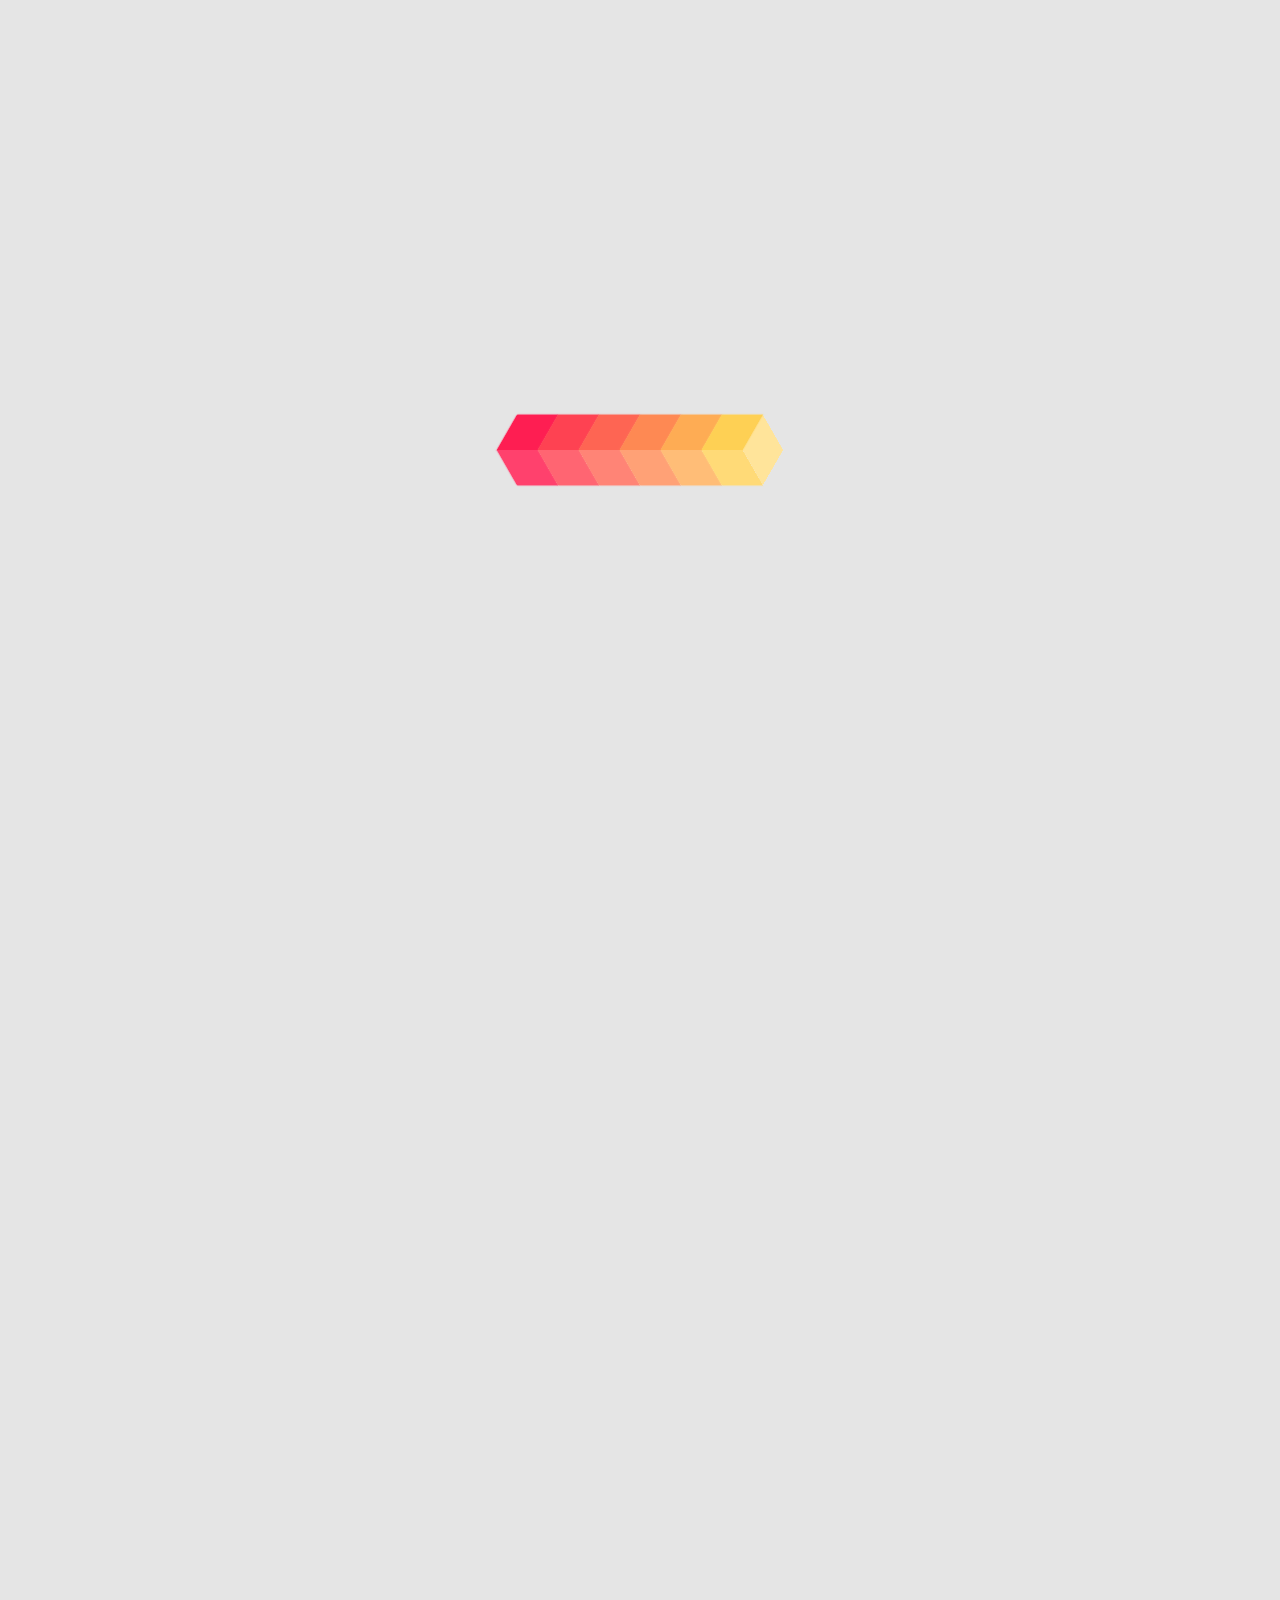
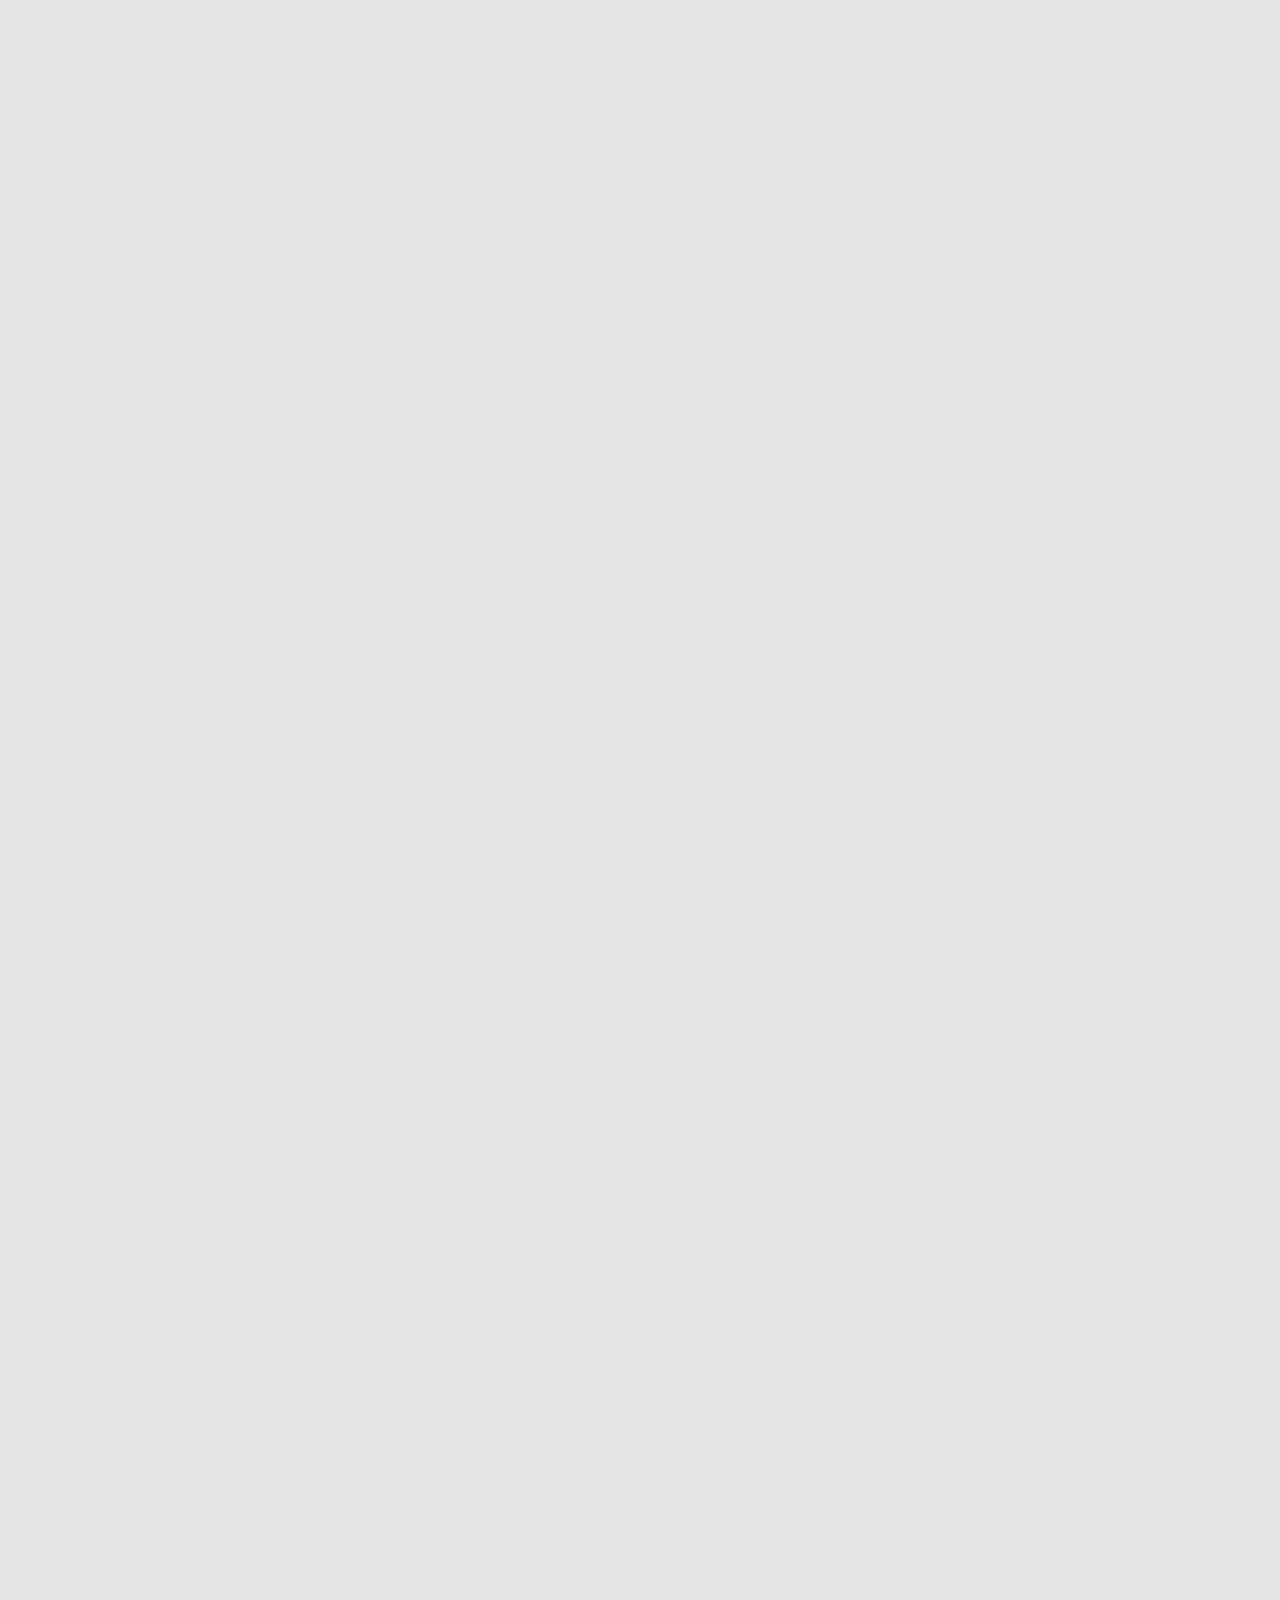
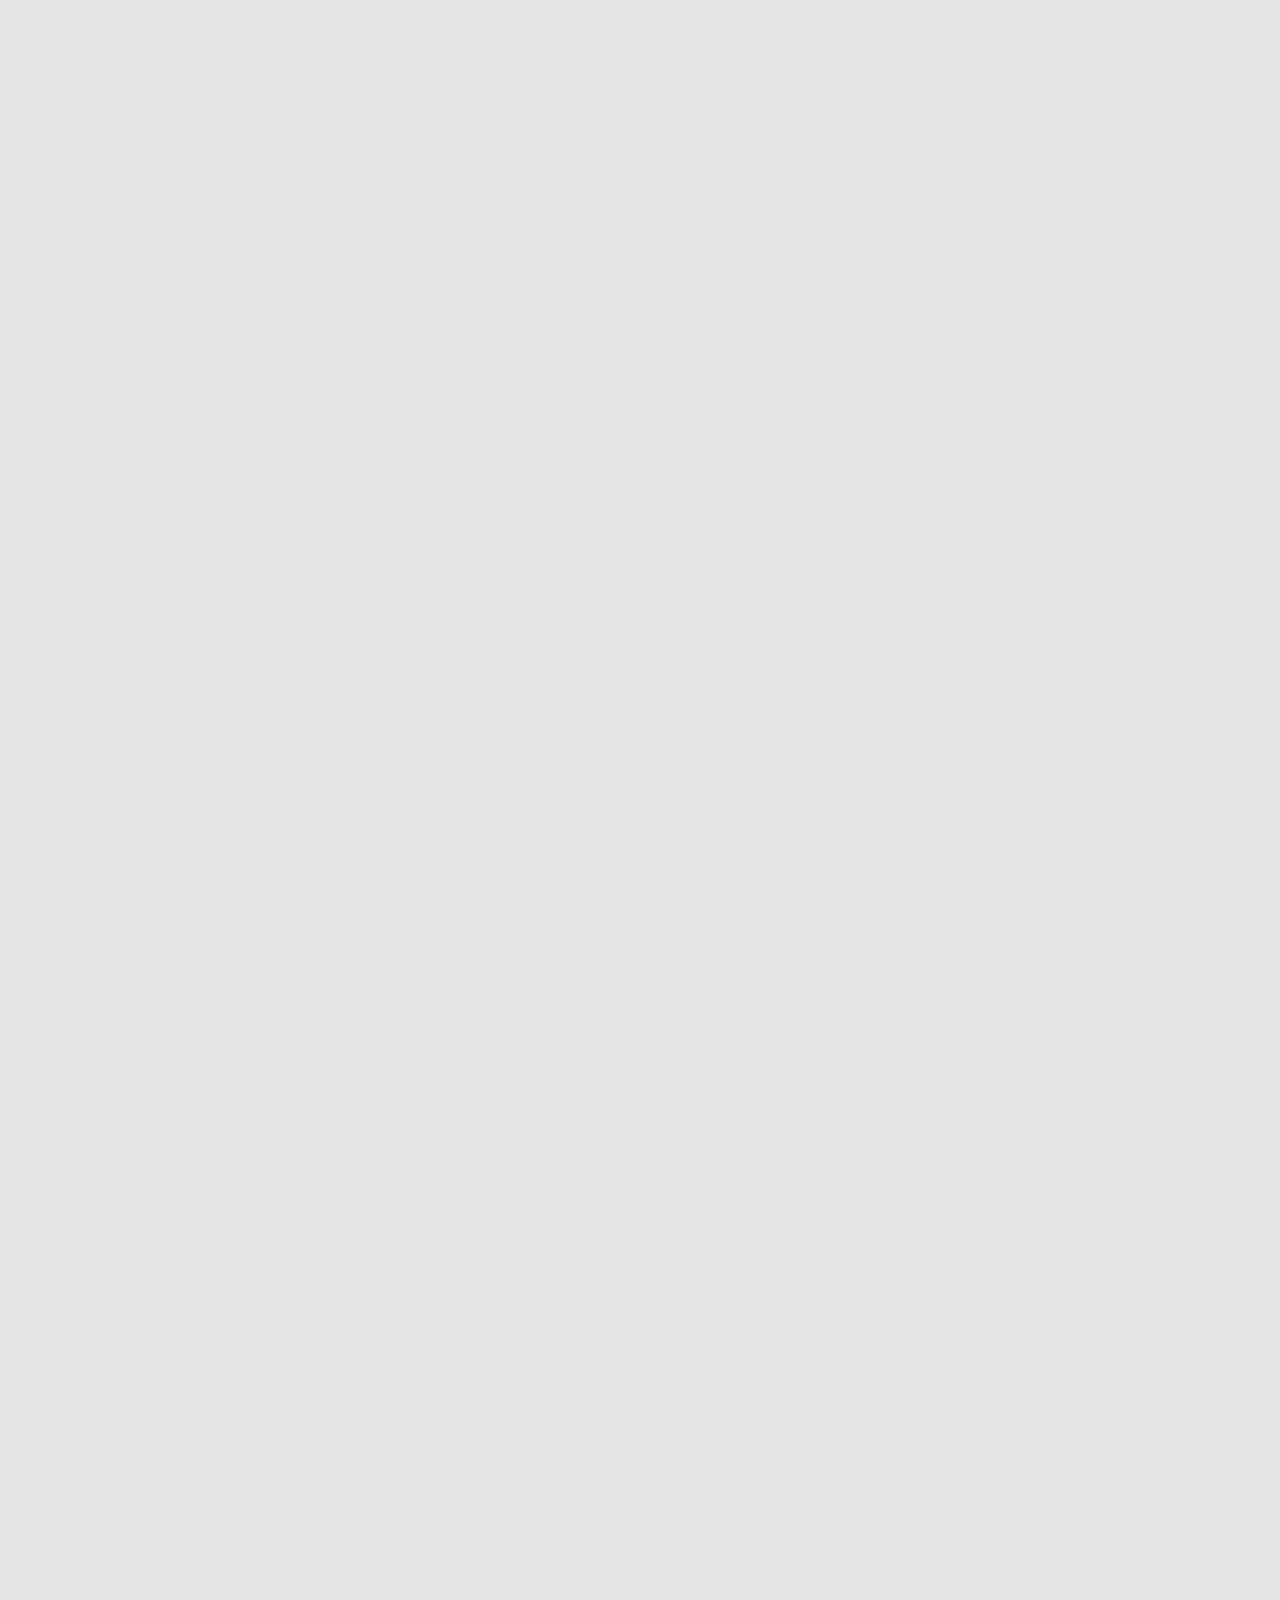
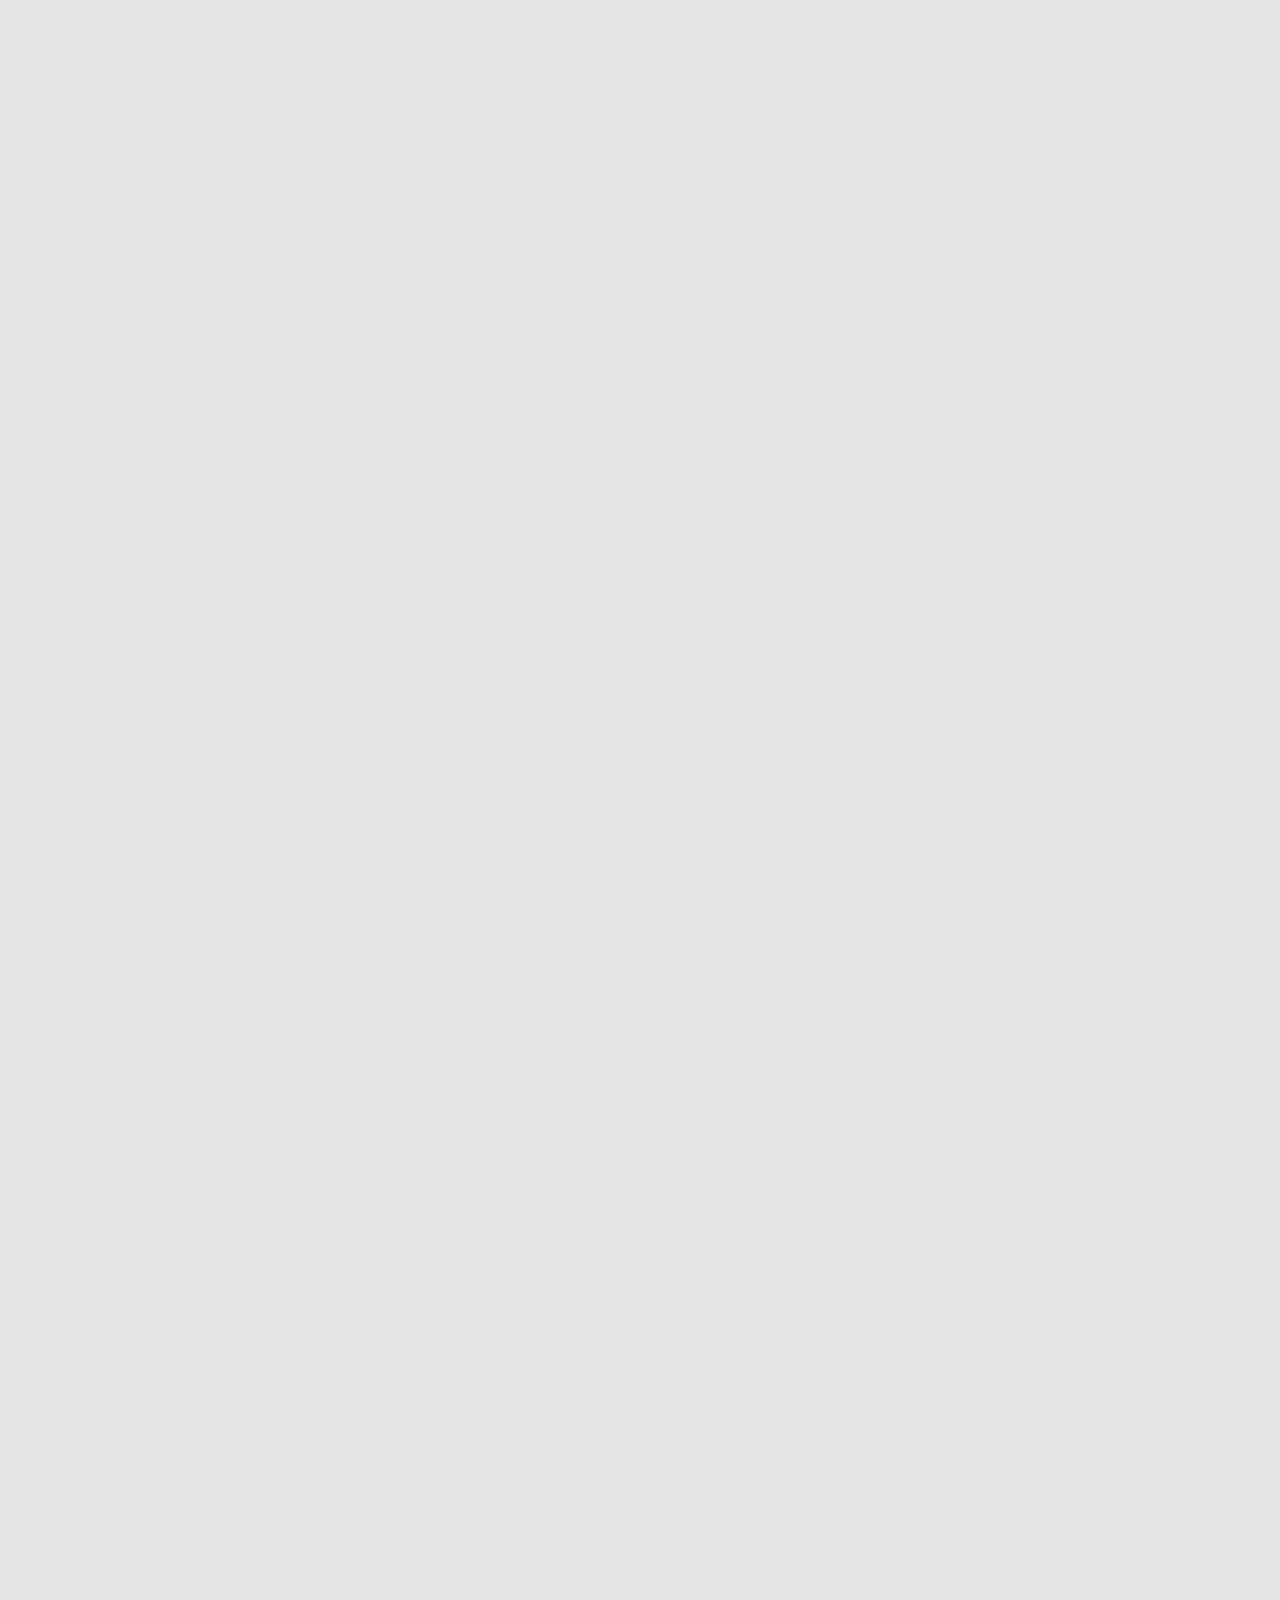
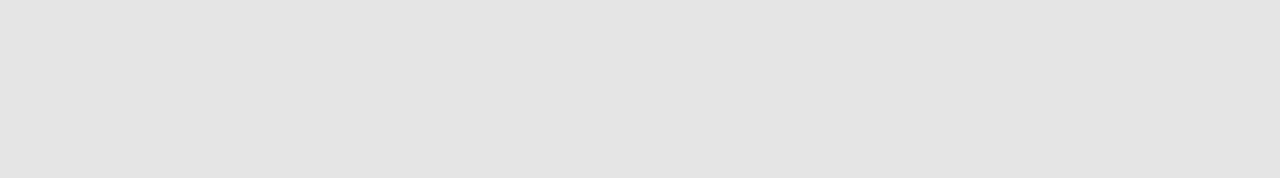
<file: index.html>
<!DOCTYPE html>
<html lang="en">

<head>
    <meta charset="UTF-8">
    <meta name="viewport" content="width=device-width, initial-scale=1.0">
    <title>Home</title>
    <link rel="stylesheet" href="./css/Home.css">
</head>

<body>

    <div id="loading">
        <div class="loop cubes">
            <div class="item cubes"></div>
            <div class="item cubes"></div>
            <div class="item cubes"></div>
            <div class="item cubes"></div>
            <div class="item cubes"></div>
            <div class="item cubes"></div>
        </div>
    </div>


    <header>
        <div class="container">
            <nav>
                <div class="nav--brand">
                    <a href="./index.html" class="site--brand">
                        <svg width="122" height="29" viewBox="0 0 122 29" xmlns="http://www.w3.org/2000/svg">
                            <g clip-path="url(#clip0_703_16)">
                                <path
                                    d="M1.90595 5.63978V11.2404C1.90595 12.1591 1.90595 13.191 0 13.191V14.7042V14.7246V16.1999C1.90595 16.1999 1.90595 17.2312 1.90595 18.1505V23.7505C1.90595 28.097 4.28734 28.4125 8.33667 28.4125V25.0321C6.43072 25.0321 5.71666 24.7515 5.71666 23.6671V18.1219C5.71666 16.8415 5.80457 15.5039 4.68683 14.6949C5.80457 13.8869 5.71666 12.5494 5.71666 11.2678V5.72378C5.71666 4.64053 6.43131 4.35878 8.33667 4.35878V0.977784C4.28734 0.977201 1.90595 1.29278 1.90595 5.63978ZM12.6216 5.45837C11.5804 6.33803 11.0601 7.60153 11.0601 9.2477V10.7265H8.88507V13.8164H11.0601V25.014H15.7864V13.8164H18.7144V10.7265H15.7864V9.67178C15.7864 9.13512 15.9443 8.72153 16.2601 8.43103C16.5759 8.14053 17.0274 7.99587 17.6129 7.99587C17.9005 7.99587 19.3699 8.00053 19.3699 8.00053V4.41478C19.3699 4.41478 16.7463 4.3862 16.3713 4.3862C15.2303 4.3862 13.6628 4.57753 12.6216 5.45837ZM21.4487 7.9877H26.1756V4.41478H21.4487V7.9877ZM21.4487 25.0146H26.1756V10.7265H21.4487V25.0146ZM37.8314 10.4622C36.9391 10.4622 36.1299 10.6629 35.4051 11.063C34.6803 11.4632 34.0715 12.0209 33.5787 12.7331L33.3975 10.7265H28.9774V25.014H33.6762V14.7415C33.9178 14.4773 34.2084 14.269 34.5475 14.1209C34.8866 13.9727 35.2747 13.8963 35.7119 13.8963C36.4092 13.8963 36.9367 14.066 37.2943 14.4044C37.652 14.7439 37.8314 15.3214 37.8314 16.141V25.0152H42.5439V16.1544C42.5439 14.1734 42.1277 12.7296 41.2964 11.8225C40.4645 10.9155 39.3091 10.4622 37.8314 10.4622ZM56.7964 17.9697C55.9089 17.2878 54.5442 16.7739 52.704 16.4309C51.533 16.2209 50.7538 15.9817 50.3687 15.7174C49.9829 15.4544 49.7898 15.1318 49.7898 14.7538C49.7898 14.3571 49.9572 14.0334 50.2915 13.7773C50.6258 13.5218 51.0397 13.3934 51.5324 13.3934C52.2016 13.3934 52.6873 13.5393 52.9893 13.8298C53.2913 14.1203 53.4426 14.5473 53.4426 15.1102H58.0158L58.0439 15.0314C58.1001 13.6828 57.5332 12.5867 56.3431 11.7368C55.153 10.8869 53.5538 10.4616 51.5462 10.4616C49.6402 10.4616 48.1302 10.9003 47.0143 11.7764C45.8989 12.6526 45.3415 13.719 45.3415 14.9772C45.3415 16.1654 45.7877 17.104 46.68 17.79C47.5722 18.4772 48.8969 18.983 50.6539 19.309C51.7693 19.5289 52.5383 19.7774 52.9612 20.0545C53.3846 20.3322 53.5957 20.6478 53.5957 20.9978C53.5957 21.4294 53.433 21.7631 53.1077 21.9947C52.7823 22.228 52.3039 22.3465 51.6718 22.3465C50.9099 22.3465 50.3214 22.1954 49.9082 21.8967C49.4943 21.598 49.2784 21.1092 49.2599 20.4314H44.9935L44.966 20.5101C44.9104 21.7258 45.4791 22.8265 46.674 23.8118C47.8683 24.7982 49.4925 25.2905 51.5468 25.2905C53.5269 25.2905 55.1183 24.8746 56.3221 24.0422C57.5266 23.2104 58.1282 22.1528 58.1282 20.8665C58.1282 19.6176 57.6839 18.6516 56.7964 17.9697ZM73.6198 19.0063H73.5361L71.0548 10.7276H68.0844L65.6306 19.0734H65.5469L63.8879 10.7276H59.5378L63.0931 25.0152H67.0677L69.5346 17.4359H69.6183L72.0727 25.0152H76.0604L79.602 10.7276H75.2519L73.6198 19.0063ZM87.6032 10.4621C85.3629 10.4535 83.64 11.1383 82.4367 12.5161C81.2317 13.8934 80.63 15.6696 80.63 17.8437V18.3459C80.63 20.3351 81.2927 21.9906 82.6161 23.3113C83.9408 24.6325 85.7146 25.2923 87.9363 25.2923C89.1354 25.2923 90.2579 25.1406 91.3038 24.8367C92.3492 24.5334 93.2026 24.153 93.8617 23.6951L92.7469 20.9745C91.9288 21.3011 91.2524 21.5292 90.7178 21.6616C90.1825 21.7946 89.4691 21.8605 88.5768 21.8605C87.6935 21.8605 86.9878 21.6249 86.4579 21.1541C85.9275 20.6816 85.6123 20.0814 85.5094 19.351L85.5381 19.2711H94.1541V16.9325C94.1541 14.9434 93.5728 13.3678 92.4114 12.2052C91.2512 11.0432 89.6473 10.4621 87.6032 10.4621ZM89.5552 16.4845H85.4975L85.4556 16.4192C85.5304 15.6527 85.7373 15.0408 86.077 14.5829C86.4155 14.1261 86.925 13.8969 87.6038 13.8969C88.273 13.8969 88.7646 14.0905 89.0821 14.4779C89.3979 14.8652 89.5564 15.4199 89.5564 16.1415L89.5552 16.4845ZM103.418 10.4621C101.177 10.4535 99.4557 11.1383 98.2513 12.5161C97.048 13.8934 96.4452 15.6696 96.4452 17.8437V18.3459C96.4452 20.3351 97.1078 21.9906 98.4325 23.3113C99.7577 24.6325 101.53 25.2923 103.751 25.2923C104.951 25.2923 106.074 25.1406 107.12 24.8367C108.166 24.5334 109.018 24.153 109.678 23.6951L108.563 20.9745C107.745 21.3011 107.069 21.5292 106.534 21.6616C105.998 21.7946 105.285 21.8605 104.393 21.8605C103.51 21.8605 102.804 21.6249 102.274 21.1541C101.743 20.6816 101.428 20.0814 101.325 19.351L101.353 19.2711H109.97V16.9325C109.97 14.9434 109.389 13.3678 108.227 12.2052C107.065 11.0432 105.463 10.4621 103.418 10.4621ZM105.369 16.4845H101.313L101.271 16.4192C101.346 15.6527 101.552 15.0408 101.891 14.5829C102.229 14.1261 102.739 13.8969 103.418 13.8969C104.087 13.8969 104.58 14.0905 104.897 14.4779C105.214 14.8652 105.371 15.4199 105.371 16.1415V16.4851H105.369V16.4845ZM119.652 21.3087C119.067 21.3087 118.615 21.164 118.299 20.8735C117.984 20.583 117.825 20.1683 117.825 19.6316V13.8415H120.277V10.7504H117.825V4.39203H113.099V10.7504H110.923V13.8415H113.099V20.0557C113.099 21.7019 113.619 22.9654 114.66 23.8462C115.7 24.7276 117.267 24.9184 118.41 24.9184C118.786 24.9184 121.409 24.8898 121.409 24.8898V21.304C121.409 21.304 119.941 21.3087 119.652 21.3087Z" />
                            </g>
                            <defs>
                                <clipPath id="clip0_703_16">
                                    <rect width="122" height="28" fill="white" transform="translate(0 0.5)" />
                                </clipPath>
                            </defs>
                        </svg>
                    </a>
                    <div id="humburger" class="humburger">
                        <span></span>
                        <span></span>
                        <span></span>
                    </div>
                </div>
                <div class="nav--bottom" id="nav--bottom">
                    <ul class="nav--bar">
                        <li class="nav--item"><a href="./index.html" class="nav--item__link">Home</a></li>
                        <li class="nav--item"><a href="./pages/About.html" class="nav--item__link">About us</a></li>
                        <li class="nav--item"><a href="./pages/What_We_do.html" class="nav--item__link">What We Do</a>
                        </li>
                        <li class="nav--item"><a href="./pages/Media.html" class="nav--item__link">Media</a></li>
                        <li class="nav--item"><a href="./pages/Contact_us.html" class="nav--item__link">Contact</a></li>
                    </ul>
                    <a href="./pages/Donation.html" class="nav--link">Donate</a>
                </div>
            </nav>
        </div>
    </header>


    <main>

        <!-- hero start -->

        <section id="hero">
            <div class="container">
                <div class="hero--wrapper">
                    <div class="hero--main">
                        <h1 class="hero--main__title">Save the environment today for a better tomorrow</h1>
                        <div class="hero--buttons">
                            <a href="./pages/What_We_do.html" class="hero--main__link">What we do</a>
                            <a href="#about" class="hero--main__link hero--play__video">

                                <svg width="24" height="25" viewBox="0 0 24 25" xmlns="http://www.w3.org/2000/svg">
                                    <g filter="url(#filter0_b_604_49)">
                                        <path
                                            d="M0 12.5C0 5.87258 5.37258 0.5 12 0.5C18.6274 0.5 24 5.87258 24 12.5C24 19.1274 18.6274 24.5 12 24.5C5.37258 24.5 0 19.1274 0 12.5Z" />
                                    </g>
                                    <path
                                        d="M8.99268 14.2144V10.68C8.99268 9.17335 8.99268 8.42001 9.48339 8.12962C9.97411 7.83922 10.6345 8.20177 11.9552 8.92688L14.9846 10.5901C16.3231 11.3249 16.9924 11.6924 17.0071 12.2668C17.0218 12.8412 16.3722 13.2424 15.0731 14.0448L12.0437 15.916C10.6936 16.7499 10.0185 17.1668 9.50559 16.8807C8.99268 16.5947 8.99268 15.8012 8.99268 14.2144Z" />
                                    <defs>
                                        <filter id="filter0_b_604_49" x="-80" y="-79.5" width="184" height="184"
                                            filterUnits="userSpaceOnUse" color-interpolation-filters="sRGB">
                                            <feFlood flood-opacity="0" result="BackgroundImageFix" />
                                            <feGaussianBlur in="BackgroundImageFix" stdDeviation="40" />
                                            <feComposite in2="SourceAlpha" operator="in"
                                                result="effect1_backgroundBlur_604_49" />
                                            <feBlend mode="normal" in="SourceGraphic"
                                                in2="effect1_backgroundBlur_604_49" result="shape" />
                                        </filter>
                                    </defs>
                                </svg>

                                <span>Play Video</span>
                            </a>
                        </div>
                    </div>
                    <div class="hero--lines">
                        <span class="hero--lines__text">23,800 trees planted</span>
                        <span class="hero--line"></span>
                        <span class="hero--lines__text">5840 donations collected</span>
                    </div>
                </div>
            </div>
        </section> 



        <section id="about">
            <div class="container">
                <div class="about--wrapper">
                    <div class="about--top">
                        <div class="about--top__main">
                            <h2 class="small__title">Know About us</h2>
                            <h3 class="about--big__title">We help nature smile and survive everywhere</h3>
                            <div class="about--text">
                                Lorem ipsum dolor sit amet, consectetur adipiscing elit. Suspendisse varius enim in eros
                                elementum tristique.
                                <br>
                                <br>
                                ‍Duis cursus, mi quis viverra ornare, eros dolor interdum nulla, ut commodo diam libero
                                vitae erat. Aenean faucibus nibh
                                et justo cursus id rutrum lorem imperdiet. Nunc ut sem vitae risus tristique posuere.
                            </div>
                            <a href="./pages/About.html" class="about--link">Learn more</a>
                        </div>
                        <div class="about--videos">

                            <img src="./images/Home/about--videos.png" alt="there is a hoppy family ">

                            <svg width="64" height="64" viewBox="0 0 24 25" xmlns="http://www.w3.org/2000/svg">
                                <g filter="url(#filter0_b_604_49)">
                                    <path
                                        d="M0 12.5C0 5.87258 5.37258 0.5 12 0.5C18.6274 0.5 24 5.87258 24 12.5C24 19.1274 18.6274 24.5 12 24.5C5.37258 24.5 0 19.1274 0 12.5Z" />
                                </g>
                                <path
                                    d="M8.99268 14.2144V10.68C8.99268 9.17335 8.99268 8.42001 9.48339 8.12962C9.97411 7.83922 10.6345 8.20177 11.9552 8.92688L14.9846 10.5901C16.3231 11.3249 16.9924 11.6924 17.0071 12.2668C17.0218 12.8412 16.3722 13.2424 15.0731 14.0448L12.0437 15.916C10.6936 16.7499 10.0185 17.1668 9.50559 16.8807C8.99268 16.5947 8.99268 15.8012 8.99268 14.2144Z" />
                                <defs>
                                    <filter id="filter0_b_604_49" x="-80" y="-79.5" width="184" height="184"
                                        filterUnits="userSpaceOnUse" color-interpolation-filters="sRGB">
                                        <feFlood flood-opacity="0" result="BackgroundImageFix" />
                                        <feGaussianBlur in="BackgroundImageFix" stdDeviation="40" />
                                        <feComposite in2="SourceAlpha" operator="in"
                                            result="effect1_backgroundBlur_604_49" />
                                        <feBlend mode="normal" in="SourceGraphic" in2="effect1_backgroundBlur_604_49"
                                            result="shape" />
                                    </filter>
                                </defs>
                            </svg>


                        </div>
                    </div>
                    <div class="about--bottom">
                        <div class="about--supporters"><span class="about--sup__text">Our Supporters</span>
                            <span class="about--sup__line"></span>
                        </div>
                        <div class="about--logoipsums">
                            <svg width="143" height="29" viewBox="0 0 143 29" xmlns="http://www.w3.org/2000/svg">
                                <g opacity="0.6">
                                    <path
                                        d="M21.3558 13.1385C20.9581 13.5388 20.6535 14.022 20.4638 14.5536C20.274 15.0852 20.2038 15.6521 20.2581 16.2139L20.2392 16.195C20.295 16.8564 20.2058 17.5219 19.978 18.1453C19.7502 18.7686 19.3891 19.3346 18.92 19.8039C18.451 20.2733 17.8852 20.6345 17.2622 20.8624C16.6391 21.0904 15.9739 21.1796 15.3129 21.1237L15.3318 21.1426C14.5411 21.069 13.7469 21.2412 13.0576 21.6356C12.3683 22.0301 11.8173 22.6277 11.4799 23.3469C11.1424 24.0661 11.0349 24.872 11.172 25.6545C11.3091 26.4371 11.6841 27.1584 12.2459 27.7199C12.8076 28.2815 13.5289 28.656 14.3112 28.7924C15.0935 28.9289 15.8989 28.8206 16.6174 28.4823C17.336 28.1441 17.9328 27.5923 18.3264 26.9023C18.7201 26.2123 18.8914 25.4176 18.8171 24.6265L18.8371 24.6454C18.7813 23.9841 18.8704 23.3185 19.0982 22.6952C19.3261 22.0719 19.6871 21.5058 20.1562 21.0365C20.6253 20.5672 21.191 20.206 21.8141 19.978C22.4371 19.7501 23.1023 19.6609 23.7633 19.7167L23.7434 19.6978C24.3893 19.7559 25.0394 19.65 25.6335 19.3898C26.2276 19.1296 26.7464 18.7236 27.1419 18.2094C27.5373 17.6951 27.7967 17.0893 27.8958 16.4481C27.995 15.8069 27.9308 15.1511 27.7091 14.5413C27.4874 13.9316 27.1155 13.3877 26.6278 12.96C26.1401 12.5323 25.5524 12.2348 24.9192 12.0949C24.2859 11.955 23.6276 11.9773 23.0052 12.1597C22.3829 12.3421 21.8166 12.6788 21.359 13.1385H21.3558Z" />
                                    <path
                                        d="M13.6137 18.6667L13.5938 18.6478C14.1556 18.7044 14.723 18.6354 15.2549 18.4458C15.7868 18.2562 16.2699 17.9507 16.6694 17.5513C17.0688 17.152 17.3745 16.6689 17.5645 16.1368C17.7544 15.6048 17.8238 15.0372 17.7676 14.4751L17.7875 14.494C17.7317 13.8326 17.8209 13.1671 18.0487 12.5438C18.2765 11.9204 18.6376 11.3544 19.1067 10.8851C19.5757 10.4158 20.1415 10.0545 20.7645 9.82658C21.3876 9.59863 22.0528 9.50945 22.7138 9.56528L22.6939 9.54638C23.4846 9.62068 24.2791 9.44911 24.9688 9.05509C25.6585 8.66106 26.21 8.06375 26.5479 7.34464C26.8859 6.62553 26.9939 5.81962 26.8572 5.03684C26.7205 4.25406 26.3458 3.53251 25.7842 2.97062C25.2226 2.40873 24.5014 2.03385 23.719 1.8971C22.9366 1.76036 22.1311 1.86842 21.4123 2.20654C20.6936 2.54466 20.0966 3.09638 19.7027 3.78644C19.3089 4.47651 19.1374 5.27132 19.2117 6.06248L19.1928 6.04253C19.2488 6.70391 19.1598 7.36955 18.932 7.99296C18.7042 8.61637 18.3432 9.18252 17.8741 9.65186C17.405 10.1212 16.8391 10.4824 16.216 10.7103C15.5929 10.9382 14.9276 11.0272 14.2665 10.9712L14.2854 10.9912C13.7236 10.9345 13.1562 11.0035 12.6243 11.1932C12.0924 11.3828 11.6093 11.6883 11.2098 12.0876C10.8104 12.4869 10.5047 12.9701 10.3147 13.5021C10.1248 14.0341 10.0554 14.6017 10.1116 15.1639L10.0927 15.145C10.1483 15.8063 10.0591 16.4718 9.83118 17.095C9.60328 17.7182 9.24222 18.2842 8.77319 18.7535C8.30416 19.2228 7.73844 19.584 7.11551 19.812C6.49258 20.04 5.82743 20.1293 5.16645 20.0737L5.18534 20.0926C4.39458 20.0183 3.60015 20.1899 2.91043 20.5839C2.2207 20.9779 1.66925 21.5752 1.3313 22.2943C0.993348 23.0134 0.885342 23.8193 1.02202 24.6021C1.15869 25.3849 1.53339 26.1064 2.09501 26.6683C2.65662 27.2302 3.37781 27.6051 4.16021 27.7419C4.94261 27.8786 5.74812 27.7705 6.46688 27.4324C7.18563 27.0943 7.78264 26.5426 8.17648 25.8525C8.57031 25.1625 8.74179 24.3676 8.66753 23.5765L8.68747 23.5954C8.63167 22.934 8.7208 22.2685 8.94864 21.6452C9.17647 21.0218 9.53753 20.4558 10.0066 19.9865C10.4757 19.5172 11.0415 19.1559 11.6645 18.928C12.2875 18.7 12.9527 18.6109 13.6137 18.6667Z" />
                                    <path
                                        d="M6.58015 16.5594C6.97793 16.1591 7.28247 15.6759 7.47205 15.1443C7.66163 14.6126 7.73156 14.0457 7.67686 13.4839L7.6968 13.5028C7.64096 12.8413 7.73013 12.1755 7.95809 11.552C8.18605 10.9286 8.54729 10.3624 9.0166 9.89303C9.48591 9.42369 10.052 9.0625 10.6752 8.83469C11.2985 8.60689 11.964 8.51796 12.6252 8.57411L12.6052 8.55521C13.3957 8.6293 14.1898 8.45764 14.8792 8.06364C15.5686 7.66965 16.1198 7.07248 16.4575 6.3536C16.7953 5.63471 16.9032 4.82909 16.7665 4.04661C16.6299 3.26412 16.2553 2.54285 15.6939 1.98116C15.1325 1.41947 14.4115 1.04471 13.6294 0.907975C12.8473 0.77124 12.0421 0.879191 11.3236 1.21711C10.605 1.55502 10.0082 2.10645 9.61437 2.79619C9.22057 3.48594 9.049 4.28043 9.12305 5.07131L9.10416 5.05241C9.15996 5.71375 9.07083 6.37932 8.84299 7.00264C8.61516 7.62596 8.2541 8.19203 7.78503 8.66133C7.31596 9.13064 6.75017 9.49187 6.12715 9.71982C5.50413 9.94776 4.8389 10.0369 4.17789 9.98111L4.19677 10C3.55089 9.94206 2.90084 10.0482 2.30685 10.3085C1.71286 10.5688 1.19416 10.9749 0.79881 11.4892C0.403458 12.0034 0.144249 12.6092 0.0452039 13.2504C-0.0538415 13.8916 0.0104804 14.5474 0.23221 15.1571C0.453939 15.7668 0.825902 16.3106 1.31363 16.7382C1.80136 17.1658 2.38907 17.4633 3.0223 17.6031C3.65553 17.7429 4.3138 17.7206 4.9361 17.5381C5.55841 17.3557 6.12461 17.019 6.58225 16.5594H6.58015Z" />
                                    <path d="M39.09 6.08663H42.2069V21.2623H39.09V6.08663Z" />
                                    <path
                                        d="M43.9722 16.0658C43.9678 14.9753 44.2871 13.9079 44.8895 12.999C45.4919 12.0901 46.3504 11.3806 47.3562 10.9602C48.362 10.5398 49.4699 10.4276 50.5395 10.6376C51.6092 10.8477 52.5924 11.3707 53.3647 12.1403C54.1371 12.9099 54.6637 13.8915 54.878 14.9608C55.0923 16.0301 54.9845 17.139 54.5684 18.147C54.1522 19.155 53.4465 20.0167 52.5404 20.6231C51.6344 21.2295 50.5689 21.5531 49.4788 21.5531C48.7553 21.5614 48.0373 21.4253 47.3669 21.1527C46.6965 20.8801 46.0872 20.4766 45.5745 19.9657C45.0618 19.4548 44.656 18.8468 44.3809 18.1772C44.1058 17.5076 43.9668 16.7898 43.9722 16.0658ZM51.8685 16.0658C51.8555 15.5958 51.7043 15.1399 51.4338 14.7554C51.1632 14.3708 50.7854 14.0746 50.3475 13.9036C49.9096 13.7327 49.4311 13.6948 48.9718 13.7945C48.5124 13.8942 48.0927 14.1272 47.7649 14.4643C47.4372 14.8014 47.2161 15.2276 47.1292 15.6898C47.0423 16.152 47.0935 16.6295 47.2764 17.0627C47.4593 17.4959 47.7657 17.8655 48.1575 18.1254C48.5492 18.3853 49.0088 18.5239 49.4788 18.5239C49.8007 18.5325 50.1209 18.4743 50.4192 18.3529C50.7175 18.2315 50.9874 18.0496 51.2119 17.8187C51.4365 17.5877 51.6107 17.3127 51.7237 17.0111C51.8367 16.7094 51.886 16.3875 51.8685 16.0658Z" />
                                    <path
                                        d="M67.4082 10.8684V20.7384C67.4082 24.2307 64.6858 25.707 61.9225 25.707C60.9496 25.7798 59.9754 25.5832 59.1068 25.1387C58.2382 24.6941 57.5087 24.0189 56.9983 23.187L59.6577 21.6487C59.8722 22.0824 60.214 22.4401 60.6373 22.6741C61.0606 22.9081 61.5453 23.0072 62.0264 22.9581C62.3339 23.0007 62.647 22.9736 62.9427 22.8788C63.2383 22.784 63.5088 22.6239 63.7342 22.4104C63.9596 22.1968 64.1342 21.9353 64.2449 21.6452C64.3557 21.355 64.3998 21.0437 64.3741 20.7342V19.7839C64.0091 20.2307 63.5445 20.5857 63.0176 20.8204C62.4907 21.0551 61.9161 21.1629 61.34 21.1353C59.9692 21.092 58.669 20.5168 57.7146 19.5313C56.7602 18.5459 56.2265 17.2275 56.2265 15.8553C56.2265 14.4831 56.7602 13.1648 57.7146 12.1793C58.669 11.1939 59.9692 10.6187 61.34 10.5754C61.9161 10.5477 62.4907 10.6556 63.0176 10.8903C63.5445 11.1249 64.0091 11.4799 64.3741 11.9268V10.8663L67.4082 10.8684ZM64.3752 15.8569C64.3961 15.3543 64.2662 14.857 64.0023 14.4289C63.7383 14.0008 63.3523 13.6615 62.894 13.4547C62.4357 13.2479 61.926 13.1831 61.4306 13.2686C60.9351 13.354 60.4766 13.5859 60.1139 13.9343C59.7513 14.2827 59.5012 14.7317 59.3958 15.2236C59.2904 15.7154 59.3345 16.2276 59.5225 16.6941C59.7105 17.1606 60.0337 17.5602 60.4506 17.8414C60.8674 18.1226 61.3589 18.2725 61.8616 18.2719C62.1891 18.2948 62.5178 18.2488 62.8264 18.1368C63.1351 18.0249 63.4169 17.8495 63.6536 17.622C63.8904 17.3945 64.077 17.1199 64.2012 16.8159C64.3255 16.5119 64.3847 16.1852 64.3752 15.8569Z" />
                                    <path
                                        d="M69.1734 16.0658C69.169 14.9753 69.4882 13.9079 70.0907 12.999C70.6931 12.0901 71.5516 11.3806 72.5574 10.9602C73.5632 10.5398 74.6711 10.4276 75.7407 10.6376C76.8103 10.8477 77.7936 11.3707 78.5659 12.1403C79.3382 12.9099 79.8649 13.8915 80.0792 14.9608C80.2934 16.0301 80.1857 17.139 79.7695 18.147C79.3534 19.155 78.6476 20.0167 77.7416 20.6231C76.8356 21.2295 75.77 21.5531 74.68 21.5531C73.9564 21.5614 73.2385 21.4253 72.5681 21.1527C71.8977 20.8801 71.2884 20.4766 70.7757 19.9657C70.263 19.4548 69.8572 18.8468 69.5821 18.1772C69.307 17.5076 69.168 16.7898 69.1734 16.0658ZM77.0697 16.0658C77.0567 15.5958 76.9055 15.1399 76.6349 14.7554C76.3644 14.3708 75.9866 14.0746 75.5487 13.9036C75.1108 13.7327 74.6323 13.6948 74.1729 13.7945C73.7136 13.8942 73.2938 14.1272 72.9661 14.4643C72.6384 14.8014 72.4172 15.2276 72.3303 15.6898C72.2435 16.152 72.2946 16.6295 72.4775 17.0627C72.6604 17.4959 72.9669 17.8655 73.3586 18.1254C73.7504 18.3853 74.21 18.5239 74.68 18.5239C75.0019 18.5325 75.3221 18.4743 75.6204 18.3529C75.9187 18.2315 76.1886 18.0496 76.4131 17.8187C76.6376 17.5877 76.8119 17.3127 76.9249 17.0111C77.0379 16.7094 77.0872 16.3875 77.0697 16.0658Z" />
                                    <path
                                        d="M81.6402 8.08269C81.6402 7.71262 81.7499 7.35086 81.9554 7.04316C82.1609 6.73546 82.4529 6.49564 82.7947 6.35402C83.1364 6.2124 83.5124 6.17534 83.8752 6.24754C84.238 6.31974 84.5712 6.49794 84.8328 6.75962C85.0943 7.0213 85.2724 7.3547 85.3446 7.71765C85.4167 8.08061 85.3797 8.45683 85.2382 8.79873C85.0966 9.14062 84.8569 9.43285 84.5494 9.63845C84.2418 9.84405 83.8802 9.95379 83.5103 9.95379C83.0159 9.94887 82.543 9.75015 82.1934 9.40031C81.8437 9.05048 81.6451 8.57741 81.6402 8.08269ZM81.955 10.8683H85.073V21.2633H81.9508L81.955 10.8683Z" />
                                    <path
                                        d="M98.5317 16.0658C98.5677 16.7528 98.4676 17.4402 98.2372 18.0883C98.0068 18.7365 97.6506 19.3327 97.1891 19.8427C96.7275 20.3526 96.1698 20.7662 95.548 21.0598C94.9261 21.3533 94.2524 21.521 93.5655 21.5531C92.9879 21.5847 92.4105 21.4872 91.8752 21.2678C91.3399 21.0484 90.8601 20.7126 90.4706 20.2847V25.4203H87.3536V10.8683H90.4706V11.8448C90.8603 11.4172 91.3401 11.0817 91.8754 10.8625C92.4107 10.6433 92.988 10.546 93.5655 10.5775C94.2525 10.6095 94.9264 10.7771 95.5484 11.0706C96.1704 11.3642 96.7282 11.7779 97.1898 12.288C97.6513 12.7981 98.0075 13.3945 98.2378 14.0429C98.4681 14.6912 98.568 15.3787 98.5317 16.0658ZM95.4147 16.0658C95.4025 15.5793 95.2472 15.1072 94.9682 14.7086C94.6891 14.31 94.2988 14.0026 93.846 13.8249C93.3932 13.6471 92.898 13.607 92.4225 13.7094C91.947 13.8118 91.5122 14.0523 91.1727 14.4007C90.8331 14.7491 90.6037 15.19 90.5134 15.6681C90.423 16.1463 90.4756 16.6405 90.6646 17.0889C90.8536 17.5373 91.1705 17.92 91.5758 18.1891C91.9811 18.4582 92.4568 18.6016 92.9432 18.6016C93.2771 18.6164 93.6104 18.5605 93.9212 18.4375C94.232 18.3145 94.5133 18.1271 94.7467 17.8877C94.9801 17.6482 95.1602 17.3621 95.2753 17.0482C95.3905 16.7342 95.438 16.3994 95.4147 16.0658Z" />
                                    <path
                                        d="M108.15 18.1438C108.15 20.5347 106.073 21.5532 103.829 21.5532C102.923 21.6353 102.012 21.4435 101.216 21.0025C100.42 20.5615 99.7736 19.8916 99.3618 19.0794L102.062 17.5411C102.171 17.9165 102.406 18.2431 102.727 18.4663C103.048 18.6895 103.435 18.7958 103.825 18.7675C104.572 18.7675 104.947 18.5386 104.947 18.1239C104.947 16.9794 99.8351 17.5831 99.8351 13.9869C99.8351 11.7199 101.747 10.5775 103.908 10.5775C104.72 10.5518 105.525 10.7446 106.237 11.1357C106.95 11.5269 107.544 12.1021 107.959 12.8014L105.3 14.2357C105.183 13.9634 104.989 13.7315 104.742 13.5689C104.494 13.4062 104.204 13.3201 103.908 13.3212C103.368 13.3212 103.035 13.5312 103.035 13.9029C103.039 15.0883 108.15 14.2977 108.15 18.1438Z" />
                                    <path
                                        d="M119.536 10.8684V21.2634H116.419V20.2858C116.059 20.7172 115.603 21.057 115.087 21.2775C114.57 21.498 114.009 21.5928 113.449 21.5542C111.35 21.5542 109.566 20.058 109.566 17.2492V10.8684H112.683V16.7925C112.657 17.04 112.685 17.2903 112.765 17.5259C112.846 17.7615 112.977 17.9767 113.149 18.1566C113.321 18.3365 113.53 18.4767 113.761 18.5675C113.993 18.6583 114.242 18.6976 114.49 18.6825C115.633 18.6825 116.422 18.0178 116.422 16.5415V10.8715L119.536 10.8684Z" />
                                    <path
                                        d="M137.409 14.8805V21.2624H134.292V15.1503C134.292 14.1108 133.793 13.4462 132.796 13.4462C131.757 13.4462 131.175 14.1738 131.175 15.4002V21.2624H128.059V15.1503C128.059 14.1108 127.56 13.4462 126.562 13.4462C125.523 13.4462 124.942 14.1738 124.942 15.4002V21.2624H121.825V10.8674H124.942V11.8229C125.265 11.3989 125.689 11.0628 126.176 10.8451C126.662 10.6274 127.195 10.535 127.726 10.5765C128.26 10.5504 128.791 10.663 129.268 10.9033C129.744 11.1436 130.151 11.5035 130.448 11.9478C130.793 11.483 131.251 11.1134 131.777 10.8736C132.304 10.6338 132.883 10.5316 133.461 10.5765C135.846 10.5776 137.409 12.2817 137.409 14.8805Z" />
                                    <path
                                        d="M140.045 10.8043C141.323 10.8043 142.358 9.76822 142.358 8.49013C142.358 7.21203 141.323 6.17593 140.045 6.17593C138.768 6.17593 137.732 7.21203 137.732 8.49013C137.732 9.76822 138.768 10.8043 140.045 10.8043Z" />
                                </g>
                            </svg>

                            <svg width="138" height="32" viewBox="0 0 138 32" xmlns="http://www.w3.org/2000/svg">
                                <g opacity="0.6">
                                    <path d="M33.6484 7.63501H36.8138V22.952H33.6484V7.63501Z" />
                                    <path
                                        d="M38.5864 17.705C38.5864 16.603 38.9121 15.5258 39.5222 14.61C40.1322 13.6941 40.9992 12.9809 42.0133 12.5606C43.0273 12.1404 44.1427 12.032 45.2181 12.2494C46.2935 12.4667 47.2804 12.9999 48.0538 13.7813C48.8272 14.5628 49.3523 15.5573 49.5625 16.6389C49.7726 17.7205 49.6584 18.8405 49.2343 19.8568C48.8102 20.8731 48.0952 21.74 47.1801 22.3476C46.265 22.9553 45.191 23.2763 44.0941 23.27C43.3665 23.2757 42.6452 23.1354 41.9723 22.8574C41.2994 22.5793 40.6886 22.1691 40.1756 21.6508C39.6626 21.1325 39.2578 20.5165 38.9849 19.8389C38.712 19.1613 38.5765 18.4359 38.5864 17.705ZM46.5208 17.705C46.5084 17.2299 46.3568 16.769 46.085 16.3801C45.8132 15.9911 45.4333 15.6912 44.9928 15.518C44.5522 15.3448 44.0706 15.3059 43.6082 15.4062C43.1458 15.5066 42.7231 15.7416 42.393 16.082C42.0629 16.4224 41.8399 16.853 41.7521 17.32C41.6643 17.787 41.7155 18.2696 41.8993 18.7076C42.0831 19.1455 42.3913 19.5192 42.7855 19.7821C43.1796 20.0449 43.6421 20.1852 44.1152 20.1854C44.4372 20.1917 44.7572 20.1312 45.0549 20.0077C45.3527 19.8841 45.6219 19.7002 45.8457 19.4674C46.0695 19.2346 46.243 18.958 46.3556 18.6547C46.4681 18.3515 46.5172 18.0282 46.4997 17.705H46.5208Z" />
                                    <path
                                        d="M62.126 12.458V22.4326C62.126 25.9518 59.3827 27.4464 56.6077 27.4464C55.629 27.5271 54.6472 27.3317 53.7729 26.8823C52.8987 26.4328 52.1666 25.7471 51.6593 24.9024L54.3287 23.3548C54.545 23.793 54.8891 24.1545 55.3151 24.3912C55.7411 24.6279 56.2288 24.7286 56.7133 24.6798C57.0218 24.718 57.335 24.6872 57.6304 24.5896C57.9258 24.4921 58.196 24.3302 58.4218 24.1154C58.6477 23.9007 58.8235 23.6385 58.9367 23.3476C59.0499 23.0567 59.0977 22.7442 59.0767 22.4326V21.468C58.7084 21.9167 58.241 22.2729 57.7117 22.5084C57.1824 22.7439 56.6057 22.8523 56.0274 22.8248C54.6283 22.8248 53.2864 22.2664 52.297 21.2725C51.3077 20.2785 50.7519 18.9305 50.7519 17.5248C50.7519 16.1192 51.3077 14.7711 52.297 13.7771C53.2864 12.7832 54.6283 12.2248 56.0274 12.2248C56.6057 12.1973 57.1824 12.3057 57.7117 12.5412C58.241 12.7767 58.7084 13.1329 59.0767 13.5816V12.5216L62.126 12.458ZM59.0767 17.493C59.0978 16.9859 58.9673 16.484 58.7022 16.0519C58.437 15.6199 58.0493 15.2774 57.5888 15.0685C57.1284 14.8596 56.6162 14.7938 56.1183 14.8797C55.6203 14.9655 55.1593 15.1991 54.7945 15.5503C54.4298 15.9015 54.1779 16.3542 54.0713 16.8504C53.9648 17.3466 54.0084 17.8634 54.1965 18.3345C54.3847 18.8055 54.7088 19.2093 55.1272 19.4938C55.5456 19.7783 56.0392 19.9306 56.5444 19.931C56.8741 19.9549 57.2051 19.909 57.516 19.7963C57.827 19.6837 58.1109 19.5068 58.3496 19.277C58.5882 19.0473 58.7762 18.7698 58.9015 18.4625C59.0267 18.1552 59.0864 17.8249 59.0767 17.493Z" />
                                    <path
                                        d="M63.9091 17.705C63.9091 16.6039 64.2342 15.5275 64.8434 14.6121C65.4525 13.6968 66.3183 12.9835 67.3311 12.5626C68.3439 12.1417 69.4582 12.0321 70.533 12.2477C71.6078 12.4633 72.5948 12.9944 73.3691 13.7737C74.1433 14.5531 74.6701 15.5456 74.8826 16.6258C75.0952 17.706 74.984 18.8253 74.5631 19.842C74.1422 20.8587 73.4306 21.7271 72.5183 22.3373C71.6059 22.9475 70.5339 23.2721 69.4379 23.27C68.709 23.2771 67.986 23.1379 67.3113 22.8606C66.6367 22.5834 66.0239 22.1735 65.5089 21.6552C64.994 21.1369 64.5872 20.5205 64.3125 19.8422C64.0378 19.1639 63.9006 18.4373 63.9091 17.705ZM71.8435 17.705C71.8311 17.2295 71.6792 16.7682 71.4069 16.379C71.1347 15.9898 70.7541 15.69 70.313 15.5171C69.8719 15.3442 69.3898 15.3059 68.9271 15.4071C68.4644 15.5083 68.0417 15.7444 67.712 16.0858C67.3823 16.4273 67.1603 16.8589 67.0737 17.3265C66.987 17.7942 67.0397 18.2772 67.2251 18.7149C67.4105 19.1526 67.7204 19.5257 68.1159 19.7872C68.5114 20.0488 68.9749 20.1873 69.4484 20.1854C69.7705 20.1917 70.0904 20.1312 70.3882 20.0077C70.686 19.8841 70.9551 19.7002 71.1789 19.4674C71.4027 19.2346 71.5763 18.958 71.6889 18.6547C71.8014 18.3515 71.8505 18.0282 71.833 17.705H71.8435Z" />
                                    <path
                                        d="M76.4333 9.64896C76.4333 9.27578 76.5435 8.91099 76.7499 8.6007C76.9562 8.29042 77.2496 8.04859 77.5927 7.90578C77.9359 7.76297 78.3135 7.72561 78.6778 7.79841C79.0422 7.87121 79.3768 8.05091 79.6395 8.31479C79.9021 8.57866 80.081 8.91486 80.1535 9.28086C80.2259 9.64686 80.1887 10.0262 80.0466 10.371C79.9044 10.7158 79.6637 11.0104 79.3549 11.2178C79.046 11.4251 78.6829 11.5358 78.3114 11.5358C77.815 11.5302 77.3405 11.3297 76.9895 10.977C76.6385 10.6244 76.4388 10.1477 76.4333 9.64896ZM76.7393 12.458H79.9047V22.952H76.7393V12.458Z" />
                                    <path
                                        d="M93.4523 17.705C93.4878 18.4029 93.3855 19.101 93.1514 19.7591C92.9173 20.4171 92.556 21.0222 92.0882 21.5394C91.6204 22.0566 91.0555 22.4758 90.4258 22.7728C89.7962 23.0698 89.1143 23.2388 88.4194 23.27C87.8297 23.3094 87.2388 23.2146 86.6907 22.9925C86.1426 22.7704 85.6515 22.4268 85.2541 21.9874V27.1708H82.0887V12.458H85.2541V13.4438C85.652 13.0057 86.1435 12.6637 86.6916 12.4435C87.2398 12.2232 87.8305 12.1303 88.4194 12.1718C89.1115 12.2031 89.7907 12.3711 90.4182 12.6661C91.0457 12.9611 91.6092 13.3774 92.0765 13.8912C92.5439 14.4051 92.9059 15.0063 93.142 15.6607C93.378 16.3151 93.4835 17.0097 93.4523 17.705ZM90.2869 17.705C90.2745 17.2127 90.1176 16.7351 89.8361 16.3319C89.5546 15.9287 89.1608 15.618 88.7043 15.4387C88.2477 15.2594 87.7486 15.2195 87.2696 15.324C86.7905 15.4284 86.3528 15.6726 86.0113 16.0259C85.6698 16.3792 85.4397 16.8259 85.3498 17.3101C85.2599 17.7942 85.3143 18.2942 85.5061 18.7474C85.6979 19.2006 86.0186 19.5869 86.428 19.8578C86.8374 20.1287 87.3172 20.2722 87.8074 20.2702C88.1432 20.2845 88.4782 20.2274 88.7904 20.1025C89.1027 19.9777 89.3851 19.7879 89.6192 19.5457C89.8533 19.3035 90.0339 19.0143 90.1489 18.6971C90.264 18.3799 90.311 18.0418 90.2869 17.705Z" />
                                    <path
                                        d="M103.085 19.8038C103.085 22.2206 100.975 23.2488 98.7384 23.2488C97.8261 23.3313 96.9101 23.137 96.1088 22.6911C95.3076 22.2451 94.6578 21.568 94.2436 20.7472L96.9658 19.1996C97.0736 19.5778 97.3075 19.9074 97.6282 20.1331C97.949 20.3589 98.3372 20.4671 98.7278 20.4398C99.477 20.4398 99.8568 20.2066 99.8568 19.7826C99.8568 18.6272 94.7184 19.242 94.7184 15.6062C94.7184 13.3166 96.6387 12.1718 98.8123 12.1718C99.6385 12.1346 100.459 12.3229 101.187 12.7167C101.916 13.1105 102.524 13.6951 102.948 14.4084L100.226 15.85C100.106 15.5765 99.9093 15.3439 99.6603 15.1803C99.4113 15.0166 99.1204 14.9289 98.8228 14.9278C98.2741 14.9278 97.9471 15.1398 97.9471 15.5108C97.9471 16.7192 103.085 15.9242 103.085 19.8038Z" />
                                    <path
                                        d="M114.554 12.458V22.952H111.389V21.9662C111.03 22.4026 110.573 22.7479 110.056 22.9744C109.539 23.2009 108.977 23.3022 108.414 23.27C106.303 23.27 104.499 21.7542 104.499 18.924V12.458H107.665V18.447C107.64 18.6974 107.669 18.9503 107.751 19.1881C107.833 19.4259 107.965 19.643 108.139 19.8244C108.312 20.0058 108.523 20.1472 108.756 20.2388C108.99 20.3304 109.24 20.3701 109.49 20.355C110.629 20.355 111.431 19.6766 111.431 18.235V12.458H114.554Z" />
                                    <path
                                        d="M132.491 16.5072V22.952H129.326V16.7828C129.326 15.7228 128.83 15.0656 127.828 15.0656C126.825 15.0656 126.192 15.797 126.192 17.0372V22.952H123.027V16.7828C123.027 15.7228 122.531 15.0656 121.529 15.0656C120.526 15.0656 119.893 15.797 119.893 17.0372V22.952H116.728V12.458H119.893V13.4226C120.221 12.9964 120.649 12.6589 121.139 12.4406C121.629 12.2222 122.166 12.1298 122.7 12.1718C123.235 12.1437 123.769 12.256 124.248 12.4976C124.727 12.7392 125.135 13.1018 125.433 13.5498C125.78 13.0817 126.241 12.7098 126.77 12.4689C127.3 12.2279 127.881 12.1257 128.461 12.1718C130.93 12.1718 132.491 13.889 132.491 16.5072Z" />
                                    <path
                                        d="M14.7936 4.87902V0.374023H0.655029V31.326H14.7936V26.821C11.8973 26.821 9.11962 25.6651 7.07165 23.6077C5.02367 21.5502 3.87313 18.7597 3.87313 15.85C3.87313 12.9403 5.02367 10.1498 7.07165 8.09235C9.11962 6.03489 11.8973 4.87902 14.7936 4.87902Z" />
                                    <path
                                        d="M14.7936 4.87902V26.821C17.6898 26.821 20.4674 25.6652 22.5154 23.6077C24.5634 21.5502 25.7139 18.7597 25.7139 15.85C25.7139 12.9403 24.5634 10.1498 22.5154 8.09236C20.4674 6.03489 17.6898 4.87902 14.7936 4.87902Z" />
                                    <path
                                        d="M135.15 12.3944C136.432 12.3944 137.472 11.3503 137.472 10.0624C137.472 8.77447 136.432 7.73039 135.15 7.73039C133.868 7.73039 132.829 8.77447 132.829 10.0624C132.829 11.3503 133.868 12.3944 135.15 12.3944Z" />
                                </g>
                            </svg>

                            <svg width="127" height="30" viewBox="0 0 127 30" xmlns="http://www.w3.org/2000/svg">
                                <g opacity="0.6">
                                    <path
                                        d="M37.0633 8.63463H40.2286V21.3711H37.0633V8.63463ZM41.4842 16.5621C41.4842 13.4121 43.4256 11.5326 46.4222 11.5326C49.4187 11.5326 51.3601 13.4121 51.3601 16.5621C51.3601 19.7121 49.4609 21.6021 46.4222 21.6021C43.3834 21.6021 41.4842 19.7646 41.4842 16.5621ZM48.1842 16.5621C48.1842 14.8296 47.4984 13.8111 46.4222 13.8111C45.3459 13.8111 44.6707 14.8611 44.6707 16.5621C44.6707 18.2631 45.3354 19.2921 46.4222 19.2921C47.5089 19.2921 48.1842 18.3261 48.1842 16.5726V16.5621ZM52.5524 21.9906H55.5911C55.7357 22.3104 55.9802 22.5751 56.2882 22.7453C56.5962 22.9156 56.9512 22.9824 57.3004 22.9356C58.5032 22.9356 59.1363 22.2846 59.1363 21.3396V19.5756H59.073C58.8208 20.1163 58.4116 20.5693 57.8981 20.8762C57.3847 21.1832 56.7906 21.33 56.1925 21.2976C53.8818 21.2976 52.3519 19.5441 52.3519 16.5306C52.3519 13.5171 53.808 11.6166 56.2347 11.6166C56.8515 11.5926 57.461 11.7567 57.9815 12.087C58.502 12.4172 58.9086 12.8979 59.1468 13.4646V11.7111H62.3122V21.2661C62.3122 23.5656 60.2758 24.9936 57.2687 24.9936C54.4727 24.9936 52.7317 23.7441 52.5524 22.0011V21.9906ZM59.1468 16.5516C59.1468 15.0186 58.4399 14.0526 57.3215 14.0526C56.2031 14.0526 55.5172 15.0081 55.5172 16.5516C55.5172 18.0951 56.1925 18.9666 57.3215 18.9666C58.4505 18.9666 59.1468 18.1161 59.1468 16.5621V16.5516ZM63.5045 16.5516C63.5045 13.4016 65.4459 11.5221 68.4424 11.5221C71.4389 11.5221 73.3909 13.4016 73.3909 16.5516C73.3909 19.7016 71.4917 21.5916 68.4424 21.5916C65.3931 21.5916 63.5045 19.7646 63.5045 16.5621V16.5516ZM70.2044 16.5516C70.2044 14.8191 69.5186 13.8006 68.4424 13.8006C67.3662 13.8006 66.7437 14.8611 66.7437 16.5726C66.7437 18.2841 67.4084 19.3026 68.4846 19.3026C69.5608 19.3026 70.2044 18.3261 70.2044 16.5726V16.5516ZM74.5937 9.42213C74.5854 9.10409 74.6722 8.79077 74.843 8.52187C75.0139 8.25297 75.2612 8.04061 75.5534 7.91171C75.8457 7.78281 76.1699 7.74318 76.4848 7.79784C76.7998 7.85249 77.0913 7.99898 77.3225 8.21872C77.5537 8.43846 77.7141 8.72157 77.7834 9.03215C77.8527 9.34273 77.8278 9.66679 77.7118 9.96326C77.5958 10.2597 77.394 10.5153 77.1319 10.6974C76.8699 10.8796 76.5593 10.9803 76.2397 10.9866C76.0278 11.0011 75.8152 10.9718 75.6152 10.9007C75.4152 10.8295 75.2322 10.7179 75.0777 10.5729C74.9231 10.428 74.8003 10.2528 74.717 10.0584C74.6337 9.86394 74.5918 9.65448 74.5937 9.44313V9.42213ZM74.5937 11.7321H77.759V21.3711H74.5937V11.7321ZM89.2492 16.5516C89.2492 19.7016 87.8459 21.4971 85.4403 21.4971C84.8234 21.5365 84.2093 21.3865 83.6809 21.0672C83.1525 20.748 82.7354 20.275 82.486 19.7121H82.4226V24.4581H79.2573V11.7111H82.4226V13.4331H82.486C82.7238 12.861 83.133 12.3757 83.6578 12.0431C84.1826 11.7106 84.7976 11.547 85.4192 11.5746C87.8459 11.6166 89.2914 13.4226 89.2914 16.5726L89.2492 16.5516ZM86.0839 16.5516C86.0839 15.0186 85.377 14.0421 84.2691 14.0421C83.1612 14.0421 82.4543 15.0291 82.4437 16.5516C82.4332 18.0741 83.1612 19.0506 84.2691 19.0506C85.377 19.0506 86.0839 18.0951 86.0839 16.5726V16.5516ZM94.6831 11.5116C97.3103 11.5116 98.9035 12.7506 98.9774 14.7351H96.0969C96.0969 14.0526 95.5272 13.6221 94.6514 13.6221C93.7757 13.6221 93.3853 13.9581 93.3853 14.4516C93.3853 14.9451 93.7335 15.1026 94.4404 15.2496L96.4662 15.6591C98.3971 16.0686 99.2201 16.8456 99.2201 18.3051C99.2201 20.3001 97.3947 21.5811 94.7042 21.5811C92.0136 21.5811 90.2516 20.3001 90.1144 18.3366H93.1637C93.2587 19.0506 93.8284 19.4706 94.7569 19.4706C95.6854 19.4706 96.1075 19.1661 96.1075 18.6621C96.1075 18.1581 95.812 18.0531 95.0524 17.8956L93.227 17.5071C91.3384 17.1186 90.3465 16.1211 90.3465 14.6511C90.3677 12.7611 92.0664 11.5326 94.6831 11.5326V11.5116ZM109.782 21.3501H106.732V19.5546H106.669C106.502 20.1575 106.132 20.6851 105.621 21.0499C105.111 21.4147 104.49 21.5948 103.863 21.5601C103.382 21.5873 102.9 21.5115 102.452 21.3377C102.003 21.164 101.596 20.8964 101.26 20.553C100.924 20.2096 100.666 19.7984 100.503 19.3472C100.341 18.896 100.277 18.4153 100.317 17.9376V11.7111H103.483V17.2131C103.483 18.3576 104.074 18.9666 105.055 18.9666C105.285 18.9671 105.512 18.9186 105.722 18.8244C105.932 18.7302 106.119 18.5925 106.271 18.4205C106.423 18.2485 106.536 18.0461 106.603 17.827C106.67 17.6079 106.689 17.3771 106.659 17.1501V11.7111H109.824L109.782 21.3501ZM111.312 11.7111H114.371V13.5696H114.435C114.603 12.9748 114.964 12.4522 115.463 12.0836C115.961 11.715 116.568 11.5212 117.189 11.5326C117.82 11.4823 118.448 11.6704 118.946 12.0595C119.445 12.4486 119.778 13.0102 119.879 13.6326H119.942C120.134 13.0036 120.53 12.4559 121.069 12.0757C121.608 11.6955 122.258 11.5044 122.918 11.5326C123.348 11.5182 123.777 11.5941 124.176 11.7554C124.575 11.9166 124.936 12.1597 125.234 12.4686C125.533 12.7776 125.763 13.1456 125.909 13.5487C126.055 13.9519 126.115 14.3811 126.083 14.8086V21.3711H122.918V15.6486C122.918 14.5986 122.443 14.1156 121.557 14.1156C121.359 14.114 121.163 14.1545 120.983 14.2345C120.802 14.3145 120.641 14.4321 120.51 14.5794C120.379 14.7267 120.281 14.9002 120.224 15.0883C120.166 15.2764 120.149 15.4746 120.175 15.6696V21.3711H117.168V15.6066C117.168 14.6406 116.693 14.1156 115.828 14.1156C115.628 14.1157 115.43 14.1579 115.248 14.2396C115.066 14.3212 114.903 14.4403 114.77 14.5892C114.637 14.738 114.538 14.9131 114.478 15.103C114.419 15.2929 114.4 15.4931 114.424 15.6906V21.3711H111.259L111.312 11.7111Z" />
                                    <path
                                        d="M28.2109 9.21219C27.674 7.99037 26.9633 6.85172 26.1007 5.83119C24.8255 4.27754 23.2342 3.01025 21.4315 2.11273C19.6287 1.2152 17.6554 0.707786 15.6413 0.623883C13.6273 0.53998 11.6183 0.881486 9.74645 1.62593C7.87461 2.37037 6.18242 3.50087 4.78126 4.94302C3.38009 6.38517 2.30171 8.10628 1.6171 9.99305C0.932485 11.8798 0.657159 13.8895 0.809245 15.8898C0.96133 17.8901 1.53738 19.8357 2.49947 21.5984C3.46157 23.3612 4.78789 24.9013 6.39116 26.1172C7.4199 26.913 8.55662 27.5599 9.76753 28.0387C11.4652 28.731 13.2822 29.0877 15.117 29.0887C18.9042 29.0803 22.5336 27.578 25.2096 24.9111C27.8856 22.2441 29.3899 18.6301 29.3926 14.8612C29.3954 12.9171 28.993 10.9936 28.2109 9.21219ZM15.1064 3.51069C16.754 3.51051 18.3817 3.86888 19.8755 4.56069C19.5113 4.71731 19.1283 4.82671 18.736 4.88619C17.4452 5.07214 16.2494 5.66852 15.3271 6.58632C14.4048 7.50412 13.8055 8.69411 13.6187 9.97869C13.5367 10.6991 13.2074 11.3693 12.6865 11.8762C12.1656 12.3831 11.4849 12.6957 10.7593 12.7612C9.4685 12.9471 8.27271 13.5435 7.35044 14.4613C6.42817 15.3791 5.82888 16.5691 5.64203 17.8537C5.57877 18.5387 5.28508 19.1824 4.80849 19.6807C3.98619 17.9516 3.61679 16.0436 3.73467 14.1343C3.85255 12.225 4.45387 10.3763 5.48267 8.76042C6.51148 7.14452 7.93434 5.81388 9.61883 4.89233C11.3033 3.97077 13.1947 3.48826 15.117 3.48969L15.1064 3.51069ZM6.38061 22.2112C6.50722 22.0957 6.63384 21.9907 6.76045 21.8647C7.69914 20.959 8.30167 19.7635 8.46974 18.4732C8.53788 17.7479 8.86329 17.0704 9.38768 16.5622C9.89229 16.0395 10.5715 15.7183 11.2974 15.6592C12.5883 15.4732 13.7841 14.8769 14.7063 13.9591C15.6286 13.0413 16.2279 11.8513 16.4147 10.5667C16.4604 9.80808 16.7875 9.09337 17.3327 8.56119C17.8498 8.04863 18.5354 7.73915 19.2636 7.68969C20.4494 7.52732 21.5554 7.00269 22.4289 6.18819C23.4235 7.00936 24.2662 7.99723 24.919 9.10719C24.8789 9.16111 24.8329 9.21041 24.7818 9.25419C24.2782 9.78149 23.5998 10.1097 22.872 10.1782C21.5799 10.3609 20.3823 10.9562 19.4594 11.8746C18.5366 12.793 17.9383 13.9848 17.7547 15.2707C17.6804 15.9935 17.3572 16.6686 16.8399 17.1814C16.3227 17.6943 15.6431 18.0134 14.9165 18.0847C13.6219 18.2692 12.4216 18.8644 11.494 19.7818C10.5664 20.6993 9.96093 21.89 9.76753 23.1772C9.71074 23.6904 9.53365 24.1831 9.25052 24.6157C8.16797 23.9761 7.19841 23.1637 6.38061 22.2112ZM15.1064 26.2642C14.0357 26.2653 12.9702 26.1169 11.9411 25.8232C12.2931 25.1701 12.522 24.4583 12.6163 23.7232C12.6903 23.0019 13.012 22.3282 13.5271 21.8155C14.0422 21.3029 14.7193 20.9828 15.444 20.9092C16.7368 20.7253 17.935 20.1299 18.8593 19.2119C19.7836 18.2939 20.3845 17.1028 20.5719 15.8167C20.6458 15.0954 20.9675 14.4217 21.4827 13.909C21.9978 13.3964 22.6748 13.0763 23.3996 13.0027C24.3724 12.8768 25.2997 12.5163 26.1007 11.9527C26.5455 13.6305 26.5982 15.3874 26.2547 17.0886C25.9113 18.7898 25.1808 20.3901 24.1193 21.7668C23.0579 23.1434 21.6936 24.2598 20.1313 25.0303C18.569 25.8008 16.8501 26.2049 15.1064 26.2117V26.2642Z" />
                                </g>
                            </svg>

                            <svg width="124" height="26" viewBox="0 0 124 26" xmlns="http://www.w3.org/2000/svg">
                                <g opacity="0.6">
                                    <path
                                        d="M40.0897 20.5433C39.4654 20.5768 38.848 20.4009 38.337 20.0441C38.1235 19.8872 37.9517 19.6812 37.8365 19.4439C37.7213 19.2065 37.6662 18.9449 37.6759 18.6817V9.04088C37.6708 9.00007 37.6751 8.95863 37.6886 8.91974C37.7021 8.88084 37.7244 8.84551 37.7537 8.81643C37.7831 8.78734 37.8187 8.76528 37.858 8.75191C37.8972 8.73854 37.939 8.73422 37.9802 8.73928H39.7433C39.9427 8.73928 40.0372 8.84328 40.0372 9.04088V17.9329C40.0372 18.3281 40.2156 18.5257 40.5829 18.5257C40.7386 18.532 40.8944 18.5145 41.0447 18.4737C41.2546 18.4737 41.37 18.5361 41.3805 18.7233L41.5379 20.0233C41.5455 20.0612 41.5448 20.1002 41.5358 20.1378C41.5269 20.1754 41.5099 20.2107 41.486 20.2413C41.4621 20.2718 41.4319 20.2969 41.3974 20.315C41.363 20.333 41.325 20.3434 41.286 20.3457C40.8999 20.4721 40.4963 20.5387 40.0897 20.5433Z" />
                                    <path
                                        d="M50.0072 19.4305C49.1212 20.1559 48.0079 20.5527 46.8587 20.5527C45.7095 20.5527 44.5963 20.1559 43.7103 19.4305C42.9317 18.6516 42.4948 17.5994 42.4948 16.5029C42.4948 15.4065 42.9317 14.3543 43.7103 13.5753C44.598 12.8537 45.7106 12.4593 46.8587 12.4593C48.0069 12.4593 49.1195 12.8537 50.0072 13.5753C50.7679 14.3615 51.1926 15.4086 51.1926 16.4977C51.1926 17.5869 50.7679 18.634 50.0072 19.4201V19.4305ZM45.3685 18.0577C45.7796 18.4268 46.3145 18.6312 46.8692 18.6312C47.424 18.6312 47.9589 18.4268 48.37 18.0577C48.7421 17.6338 48.947 17.0908 48.947 16.5289C48.947 15.9671 48.7421 15.4241 48.37 15.0001C47.9589 14.6311 47.424 14.4267 46.8692 14.4267C46.3145 14.4267 45.7796 14.6311 45.3685 15.0001C44.9964 15.4241 44.7915 15.9671 44.7915 16.5289C44.7915 17.0908 44.9964 17.6338 45.3685 18.0577Z" />
                                    <path
                                        d="M60.9007 12.7225C61.1001 12.7225 61.1945 12.8265 61.1945 13.0241V20.4809C61.2128 20.9842 61.1178 21.4852 60.9163 21.9475C60.7148 22.4098 60.4119 22.8219 60.0296 23.1537C59.181 23.8707 58.0897 24.2423 56.9756 24.1937C55.9693 24.2287 54.9765 23.9564 54.1316 23.4137C53.7708 23.1789 53.4625 22.8731 53.226 22.5153C52.9895 22.1574 52.8298 21.7553 52.7568 21.3337C52.7568 21.1257 52.7568 21.0321 53.0401 21.0321H54.8032C54.8781 21.0346 54.9506 21.0585 55.0121 21.101C55.0735 21.1434 55.1213 21.2026 55.1496 21.2713C55.2639 21.5871 55.4919 21.8501 55.7897 22.0097C56.1527 22.1953 56.5567 22.2882 56.9651 22.2801C57.2116 22.2935 57.4582 22.258 57.6906 22.1759C57.9231 22.0938 58.1367 21.9665 58.319 21.8017C58.4855 21.6292 58.615 21.4251 58.6998 21.2017C58.7846 20.9783 58.8228 20.7401 58.8122 20.5017V19.8465C58.1809 20.3066 57.4126 20.5445 56.6293 20.5225C56.0811 20.5422 55.5345 20.452 55.0223 20.2572C54.5101 20.0624 54.0429 19.7671 53.6488 19.3889C52.8922 18.6132 52.4692 17.5765 52.4692 16.4977C52.4692 15.4188 52.8922 14.3822 53.6488 13.6065C54.0448 13.2316 54.5126 12.9392 55.0245 12.7463C55.5363 12.5533 56.082 12.4639 56.6293 12.4833C57.4353 12.4622 58.2243 12.7155 58.8647 13.2009V13.0345C58.8599 12.9946 58.8641 12.9542 58.877 12.9162C58.8899 12.8781 58.9112 12.8434 58.9393 12.8145C58.9675 12.7856 59.0017 12.7633 59.0396 12.7492C59.0776 12.7351 59.1182 12.7295 59.1585 12.7329L60.9007 12.7225ZM56.8287 18.6713C57.0991 18.6796 57.368 18.6289 57.6164 18.5229C57.8649 18.4169 58.0868 18.2581 58.2665 18.0577C58.6154 17.6112 58.8047 17.0624 58.8047 16.4977C58.8047 15.9329 58.6154 15.3842 58.2665 14.9377C58.0874 14.74 57.8669 14.5836 57.6203 14.4794C57.3737 14.3752 57.1071 14.3257 56.8392 14.3345C56.5657 14.326 56.2936 14.3764 56.0418 14.4824C55.7899 14.5883 55.5642 14.7472 55.3804 14.9481C54.9939 15.3752 54.7906 15.9348 54.8137 16.5081C54.7948 17.0757 54.9935 17.6294 55.3699 18.0577C55.5542 18.258 55.7799 18.4165 56.0317 18.5224C56.2834 18.6283 56.5553 18.6791 56.8287 18.6713Z" />
                                    <path
                                        d="M70.2514 19.4305C69.3638 20.1521 68.2511 20.5465 67.103 20.5465C65.9549 20.5465 64.8422 20.1521 63.9546 19.4305C63.1932 18.6426 62.7682 17.5938 62.7682 16.5029C62.7682 15.412 63.1932 14.3632 63.9546 13.5753C64.8431 12.8555 65.9554 12.4623 67.103 12.4623C68.2506 12.4623 69.3629 12.8555 70.2514 13.5753C71.0121 14.3614 71.4369 15.4085 71.4369 16.4977C71.4369 17.5869 71.0121 18.6339 70.2514 19.4201V19.4305ZM65.6023 18.0577C65.8035 18.2474 66.0406 18.3956 66.3 18.4938C66.5594 18.5919 66.8359 18.6381 67.1135 18.6297C67.3893 18.6368 67.6638 18.5899 67.9213 18.4917C68.1788 18.3936 68.4143 18.2461 68.6142 18.0577C68.9803 17.6309 69.1812 17.089 69.1812 16.5289C69.1812 15.9688 68.9803 15.4269 68.6142 15.0001C68.4143 14.8117 68.1788 14.6642 67.9213 14.566C67.6638 14.4679 67.3893 14.421 67.1135 14.4281C66.8359 14.4196 66.5594 14.4658 66.3 14.564C66.0406 14.6622 65.8035 14.8104 65.6023 15.0001C65.2362 15.4269 65.0353 15.9688 65.0353 16.5289C65.0353 17.089 65.2362 17.6309 65.6023 18.0577Z" />
                                    <path
                                        d="M75.226 10.9545C74.9485 11.1952 74.5924 11.3278 74.2237 11.3278C73.855 11.3278 73.4989 11.1952 73.2215 10.9545C73.0957 10.8369 72.9955 10.695 72.927 10.5377C72.8585 10.3803 72.8232 10.2107 72.8232 10.0393C72.8232 9.86794 72.8585 9.69836 72.927 9.54098C72.9955 9.38361 73.0957 9.24175 73.2215 9.12412C73.5018 8.88951 73.8568 8.7608 74.2237 8.7608C74.5906 8.7608 74.9457 8.88951 75.226 9.12412C75.3517 9.24175 75.4519 9.38361 75.5204 9.54098C75.5889 9.69836 75.6243 9.86794 75.6243 10.0393C75.6243 10.2107 75.5889 10.3803 75.5204 10.5377C75.4519 10.695 75.3517 10.8369 75.226 10.9545ZM75.4463 20.5433C74.8225 20.5736 74.2061 20.3981 73.6937 20.0441C73.4835 19.885 73.3147 19.6782 73.2015 19.4412C73.0883 19.2042 73.034 18.9438 73.0431 18.6817V13.0241C73.038 12.9833 73.0423 12.9419 73.0558 12.903C73.0693 12.8641 73.0916 12.8288 73.1209 12.7997C73.1503 12.7706 73.1859 12.7485 73.2252 12.7352C73.2644 12.7218 73.3062 12.7175 73.3474 12.7225H75.1105C75.3099 12.7225 75.4044 12.8265 75.4044 13.0241V17.9329C75.4044 18.3281 75.5828 18.5257 75.9396 18.5257C76.0987 18.5314 76.2579 18.5139 76.4119 18.4737C76.6218 18.4737 76.7372 18.5361 76.7477 18.7233L76.9051 20.0233C76.9127 20.0612 76.912 20.1003 76.903 20.1379C76.894 20.1755 76.8771 20.2108 76.8532 20.2413C76.8293 20.2719 76.7991 20.297 76.7646 20.315C76.7301 20.333 76.6922 20.3435 76.6532 20.3457C76.2636 20.4729 75.8565 20.5395 75.4463 20.5433Z" />
                                    <path
                                        d="M83.3909 12.4729C83.9417 12.4514 84.4911 12.5397 85.0067 12.7326C85.5223 12.9256 85.9936 13.2192 86.3924 13.5961C87.1346 14.3854 87.5472 15.4241 87.5472 16.5029C87.5472 17.5818 87.1346 18.6205 86.3924 19.4097C85.9955 19.79 85.5248 20.0865 85.0089 20.2814C84.493 20.4762 83.9426 20.5653 83.3909 20.5433C82.605 20.5607 81.8349 20.3233 81.1975 19.8673V23.6217C81.1975 23.8193 81.0926 23.9129 80.8932 23.9129H79.1301C79.0899 23.9204 79.0484 23.918 79.0093 23.906C78.9702 23.894 78.9347 23.8728 78.9057 23.8441C78.8768 23.8154 78.8553 23.7802 78.8432 23.7414C78.8311 23.7027 78.8287 23.6616 78.8362 23.6217V15.0937C78.8486 15.0103 78.8411 14.9252 78.8143 14.8452C78.7876 14.7651 78.7423 14.6924 78.6822 14.6328C78.622 14.5732 78.5486 14.5283 78.4679 14.5018C78.3871 14.4753 78.3012 14.4679 78.217 14.4801H77.8707C77.6398 14.4801 77.5244 14.3969 77.5244 14.2305V13.0033C77.519 12.9274 77.5399 12.8519 77.5839 12.7895C77.6278 12.727 77.692 12.6814 77.7658 12.6601C78.1288 12.5294 78.513 12.4659 78.8992 12.4729C79.2843 12.4392 79.6709 12.5201 80.0093 12.7054C80.3477 12.8907 80.6226 13.1719 80.7987 13.5129C81.1368 13.1741 81.541 12.9071 81.9867 12.7283C82.4324 12.5494 82.9102 12.4626 83.3909 12.4729ZM81.7538 18.0577C81.9409 18.2515 82.1657 18.4058 82.4146 18.5111C82.6635 18.6165 82.9314 18.6708 83.202 18.6708C83.4727 18.6708 83.7406 18.6165 83.9895 18.5111C84.2384 18.4058 84.4632 18.2515 84.6503 18.0577C85.0445 17.6221 85.2516 17.0512 85.2275 16.4665C85.255 15.8814 85.0474 15.3092 84.6503 14.8753C84.4632 14.6815 84.2384 14.5273 83.9895 14.4219C83.7406 14.3166 83.4727 14.2623 83.202 14.2623C82.9314 14.2623 82.6635 14.3166 82.4146 14.4219C82.1657 14.5273 81.9409 14.6815 81.7538 14.8753C81.3719 15.3169 81.1731 15.8855 81.1975 16.4665C81.1763 17.0471 81.3746 17.6146 81.7538 18.0577Z" />
                                    <path
                                        d="M92.5003 20.5433C91.5581 20.5816 90.6239 20.3583 89.8031 19.8985C89.4738 19.7019 89.1933 19.4343 88.9826 19.1157C88.7718 18.797 88.6362 18.4354 88.5857 18.0577C88.5857 17.8497 88.6592 17.7457 88.8901 17.7457H90.4328C90.5062 17.7485 90.5774 17.7714 90.6385 17.8117C90.6996 17.8521 90.7483 17.9084 90.7791 17.9745C90.9995 18.5361 91.5767 18.8169 92.5003 18.8169C92.8224 18.8315 93.1432 18.7672 93.4343 18.6297C93.5348 18.5847 93.621 18.5136 93.6839 18.4238C93.7467 18.3341 93.7838 18.2291 93.7911 18.1201C93.7911 17.8497 93.6232 17.6625 93.2874 17.5377C92.889 17.4063 92.4772 17.3191 92.0595 17.2777C91.5646 17.2222 91.0739 17.1353 90.5902 17.0177C90.1199 16.9122 89.6922 16.6695 89.3623 16.3209C89.1681 16.0839 89.0251 15.8099 88.9422 15.5159C88.8594 15.2218 88.8385 14.9141 88.8808 14.6117C88.9232 14.3093 89.0278 14.0188 89.1883 13.7582C89.3487 13.4976 89.5616 13.2725 89.8136 13.0969C90.57 12.6194 91.4576 12.3867 92.3533 12.4313C93.2206 12.4022 94.0787 12.6148 94.8301 13.0449C95.1329 13.2148 95.3937 13.4496 95.5934 13.7321C95.7931 14.0145 95.9267 14.3376 95.9845 14.6777C95.9845 14.8857 95.8901 14.9897 95.7011 14.9897H94.1479C94.0825 14.9935 94.0175 14.9777 93.9613 14.9443C93.9051 14.9109 93.8604 14.8615 93.8331 14.8025C93.7293 14.5561 93.5339 14.3588 93.2874 14.2513C93.0092 14.1071 92.6986 14.0355 92.3848 14.0433C92.0772 14.0267 91.7703 14.0875 91.4928 14.2201C91.395 14.2575 91.3107 14.323 91.2509 14.4083C91.191 14.4935 91.1583 14.5946 91.1569 14.6985C91.1636 14.8407 91.2162 14.977 91.3068 15.0875C91.3975 15.1979 91.5215 15.2766 91.6607 15.3121C92.0637 15.4626 92.4827 15.5673 92.9095 15.6241C93.4004 15.6881 93.8873 15.7783 94.3683 15.8945C94.8387 16 95.2663 16.2427 95.5962 16.5913C95.7726 16.7833 95.9089 17.0081 95.9972 17.2527C96.0855 17.4972 96.124 17.7567 96.1104 18.0161C96.1195 18.3756 96.0343 18.7313 95.8633 19.0484C95.6922 19.3656 95.4411 19.6334 95.1344 19.8257C94.3503 20.3245 93.4315 20.5748 92.5003 20.5433Z" />
                                    <path
                                        d="M107.203 20.0233C107.209 20.0602 107.208 20.0979 107.199 20.1343C107.19 20.1706 107.174 20.2048 107.151 20.2348C107.129 20.2648 107.1 20.2901 107.068 20.3091C107.035 20.3282 106.999 20.3406 106.962 20.3457C106.579 20.4697 106.179 20.5363 105.776 20.5433C105.377 20.5842 104.975 20.5224 104.607 20.3639C104.239 20.2054 103.919 19.9555 103.677 19.6385C102.936 20.2701 101.977 20.5942 101.001 20.5433C100.548 20.564 100.095 20.4905 99.6721 20.3275C99.2492 20.1645 98.8654 19.9156 98.5453 19.5969C98.2274 19.2629 97.9808 18.8688 97.8203 18.4381C97.6598 18.0074 97.5887 17.549 97.6113 17.0905V13.0241C97.6113 12.8265 97.7057 12.7225 97.9051 12.7225H99.6682C99.8676 12.7225 99.9621 12.8265 99.9621 13.0241V16.7785C99.9429 17.2462 100.104 17.7037 100.413 18.0577C100.568 18.2199 100.755 18.3474 100.963 18.4317C101.172 18.516 101.396 18.5552 101.62 18.5465C101.85 18.5565 102.08 18.5212 102.296 18.4426C102.512 18.3641 102.711 18.2438 102.88 18.0889C103.04 17.9256 103.164 17.7315 103.245 17.5186C103.326 17.3057 103.363 17.0786 103.352 16.8513V13.0241C103.352 12.8265 103.446 12.7225 103.646 12.7225H105.43C105.629 12.7225 105.724 12.8265 105.724 13.0241V17.9225C105.724 18.3281 105.902 18.5257 106.248 18.5257C106.411 18.5319 106.574 18.5144 106.731 18.4737C106.771 18.4627 106.813 18.4607 106.853 18.4679C106.894 18.4751 106.932 18.4913 106.965 18.5154C106.999 18.5394 107.026 18.5706 107.045 18.6066C107.065 18.6426 107.076 18.6825 107.077 18.7233L107.203 20.0233Z" />
                                    <path
                                        d="M123.879 20.0233C123.889 20.0606 123.89 20.0994 123.882 20.137C123.875 20.1747 123.859 20.2102 123.836 20.241C123.812 20.2718 123.783 20.2972 123.749 20.3153C123.715 20.3334 123.677 20.3438 123.638 20.3457C123.248 20.4714 122.841 20.5381 122.431 20.5433C121.807 20.5752 121.19 20.3995 120.679 20.0441C120.457 19.8919 120.277 19.6879 120.155 19.4502C120.032 19.2126 119.97 18.9486 119.975 18.6817V16.2377C119.998 15.7714 119.84 15.3141 119.535 14.9585C119.387 14.796 119.206 14.6678 119.002 14.5833C118.799 14.4988 118.579 14.46 118.359 14.4697C118.161 14.4623 117.963 14.4996 117.781 14.5789C117.6 14.6582 117.438 14.7773 117.31 14.9273C117.033 15.2758 116.891 15.7113 116.911 16.1545V19.9921C116.911 20.1897 116.817 20.2937 116.617 20.2937H114.843C114.802 20.2988 114.76 20.2945 114.721 20.2811C114.682 20.2677 114.646 20.2457 114.617 20.2166C114.588 20.1875 114.565 20.1522 114.552 20.1133C114.538 20.0744 114.534 20.0329 114.539 19.9921V16.2377C114.562 15.7765 114.417 15.3224 114.13 14.9585C114.002 14.8057 113.842 14.6826 113.66 14.5981C113.479 14.5137 113.281 14.4698 113.08 14.4697C112.866 14.4612 112.653 14.4975 112.454 14.5764C112.255 14.6552 112.075 14.7748 111.926 14.9273C111.626 15.2647 111.471 15.7054 111.496 16.1545V19.9921C111.501 20.0329 111.496 20.0744 111.483 20.1133C111.469 20.1522 111.447 20.1875 111.418 20.2166C111.388 20.2457 111.353 20.2677 111.314 20.2811C111.274 20.2945 111.233 20.2988 111.191 20.2937H109.481C109.281 20.2937 109.187 20.1897 109.187 19.9921V15.0937C109.199 15.0103 109.192 14.9252 109.165 14.8452C109.138 14.7651 109.093 14.6924 109.033 14.6328C108.973 14.5732 108.899 14.5283 108.818 14.5018C108.738 14.4753 108.652 14.4679 108.568 14.4801H108.221C107.99 14.4801 107.875 14.3969 107.875 14.2305V13.0033C107.87 12.9274 107.891 12.8519 107.934 12.7894C107.978 12.727 108.043 12.6813 108.116 12.6601C108.479 12.5294 108.864 12.4659 109.25 12.4729C109.621 12.4416 109.993 12.5149 110.323 12.6842C110.654 12.8535 110.929 13.1119 111.118 13.4297C111.472 13.0972 111.891 12.8406 112.35 12.6759C112.809 12.5113 113.297 12.4422 113.784 12.4729C114.256 12.4501 114.728 12.5379 115.16 12.7295C115.592 12.921 115.973 13.2108 116.271 13.5753C116.618 13.2013 117.045 12.9083 117.52 12.7177C117.996 12.527 118.508 12.4434 119.02 12.4729C119.478 12.4517 119.936 12.5248 120.364 12.6877C120.792 12.8506 121.182 13.0997 121.508 13.4193C121.827 13.7526 122.074 14.1467 122.234 14.5775C122.395 15.0084 122.465 15.467 122.442 15.9257V17.9329C122.442 18.3281 122.62 18.5257 122.956 18.5257C123.119 18.5332 123.281 18.5157 123.439 18.4737C123.656 18.4737 123.771 18.5569 123.785 18.7233L123.879 20.0233Z" />
                                    <path
                                        d="M0.818467 11.3705C1.59273 8.2866 3.38592 5.54801 5.9125 3.59084C8.43908 1.63367 11.5538 0.570435 14.7607 0.570435C17.9676 0.570435 21.0823 1.63367 23.6089 3.59084C26.1355 5.54801 27.9287 8.2866 28.7029 11.3705H27.4436C25.3191 11.3395 23.2382 11.9687 21.4931 13.1697C21.3923 13.242 21.2872 13.308 21.1782 13.3674H21.0313C20.9223 13.308 20.8172 13.242 20.7164 13.1697C18.9558 11.9965 16.8823 11.3699 14.7607 11.3699C12.6391 11.3699 10.5655 11.9965 8.80494 13.1697C8.70423 13.242 8.59908 13.308 8.4901 13.3674H8.34318C8.2342 13.308 8.12905 13.242 8.02834 13.1697C6.28321 11.9687 4.2023 11.3395 2.07783 11.3705H0.818467ZM25.1767 17.8914C25.8232 17.3924 26.6244 17.1314 27.4436 17.153H29.1332V13.8145H27.4436C26.0008 13.7972 24.591 14.2423 23.4241 15.0833C22.7674 15.5631 21.973 15.8219 21.1572 15.8219C20.3414 15.8219 19.547 15.5631 18.8904 15.0833C17.6939 14.258 16.271 13.8155 14.8132 13.8155C13.3553 13.8155 11.9325 14.258 10.736 15.0833C10.0793 15.5631 9.28493 15.8219 8.46911 15.8219C7.6533 15.8219 6.85891 15.5631 6.20226 15.0833C5.02097 14.2315 3.59096 13.7859 2.13031 13.8145H0.388184V17.153H2.07783C2.89695 17.1314 3.6982 17.3924 4.34469 17.8914C5.539 18.7173 6.96028 19.1601 8.41664 19.1601C9.873 19.1601 11.2943 18.7173 12.4886 17.8914C13.1359 17.394 13.9366 17.1331 14.7554 17.153C15.5748 17.1297 16.3767 17.3909 17.0223 17.8914C18.2188 18.7167 19.6417 19.1592 21.0995 19.1592C22.5573 19.1592 23.9802 18.7167 25.1767 17.8914ZM25.1767 23.861C25.8232 23.362 26.6244 23.101 27.4436 23.1226H29.1332V19.7842H27.4436C26.0008 19.7669 24.591 20.2119 23.4241 21.053C22.7674 21.5327 21.973 21.7915 21.1572 21.7915C20.3414 21.7915 19.547 21.5327 18.8904 21.053C17.6939 20.2276 16.271 19.7851 14.8132 19.7851C13.3553 19.7851 11.9325 20.2276 10.736 21.053C10.0793 21.5327 9.28493 21.7915 8.46911 21.7915C7.6533 21.7915 6.85891 21.5327 6.20226 21.053C5.02097 20.2011 3.59096 19.7555 2.13031 19.7842H0.388184V23.1226H2.07783C2.89695 23.101 3.6982 23.362 4.34469 23.861C5.539 24.6869 6.96028 25.1297 8.41664 25.1297C9.873 25.1297 11.2943 24.6869 12.4886 23.861C13.1359 23.3636 13.9366 23.1027 14.7554 23.1226C15.5748 23.0993 16.3767 23.3605 17.0223 23.861C18.2188 24.6863 19.6417 25.1288 21.0995 25.1288C22.5573 25.1288 23.9802 24.6863 25.1767 23.861Z" />
                                </g>
                            </svg>


                            <svg width="134" height="32" viewBox="0 0 134 32" xmlns="http://www.w3.org/2000/svg">
                                <g opacity="0.6">
                                    <path
                                        d="M38.1577 9.82322H41.5447V23.4732H38.1577V9.82322ZM42.8952 18.3387C42.8952 14.9577 45.0054 12.9312 48.1708 12.9312C51.3361 12.9312 53.4463 14.9577 53.4463 18.3387C53.4463 21.7197 51.41 23.7672 48.1708 23.7672C44.9316 23.7672 42.8952 21.7932 42.8952 18.3387ZM50.0911 18.3387C50.0911 16.4802 49.363 15.3882 48.2024 15.3882C47.0418 15.3882 46.3243 16.4382 46.3243 18.3387C46.3243 20.2392 47.0418 21.2787 48.2024 21.2787C49.363 21.2787 50.1122 20.2392 50.1122 18.3492L50.0911 18.3387ZM54.7969 24.1767H58.0677C58.2166 24.5272 58.4767 24.8195 58.8082 25.0091C59.1397 25.1987 59.5244 25.2751 59.9036 25.2267C61.2014 25.2267 61.8767 24.5337 61.8767 23.5047V21.6147H61.8873C61.6078 22.2032 61.1558 22.6937 60.5908 23.0217C60.0258 23.3497 59.3743 23.4998 58.7219 23.4522C56.2424 23.4522 54.5964 21.5727 54.5964 18.3387C54.5964 15.1047 56.1685 13.0887 58.8169 13.0887C59.4859 13.0531 60.1496 13.2248 60.7165 13.5802C61.2834 13.9357 61.7256 14.4573 61.9822 15.0732H61.8873V13.1727H65.2425V23.3997C65.2425 25.8672 63.0479 27.4107 59.8192 27.4107C56.886 27.4002 55.0079 26.0667 54.818 24.1872L54.7969 24.1767ZM61.8873 18.3387C61.8873 16.6902 61.1276 15.6507 59.9247 15.6507C58.7219 15.6507 57.9833 16.7007 57.9833 18.3387C57.9833 19.9767 58.7114 20.9427 59.9247 20.9427C61.1381 20.9427 61.8873 20.0502 61.8873 18.3387ZM66.5825 18.3387C66.5825 14.9577 68.6927 12.9312 71.8581 12.9312C75.0234 12.9312 77.1336 14.9577 77.1336 18.3387C77.1336 21.7197 75.0867 23.7672 71.8581 23.7672C68.6294 23.7672 66.6036 21.7932 66.6036 18.3387H66.5825ZM73.7784 18.3387C73.7784 16.4802 73.0398 15.3882 71.8897 15.3882C70.7397 15.3882 70.0116 16.4382 70.0116 18.3387C70.0116 20.2392 70.7291 21.2787 71.8897 21.2787C73.0504 21.2787 73.7995 20.2392 73.7995 18.3492L73.7784 18.3387ZM78.5053 10.6842C78.4906 10.3409 78.5794 10.001 78.7603 9.70834C78.9413 9.41566 79.2061 9.18355 79.5207 9.04188C79.8353 8.9002 80.1853 8.85544 80.5257 8.91335C80.8661 8.97126 81.1813 9.12919 81.4307 9.36683C81.6802 9.60447 81.8524 9.91094 81.9254 10.2468C81.9984 10.5827 81.9687 10.9326 81.8402 11.2516C81.7117 11.5705 81.4902 11.8439 81.2043 12.0366C80.9183 12.2293 80.581 12.3324 80.2357 12.3327C80.015 12.3383 79.7954 12.3002 79.5896 12.2206C79.3839 12.1411 79.196 12.0216 79.037 11.8693C78.878 11.7169 78.751 11.5346 78.6633 11.333C78.5757 11.1313 78.5291 10.9144 78.5264 10.6947L78.5053 10.6842ZM78.5053 13.1622H81.9344V23.5152H78.5581L78.5053 13.1622ZM94.2687 18.3387C94.2687 21.7092 92.7493 23.6622 90.1643 23.6622C89.5025 23.7028 88.8441 23.5404 88.2781 23.1967C87.712 22.8531 87.2655 22.3449 86.999 21.7407H86.9357V26.8437H83.5487V13.1937H86.9146V15.0417H86.9779C87.2353 14.4256 87.6774 13.9035 88.2438 13.5465C88.8102 13.1895 89.4735 13.015 90.1432 13.0467C92.8021 13.0257 94.332 14.9682 94.332 18.3492L94.2687 18.3387ZM90.8185 18.3387C90.8185 16.7007 90.0482 15.6402 88.856 15.6402C87.6637 15.6402 86.9146 16.6902 86.904 18.3387C86.8935 19.9872 87.6637 21.0267 88.856 21.0267C90.0482 21.0267 90.8818 20.0502 90.8818 18.3492L90.8185 18.3387ZM100.051 12.9207C102.889 12.9207 104.651 14.2542 104.672 16.3962H101.581C101.581 15.6507 100.958 15.1887 100.03 15.1887C99.1011 15.1887 98.658 15.5457 98.658 16.0812C98.658 16.6167 99.0484 16.7847 99.8292 16.9422L102.003 17.3832C104.113 17.8242 104.957 18.6642 104.957 20.2287C104.957 22.3287 103.005 23.7567 100.103 23.7567C97.2019 23.7567 95.3133 22.3707 95.1761 20.2602H98.4575C98.5525 21.0267 99.1644 21.4782 100.156 21.4782C101.148 21.4782 101.612 21.1632 101.612 20.6067C101.612 20.0502 101.296 19.9557 100.483 19.7877L98.5208 19.3782C96.4844 18.9477 95.4188 17.8872 95.4188 16.3017C95.4821 14.2437 97.2547 12.9312 100.114 12.9312L100.051 12.9207ZM116.299 23.5047H113.018V21.5622H112.955C112.771 22.2101 112.371 22.7764 111.821 23.1677C111.27 23.559 110.602 23.7519 109.927 23.7147C109.417 23.7312 108.909 23.6403 108.437 23.4477C107.965 23.2552 107.539 22.9655 107.187 22.5977C106.835 22.2298 106.566 21.7921 106.396 21.3133C106.226 20.8344 106.16 20.3253 106.202 19.8192V13.1727H109.589V19.0947C109.589 20.3127 110.233 20.9742 111.288 20.9742C111.535 20.9724 111.779 20.9177 112.004 20.8138C112.228 20.71 112.428 20.5595 112.589 20.3724C112.75 20.1852 112.869 19.9659 112.937 19.7292C113.006 19.4925 113.023 19.2439 112.986 19.0002V13.1727H116.363L116.299 23.5047ZM117.935 13.1622H121.227V15.1572H121.301C121.483 14.5181 121.872 13.9571 122.409 13.5619C122.945 13.1667 123.598 12.9597 124.266 12.9732C124.936 12.9153 125.603 13.108 126.138 13.5139C126.672 13.9197 127.036 14.5094 127.157 15.1677H127.304C127.515 14.5059 127.94 13.932 128.512 13.5352C129.085 13.1383 129.773 12.9407 130.47 12.9732C130.933 12.9557 131.395 13.0357 131.824 13.208C132.254 13.3802 132.643 13.6409 132.965 13.973C133.286 14.305 133.534 14.701 133.691 15.1348C133.849 15.5687 133.912 16.0307 133.878 16.4907V23.5152H130.47V17.3517C130.47 16.3017 129.974 15.7137 129.014 15.7137C128.801 15.7102 128.589 15.7526 128.395 15.838C128.2 15.9233 128.025 16.0496 127.884 16.2082C127.743 16.3668 127.638 16.5539 127.576 16.7567C127.514 16.9595 127.497 17.1732 127.526 17.3832V23.5152H124.297V17.3202C124.297 16.2702 123.78 15.7137 122.852 15.7137C122.637 15.712 122.424 15.7561 122.227 15.8431C122.03 15.9301 121.855 16.058 121.712 16.2181C121.569 16.3782 121.462 16.5669 121.398 16.7714C121.335 16.976 121.316 17.1918 121.343 17.4042V23.5152H117.956L117.935 13.1622Z" />
                                    <path
                                        d="M31.4577 10.7158C31.4578 8.62599 30.8236 6.58486 29.6383 4.85977C28.4529 3.13468 26.7717 1.80607 24.8147 1.04796C22.8578 0.289858 20.7164 0.137606 18.671 0.611147C16.6256 1.08469 14.7716 2.16194 13.3519 3.70181H0.184082V31.3588H27.9863V18.4333C29.0776 17.462 29.9507 16.2727 30.5489 14.9429C31.147 13.6131 31.4567 12.1727 31.4577 10.7158ZM26.1082 10.7158C26.1103 11.7172 25.8138 12.6968 25.2563 13.5304C24.6987 14.3641 23.9052 15.0144 22.9761 15.399C22.047 15.7837 21.0241 15.8854 20.0369 15.6913C19.0497 15.4973 18.1425 15.0161 17.4302 14.3087C16.7179 13.6013 16.2325 12.6996 16.0354 11.7175C15.8383 10.7355 15.9384 9.71737 16.3231 8.79199C16.7077 7.8666 17.3595 7.07555 18.1961 6.51898C19.0326 5.9624 20.0163 5.66532 21.0226 5.66531C22.3696 5.66531 23.6615 6.19708 24.615 7.14393C25.5684 8.09078 26.1054 9.37537 26.1082 10.7158ZM22.6369 26.0353H5.53351V9.02531H10.7458C10.6451 9.58335 10.5921 10.1489 10.5875 10.7158C10.5903 13.4691 11.6906 16.1088 13.647 18.0557C15.6033 20.0026 18.2559 21.0975 21.0226 21.1003C21.5635 21.0975 22.1033 21.0518 22.6369 20.9638V26.0353Z" />
                                </g>
                            </svg>

                            <svg width="137" height="32" viewBox="0 0 137 32" xmlns="http://www.w3.org/2000/svg">
                                <g opacity="0.6">
                                    <path d="M33.1768 7.63501H36.3421V22.952H33.1768V7.63501Z" />
                                    <path
                                        d="M38.1147 17.705C38.1147 16.603 38.4404 15.5258 39.0505 14.61C39.6606 13.6941 40.5276 12.9809 41.5416 12.5606C42.5556 12.1404 43.671 12.032 44.7464 12.2494C45.8218 12.4667 46.8087 12.9999 47.5822 13.7813C48.3556 14.5628 48.8806 15.5573 49.0908 16.6389C49.3009 17.7205 49.1867 18.8405 48.7626 19.8568C48.3385 20.8731 47.6236 21.74 46.7085 22.3476C45.7934 22.9553 44.7193 23.2763 43.6224 23.27C42.8948 23.2757 42.1735 23.1354 41.5006 22.8574C40.8278 22.5793 40.2169 22.1691 39.7039 21.6508C39.1909 21.1325 38.7861 20.5165 38.5132 19.8389C38.2403 19.1613 38.1048 18.4359 38.1147 17.705ZM46.0491 17.705C46.0367 17.2299 45.8851 16.769 45.6133 16.3801C45.3415 15.9911 44.9616 15.6912 44.5211 15.518C44.0805 15.3448 43.599 15.3059 43.1366 15.4062C42.6742 15.5066 42.2514 15.7416 41.9213 16.082C41.5912 16.4224 41.3683 16.853 41.2805 17.32C41.1927 17.787 41.2438 18.2696 41.4276 18.7076C41.6114 19.1455 41.9197 19.5192 42.3138 19.7821C42.7079 20.0449 43.1704 20.1852 43.6435 20.1854C43.9656 20.1917 44.2855 20.1312 44.5832 20.0077C44.881 19.8841 45.1502 19.7002 45.374 19.4674C45.5978 19.2346 45.7714 18.958 45.8839 18.6547C45.9964 18.3515 46.0455 18.0282 46.028 17.705H46.0491Z" />
                                    <path
                                        d="M61.6543 12.458V22.4326C61.6543 25.9518 58.911 27.4464 56.1361 27.4464C55.1573 27.5271 54.1755 27.3317 53.3012 26.8823C52.427 26.4328 51.695 25.7471 51.1876 24.9024L53.857 23.3548C54.0733 23.793 54.4174 24.1545 54.8434 24.3912C55.2695 24.6279 55.7572 24.7286 56.2416 24.6798C56.5502 24.718 56.8633 24.6872 57.1587 24.5896C57.4541 24.4921 57.7243 24.3302 57.9502 24.1154C58.176 23.9007 58.3518 23.6385 58.465 23.3476C58.5782 23.0567 58.626 22.7442 58.605 22.4326V21.468C58.2367 21.9167 57.7693 22.2729 57.24 22.5084C56.7107 22.7439 56.134 22.8523 55.5558 22.8248C54.1566 22.8248 52.8147 22.2664 51.8254 21.2725C50.836 20.2785 50.2802 18.9305 50.2802 17.5248C50.2802 16.1192 50.836 14.7711 51.8254 13.7771C52.8147 12.7832 54.1566 12.2248 55.5558 12.2248C56.134 12.1973 56.7107 12.3057 57.24 12.5412C57.7693 12.7767 58.2367 13.1329 58.605 13.5816V12.5216L61.6543 12.458ZM58.605 17.493C58.6261 16.9859 58.4956 16.484 58.2305 16.0519C57.9654 15.6199 57.5776 15.2774 57.1172 15.0685C56.6567 14.8596 56.1446 14.7938 55.6466 14.8797C55.1486 14.9655 54.6876 15.1991 54.3229 15.5503C53.9581 15.9015 53.7062 16.3542 53.5997 16.8504C53.4931 17.3466 53.5367 17.8634 53.7249 18.3345C53.913 18.8055 54.2371 19.2093 54.6556 19.4938C55.074 19.7783 55.5675 19.9306 56.0728 19.931C56.4024 19.9549 56.7334 19.909 57.0444 19.7963C57.3553 19.6837 57.6392 19.5068 57.8779 19.277C58.1165 19.0473 58.3045 18.7698 58.4298 18.4625C58.555 18.1552 58.6147 17.8249 58.605 17.493Z" />
                                    <path
                                        d="M63.4374 17.705C63.4374 16.6039 63.7626 15.5275 64.3717 14.6121C64.9808 13.6968 65.8466 12.9835 66.8594 12.5626C67.8722 12.1417 68.9865 12.0321 70.0613 12.2477C71.1361 12.4633 72.1231 12.9944 72.8974 13.7737C73.6717 14.5531 74.1984 15.5456 74.4109 16.6258C74.6235 17.706 74.5123 18.8253 74.0914 19.842C73.6705 20.8587 72.9589 21.7271 72.0466 22.3373C71.1342 22.9475 70.0622 23.2721 68.9662 23.27C68.2373 23.2771 67.5143 23.1379 66.8396 22.8606C66.165 22.5834 65.5522 22.1735 65.0372 21.6552C64.5223 21.1369 64.1155 20.5205 63.8408 19.8422C63.5661 19.1639 63.429 18.4373 63.4374 17.705ZM71.3719 17.705C71.3594 17.2295 71.2075 16.7682 70.9353 16.379C70.663 15.9898 70.2825 15.69 69.8413 15.5171C69.4002 15.3442 68.9181 15.3059 68.4554 15.4071C67.9927 15.5083 67.5701 15.7444 67.2404 16.0858C66.9107 16.4273 66.6886 16.8589 66.602 17.3265C66.5154 17.7942 66.5681 18.2772 66.7535 18.7149C66.9389 19.1526 67.2487 19.5257 67.6442 19.7872C68.0397 20.0488 68.5033 20.1873 68.9768 20.1854C69.2988 20.1917 69.6188 20.1312 69.9165 20.0077C70.2143 19.8841 70.4835 19.7002 70.7073 19.4674C70.9311 19.2346 71.1046 18.958 71.2172 18.6547C71.3297 18.3515 71.3788 18.0282 71.3613 17.705H71.3719Z" />
                                    <path
                                        d="M75.9617 9.64896C75.9617 9.27578 76.0718 8.91099 76.2782 8.6007C76.4846 8.29042 76.7779 8.04859 77.1211 7.90578C77.4642 7.76297 77.8419 7.72561 78.2062 7.79841C78.5705 7.87121 78.9051 8.05091 79.1678 8.31479C79.4305 8.57866 79.6093 8.91486 79.6818 9.28086C79.7542 9.64686 79.7171 10.0262 79.5749 10.371C79.4328 10.7158 79.192 11.0104 78.8832 11.2178C78.5743 11.4251 78.2112 11.5358 77.8398 11.5358C77.3434 11.5302 76.8688 11.3297 76.5178 10.977C76.1668 10.6244 75.9672 10.1477 75.9617 9.64896ZM76.2677 12.458H79.433V22.952H76.2677V12.458Z" />
                                    <path
                                        d="M92.9806 17.705C93.0161 18.4029 92.9138 19.101 92.6797 19.7591C92.4456 20.4171 92.0843 21.0222 91.6165 21.5394C91.1488 22.0566 90.5838 22.4758 89.9541 22.7728C89.3245 23.0698 88.6426 23.2388 87.9477 23.27C87.358 23.3094 86.7671 23.2146 86.219 22.9925C85.6709 22.7704 85.1798 22.4268 84.7824 21.9874V27.1708H81.617V12.458H84.7824V13.4438C85.1803 13.0057 85.6718 12.6637 86.22 12.4435C86.7681 12.2232 87.3588 12.1303 87.9477 12.1718C88.6398 12.2031 89.319 12.3711 89.9465 12.6661C90.574 12.9611 91.1375 13.3774 91.6049 13.8912C92.0722 14.4051 92.4342 15.0063 92.6703 15.6607C92.9063 16.3151 93.0118 17.0097 92.9806 17.705ZM89.8153 17.705C89.8028 17.2127 89.646 16.7351 89.3644 16.3319C89.0829 15.9287 88.6891 15.618 88.2326 15.4387C87.776 15.2594 87.2769 15.2195 86.7979 15.324C86.3188 15.4284 85.8811 15.6726 85.5396 16.0259C85.1981 16.3792 84.968 16.8259 84.8781 17.3101C84.7883 17.7942 84.8426 18.2942 85.0344 18.7474C85.2262 19.2006 85.5469 19.5869 85.9563 19.8578C86.3657 20.1287 86.8455 20.2722 87.3357 20.2702C87.6715 20.2845 88.0065 20.2274 88.3187 20.1025C88.631 19.9777 88.9134 19.7879 89.1475 19.5457C89.3817 19.3035 89.5622 19.0143 89.6773 18.6971C89.7923 18.3799 89.8394 18.0418 89.8153 17.705Z" />
                                    <path
                                        d="M102.614 19.8038C102.614 22.2206 100.504 23.2488 98.2667 23.2488C97.3544 23.3313 96.4384 23.137 95.6371 22.6911C94.8359 22.2451 94.1861 21.568 93.7719 20.7472L96.4941 19.1996C96.602 19.5778 96.8358 19.9074 97.1566 20.1331C97.4773 20.3589 97.8655 20.4671 98.2562 20.4398C99.0053 20.4398 99.3851 20.2066 99.3851 19.7826C99.3851 18.6272 94.2467 19.242 94.2467 15.6062C94.2467 13.3166 96.167 12.1718 98.3406 12.1718C99.1668 12.1346 99.9876 12.3229 100.716 12.7167C101.444 13.1105 102.053 13.6951 102.477 14.4084L99.7544 15.85C99.6342 15.5765 99.4377 15.3439 99.1886 15.1803C98.9396 15.0166 98.6487 14.9289 98.3511 14.9278C97.8025 14.9278 97.4754 15.1398 97.4754 15.5108C97.4754 16.7192 102.614 15.9242 102.614 19.8038Z" />
                                    <path
                                        d="M114.083 12.458V22.952H110.917V21.9662C110.558 22.4026 110.101 22.7479 109.584 22.9744C109.068 23.2009 108.505 23.3022 107.942 23.27C105.832 23.27 104.028 21.7542 104.028 18.924V12.458H107.193V18.447C107.168 18.6974 107.198 18.9503 107.279 19.1881C107.361 19.4259 107.494 19.643 107.667 19.8244C107.841 20.0058 108.051 20.1472 108.285 20.2388C108.518 20.3304 108.768 20.3701 109.018 20.355C110.158 20.355 110.96 19.6766 110.96 18.235V12.458H114.083Z" />
                                    <path
                                        d="M132.02 16.5072V22.952H128.854V16.7828C128.854 15.7228 128.359 15.0656 127.356 15.0656C126.354 15.0656 125.721 15.797 125.721 17.0372V22.952H122.555V16.7828C122.555 15.7228 122.059 15.0656 121.057 15.0656C120.055 15.0656 119.422 15.797 119.422 17.0372V22.952H116.256V12.458H119.422V13.4226C119.749 12.9964 120.178 12.6589 120.668 12.4406C121.157 12.2222 121.694 12.1298 122.228 12.1718C122.764 12.1437 123.297 12.256 123.776 12.4976C124.255 12.7392 124.664 13.1018 124.961 13.5498C125.309 13.0817 125.769 12.7098 126.298 12.4689C126.828 12.2279 127.41 12.1257 127.989 12.1718C130.458 12.1718 132.02 13.889 132.02 16.5072Z" />
                                    <path
                                        d="M14.3219 4.87902V0.374023H0.18335V31.326H14.3219V26.821C11.4256 26.821 8.64794 25.6651 6.59997 23.6077C4.55199 21.5502 3.40145 18.7597 3.40145 15.85C3.40145 12.9403 4.55199 10.1498 6.59997 8.09235C8.64794 6.03489 11.4256 4.87902 14.3219 4.87902Z" />
                                    <path
                                        d="M14.3219 4.87902V26.821C17.2182 26.821 19.9957 25.6652 22.0437 23.6077C24.0917 21.5502 25.2422 18.7597 25.2422 15.85C25.2422 12.9403 24.0917 10.1498 22.0437 8.09236C19.9957 6.03489 17.2182 4.87902 14.3219 4.87902Z" />
                                    <path
                                        d="M134.679 12.3944C135.961 12.3944 137 11.3503 137 10.0624C137 8.77447 135.961 7.73039 134.679 7.73039C133.397 7.73039 132.357 8.77447 132.357 10.0624C132.357 11.3503 133.397 12.3944 134.679 12.3944Z" />
                                </g>
                            </svg>


                        </div>
                    </div>
                </div>
            </div>
        </section>


        <section id="work">
            <div class="container">
                <div class="work--wrapper">
                    <h3 class="small__title">What we do</h3>
                    <div class="work--main">
                        <div class="work--works">
                            <div class="work--about">
                                <h2 class="work--about__title">We care for earth, care for the coming birth</h2>
                                <p class="work--about--text">Lorem ipsum dolor sit amet, consectetur adipiscing elit.
                                    Suspendisse varius enim in eros elementum tristique.</p>
                            </div>
                            <ul class="work--list">
                                <li class="work--item">
                                    <img src="./images/Home/work--item1.svg" alt="no img ?">
                                    <div class="work--item__main">
                                        <h4 class="work--item__title">Build Healthy Cities</h4>
                                        <p class="work--item__text">Lorem ipsum dolor sit amet, consectetur adipiscing
                                            elit. Suspendisse varius enim in eros.</p>
                                    </div>
                                </li>
                                <li class="work--item">
                                    <img src="./images/Home/work--item2.svg" alt="no img ?">
                                    <div class="work--item__main">
                                        <h4 class="work--item__title">Tree Plantation</h4>
                                        <p class="work--item__text">Lorem ipsum dolor sit amet, consectetur adipiscing
                                            elit. Suspendisse varius enim in eros.</p>
                                    </div>
                                </li>
                                <li class="work--item">
                                    <img src="./images/Home/work--item3.svg" alt="no img ?">
                                    <div class="work--item__main">
                                        <h4 class="work--item__title">Protect Land and Water</h4>
                                        <p class="work--item__text">Lorem ipsum dolor sit amet, consectetur a dipiscing
                                            elit. Suspendisse varius enim in eros.</p>
                                    </div>
                                </li>
                                <li class="work--item">
                                    <img src="./images/Home/work--item4.svg" alt="no img ?">
                                    <div class="work--item__main">
                                        <h4 class="work--item__title">Animal Safety</h4>
                                        <p class="work--item__text">Lorem ipsum dolor sit amet, consectetur adipiscing
                                            elit. Suspendisse varius enim in eros.</p>
                                    </div>
                                </li>
                            </ul>
                        </div>
                        <div class="work--image"><img src="./images/Home/work--img.png"
                                alt="there is a men with his dog"></div>
                    </div>
                </div>
            </div>
        </section>


        <section id="project">
            <div class="container">
                <div class="project--wrapper">
                    <div class="project--main">
                        <h3 class="small__title">Projects we have done</h3>
                        <h2 class="project--main__title">We are Creating sustainable society, for everyone and forever.
                        </h2>
                    </div>
                    <div class="project--cards">
                        <div class="project--card">
                            <h4 class="project--card__title">Mission 40K: Tree plantation</h4>
                            <p class="project--card__text">Lorem ipsum dolor sit amet, consectetur adipiscing elit.
                                Suspendisse varius enim in eros.</p>
                            <a href="./pages/Project.html" class="project--card__link">See more</a>
                        </div>
                        <div class="project--card">
                            <h4 class="project--card__title">Weekly cleanliness program in city</h4>
                            <p class="project--card__text">Lorem ipsum dolor sit amet, consectetur adipiscing elit.
                                Suspendisse varius enim in eros.</p>
                            <a href="./pages/Project.html" class="project--card__link">See more</a>
                        </div>
                        <div class="project--card">
                            <h4 class="project--card__title">Wildlife safety program 2021</h4>
                            <p class="project--card__text">Lorem ipsum dolor sit amet, consectetur adipiscing elit.
                                Suspendisse varius enim in eros.</p>
                            <a href="./pages/Project.html" class="project--card__link">See more</a>
                        </div>
                    </div>
                </div>
            </div>
        </section>


        <section id="chart">
            <div class="container">
                <div class="chart--wrapper">
                    <div class="chart--main">
                        <h2 class="chart--title">How we spend your donations and where it goes</h2>
                        <p class="chart--text">We understand that when you make a  donation, you want to know exactly
                            where your money is going and we pledge to be
                            transparent.</p>
                        <div class="chart--statuses">
                            <span class="chart--status">40% planting trees</span>
                            <span class="chart--status">35% cleanliness program</span>
                            <span class="chart--status">10% helping people</span>
                            <span class="chart--status">10% animal safety</span>
                            <span class="chart--status">5% feeding the poor</span>
                        </div>
                    </div>
                    <div class="chart--circles">
                        <div class="chart--image">
                            <svg width="93.25" height="22.82" viewBox="0 0 122 29" xmlns="http://www.w3.org/2000/svg">
                                <g clip-path="url(#clip0_703_16)">
                                    <path
                                        d="M1.90595 5.63978V11.2404C1.90595 12.1591 1.90595 13.191 0 13.191V14.7042V14.7246V16.1999C1.90595 16.1999 1.90595 17.2312 1.90595 18.1505V23.7505C1.90595 28.097 4.28734 28.4125 8.33667 28.4125V25.0321C6.43072 25.0321 5.71666 24.7515 5.71666 23.6671V18.1219C5.71666 16.8415 5.80457 15.5039 4.68683 14.6949C5.80457 13.8869 5.71666 12.5494 5.71666 11.2678V5.72378C5.71666 4.64053 6.43131 4.35878 8.33667 4.35878V0.977784C4.28734 0.977201 1.90595 1.29278 1.90595 5.63978ZM12.6216 5.45837C11.5804 6.33803 11.0601 7.60153 11.0601 9.2477V10.7265H8.88507V13.8164H11.0601V25.014H15.7864V13.8164H18.7144V10.7265H15.7864V9.67178C15.7864 9.13512 15.9443 8.72153 16.2601 8.43103C16.5759 8.14053 17.0274 7.99587 17.6129 7.99587C17.9005 7.99587 19.3699 8.00053 19.3699 8.00053V4.41478C19.3699 4.41478 16.7463 4.3862 16.3713 4.3862C15.2303 4.3862 13.6628 4.57753 12.6216 5.45837ZM21.4487 7.9877H26.1756V4.41478H21.4487V7.9877ZM21.4487 25.0146H26.1756V10.7265H21.4487V25.0146ZM37.8314 10.4622C36.9391 10.4622 36.1299 10.6629 35.4051 11.063C34.6803 11.4632 34.0715 12.0209 33.5787 12.7331L33.3975 10.7265H28.9774V25.014H33.6762V14.7415C33.9178 14.4773 34.2084 14.269 34.5475 14.1209C34.8866 13.9727 35.2747 13.8963 35.7119 13.8963C36.4092 13.8963 36.9367 14.066 37.2943 14.4044C37.652 14.7439 37.8314 15.3214 37.8314 16.141V25.0152H42.5439V16.1544C42.5439 14.1734 42.1277 12.7296 41.2964 11.8225C40.4645 10.9155 39.3091 10.4622 37.8314 10.4622ZM56.7964 17.9697C55.9089 17.2878 54.5442 16.7739 52.704 16.4309C51.533 16.2209 50.7538 15.9817 50.3687 15.7174C49.9829 15.4544 49.7898 15.1318 49.7898 14.7538C49.7898 14.3571 49.9572 14.0334 50.2915 13.7773C50.6258 13.5218 51.0397 13.3934 51.5324 13.3934C52.2016 13.3934 52.6873 13.5393 52.9893 13.8298C53.2913 14.1203 53.4426 14.5473 53.4426 15.1102H58.0158L58.0439 15.0314C58.1001 13.6828 57.5332 12.5867 56.3431 11.7368C55.153 10.8869 53.5538 10.4616 51.5462 10.4616C49.6402 10.4616 48.1302 10.9003 47.0143 11.7764C45.8989 12.6526 45.3415 13.719 45.3415 14.9772C45.3415 16.1654 45.7877 17.104 46.68 17.79C47.5722 18.4772 48.8969 18.983 50.6539 19.309C51.7693 19.5289 52.5383 19.7774 52.9612 20.0545C53.3846 20.3322 53.5957 20.6478 53.5957 20.9978C53.5957 21.4294 53.433 21.7631 53.1077 21.9947C52.7823 22.228 52.3039 22.3465 51.6718 22.3465C50.9099 22.3465 50.3214 22.1954 49.9082 21.8967C49.4943 21.598 49.2784 21.1092 49.2599 20.4314H44.9935L44.966 20.5101C44.9104 21.7258 45.4791 22.8265 46.674 23.8118C47.8683 24.7982 49.4925 25.2905 51.5468 25.2905C53.5269 25.2905 55.1183 24.8746 56.3221 24.0422C57.5266 23.2104 58.1282 22.1528 58.1282 20.8665C58.1282 19.6176 57.6839 18.6516 56.7964 17.9697ZM73.6198 19.0063H73.5361L71.0548 10.7276H68.0844L65.6306 19.0734H65.5469L63.8879 10.7276H59.5378L63.0931 25.0152H67.0677L69.5346 17.4359H69.6183L72.0727 25.0152H76.0604L79.602 10.7276H75.2519L73.6198 19.0063ZM87.6032 10.4621C85.3629 10.4535 83.64 11.1383 82.4367 12.5161C81.2317 13.8934 80.63 15.6696 80.63 17.8437V18.3459C80.63 20.3351 81.2927 21.9906 82.6161 23.3113C83.9408 24.6325 85.7146 25.2923 87.9363 25.2923C89.1354 25.2923 90.2579 25.1406 91.3038 24.8367C92.3492 24.5334 93.2026 24.153 93.8617 23.6951L92.7469 20.9745C91.9288 21.3011 91.2524 21.5292 90.7178 21.6616C90.1825 21.7946 89.4691 21.8605 88.5768 21.8605C87.6935 21.8605 86.9878 21.6249 86.4579 21.1541C85.9275 20.6816 85.6123 20.0814 85.5094 19.351L85.5381 19.2711H94.1541V16.9325C94.1541 14.9434 93.5728 13.3678 92.4114 12.2052C91.2512 11.0432 89.6473 10.4621 87.6032 10.4621ZM89.5552 16.4845H85.4975L85.4556 16.4192C85.5304 15.6527 85.7373 15.0408 86.077 14.5829C86.4155 14.1261 86.925 13.8969 87.6038 13.8969C88.273 13.8969 88.7646 14.0905 89.0821 14.4779C89.3979 14.8652 89.5564 15.4199 89.5564 16.1415L89.5552 16.4845ZM103.418 10.4621C101.177 10.4535 99.4557 11.1383 98.2513 12.5161C97.048 13.8934 96.4452 15.6696 96.4452 17.8437V18.3459C96.4452 20.3351 97.1078 21.9906 98.4325 23.3113C99.7577 24.6325 101.53 25.2923 103.751 25.2923C104.951 25.2923 106.074 25.1406 107.12 24.8367C108.166 24.5334 109.018 24.153 109.678 23.6951L108.563 20.9745C107.745 21.3011 107.069 21.5292 106.534 21.6616C105.998 21.7946 105.285 21.8605 104.393 21.8605C103.51 21.8605 102.804 21.6249 102.274 21.1541C101.743 20.6816 101.428 20.0814 101.325 19.351L101.353 19.2711H109.97V16.9325C109.97 14.9434 109.389 13.3678 108.227 12.2052C107.065 11.0432 105.463 10.4621 103.418 10.4621ZM105.369 16.4845H101.313L101.271 16.4192C101.346 15.6527 101.552 15.0408 101.891 14.5829C102.229 14.1261 102.739 13.8969 103.418 13.8969C104.087 13.8969 104.58 14.0905 104.897 14.4779C105.214 14.8652 105.371 15.4199 105.371 16.1415V16.4851H105.369V16.4845ZM119.652 21.3087C119.067 21.3087 118.615 21.164 118.299 20.8735C117.984 20.583 117.825 20.1683 117.825 19.6316V13.8415H120.277V10.7504H117.825V4.39203H113.099V10.7504H110.923V13.8415H113.099V20.0557C113.099 21.7019 113.619 22.9654 114.66 23.8462C115.7 24.7276 117.267 24.9184 118.41 24.9184C118.786 24.9184 121.409 24.8898 121.409 24.8898V21.304C121.409 21.304 119.941 21.3087 119.652 21.3087Z" />
                                </g>
                                <defs>
                                    <clipPath id="clip0_703_16">
                                        <rect width="122" height="28" fill="white" transform="translate(0 0.5)" />
                                    </clipPath>
                                </defs>
                            </svg>
                        </div>
                    </div>
                </div>
            </div>
        </section>


        <section id="donate">
            <div class="container">
                <div class="donate--card">
                    <div class="donate--card__wrapper">
                        <h2 class="donate--title">You can contribute to make the environment greener!</h2>
                        <div class="donate--links">
                            <a disabled class="donate--link donate--premery__link">Join as a volunteer</a>
                            <a href="./pages/Donation.html" class="donate--link donte--secondary__link">Donate</a>
                        </div>
                    </div>
                </div>
            </div>
        </section>


        <section id="news">
            <div class="container">
                <div class="news-wrapper">
                    <div class="news--top">
                        <h2 class="news--title">Read Our News</h2>
                        <span class="news--line"></span>
                    </div>
                    <ul class="news--cards">
                        <li class="news--card">
                            <div class="new--image"><img src="./images/Home/news--1.png" alt="no img ?"></div>
                            <h3 class="news--card__title">Don’t destroy greenery and don’t spoil scenery</h3>
                            <div class="news--card__text">Lorem ipsum dolor sit amet, consectetur adipiscing elit.
                                Suspendisse varius enim</div>
                        </li>
                        <li class="news--card">
                            <div class="new--image"><img src="./images/Home/news--2.png" alt="no img ?"></div>
                            <h3 class="news--card__title">Is climate change happening faster than expected?</h3>
                            <div class="news--card__text">Lorem ipsum dolor sit amet, consectetur adipiscing elit.
                                Suspendisse varius enim</div>
                        </li>
                        <li class="news--card">
                            <div class="new--image"><img src="./images/Home/news--3.png" alt="no img ?"></div>
                            <h3 class="news--card__title">Top 10 facts about wind farms you didn't know</h3>
                            <div class="news--card__text">Lorem ipsum dolor sit amet, consectetur adipiscing elit,
                                Suspendisse varius enim</div>
                        </li>
                        <li class="news--card">
                            <div class="new--image"><img src="./images/Home/news--4.png" alt="no img ?"></div>
                            <h3 class="news--card__title">Our goal is to make water available for everyone</h3>
                            <div class="news--card__text">Lorem ipsum dolor sit amet, consectetur adipiscing
                                elit,Suspendisse varius enim</div>
                        </li>
                    </ul>
                </div>
            </div>
        </section>


        <section id="events">
            <div class="container">
                <div class="events--wrapper">
                    <div class="news--top">
                        <h2 class="news--title">Our Events</h2>
                        <span class="news--line"></span>
                    </div>
                    <ul class="event--cards">
                        <li class="event--card">
                            <div class="event--date">
                                <span class="event--day">23</span>
                                <span class="event--month">sep</span>
                            </div>
                            <div class="event--plans">
                                <span class="next--event">Next Events</span>
                                <h4 class="next--event__title">Say no to plastic usage and save the planet</h4>
                            </div>
                            <a href="./pages/Event.html" class="event--link">
                                <svg width="20" height="16" viewBox="0 0 19 16" xmlns="http://www.w3.org/2000/svg">
                                    <path
                                        d="M18.4571 8.70711C18.8476 8.31658 18.8476 7.68342 18.4571 7.29289L12.0931 0.928933C11.7026 0.538409 11.0695 0.538409 10.6789 0.928933C10.2884 1.31946 10.2884 1.95262 10.6789 2.34315L16.3358 8L10.6789 13.6569C10.2884 14.0474 10.2884 14.6805 10.6789 15.0711C11.0695 15.4616 11.7026 15.4616 12.0931 15.0711L18.4571 8.70711ZM0.25 9L17.75 9L17.75 7L0.25 7L0.25 9Z" />
                                </svg>
                            </a>
                        </li>
                        <li class="event--card">
                            <div class="event--date">
                                <span class="event--day">25</span>
                                <span class="event--month">sep</span>
                            </div>
                            <div class="event--plans">
                                <span class="next--event">Next Events</span>
                                <h4 class="next--event__title">Weekly cleaning program</h4>
                            </div>
                            <a href="./pages/Event.html" class="event--link">
                                <svg width="19" height="16" viewBox="0 0 19 16" xmlns="http://www.w3.org/2000/svg">
                                    <path
                                        d="M18.4571 8.70711C18.8476 8.31658 18.8476 7.68342 18.4571 7.29289L12.0931 0.928933C11.7026 0.538409 11.0695 0.538409 10.6789 0.928933C10.2884 1.31946 10.2884 1.95262 10.6789 2.34315L16.3358 8L10.6789 13.6569C10.2884 14.0474 10.2884 14.6805 10.6789 15.0711C11.0695 15.4616 11.7026 15.4616 12.0931 15.0711L18.4571 8.70711ZM0.25 9L17.75 9L17.75 7L0.25 7L0.25 9Z" />
                                </svg>
                            </a>
                        </li>
                    </ul>
                </div>
                
            </div>
        </section>

    </main>


    <footer>
        <div class="container">
            <div class="footer--wrapper">
                <a href="./index.html" class="footer-logo">
                    <svg width="122" height="29" viewBox="0 0 122 29" xmlns="http://www.w3.org/2000/svg">
                        <g clip-path="url(#clip0_703_16)">
                            <path
                                d="M1.90595 5.63978V11.2404C1.90595 12.1591 1.90595 13.191 0 13.191V14.7042V14.7246V16.1999C1.90595 16.1999 1.90595 17.2312 1.90595 18.1505V23.7505C1.90595 28.097 4.28734 28.4125 8.33667 28.4125V25.0321C6.43072 25.0321 5.71666 24.7515 5.71666 23.6671V18.1219C5.71666 16.8415 5.80457 15.5039 4.68683 14.6949C5.80457 13.8869 5.71666 12.5494 5.71666 11.2678V5.72378C5.71666 4.64053 6.43131 4.35878 8.33667 4.35878V0.977784C4.28734 0.977201 1.90595 1.29278 1.90595 5.63978ZM12.6216 5.45837C11.5804 6.33803 11.0601 7.60153 11.0601 9.2477V10.7265H8.88507V13.8164H11.0601V25.014H15.7864V13.8164H18.7144V10.7265H15.7864V9.67178C15.7864 9.13512 15.9443 8.72153 16.2601 8.43103C16.5759 8.14053 17.0274 7.99587 17.6129 7.99587C17.9005 7.99587 19.3699 8.00053 19.3699 8.00053V4.41478C19.3699 4.41478 16.7463 4.3862 16.3713 4.3862C15.2303 4.3862 13.6628 4.57753 12.6216 5.45837ZM21.4487 7.9877H26.1756V4.41478H21.4487V7.9877ZM21.4487 25.0146H26.1756V10.7265H21.4487V25.0146ZM37.8314 10.4622C36.9391 10.4622 36.1299 10.6629 35.4051 11.063C34.6803 11.4632 34.0715 12.0209 33.5787 12.7331L33.3975 10.7265H28.9774V25.014H33.6762V14.7415C33.9178 14.4773 34.2084 14.269 34.5475 14.1209C34.8866 13.9727 35.2747 13.8963 35.7119 13.8963C36.4092 13.8963 36.9367 14.066 37.2943 14.4044C37.652 14.7439 37.8314 15.3214 37.8314 16.141V25.0152H42.5439V16.1544C42.5439 14.1734 42.1277 12.7296 41.2964 11.8225C40.4645 10.9155 39.3091 10.4622 37.8314 10.4622ZM56.7964 17.9697C55.9089 17.2878 54.5442 16.7739 52.704 16.4309C51.533 16.2209 50.7538 15.9817 50.3687 15.7174C49.9829 15.4544 49.7898 15.1318 49.7898 14.7538C49.7898 14.3571 49.9572 14.0334 50.2915 13.7773C50.6258 13.5218 51.0397 13.3934 51.5324 13.3934C52.2016 13.3934 52.6873 13.5393 52.9893 13.8298C53.2913 14.1203 53.4426 14.5473 53.4426 15.1102H58.0158L58.0439 15.0314C58.1001 13.6828 57.5332 12.5867 56.3431 11.7368C55.153 10.8869 53.5538 10.4616 51.5462 10.4616C49.6402 10.4616 48.1302 10.9003 47.0143 11.7764C45.8989 12.6526 45.3415 13.719 45.3415 14.9772C45.3415 16.1654 45.7877 17.104 46.68 17.79C47.5722 18.4772 48.8969 18.983 50.6539 19.309C51.7693 19.5289 52.5383 19.7774 52.9612 20.0545C53.3846 20.3322 53.5957 20.6478 53.5957 20.9978C53.5957 21.4294 53.433 21.7631 53.1077 21.9947C52.7823 22.228 52.3039 22.3465 51.6718 22.3465C50.9099 22.3465 50.3214 22.1954 49.9082 21.8967C49.4943 21.598 49.2784 21.1092 49.2599 20.4314H44.9935L44.966 20.5101C44.9104 21.7258 45.4791 22.8265 46.674 23.8118C47.8683 24.7982 49.4925 25.2905 51.5468 25.2905C53.5269 25.2905 55.1183 24.8746 56.3221 24.0422C57.5266 23.2104 58.1282 22.1528 58.1282 20.8665C58.1282 19.6176 57.6839 18.6516 56.7964 17.9697ZM73.6198 19.0063H73.5361L71.0548 10.7276H68.0844L65.6306 19.0734H65.5469L63.8879 10.7276H59.5378L63.0931 25.0152H67.0677L69.5346 17.4359H69.6183L72.0727 25.0152H76.0604L79.602 10.7276H75.2519L73.6198 19.0063ZM87.6032 10.4621C85.3629 10.4535 83.64 11.1383 82.4367 12.5161C81.2317 13.8934 80.63 15.6696 80.63 17.8437V18.3459C80.63 20.3351 81.2927 21.9906 82.6161 23.3113C83.9408 24.6325 85.7146 25.2923 87.9363 25.2923C89.1354 25.2923 90.2579 25.1406 91.3038 24.8367C92.3492 24.5334 93.2026 24.153 93.8617 23.6951L92.7469 20.9745C91.9288 21.3011 91.2524 21.5292 90.7178 21.6616C90.1825 21.7946 89.4691 21.8605 88.5768 21.8605C87.6935 21.8605 86.9878 21.6249 86.4579 21.1541C85.9275 20.6816 85.6123 20.0814 85.5094 19.351L85.5381 19.2711H94.1541V16.9325C94.1541 14.9434 93.5728 13.3678 92.4114 12.2052C91.2512 11.0432 89.6473 10.4621 87.6032 10.4621ZM89.5552 16.4845H85.4975L85.4556 16.4192C85.5304 15.6527 85.7373 15.0408 86.077 14.5829C86.4155 14.1261 86.925 13.8969 87.6038 13.8969C88.273 13.8969 88.7646 14.0905 89.0821 14.4779C89.3979 14.8652 89.5564 15.4199 89.5564 16.1415L89.5552 16.4845ZM103.418 10.4621C101.177 10.4535 99.4557 11.1383 98.2513 12.5161C97.048 13.8934 96.4452 15.6696 96.4452 17.8437V18.3459C96.4452 20.3351 97.1078 21.9906 98.4325 23.3113C99.7577 24.6325 101.53 25.2923 103.751 25.2923C104.951 25.2923 106.074 25.1406 107.12 24.8367C108.166 24.5334 109.018 24.153 109.678 23.6951L108.563 20.9745C107.745 21.3011 107.069 21.5292 106.534 21.6616C105.998 21.7946 105.285 21.8605 104.393 21.8605C103.51 21.8605 102.804 21.6249 102.274 21.1541C101.743 20.6816 101.428 20.0814 101.325 19.351L101.353 19.2711H109.97V16.9325C109.97 14.9434 109.389 13.3678 108.227 12.2052C107.065 11.0432 105.463 10.4621 103.418 10.4621ZM105.369 16.4845H101.313L101.271 16.4192C101.346 15.6527 101.552 15.0408 101.891 14.5829C102.229 14.1261 102.739 13.8969 103.418 13.8969C104.087 13.8969 104.58 14.0905 104.897 14.4779C105.214 14.8652 105.371 15.4199 105.371 16.1415V16.4851H105.369V16.4845ZM119.652 21.3087C119.067 21.3087 118.615 21.164 118.299 20.8735C117.984 20.583 117.825 20.1683 117.825 19.6316V13.8415H120.277V10.7504H117.825V4.39203H113.099V10.7504H110.923V13.8415H113.099V20.0557C113.099 21.7019 113.619 22.9654 114.66 23.8462C115.7 24.7276 117.267 24.9184 118.41 24.9184C118.786 24.9184 121.409 24.8898 121.409 24.8898V21.304C121.409 21.304 119.941 21.3087 119.652 21.3087Z" />
                        </g>
                        <defs>
                            <clipPath id="clip0_703_16">
                                <rect width="122" height="28" transform="translate(0 0.5)" />
                            </clipPath>
                        </defs>
                    </svg>
                </a>
                <div class="footer--menus">
                    <ul class="footer--menu">
                        <li class="footer--item footer--bold__item"><a disablet class="footer--item__link">Our team</a>
                        </li>
                        <li class="footer--item"><a href="./pages/About.html" class="footer--item__link">About us</a>
                        </li>
                        <li class="footer--item"><a disablet class="footer--item__link">Team</a></li>
                        <li class="footer--item"><a href="./pages/What_We_do.html" class="footer--item__link">What we
                                do</a></li>
                        <li class="footer--item"><a href="./pages/Contact_us.html"
                                class="footer--item__link">Contact</a></li>
                    </ul>
                    <ul class="footer--menu">
                        <li class="footer--item footer--bold__item"><a disablet class="footer--item__link">More</a></li>
                        <li class="footer--item"><a disabled class="footer--item__link">Projects</a>
                        </li>
                        <li class="footer--item"><a disabled class="footer--item__link">Events</a></li>
                        <li class="footer--item"><a href="./pages/Donation.html" class="footer--item__link">Donate</a>
                        </li>
                        <li class="footer--item"><a disabled class="footer--item__link">Blog</a></li>
                    </ul>
                    <ul class="footer--menu">
                        <li class="footer--item footer--bold__item"><a disablet class="footer--item__link">Connect </a>
                        </li>
                        <li class="footer--item"><a href="https://www.facebook.com/"
                                class="footer--item__link">Facebook</a></li>
                        <li class="footer--item"><a href="https://www.instagram.com/"
                                class="footer--item__link">Instagram</a></li>
                        <li class="footer--item"><a href="https://x.com/i/flow/login?lang=en"
                                class="footer--item__link">Twitter</a></li>
                        <li class="footer--item"><a href="https://uz.linkedin.com/"
                                class="footer--item__link">Linkdin</a> </li>
                    </ul>
                </div>
                <form translate="yes" class="footer--form">
                    <h2 for="email" class="footer--title">Subscribe to get latest updates</h2>
                    <div class="footer--input__box">
                        <input class="footer--input" type="email" name="user_email" id="email" placeholder="You email">
                        <button class="footer--button" type="submit">Subscribe</button>
                    </div>
                </form>
            </div>
        </div>
    </footer>


    <a class="bactop" href="#hero" id="backtop">
        <svg xmlns="http://www.w3.org/2000/svg" viewBox="0 0 512 512" width="50" height="50">
            <path
                d="M270.7 9.7C268.2 3.8 262.4 0 256 0s-12.2 3.8-14.7 9.7L197.2 112.6c-3.4 8-5.2 16.5-5.2 25.2l0 77-144 84L48 280c0-13.3-10.7-24-24-24s-24 10.7-24 24l0 56 0 32 0 24c0 13.3 10.7 24 24 24s24-10.7 24-24l0-8 144 0 0 32.7L133.5 468c-3.5 3-5.5 7.4-5.5 12l0 16c0 8.8 7.2 16 16 16l96 0 0-64c0-8.8 7.2-16 16-16s16 7.2 16 16l0 64 96 0c8.8 0 16-7.2 16-16l0-16c0-4.6-2-9-5.5-12L320 416.7l0-32.7 144 0 0 8c0 13.3 10.7 24 24 24s24-10.7 24-24l0-24 0-32 0-56c0-13.3-10.7-24-24-24s-24 10.7-24 24l0 18.8-144-84 0-77c0-8.7-1.8-17.2-5.2-25.2L270.7 9.7z" />
        </svg>
    </a>


    <script src="./js/main.js"></script>


</body>

</html>
</file>
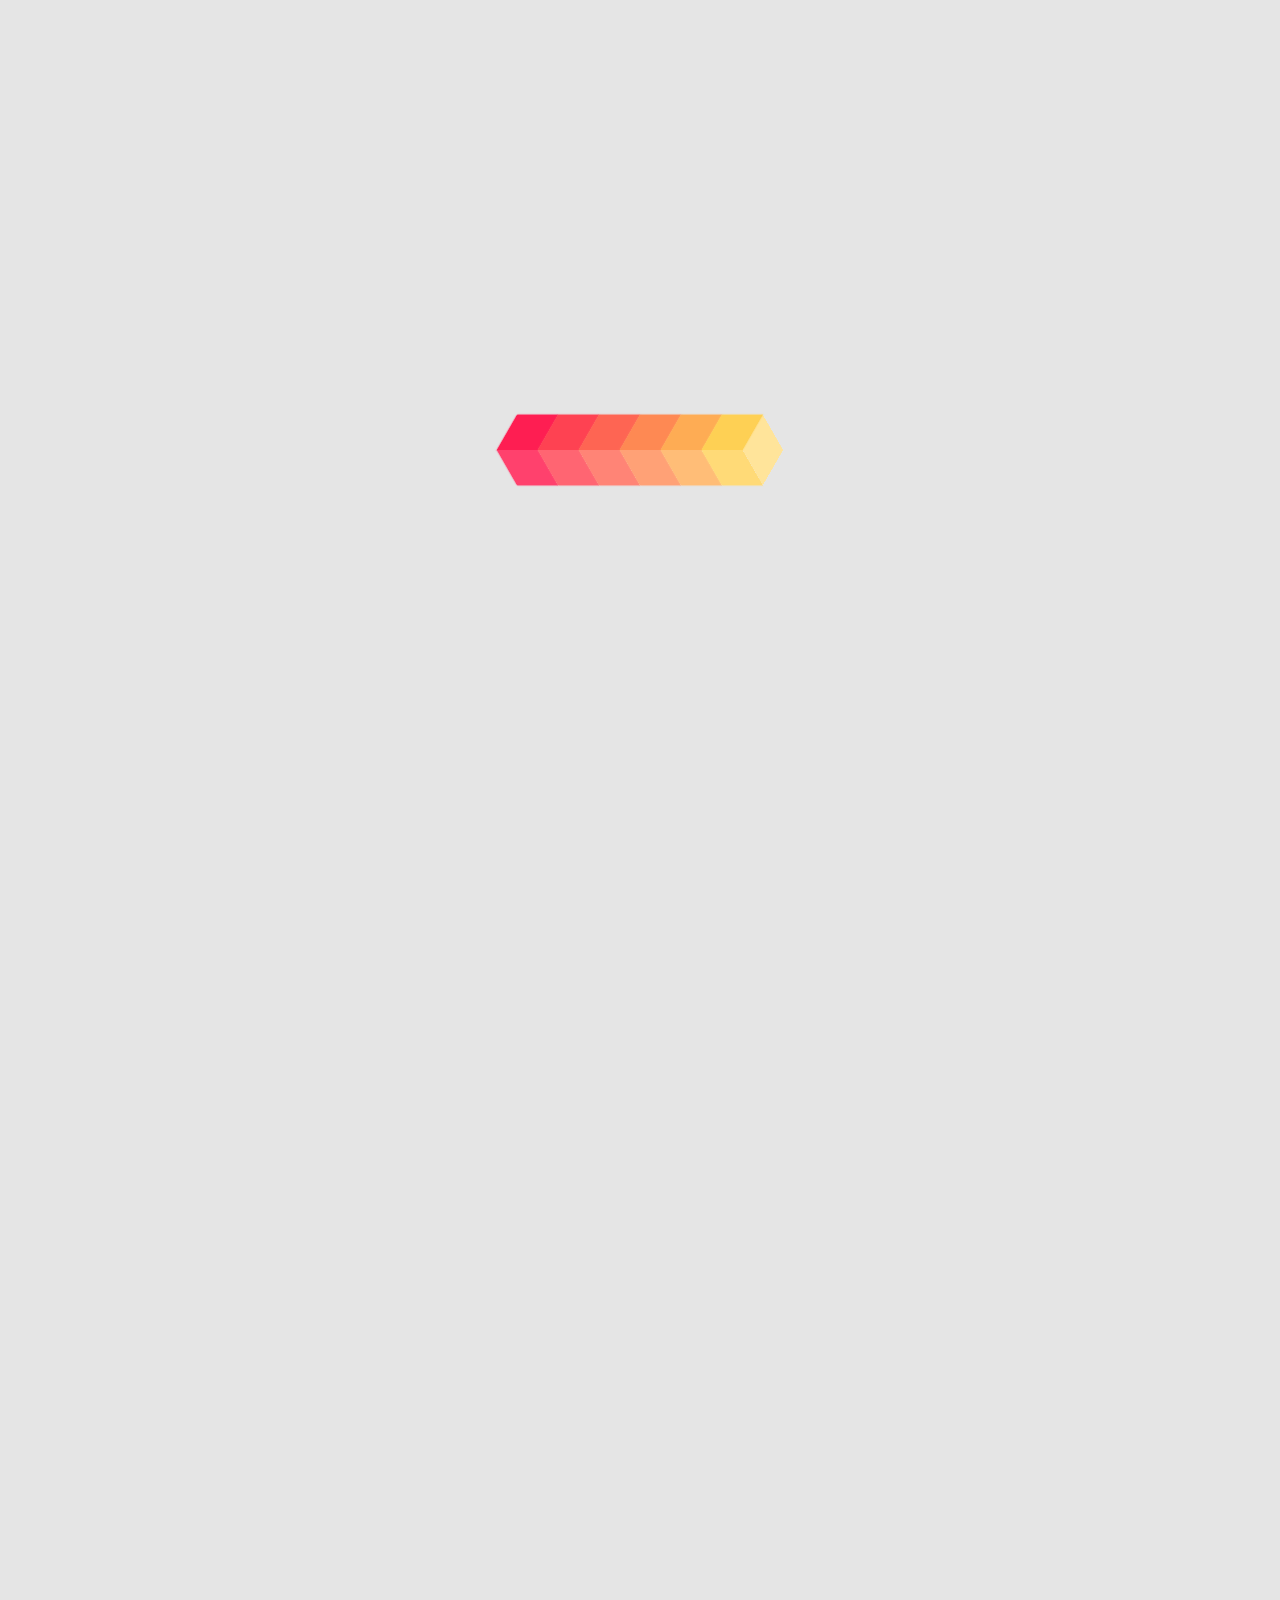
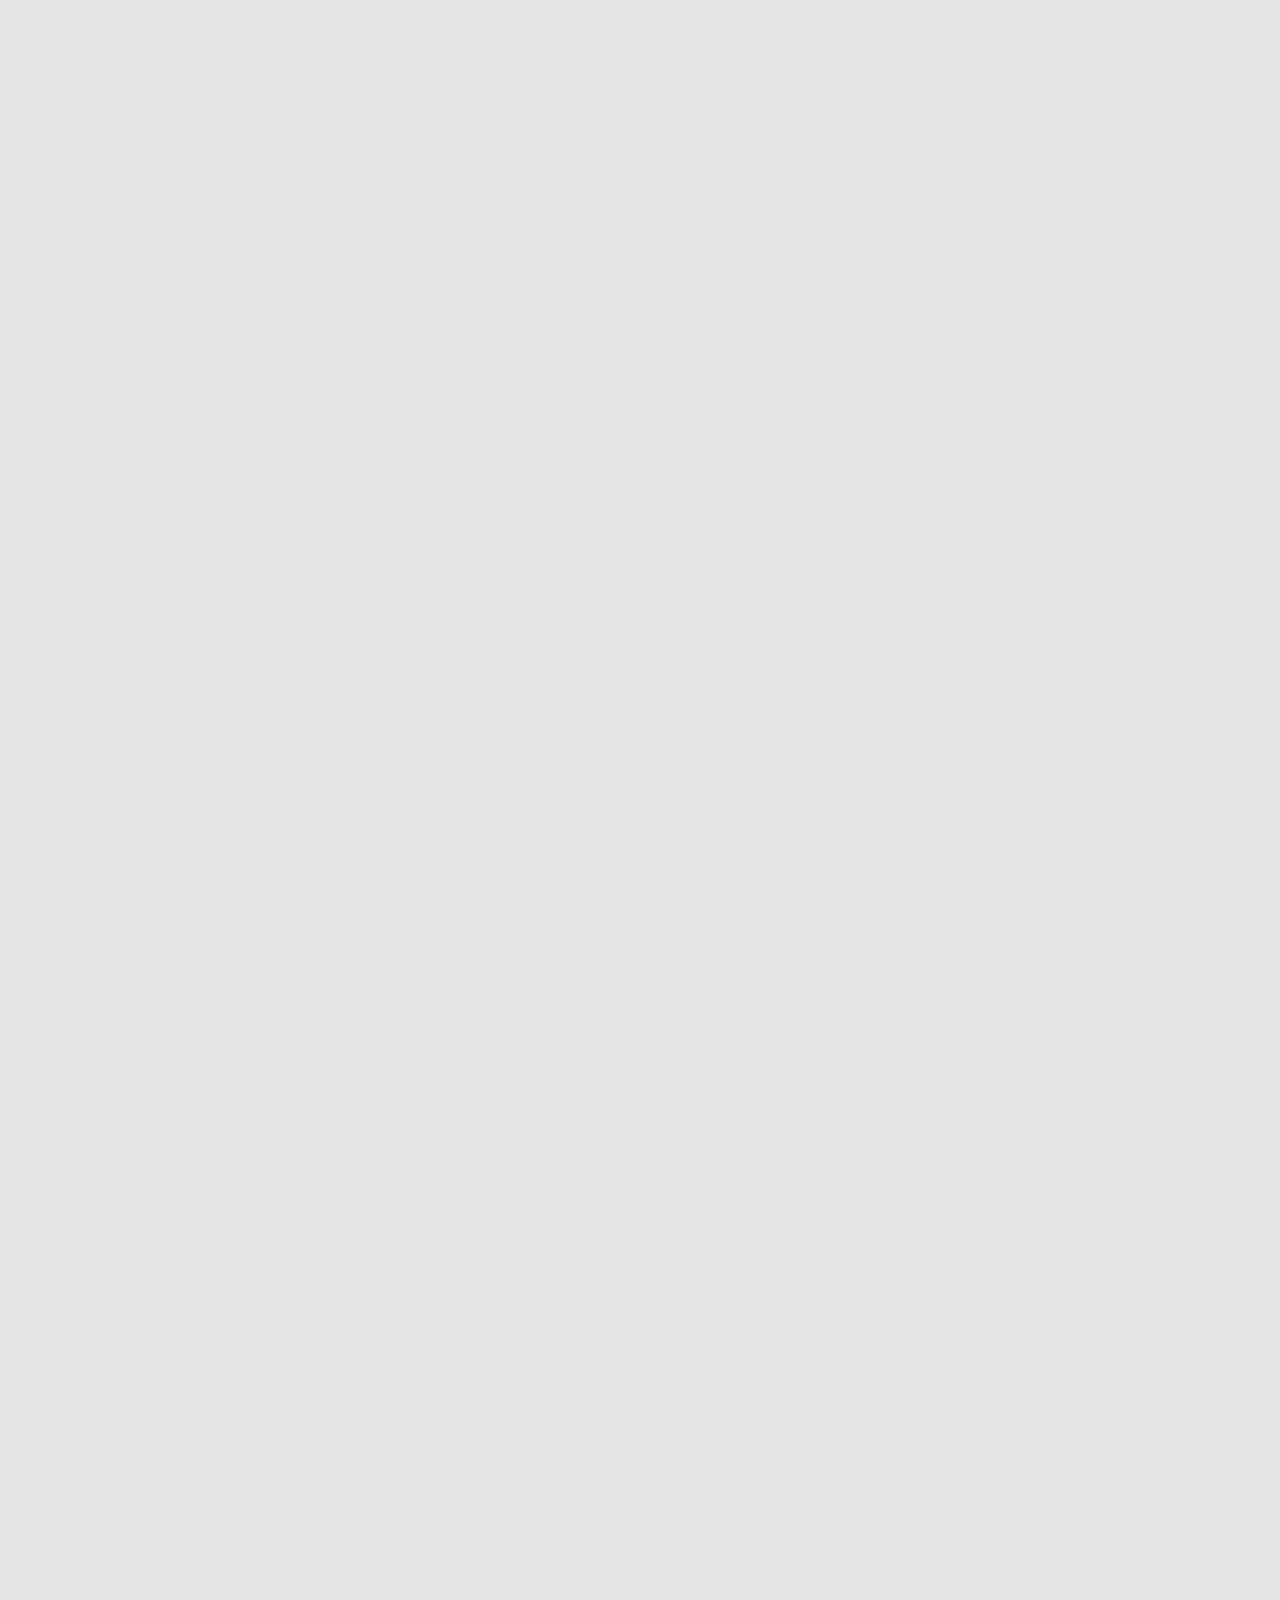
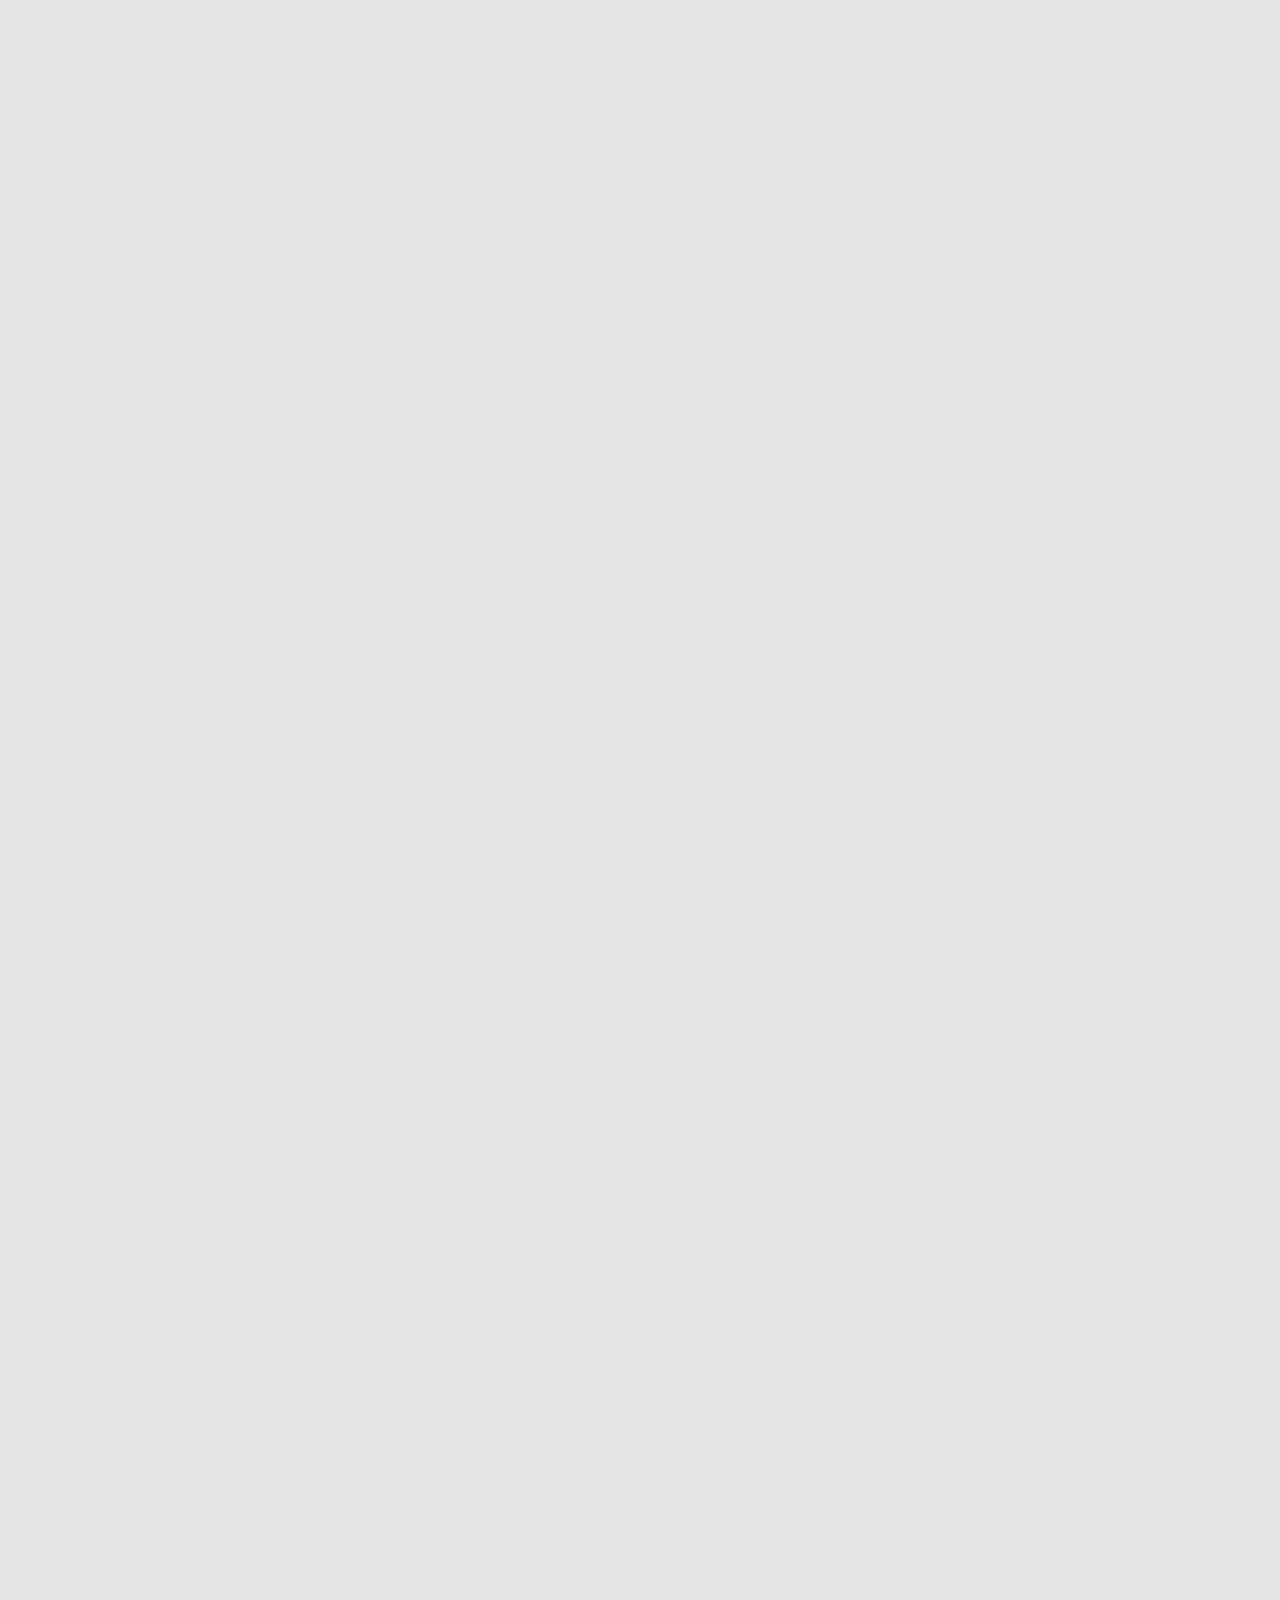
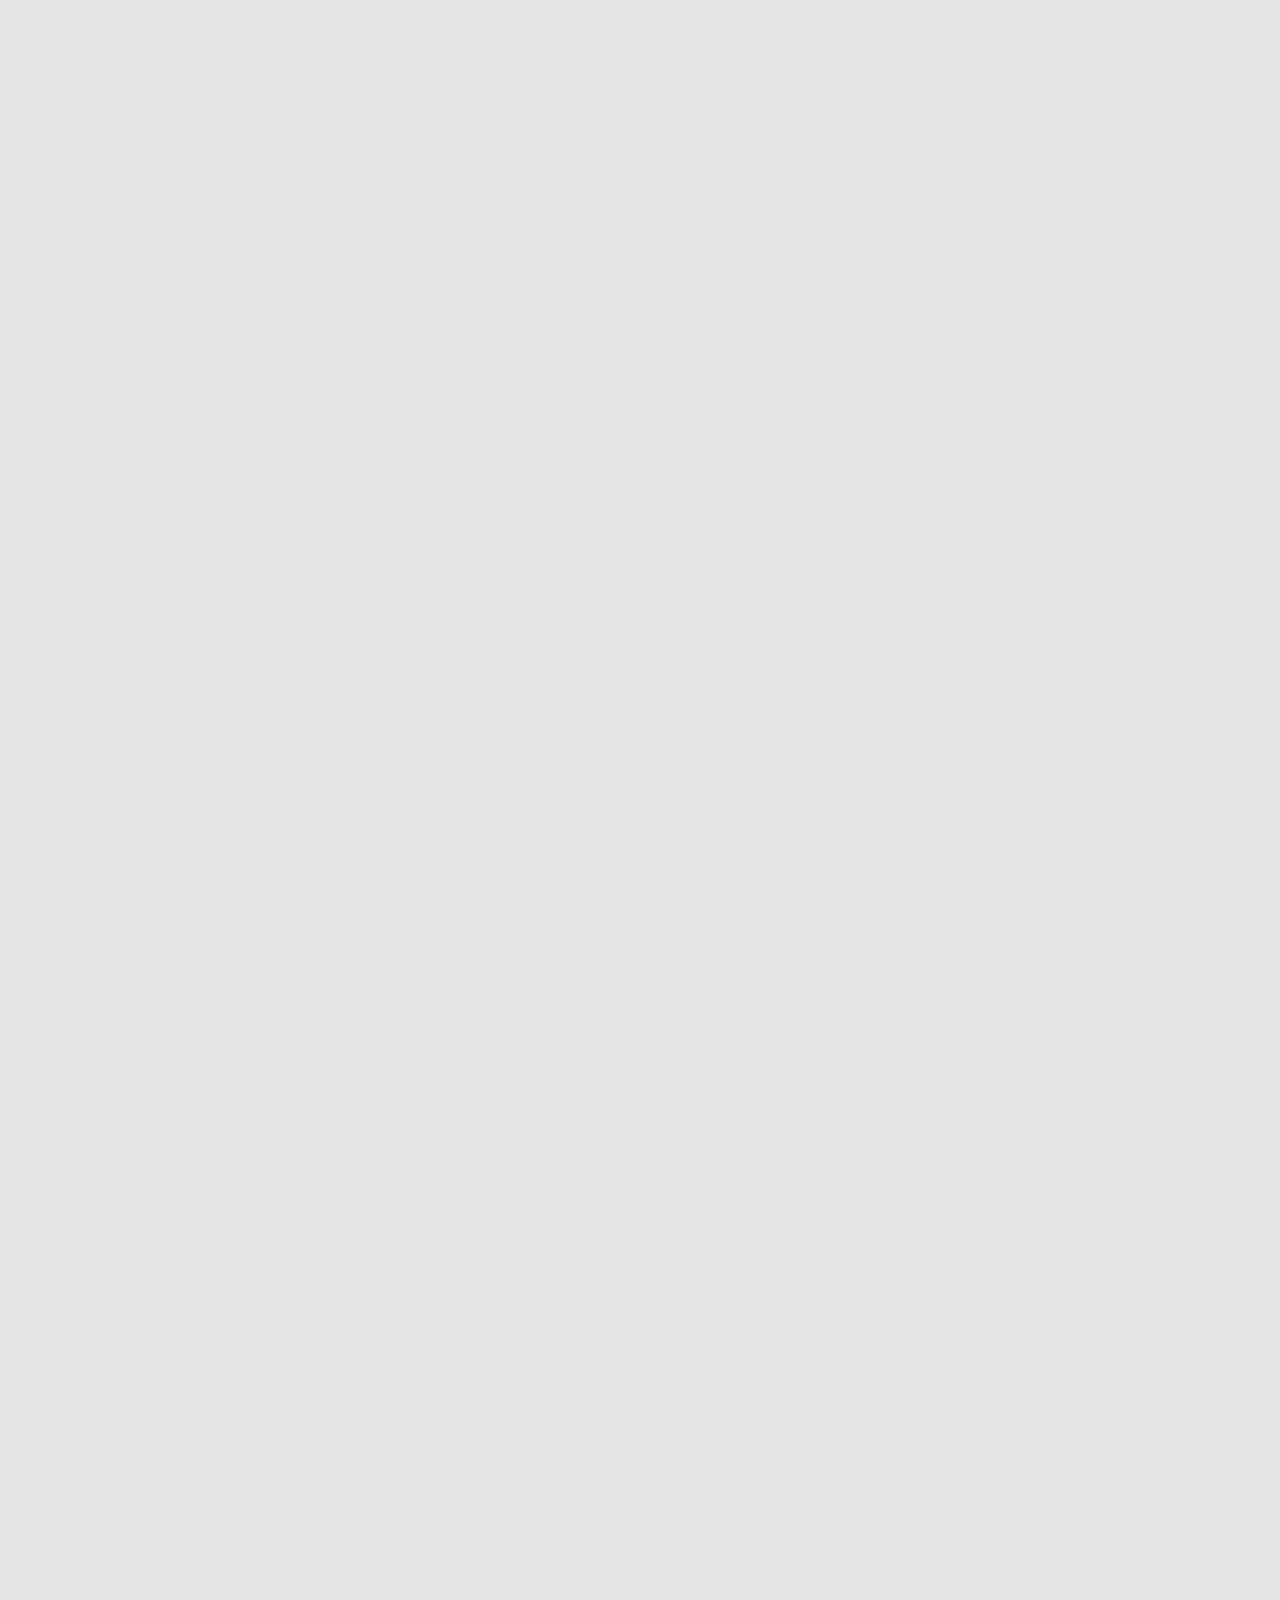
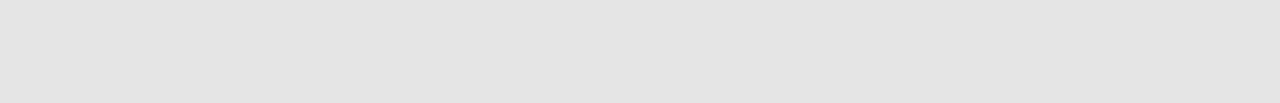
<file: pages/About.html>
<!DOCTYPE html>
<html lang="en">

<head>
    <meta charset="UTF-8">
    <meta name="viewport" content="width=device-width, initial-scale=1.0">
    <title>About</title>
    <link rel="stylesheet" href="../css/About.css">
</head>

<body>

    <div id="loading">
        <div class="loop cubes">
            <div class="item cubes"></div>
            <div class="item cubes"></div>
            <div class="item cubes"></div>
            <div class="item cubes"></div>
            <div class="item cubes"></div>
            <div class="item cubes"></div>
        </div>
    </div>

    <header>
        <div class="container">
            <nav>
                <div class="nav--brand">
                    <a href="../index.html" class="site--brand">
                        <svg width="122" height="29" viewBox="0 0 122 29" xmlns="http://www.w3.org/2000/svg">
                            <g clip-path="url(#clip0_703_16)">
                                <path
                                    d="M1.90595 5.63978V11.2404C1.90595 12.1591 1.90595 13.191 0 13.191V14.7042V14.7246V16.1999C1.90595 16.1999 1.90595 17.2312 1.90595 18.1505V23.7505C1.90595 28.097 4.28734 28.4125 8.33667 28.4125V25.0321C6.43072 25.0321 5.71666 24.7515 5.71666 23.6671V18.1219C5.71666 16.8415 5.80457 15.5039 4.68683 14.6949C5.80457 13.8869 5.71666 12.5494 5.71666 11.2678V5.72378C5.71666 4.64053 6.43131 4.35878 8.33667 4.35878V0.977784C4.28734 0.977201 1.90595 1.29278 1.90595 5.63978ZM12.6216 5.45837C11.5804 6.33803 11.0601 7.60153 11.0601 9.2477V10.7265H8.88507V13.8164H11.0601V25.014H15.7864V13.8164H18.7144V10.7265H15.7864V9.67178C15.7864 9.13512 15.9443 8.72153 16.2601 8.43103C16.5759 8.14053 17.0274 7.99587 17.6129 7.99587C17.9005 7.99587 19.3699 8.00053 19.3699 8.00053V4.41478C19.3699 4.41478 16.7463 4.3862 16.3713 4.3862C15.2303 4.3862 13.6628 4.57753 12.6216 5.45837ZM21.4487 7.9877H26.1756V4.41478H21.4487V7.9877ZM21.4487 25.0146H26.1756V10.7265H21.4487V25.0146ZM37.8314 10.4622C36.9391 10.4622 36.1299 10.6629 35.4051 11.063C34.6803 11.4632 34.0715 12.0209 33.5787 12.7331L33.3975 10.7265H28.9774V25.014H33.6762V14.7415C33.9178 14.4773 34.2084 14.269 34.5475 14.1209C34.8866 13.9727 35.2747 13.8963 35.7119 13.8963C36.4092 13.8963 36.9367 14.066 37.2943 14.4044C37.652 14.7439 37.8314 15.3214 37.8314 16.141V25.0152H42.5439V16.1544C42.5439 14.1734 42.1277 12.7296 41.2964 11.8225C40.4645 10.9155 39.3091 10.4622 37.8314 10.4622ZM56.7964 17.9697C55.9089 17.2878 54.5442 16.7739 52.704 16.4309C51.533 16.2209 50.7538 15.9817 50.3687 15.7174C49.9829 15.4544 49.7898 15.1318 49.7898 14.7538C49.7898 14.3571 49.9572 14.0334 50.2915 13.7773C50.6258 13.5218 51.0397 13.3934 51.5324 13.3934C52.2016 13.3934 52.6873 13.5393 52.9893 13.8298C53.2913 14.1203 53.4426 14.5473 53.4426 15.1102H58.0158L58.0439 15.0314C58.1001 13.6828 57.5332 12.5867 56.3431 11.7368C55.153 10.8869 53.5538 10.4616 51.5462 10.4616C49.6402 10.4616 48.1302 10.9003 47.0143 11.7764C45.8989 12.6526 45.3415 13.719 45.3415 14.9772C45.3415 16.1654 45.7877 17.104 46.68 17.79C47.5722 18.4772 48.8969 18.983 50.6539 19.309C51.7693 19.5289 52.5383 19.7774 52.9612 20.0545C53.3846 20.3322 53.5957 20.6478 53.5957 20.9978C53.5957 21.4294 53.433 21.7631 53.1077 21.9947C52.7823 22.228 52.3039 22.3465 51.6718 22.3465C50.9099 22.3465 50.3214 22.1954 49.9082 21.8967C49.4943 21.598 49.2784 21.1092 49.2599 20.4314H44.9935L44.966 20.5101C44.9104 21.7258 45.4791 22.8265 46.674 23.8118C47.8683 24.7982 49.4925 25.2905 51.5468 25.2905C53.5269 25.2905 55.1183 24.8746 56.3221 24.0422C57.5266 23.2104 58.1282 22.1528 58.1282 20.8665C58.1282 19.6176 57.6839 18.6516 56.7964 17.9697ZM73.6198 19.0063H73.5361L71.0548 10.7276H68.0844L65.6306 19.0734H65.5469L63.8879 10.7276H59.5378L63.0931 25.0152H67.0677L69.5346 17.4359H69.6183L72.0727 25.0152H76.0604L79.602 10.7276H75.2519L73.6198 19.0063ZM87.6032 10.4621C85.3629 10.4535 83.64 11.1383 82.4367 12.5161C81.2317 13.8934 80.63 15.6696 80.63 17.8437V18.3459C80.63 20.3351 81.2927 21.9906 82.6161 23.3113C83.9408 24.6325 85.7146 25.2923 87.9363 25.2923C89.1354 25.2923 90.2579 25.1406 91.3038 24.8367C92.3492 24.5334 93.2026 24.153 93.8617 23.6951L92.7469 20.9745C91.9288 21.3011 91.2524 21.5292 90.7178 21.6616C90.1825 21.7946 89.4691 21.8605 88.5768 21.8605C87.6935 21.8605 86.9878 21.6249 86.4579 21.1541C85.9275 20.6816 85.6123 20.0814 85.5094 19.351L85.5381 19.2711H94.1541V16.9325C94.1541 14.9434 93.5728 13.3678 92.4114 12.2052C91.2512 11.0432 89.6473 10.4621 87.6032 10.4621ZM89.5552 16.4845H85.4975L85.4556 16.4192C85.5304 15.6527 85.7373 15.0408 86.077 14.5829C86.4155 14.1261 86.925 13.8969 87.6038 13.8969C88.273 13.8969 88.7646 14.0905 89.0821 14.4779C89.3979 14.8652 89.5564 15.4199 89.5564 16.1415L89.5552 16.4845ZM103.418 10.4621C101.177 10.4535 99.4557 11.1383 98.2513 12.5161C97.048 13.8934 96.4452 15.6696 96.4452 17.8437V18.3459C96.4452 20.3351 97.1078 21.9906 98.4325 23.3113C99.7577 24.6325 101.53 25.2923 103.751 25.2923C104.951 25.2923 106.074 25.1406 107.12 24.8367C108.166 24.5334 109.018 24.153 109.678 23.6951L108.563 20.9745C107.745 21.3011 107.069 21.5292 106.534 21.6616C105.998 21.7946 105.285 21.8605 104.393 21.8605C103.51 21.8605 102.804 21.6249 102.274 21.1541C101.743 20.6816 101.428 20.0814 101.325 19.351L101.353 19.2711H109.97V16.9325C109.97 14.9434 109.389 13.3678 108.227 12.2052C107.065 11.0432 105.463 10.4621 103.418 10.4621ZM105.369 16.4845H101.313L101.271 16.4192C101.346 15.6527 101.552 15.0408 101.891 14.5829C102.229 14.1261 102.739 13.8969 103.418 13.8969C104.087 13.8969 104.58 14.0905 104.897 14.4779C105.214 14.8652 105.371 15.4199 105.371 16.1415V16.4851H105.369V16.4845ZM119.652 21.3087C119.067 21.3087 118.615 21.164 118.299 20.8735C117.984 20.583 117.825 20.1683 117.825 19.6316V13.8415H120.277V10.7504H117.825V4.39203H113.099V10.7504H110.923V13.8415H113.099V20.0557C113.099 21.7019 113.619 22.9654 114.66 23.8462C115.7 24.7276 117.267 24.9184 118.41 24.9184C118.786 24.9184 121.409 24.8898 121.409 24.8898V21.304C121.409 21.304 119.941 21.3087 119.652 21.3087Z" />
                            </g>
                            <defs>
                                <clipPath id="clip0_703_16">
                                    <rect width="122" height="28" fill="white" transform="translate(0 0.5)" />
                                </clipPath>
                            </defs>
                        </svg>
                    </a>
                    <div id="humburger" class="humburger">
                        <span></span>
                        <span></span>
                        <span></span>
                    </div>
                </div>
                <div class="nav--bottom" id="nav--bottom">
                    <ul class="nav--bar">
                        <li class="nav--item"><a href="../index.html" class="nav--item__link">Home</a></li>
                        <li class="nav--item"><a href="../pages/About.html" class="nav--item__link">About us</a></li>
                        <li class="nav--item"><a href="../pages/What_We_do.html" class="nav--item__link">What We Do</a>
                        </li>
                        <li class="nav--item"><a href="../pages/Media.html" class="nav--item__link">Media</a></li>
                        <li class="nav--item"><a href="../pages/Contact_us.html" class="nav--item__link">Contact</a>
                        </li>
                    </ul>
                    <a href="../pages/Donation.html" class="nav--link">Donate</a>
                </div>
            </nav>
        </div>
    </header>


    <main>

        <section id="hero">
            <div class="container">
                <div class="hero--wrapper">
                    <p class="small__title">Know about us</p>
                    <div class="hero--main">
                        <h2 class="hero--title">We are a nonprofit team working worldwide</h2>
                        <div class="hero--main__texts">
                            <h3 class="hero--main--title">Aenean faucibus nibh et justo cursus id rutrum lorem
                                imperdiet. Nunc ut sem vitae risus tristique posuere.</h3>
                            <p class="hero--main__text">Lorem ipsum dolor sit amet, consectetur adipiscing elit.
                                Suspendisse varius enim in eros elementum tristique. Duis
                                cursus, mi quis viverra ornare, eros dolor interdum nulla, ut commodo diam libero vitae
                                erat. Suspendisse varius enim
                                elementum tristique.</p>
                        </div>
                    </div>
                    <div class="hero--video">
                        <img src="../images/About/hero--video.png" alt="thi is our team and who are really happy !">
                        <svg class="hero--vode" width="64" height="64" viewBox="0 0 24 25"
                            xmlns="http://www.w3.org/2000/svg">
                            <g filter="url(#filter0_b_604_49)">
                                <path
                                    d="M0 12.5C0 5.87258 5.37258 0.5 12 0.5C18.6274 0.5 24 5.87258 24 12.5C24 19.1274 18.6274 24.5 12 24.5C5.37258 24.5 0 19.1274 0 12.5Z" />
                            </g>
                            <path
                                d="M8.99268 14.2144V10.68C8.99268 9.17335 8.99268 8.42001 9.48339 8.12962C9.97411 7.83922 10.6345 8.20177 11.9552 8.92688L14.9846 10.5901C16.3231 11.3249 16.9924 11.6924 17.0071 12.2668C17.0218 12.8412 16.3722 13.2424 15.0731 14.0448L12.0437 15.916C10.6936 16.7499 10.0185 17.1668 9.50559 16.8807C8.99268 16.5947 8.99268 15.8012 8.99268 14.2144Z" />
                            <defs>
                                <filter id="filter0_b_604_49" x="-80" y="-79.5" width="184" height="184"
                                    filterUnits="userSpaceOnUse" color-interpolation-filters="sRGB">
                                    <feFlood flood-opacity="0" result="BackgroundImageFix" />
                                    <feGaussianBlur in="BackgroundImageFix" stdDeviation="40" />
                                    <feComposite in2="SourceAlpha" operator="in"
                                        result="effect1_backgroundBlur_604_49" />
                                    <feBlend mode="normal" in="SourceGraphic" in2="effect1_backgroundBlur_604_49"
                                        result="shape" />
                                </filter>
                            </defs>
                        </svg>
                    </div>
                </div>
            </div>
        </section>


        <section id="mission">
            <div class="container">
                <div class="mission--wrapper">
                    <div class="mission--cards">
                        <div class="mission--card">
                            <span class="mission--small__title">our mission</span>
                            <h3 class="mission--title">We make the world we save our own environment</h3>
                            <p class="mission--text">Lorem ipsum dolor sit amet, consectetur adipiscing elit.
                                Suspendisse varius enim in eros elementum tristique. Duis
                                cursus, mi quis viverra ornare, eros dolor interdum nulla, ut commodo diam libero vitae
                                erat. Aenean faucibus nibh et
                                justo cursus id rutrum lorem imperdiet. Nunc ut sem vitae risus tristique posuere.</p>
                        </div>
                        <div class="mission--card">
                            <span class="mission--small__title">our vission</span>
                            <h3 class="mission--title">Plant more trees to make world air pollution free</h3>
                            <p class="mission--text">Lorem ipsum dolor sit amet, consectetur adipiscing elit.
                                Suspendisse varius enim in eros elementum tristique. Duis
                                cursus, mi quis viverra ornare, eros dolor interdum nulla, ut commodo diam libero vitae
                                erat. Aenean faucibus nibh et
                                justo cursus id rutrum lorem imperdiet. Nunc ut sem vitae risus tristique posuere.</p>
                        </div>
                    </div>
                    <div class="about--bottom">
                        <div class="about--supporters"><span class="about--sup__text">Our Supporters</span>
                            <span class="about--sup__line"></span>
                        </div>
                        <div class="about--logoipsums">
                            <svg width="143" height="29" viewBox="0 0 143 29" xmlns="http://www.w3.org/2000/svg">
                                <g opacity="0.6">
                                    <path
                                        d="M21.3558 13.1385C20.9581 13.5388 20.6535 14.022 20.4638 14.5536C20.274 15.0852 20.2038 15.6521 20.2581 16.2139L20.2392 16.195C20.295 16.8564 20.2058 17.5219 19.978 18.1453C19.7502 18.7686 19.3891 19.3346 18.92 19.8039C18.451 20.2733 17.8852 20.6345 17.2622 20.8624C16.6391 21.0904 15.9739 21.1796 15.3129 21.1237L15.3318 21.1426C14.5411 21.069 13.7469 21.2412 13.0576 21.6356C12.3683 22.0301 11.8173 22.6277 11.4799 23.3469C11.1424 24.0661 11.0349 24.872 11.172 25.6545C11.3091 26.4371 11.6841 27.1584 12.2459 27.7199C12.8076 28.2815 13.5289 28.656 14.3112 28.7924C15.0935 28.9289 15.8989 28.8206 16.6174 28.4823C17.336 28.1441 17.9328 27.5923 18.3264 26.9023C18.7201 26.2123 18.8914 25.4176 18.8171 24.6265L18.8371 24.6454C18.7813 23.9841 18.8704 23.3185 19.0982 22.6952C19.3261 22.0719 19.6871 21.5058 20.1562 21.0365C20.6253 20.5672 21.191 20.206 21.8141 19.978C22.4371 19.7501 23.1023 19.6609 23.7633 19.7167L23.7434 19.6978C24.3893 19.7559 25.0394 19.65 25.6335 19.3898C26.2276 19.1296 26.7464 18.7236 27.1419 18.2094C27.5373 17.6951 27.7967 17.0893 27.8958 16.4481C27.995 15.8069 27.9308 15.1511 27.7091 14.5413C27.4874 13.9316 27.1155 13.3877 26.6278 12.96C26.1401 12.5323 25.5524 12.2348 24.9192 12.0949C24.2859 11.955 23.6276 11.9773 23.0052 12.1597C22.3829 12.3421 21.8166 12.6788 21.359 13.1385H21.3558Z" />
                                    <path
                                        d="M13.6137 18.6667L13.5938 18.6478C14.1556 18.7044 14.723 18.6354 15.2549 18.4458C15.7868 18.2562 16.2699 17.9507 16.6694 17.5513C17.0688 17.152 17.3745 16.6689 17.5645 16.1368C17.7544 15.6048 17.8238 15.0372 17.7676 14.4751L17.7875 14.494C17.7317 13.8326 17.8209 13.1671 18.0487 12.5438C18.2765 11.9204 18.6376 11.3544 19.1067 10.8851C19.5757 10.4158 20.1415 10.0545 20.7645 9.82658C21.3876 9.59863 22.0528 9.50945 22.7138 9.56528L22.6939 9.54638C23.4846 9.62068 24.2791 9.44911 24.9688 9.05509C25.6585 8.66106 26.21 8.06375 26.5479 7.34464C26.8859 6.62553 26.9939 5.81962 26.8572 5.03684C26.7205 4.25406 26.3458 3.53251 25.7842 2.97062C25.2226 2.40873 24.5014 2.03385 23.719 1.8971C22.9366 1.76036 22.1311 1.86842 21.4123 2.20654C20.6936 2.54466 20.0966 3.09638 19.7027 3.78644C19.3089 4.47651 19.1374 5.27132 19.2117 6.06248L19.1928 6.04253C19.2488 6.70391 19.1598 7.36955 18.932 7.99296C18.7042 8.61637 18.3432 9.18252 17.8741 9.65186C17.405 10.1212 16.8391 10.4824 16.216 10.7103C15.5929 10.9382 14.9276 11.0272 14.2665 10.9712L14.2854 10.9912C13.7236 10.9345 13.1562 11.0035 12.6243 11.1932C12.0924 11.3828 11.6093 11.6883 11.2098 12.0876C10.8104 12.4869 10.5047 12.9701 10.3147 13.5021C10.1248 14.0341 10.0554 14.6017 10.1116 15.1639L10.0927 15.145C10.1483 15.8063 10.0591 16.4718 9.83118 17.095C9.60328 17.7182 9.24222 18.2842 8.77319 18.7535C8.30416 19.2228 7.73844 19.584 7.11551 19.812C6.49258 20.04 5.82743 20.1293 5.16645 20.0737L5.18534 20.0926C4.39458 20.0183 3.60015 20.1899 2.91043 20.5839C2.2207 20.9779 1.66925 21.5752 1.3313 22.2943C0.993348 23.0134 0.885342 23.8193 1.02202 24.6021C1.15869 25.3849 1.53339 26.1064 2.09501 26.6683C2.65662 27.2302 3.37781 27.6051 4.16021 27.7419C4.94261 27.8786 5.74812 27.7705 6.46688 27.4324C7.18563 27.0943 7.78264 26.5426 8.17648 25.8525C8.57031 25.1625 8.74179 24.3676 8.66753 23.5765L8.68747 23.5954C8.63167 22.934 8.7208 22.2685 8.94864 21.6452C9.17647 21.0218 9.53753 20.4558 10.0066 19.9865C10.4757 19.5172 11.0415 19.1559 11.6645 18.928C12.2875 18.7 12.9527 18.6109 13.6137 18.6667Z" />
                                    <path
                                        d="M6.58015 16.5594C6.97793 16.1591 7.28247 15.6759 7.47205 15.1443C7.66163 14.6126 7.73156 14.0457 7.67686 13.4839L7.6968 13.5028C7.64096 12.8413 7.73013 12.1755 7.95809 11.552C8.18605 10.9286 8.54729 10.3624 9.0166 9.89303C9.48591 9.42369 10.052 9.0625 10.6752 8.83469C11.2985 8.60689 11.964 8.51796 12.6252 8.57411L12.6052 8.55521C13.3957 8.6293 14.1898 8.45764 14.8792 8.06364C15.5686 7.66965 16.1198 7.07248 16.4575 6.3536C16.7953 5.63471 16.9032 4.82909 16.7665 4.04661C16.6299 3.26412 16.2553 2.54285 15.6939 1.98116C15.1325 1.41947 14.4115 1.04471 13.6294 0.907975C12.8473 0.77124 12.0421 0.879191 11.3236 1.21711C10.605 1.55502 10.0082 2.10645 9.61437 2.79619C9.22057 3.48594 9.049 4.28043 9.12305 5.07131L9.10416 5.05241C9.15996 5.71375 9.07083 6.37932 8.84299 7.00264C8.61516 7.62596 8.2541 8.19203 7.78503 8.66133C7.31596 9.13064 6.75017 9.49187 6.12715 9.71982C5.50413 9.94776 4.8389 10.0369 4.17789 9.98111L4.19677 10C3.55089 9.94206 2.90084 10.0482 2.30685 10.3085C1.71286 10.5688 1.19416 10.9749 0.79881 11.4892C0.403458 12.0034 0.144249 12.6092 0.0452039 13.2504C-0.0538415 13.8916 0.0104804 14.5474 0.23221 15.1571C0.453939 15.7668 0.825902 16.3106 1.31363 16.7382C1.80136 17.1658 2.38907 17.4633 3.0223 17.6031C3.65553 17.7429 4.3138 17.7206 4.9361 17.5381C5.55841 17.3557 6.12461 17.019 6.58225 16.5594H6.58015Z" />
                                    <path d="M39.09 6.08663H42.2069V21.2623H39.09V6.08663Z" />
                                    <path
                                        d="M43.9722 16.0658C43.9678 14.9753 44.2871 13.9079 44.8895 12.999C45.4919 12.0901 46.3504 11.3806 47.3562 10.9602C48.362 10.5398 49.4699 10.4276 50.5395 10.6376C51.6092 10.8477 52.5924 11.3707 53.3647 12.1403C54.1371 12.9099 54.6637 13.8915 54.878 14.9608C55.0923 16.0301 54.9845 17.139 54.5684 18.147C54.1522 19.155 53.4465 20.0167 52.5404 20.6231C51.6344 21.2295 50.5689 21.5531 49.4788 21.5531C48.7553 21.5614 48.0373 21.4253 47.3669 21.1527C46.6965 20.8801 46.0872 20.4766 45.5745 19.9657C45.0618 19.4548 44.656 18.8468 44.3809 18.1772C44.1058 17.5076 43.9668 16.7898 43.9722 16.0658ZM51.8685 16.0658C51.8555 15.5958 51.7043 15.1399 51.4338 14.7554C51.1632 14.3708 50.7854 14.0746 50.3475 13.9036C49.9096 13.7327 49.4311 13.6948 48.9718 13.7945C48.5124 13.8942 48.0927 14.1272 47.7649 14.4643C47.4372 14.8014 47.2161 15.2276 47.1292 15.6898C47.0423 16.152 47.0935 16.6295 47.2764 17.0627C47.4593 17.4959 47.7657 17.8655 48.1575 18.1254C48.5492 18.3853 49.0088 18.5239 49.4788 18.5239C49.8007 18.5325 50.1209 18.4743 50.4192 18.3529C50.7175 18.2315 50.9874 18.0496 51.2119 17.8187C51.4365 17.5877 51.6107 17.3127 51.7237 17.0111C51.8367 16.7094 51.886 16.3875 51.8685 16.0658Z" />
                                    <path
                                        d="M67.4082 10.8684V20.7384C67.4082 24.2307 64.6858 25.707 61.9225 25.707C60.9496 25.7798 59.9754 25.5832 59.1068 25.1387C58.2382 24.6941 57.5087 24.0189 56.9983 23.187L59.6577 21.6487C59.8722 22.0824 60.214 22.4401 60.6373 22.6741C61.0606 22.9081 61.5453 23.0072 62.0264 22.9581C62.3339 23.0007 62.647 22.9736 62.9427 22.8788C63.2383 22.784 63.5088 22.6239 63.7342 22.4104C63.9596 22.1968 64.1342 21.9353 64.2449 21.6452C64.3557 21.355 64.3998 21.0437 64.3741 20.7342V19.7839C64.0091 20.2307 63.5445 20.5857 63.0176 20.8204C62.4907 21.0551 61.9161 21.1629 61.34 21.1353C59.9692 21.092 58.669 20.5168 57.7146 19.5313C56.7602 18.5459 56.2265 17.2275 56.2265 15.8553C56.2265 14.4831 56.7602 13.1648 57.7146 12.1793C58.669 11.1939 59.9692 10.6187 61.34 10.5754C61.9161 10.5477 62.4907 10.6556 63.0176 10.8903C63.5445 11.1249 64.0091 11.4799 64.3741 11.9268V10.8663L67.4082 10.8684ZM64.3752 15.8569C64.3961 15.3543 64.2662 14.857 64.0023 14.4289C63.7383 14.0008 63.3523 13.6615 62.894 13.4547C62.4357 13.2479 61.926 13.1831 61.4306 13.2686C60.9351 13.354 60.4766 13.5859 60.1139 13.9343C59.7513 14.2827 59.5012 14.7317 59.3958 15.2236C59.2904 15.7154 59.3345 16.2276 59.5225 16.6941C59.7105 17.1606 60.0337 17.5602 60.4506 17.8414C60.8674 18.1226 61.3589 18.2725 61.8616 18.2719C62.1891 18.2948 62.5178 18.2488 62.8264 18.1368C63.1351 18.0249 63.4169 17.8495 63.6536 17.622C63.8904 17.3945 64.077 17.1199 64.2012 16.8159C64.3255 16.5119 64.3847 16.1852 64.3752 15.8569Z" />
                                    <path
                                        d="M69.1734 16.0658C69.169 14.9753 69.4882 13.9079 70.0907 12.999C70.6931 12.0901 71.5516 11.3806 72.5574 10.9602C73.5632 10.5398 74.6711 10.4276 75.7407 10.6376C76.8103 10.8477 77.7936 11.3707 78.5659 12.1403C79.3382 12.9099 79.8649 13.8915 80.0792 14.9608C80.2934 16.0301 80.1857 17.139 79.7695 18.147C79.3534 19.155 78.6476 20.0167 77.7416 20.6231C76.8356 21.2295 75.77 21.5531 74.68 21.5531C73.9564 21.5614 73.2385 21.4253 72.5681 21.1527C71.8977 20.8801 71.2884 20.4766 70.7757 19.9657C70.263 19.4548 69.8572 18.8468 69.5821 18.1772C69.307 17.5076 69.168 16.7898 69.1734 16.0658ZM77.0697 16.0658C77.0567 15.5958 76.9055 15.1399 76.6349 14.7554C76.3644 14.3708 75.9866 14.0746 75.5487 13.9036C75.1108 13.7327 74.6323 13.6948 74.1729 13.7945C73.7136 13.8942 73.2938 14.1272 72.9661 14.4643C72.6384 14.8014 72.4172 15.2276 72.3303 15.6898C72.2435 16.152 72.2946 16.6295 72.4775 17.0627C72.6604 17.4959 72.9669 17.8655 73.3586 18.1254C73.7504 18.3853 74.21 18.5239 74.68 18.5239C75.0019 18.5325 75.3221 18.4743 75.6204 18.3529C75.9187 18.2315 76.1886 18.0496 76.4131 17.8187C76.6376 17.5877 76.8119 17.3127 76.9249 17.0111C77.0379 16.7094 77.0872 16.3875 77.0697 16.0658Z" />
                                    <path
                                        d="M81.6402 8.08269C81.6402 7.71262 81.7499 7.35086 81.9554 7.04316C82.1609 6.73546 82.4529 6.49564 82.7947 6.35402C83.1364 6.2124 83.5124 6.17534 83.8752 6.24754C84.238 6.31974 84.5712 6.49794 84.8328 6.75962C85.0943 7.0213 85.2724 7.3547 85.3446 7.71765C85.4167 8.08061 85.3797 8.45683 85.2382 8.79873C85.0966 9.14062 84.8569 9.43285 84.5494 9.63845C84.2418 9.84405 83.8802 9.95379 83.5103 9.95379C83.0159 9.94887 82.543 9.75015 82.1934 9.40031C81.8437 9.05048 81.6451 8.57741 81.6402 8.08269ZM81.955 10.8683H85.073V21.2633H81.9508L81.955 10.8683Z" />
                                    <path
                                        d="M98.5317 16.0658C98.5677 16.7528 98.4676 17.4402 98.2372 18.0883C98.0068 18.7365 97.6506 19.3327 97.1891 19.8427C96.7275 20.3526 96.1698 20.7662 95.548 21.0598C94.9261 21.3533 94.2524 21.521 93.5655 21.5531C92.9879 21.5847 92.4105 21.4872 91.8752 21.2678C91.3399 21.0484 90.8601 20.7126 90.4706 20.2847V25.4203H87.3536V10.8683H90.4706V11.8448C90.8603 11.4172 91.3401 11.0817 91.8754 10.8625C92.4107 10.6433 92.988 10.546 93.5655 10.5775C94.2525 10.6095 94.9264 10.7771 95.5484 11.0706C96.1704 11.3642 96.7282 11.7779 97.1898 12.288C97.6513 12.7981 98.0075 13.3945 98.2378 14.0429C98.4681 14.6912 98.568 15.3787 98.5317 16.0658ZM95.4147 16.0658C95.4025 15.5793 95.2472 15.1072 94.9682 14.7086C94.6891 14.31 94.2988 14.0026 93.846 13.8249C93.3932 13.6471 92.898 13.607 92.4225 13.7094C91.947 13.8118 91.5122 14.0523 91.1727 14.4007C90.8331 14.7491 90.6037 15.19 90.5134 15.6681C90.423 16.1463 90.4756 16.6405 90.6646 17.0889C90.8536 17.5373 91.1705 17.92 91.5758 18.1891C91.9811 18.4582 92.4568 18.6016 92.9432 18.6016C93.2771 18.6164 93.6104 18.5605 93.9212 18.4375C94.232 18.3145 94.5133 18.1271 94.7467 17.8877C94.9801 17.6482 95.1602 17.3621 95.2753 17.0482C95.3905 16.7342 95.438 16.3994 95.4147 16.0658Z" />
                                    <path
                                        d="M108.15 18.1438C108.15 20.5347 106.073 21.5532 103.829 21.5532C102.923 21.6353 102.012 21.4435 101.216 21.0025C100.42 20.5615 99.7736 19.8916 99.3618 19.0794L102.062 17.5411C102.171 17.9165 102.406 18.2431 102.727 18.4663C103.048 18.6895 103.435 18.7958 103.825 18.7675C104.572 18.7675 104.947 18.5386 104.947 18.1239C104.947 16.9794 99.8351 17.5831 99.8351 13.9869C99.8351 11.7199 101.747 10.5775 103.908 10.5775C104.72 10.5518 105.525 10.7446 106.237 11.1357C106.95 11.5269 107.544 12.1021 107.959 12.8014L105.3 14.2357C105.183 13.9634 104.989 13.7315 104.742 13.5689C104.494 13.4062 104.204 13.3201 103.908 13.3212C103.368 13.3212 103.035 13.5312 103.035 13.9029C103.039 15.0883 108.15 14.2977 108.15 18.1438Z" />
                                    <path
                                        d="M119.536 10.8684V21.2634H116.419V20.2858C116.059 20.7172 115.603 21.057 115.087 21.2775C114.57 21.498 114.009 21.5928 113.449 21.5542C111.35 21.5542 109.566 20.058 109.566 17.2492V10.8684H112.683V16.7925C112.657 17.04 112.685 17.2903 112.765 17.5259C112.846 17.7615 112.977 17.9767 113.149 18.1566C113.321 18.3365 113.53 18.4767 113.761 18.5675C113.993 18.6583 114.242 18.6976 114.49 18.6825C115.633 18.6825 116.422 18.0178 116.422 16.5415V10.8715L119.536 10.8684Z" />
                                    <path
                                        d="M137.409 14.8805V21.2624H134.292V15.1503C134.292 14.1108 133.793 13.4462 132.796 13.4462C131.757 13.4462 131.175 14.1738 131.175 15.4002V21.2624H128.059V15.1503C128.059 14.1108 127.56 13.4462 126.562 13.4462C125.523 13.4462 124.942 14.1738 124.942 15.4002V21.2624H121.825V10.8674H124.942V11.8229C125.265 11.3989 125.689 11.0628 126.176 10.8451C126.662 10.6274 127.195 10.535 127.726 10.5765C128.26 10.5504 128.791 10.663 129.268 10.9033C129.744 11.1436 130.151 11.5035 130.448 11.9478C130.793 11.483 131.251 11.1134 131.777 10.8736C132.304 10.6338 132.883 10.5316 133.461 10.5765C135.846 10.5776 137.409 12.2817 137.409 14.8805Z" />
                                    <path
                                        d="M140.045 10.8043C141.323 10.8043 142.358 9.76822 142.358 8.49013C142.358 7.21203 141.323 6.17593 140.045 6.17593C138.768 6.17593 137.732 7.21203 137.732 8.49013C137.732 9.76822 138.768 10.8043 140.045 10.8043Z" />
                                </g>
                            </svg>

                            <svg width="138" height="32" viewBox="0 0 138 32" xmlns="http://www.w3.org/2000/svg">
                                <g opacity="0.6">
                                    <path d="M33.6484 7.63501H36.8138V22.952H33.6484V7.63501Z" />
                                    <path
                                        d="M38.5864 17.705C38.5864 16.603 38.9121 15.5258 39.5222 14.61C40.1322 13.6941 40.9992 12.9809 42.0133 12.5606C43.0273 12.1404 44.1427 12.032 45.2181 12.2494C46.2935 12.4667 47.2804 12.9999 48.0538 13.7813C48.8272 14.5628 49.3523 15.5573 49.5625 16.6389C49.7726 17.7205 49.6584 18.8405 49.2343 19.8568C48.8102 20.8731 48.0952 21.74 47.1801 22.3476C46.265 22.9553 45.191 23.2763 44.0941 23.27C43.3665 23.2757 42.6452 23.1354 41.9723 22.8574C41.2994 22.5793 40.6886 22.1691 40.1756 21.6508C39.6626 21.1325 39.2578 20.5165 38.9849 19.8389C38.712 19.1613 38.5765 18.4359 38.5864 17.705ZM46.5208 17.705C46.5084 17.2299 46.3568 16.769 46.085 16.3801C45.8132 15.9911 45.4333 15.6912 44.9928 15.518C44.5522 15.3448 44.0706 15.3059 43.6082 15.4062C43.1458 15.5066 42.7231 15.7416 42.393 16.082C42.0629 16.4224 41.8399 16.853 41.7521 17.32C41.6643 17.787 41.7155 18.2696 41.8993 18.7076C42.0831 19.1455 42.3913 19.5192 42.7855 19.7821C43.1796 20.0449 43.6421 20.1852 44.1152 20.1854C44.4372 20.1917 44.7572 20.1312 45.0549 20.0077C45.3527 19.8841 45.6219 19.7002 45.8457 19.4674C46.0695 19.2346 46.243 18.958 46.3556 18.6547C46.4681 18.3515 46.5172 18.0282 46.4997 17.705H46.5208Z" />
                                    <path
                                        d="M62.126 12.458V22.4326C62.126 25.9518 59.3827 27.4464 56.6077 27.4464C55.629 27.5271 54.6472 27.3317 53.7729 26.8823C52.8987 26.4328 52.1666 25.7471 51.6593 24.9024L54.3287 23.3548C54.545 23.793 54.8891 24.1545 55.3151 24.3912C55.7411 24.6279 56.2288 24.7286 56.7133 24.6798C57.0218 24.718 57.335 24.6872 57.6304 24.5896C57.9258 24.4921 58.196 24.3302 58.4218 24.1154C58.6477 23.9007 58.8235 23.6385 58.9367 23.3476C59.0499 23.0567 59.0977 22.7442 59.0767 22.4326V21.468C58.7084 21.9167 58.241 22.2729 57.7117 22.5084C57.1824 22.7439 56.6057 22.8523 56.0274 22.8248C54.6283 22.8248 53.2864 22.2664 52.297 21.2725C51.3077 20.2785 50.7519 18.9305 50.7519 17.5248C50.7519 16.1192 51.3077 14.7711 52.297 13.7771C53.2864 12.7832 54.6283 12.2248 56.0274 12.2248C56.6057 12.1973 57.1824 12.3057 57.7117 12.5412C58.241 12.7767 58.7084 13.1329 59.0767 13.5816V12.5216L62.126 12.458ZM59.0767 17.493C59.0978 16.9859 58.9673 16.484 58.7022 16.0519C58.437 15.6199 58.0493 15.2774 57.5888 15.0685C57.1284 14.8596 56.6162 14.7938 56.1183 14.8797C55.6203 14.9655 55.1593 15.1991 54.7945 15.5503C54.4298 15.9015 54.1779 16.3542 54.0713 16.8504C53.9648 17.3466 54.0084 17.8634 54.1965 18.3345C54.3847 18.8055 54.7088 19.2093 55.1272 19.4938C55.5456 19.7783 56.0392 19.9306 56.5444 19.931C56.8741 19.9549 57.2051 19.909 57.516 19.7963C57.827 19.6837 58.1109 19.5068 58.3496 19.277C58.5882 19.0473 58.7762 18.7698 58.9015 18.4625C59.0267 18.1552 59.0864 17.8249 59.0767 17.493Z" />
                                    <path
                                        d="M63.9091 17.705C63.9091 16.6039 64.2342 15.5275 64.8434 14.6121C65.4525 13.6968 66.3183 12.9835 67.3311 12.5626C68.3439 12.1417 69.4582 12.0321 70.533 12.2477C71.6078 12.4633 72.5948 12.9944 73.3691 13.7737C74.1433 14.5531 74.6701 15.5456 74.8826 16.6258C75.0952 17.706 74.984 18.8253 74.5631 19.842C74.1422 20.8587 73.4306 21.7271 72.5183 22.3373C71.6059 22.9475 70.5339 23.2721 69.4379 23.27C68.709 23.2771 67.986 23.1379 67.3113 22.8606C66.6367 22.5834 66.0239 22.1735 65.5089 21.6552C64.994 21.1369 64.5872 20.5205 64.3125 19.8422C64.0378 19.1639 63.9006 18.4373 63.9091 17.705ZM71.8435 17.705C71.8311 17.2295 71.6792 16.7682 71.4069 16.379C71.1347 15.9898 70.7541 15.69 70.313 15.5171C69.8719 15.3442 69.3898 15.3059 68.9271 15.4071C68.4644 15.5083 68.0417 15.7444 67.712 16.0858C67.3823 16.4273 67.1603 16.8589 67.0737 17.3265C66.987 17.7942 67.0397 18.2772 67.2251 18.7149C67.4105 19.1526 67.7204 19.5257 68.1159 19.7872C68.5114 20.0488 68.9749 20.1873 69.4484 20.1854C69.7705 20.1917 70.0904 20.1312 70.3882 20.0077C70.686 19.8841 70.9551 19.7002 71.1789 19.4674C71.4027 19.2346 71.5763 18.958 71.6889 18.6547C71.8014 18.3515 71.8505 18.0282 71.833 17.705H71.8435Z" />
                                    <path
                                        d="M76.4333 9.64896C76.4333 9.27578 76.5435 8.91099 76.7499 8.6007C76.9562 8.29042 77.2496 8.04859 77.5927 7.90578C77.9359 7.76297 78.3135 7.72561 78.6778 7.79841C79.0422 7.87121 79.3768 8.05091 79.6395 8.31479C79.9021 8.57866 80.081 8.91486 80.1535 9.28086C80.2259 9.64686 80.1887 10.0262 80.0466 10.371C79.9044 10.7158 79.6637 11.0104 79.3549 11.2178C79.046 11.4251 78.6829 11.5358 78.3114 11.5358C77.815 11.5302 77.3405 11.3297 76.9895 10.977C76.6385 10.6244 76.4388 10.1477 76.4333 9.64896ZM76.7393 12.458H79.9047V22.952H76.7393V12.458Z" />
                                    <path
                                        d="M93.4523 17.705C93.4878 18.4029 93.3855 19.101 93.1514 19.7591C92.9173 20.4171 92.556 21.0222 92.0882 21.5394C91.6204 22.0566 91.0555 22.4758 90.4258 22.7728C89.7962 23.0698 89.1143 23.2388 88.4194 23.27C87.8297 23.3094 87.2388 23.2146 86.6907 22.9925C86.1426 22.7704 85.6515 22.4268 85.2541 21.9874V27.1708H82.0887V12.458H85.2541V13.4438C85.652 13.0057 86.1435 12.6637 86.6916 12.4435C87.2398 12.2232 87.8305 12.1303 88.4194 12.1718C89.1115 12.2031 89.7907 12.3711 90.4182 12.6661C91.0457 12.9611 91.6092 13.3774 92.0765 13.8912C92.5439 14.4051 92.9059 15.0063 93.142 15.6607C93.378 16.3151 93.4835 17.0097 93.4523 17.705ZM90.2869 17.705C90.2745 17.2127 90.1176 16.7351 89.8361 16.3319C89.5546 15.9287 89.1608 15.618 88.7043 15.4387C88.2477 15.2594 87.7486 15.2195 87.2696 15.324C86.7905 15.4284 86.3528 15.6726 86.0113 16.0259C85.6698 16.3792 85.4397 16.8259 85.3498 17.3101C85.2599 17.7942 85.3143 18.2942 85.5061 18.7474C85.6979 19.2006 86.0186 19.5869 86.428 19.8578C86.8374 20.1287 87.3172 20.2722 87.8074 20.2702C88.1432 20.2845 88.4782 20.2274 88.7904 20.1025C89.1027 19.9777 89.3851 19.7879 89.6192 19.5457C89.8533 19.3035 90.0339 19.0143 90.1489 18.6971C90.264 18.3799 90.311 18.0418 90.2869 17.705Z" />
                                    <path
                                        d="M103.085 19.8038C103.085 22.2206 100.975 23.2488 98.7384 23.2488C97.8261 23.3313 96.9101 23.137 96.1088 22.6911C95.3076 22.2451 94.6578 21.568 94.2436 20.7472L96.9658 19.1996C97.0736 19.5778 97.3075 19.9074 97.6282 20.1331C97.949 20.3589 98.3372 20.4671 98.7278 20.4398C99.477 20.4398 99.8568 20.2066 99.8568 19.7826C99.8568 18.6272 94.7184 19.242 94.7184 15.6062C94.7184 13.3166 96.6387 12.1718 98.8123 12.1718C99.6385 12.1346 100.459 12.3229 101.187 12.7167C101.916 13.1105 102.524 13.6951 102.948 14.4084L100.226 15.85C100.106 15.5765 99.9093 15.3439 99.6603 15.1803C99.4113 15.0166 99.1204 14.9289 98.8228 14.9278C98.2741 14.9278 97.9471 15.1398 97.9471 15.5108C97.9471 16.7192 103.085 15.9242 103.085 19.8038Z" />
                                    <path
                                        d="M114.554 12.458V22.952H111.389V21.9662C111.03 22.4026 110.573 22.7479 110.056 22.9744C109.539 23.2009 108.977 23.3022 108.414 23.27C106.303 23.27 104.499 21.7542 104.499 18.924V12.458H107.665V18.447C107.64 18.6974 107.669 18.9503 107.751 19.1881C107.833 19.4259 107.965 19.643 108.139 19.8244C108.312 20.0058 108.523 20.1472 108.756 20.2388C108.99 20.3304 109.24 20.3701 109.49 20.355C110.629 20.355 111.431 19.6766 111.431 18.235V12.458H114.554Z" />
                                    <path
                                        d="M132.491 16.5072V22.952H129.326V16.7828C129.326 15.7228 128.83 15.0656 127.828 15.0656C126.825 15.0656 126.192 15.797 126.192 17.0372V22.952H123.027V16.7828C123.027 15.7228 122.531 15.0656 121.529 15.0656C120.526 15.0656 119.893 15.797 119.893 17.0372V22.952H116.728V12.458H119.893V13.4226C120.221 12.9964 120.649 12.6589 121.139 12.4406C121.629 12.2222 122.166 12.1298 122.7 12.1718C123.235 12.1437 123.769 12.256 124.248 12.4976C124.727 12.7392 125.135 13.1018 125.433 13.5498C125.78 13.0817 126.241 12.7098 126.77 12.4689C127.3 12.2279 127.881 12.1257 128.461 12.1718C130.93 12.1718 132.491 13.889 132.491 16.5072Z" />
                                    <path
                                        d="M14.7936 4.87902V0.374023H0.655029V31.326H14.7936V26.821C11.8973 26.821 9.11962 25.6651 7.07165 23.6077C5.02367 21.5502 3.87313 18.7597 3.87313 15.85C3.87313 12.9403 5.02367 10.1498 7.07165 8.09235C9.11962 6.03489 11.8973 4.87902 14.7936 4.87902Z" />
                                    <path
                                        d="M14.7936 4.87902V26.821C17.6898 26.821 20.4674 25.6652 22.5154 23.6077C24.5634 21.5502 25.7139 18.7597 25.7139 15.85C25.7139 12.9403 24.5634 10.1498 22.5154 8.09236C20.4674 6.03489 17.6898 4.87902 14.7936 4.87902Z" />
                                    <path
                                        d="M135.15 12.3944C136.432 12.3944 137.472 11.3503 137.472 10.0624C137.472 8.77447 136.432 7.73039 135.15 7.73039C133.868 7.73039 132.829 8.77447 132.829 10.0624C132.829 11.3503 133.868 12.3944 135.15 12.3944Z" />
                                </g>
                            </svg>

                            <svg width="127" height="30" viewBox="0 0 127 30" xmlns="http://www.w3.org/2000/svg">
                                <g opacity="0.6">
                                    <path
                                        d="M37.0633 8.63463H40.2286V21.3711H37.0633V8.63463ZM41.4842 16.5621C41.4842 13.4121 43.4256 11.5326 46.4222 11.5326C49.4187 11.5326 51.3601 13.4121 51.3601 16.5621C51.3601 19.7121 49.4609 21.6021 46.4222 21.6021C43.3834 21.6021 41.4842 19.7646 41.4842 16.5621ZM48.1842 16.5621C48.1842 14.8296 47.4984 13.8111 46.4222 13.8111C45.3459 13.8111 44.6707 14.8611 44.6707 16.5621C44.6707 18.2631 45.3354 19.2921 46.4222 19.2921C47.5089 19.2921 48.1842 18.3261 48.1842 16.5726V16.5621ZM52.5524 21.9906H55.5911C55.7357 22.3104 55.9802 22.5751 56.2882 22.7453C56.5962 22.9156 56.9512 22.9824 57.3004 22.9356C58.5032 22.9356 59.1363 22.2846 59.1363 21.3396V19.5756H59.073C58.8208 20.1163 58.4116 20.5693 57.8981 20.8762C57.3847 21.1832 56.7906 21.33 56.1925 21.2976C53.8818 21.2976 52.3519 19.5441 52.3519 16.5306C52.3519 13.5171 53.808 11.6166 56.2347 11.6166C56.8515 11.5926 57.461 11.7567 57.9815 12.087C58.502 12.4172 58.9086 12.8979 59.1468 13.4646V11.7111H62.3122V21.2661C62.3122 23.5656 60.2758 24.9936 57.2687 24.9936C54.4727 24.9936 52.7317 23.7441 52.5524 22.0011V21.9906ZM59.1468 16.5516C59.1468 15.0186 58.4399 14.0526 57.3215 14.0526C56.2031 14.0526 55.5172 15.0081 55.5172 16.5516C55.5172 18.0951 56.1925 18.9666 57.3215 18.9666C58.4505 18.9666 59.1468 18.1161 59.1468 16.5621V16.5516ZM63.5045 16.5516C63.5045 13.4016 65.4459 11.5221 68.4424 11.5221C71.4389 11.5221 73.3909 13.4016 73.3909 16.5516C73.3909 19.7016 71.4917 21.5916 68.4424 21.5916C65.3931 21.5916 63.5045 19.7646 63.5045 16.5621V16.5516ZM70.2044 16.5516C70.2044 14.8191 69.5186 13.8006 68.4424 13.8006C67.3662 13.8006 66.7437 14.8611 66.7437 16.5726C66.7437 18.2841 67.4084 19.3026 68.4846 19.3026C69.5608 19.3026 70.2044 18.3261 70.2044 16.5726V16.5516ZM74.5937 9.42213C74.5854 9.10409 74.6722 8.79077 74.843 8.52187C75.0139 8.25297 75.2612 8.04061 75.5534 7.91171C75.8457 7.78281 76.1699 7.74318 76.4848 7.79784C76.7998 7.85249 77.0913 7.99898 77.3225 8.21872C77.5537 8.43846 77.7141 8.72157 77.7834 9.03215C77.8527 9.34273 77.8278 9.66679 77.7118 9.96326C77.5958 10.2597 77.394 10.5153 77.1319 10.6974C76.8699 10.8796 76.5593 10.9803 76.2397 10.9866C76.0278 11.0011 75.8152 10.9718 75.6152 10.9007C75.4152 10.8295 75.2322 10.7179 75.0777 10.5729C74.9231 10.428 74.8003 10.2528 74.717 10.0584C74.6337 9.86394 74.5918 9.65448 74.5937 9.44313V9.42213ZM74.5937 11.7321H77.759V21.3711H74.5937V11.7321ZM89.2492 16.5516C89.2492 19.7016 87.8459 21.4971 85.4403 21.4971C84.8234 21.5365 84.2093 21.3865 83.6809 21.0672C83.1525 20.748 82.7354 20.275 82.486 19.7121H82.4226V24.4581H79.2573V11.7111H82.4226V13.4331H82.486C82.7238 12.861 83.133 12.3757 83.6578 12.0431C84.1826 11.7106 84.7976 11.547 85.4192 11.5746C87.8459 11.6166 89.2914 13.4226 89.2914 16.5726L89.2492 16.5516ZM86.0839 16.5516C86.0839 15.0186 85.377 14.0421 84.2691 14.0421C83.1612 14.0421 82.4543 15.0291 82.4437 16.5516C82.4332 18.0741 83.1612 19.0506 84.2691 19.0506C85.377 19.0506 86.0839 18.0951 86.0839 16.5726V16.5516ZM94.6831 11.5116C97.3103 11.5116 98.9035 12.7506 98.9774 14.7351H96.0969C96.0969 14.0526 95.5272 13.6221 94.6514 13.6221C93.7757 13.6221 93.3853 13.9581 93.3853 14.4516C93.3853 14.9451 93.7335 15.1026 94.4404 15.2496L96.4662 15.6591C98.3971 16.0686 99.2201 16.8456 99.2201 18.3051C99.2201 20.3001 97.3947 21.5811 94.7042 21.5811C92.0136 21.5811 90.2516 20.3001 90.1144 18.3366H93.1637C93.2587 19.0506 93.8284 19.4706 94.7569 19.4706C95.6854 19.4706 96.1075 19.1661 96.1075 18.6621C96.1075 18.1581 95.812 18.0531 95.0524 17.8956L93.227 17.5071C91.3384 17.1186 90.3465 16.1211 90.3465 14.6511C90.3677 12.7611 92.0664 11.5326 94.6831 11.5326V11.5116ZM109.782 21.3501H106.732V19.5546H106.669C106.502 20.1575 106.132 20.6851 105.621 21.0499C105.111 21.4147 104.49 21.5948 103.863 21.5601C103.382 21.5873 102.9 21.5115 102.452 21.3377C102.003 21.164 101.596 20.8964 101.26 20.553C100.924 20.2096 100.666 19.7984 100.503 19.3472C100.341 18.896 100.277 18.4153 100.317 17.9376V11.7111H103.483V17.2131C103.483 18.3576 104.074 18.9666 105.055 18.9666C105.285 18.9671 105.512 18.9186 105.722 18.8244C105.932 18.7302 106.119 18.5925 106.271 18.4205C106.423 18.2485 106.536 18.0461 106.603 17.827C106.67 17.6079 106.689 17.3771 106.659 17.1501V11.7111H109.824L109.782 21.3501ZM111.312 11.7111H114.371V13.5696H114.435C114.603 12.9748 114.964 12.4522 115.463 12.0836C115.961 11.715 116.568 11.5212 117.189 11.5326C117.82 11.4823 118.448 11.6704 118.946 12.0595C119.445 12.4486 119.778 13.0102 119.879 13.6326H119.942C120.134 13.0036 120.53 12.4559 121.069 12.0757C121.608 11.6955 122.258 11.5044 122.918 11.5326C123.348 11.5182 123.777 11.5941 124.176 11.7554C124.575 11.9166 124.936 12.1597 125.234 12.4686C125.533 12.7776 125.763 13.1456 125.909 13.5487C126.055 13.9519 126.115 14.3811 126.083 14.8086V21.3711H122.918V15.6486C122.918 14.5986 122.443 14.1156 121.557 14.1156C121.359 14.114 121.163 14.1545 120.983 14.2345C120.802 14.3145 120.641 14.4321 120.51 14.5794C120.379 14.7267 120.281 14.9002 120.224 15.0883C120.166 15.2764 120.149 15.4746 120.175 15.6696V21.3711H117.168V15.6066C117.168 14.6406 116.693 14.1156 115.828 14.1156C115.628 14.1157 115.43 14.1579 115.248 14.2396C115.066 14.3212 114.903 14.4403 114.77 14.5892C114.637 14.738 114.538 14.9131 114.478 15.103C114.419 15.2929 114.4 15.4931 114.424 15.6906V21.3711H111.259L111.312 11.7111Z" />
                                    <path
                                        d="M28.2109 9.21219C27.674 7.99037 26.9633 6.85172 26.1007 5.83119C24.8255 4.27754 23.2342 3.01025 21.4315 2.11273C19.6287 1.2152 17.6554 0.707786 15.6413 0.623883C13.6273 0.53998 11.6183 0.881486 9.74645 1.62593C7.87461 2.37037 6.18242 3.50087 4.78126 4.94302C3.38009 6.38517 2.30171 8.10628 1.6171 9.99305C0.932485 11.8798 0.657159 13.8895 0.809245 15.8898C0.96133 17.8901 1.53738 19.8357 2.49947 21.5984C3.46157 23.3612 4.78789 24.9013 6.39116 26.1172C7.4199 26.913 8.55662 27.5599 9.76753 28.0387C11.4652 28.731 13.2822 29.0877 15.117 29.0887C18.9042 29.0803 22.5336 27.578 25.2096 24.9111C27.8856 22.2441 29.3899 18.6301 29.3926 14.8612C29.3954 12.9171 28.993 10.9936 28.2109 9.21219ZM15.1064 3.51069C16.754 3.51051 18.3817 3.86888 19.8755 4.56069C19.5113 4.71731 19.1283 4.82671 18.736 4.88619C17.4452 5.07214 16.2494 5.66852 15.3271 6.58632C14.4048 7.50412 13.8055 8.69411 13.6187 9.97869C13.5367 10.6991 13.2074 11.3693 12.6865 11.8762C12.1656 12.3831 11.4849 12.6957 10.7593 12.7612C9.4685 12.9471 8.27271 13.5435 7.35044 14.4613C6.42817 15.3791 5.82888 16.5691 5.64203 17.8537C5.57877 18.5387 5.28508 19.1824 4.80849 19.6807C3.98619 17.9516 3.61679 16.0436 3.73467 14.1343C3.85255 12.225 4.45387 10.3763 5.48267 8.76042C6.51148 7.14452 7.93434 5.81388 9.61883 4.89233C11.3033 3.97077 13.1947 3.48826 15.117 3.48969L15.1064 3.51069ZM6.38061 22.2112C6.50722 22.0957 6.63384 21.9907 6.76045 21.8647C7.69914 20.959 8.30167 19.7635 8.46974 18.4732C8.53788 17.7479 8.86329 17.0704 9.38768 16.5622C9.89229 16.0395 10.5715 15.7183 11.2974 15.6592C12.5883 15.4732 13.7841 14.8769 14.7063 13.9591C15.6286 13.0413 16.2279 11.8513 16.4147 10.5667C16.4604 9.80808 16.7875 9.09337 17.3327 8.56119C17.8498 8.04863 18.5354 7.73915 19.2636 7.68969C20.4494 7.52732 21.5554 7.00269 22.4289 6.18819C23.4235 7.00936 24.2662 7.99723 24.919 9.10719C24.8789 9.16111 24.8329 9.21041 24.7818 9.25419C24.2782 9.78149 23.5998 10.1097 22.872 10.1782C21.5799 10.3609 20.3823 10.9562 19.4594 11.8746C18.5366 12.793 17.9383 13.9848 17.7547 15.2707C17.6804 15.9935 17.3572 16.6686 16.8399 17.1814C16.3227 17.6943 15.6431 18.0134 14.9165 18.0847C13.6219 18.2692 12.4216 18.8644 11.494 19.7818C10.5664 20.6993 9.96093 21.89 9.76753 23.1772C9.71074 23.6904 9.53365 24.1831 9.25052 24.6157C8.16797 23.9761 7.19841 23.1637 6.38061 22.2112ZM15.1064 26.2642C14.0357 26.2653 12.9702 26.1169 11.9411 25.8232C12.2931 25.1701 12.522 24.4583 12.6163 23.7232C12.6903 23.0019 13.012 22.3282 13.5271 21.8155C14.0422 21.3029 14.7193 20.9828 15.444 20.9092C16.7368 20.7253 17.935 20.1299 18.8593 19.2119C19.7836 18.2939 20.3845 17.1028 20.5719 15.8167C20.6458 15.0954 20.9675 14.4217 21.4827 13.909C21.9978 13.3964 22.6748 13.0763 23.3996 13.0027C24.3724 12.8768 25.2997 12.5163 26.1007 11.9527C26.5455 13.6305 26.5982 15.3874 26.2547 17.0886C25.9113 18.7898 25.1808 20.3901 24.1193 21.7668C23.0579 23.1434 21.6936 24.2598 20.1313 25.0303C18.569 25.8008 16.8501 26.2049 15.1064 26.2117V26.2642Z" />
                                </g>
                            </svg>

                            <svg width="124" height="26" viewBox="0 0 124 26" xmlns="http://www.w3.org/2000/svg">
                                <g opacity="0.6">
                                    <path
                                        d="M40.0897 20.5433C39.4654 20.5768 38.848 20.4009 38.337 20.0441C38.1235 19.8872 37.9517 19.6812 37.8365 19.4439C37.7213 19.2065 37.6662 18.9449 37.6759 18.6817V9.04088C37.6708 9.00007 37.6751 8.95863 37.6886 8.91974C37.7021 8.88084 37.7244 8.84551 37.7537 8.81643C37.7831 8.78734 37.8187 8.76528 37.858 8.75191C37.8972 8.73854 37.939 8.73422 37.9802 8.73928H39.7433C39.9427 8.73928 40.0372 8.84328 40.0372 9.04088V17.9329C40.0372 18.3281 40.2156 18.5257 40.5829 18.5257C40.7386 18.532 40.8944 18.5145 41.0447 18.4737C41.2546 18.4737 41.37 18.5361 41.3805 18.7233L41.5379 20.0233C41.5455 20.0612 41.5448 20.1002 41.5358 20.1378C41.5269 20.1754 41.5099 20.2107 41.486 20.2413C41.4621 20.2718 41.4319 20.2969 41.3974 20.315C41.363 20.333 41.325 20.3434 41.286 20.3457C40.8999 20.4721 40.4963 20.5387 40.0897 20.5433Z" />
                                    <path
                                        d="M50.0072 19.4305C49.1212 20.1559 48.0079 20.5527 46.8587 20.5527C45.7095 20.5527 44.5963 20.1559 43.7103 19.4305C42.9317 18.6516 42.4948 17.5994 42.4948 16.5029C42.4948 15.4065 42.9317 14.3543 43.7103 13.5753C44.598 12.8537 45.7106 12.4593 46.8587 12.4593C48.0069 12.4593 49.1195 12.8537 50.0072 13.5753C50.7679 14.3615 51.1926 15.4086 51.1926 16.4977C51.1926 17.5869 50.7679 18.634 50.0072 19.4201V19.4305ZM45.3685 18.0577C45.7796 18.4268 46.3145 18.6312 46.8692 18.6312C47.424 18.6312 47.9589 18.4268 48.37 18.0577C48.7421 17.6338 48.947 17.0908 48.947 16.5289C48.947 15.9671 48.7421 15.4241 48.37 15.0001C47.9589 14.6311 47.424 14.4267 46.8692 14.4267C46.3145 14.4267 45.7796 14.6311 45.3685 15.0001C44.9964 15.4241 44.7915 15.9671 44.7915 16.5289C44.7915 17.0908 44.9964 17.6338 45.3685 18.0577Z" />
                                    <path
                                        d="M60.9007 12.7225C61.1001 12.7225 61.1945 12.8265 61.1945 13.0241V20.4809C61.2128 20.9842 61.1178 21.4852 60.9163 21.9475C60.7148 22.4098 60.4119 22.8219 60.0296 23.1537C59.181 23.8707 58.0897 24.2423 56.9756 24.1937C55.9693 24.2287 54.9765 23.9564 54.1316 23.4137C53.7708 23.1789 53.4625 22.8731 53.226 22.5153C52.9895 22.1574 52.8298 21.7553 52.7568 21.3337C52.7568 21.1257 52.7568 21.0321 53.0401 21.0321H54.8032C54.8781 21.0346 54.9506 21.0585 55.0121 21.101C55.0735 21.1434 55.1213 21.2026 55.1496 21.2713C55.2639 21.5871 55.4919 21.8501 55.7897 22.0097C56.1527 22.1953 56.5567 22.2882 56.9651 22.2801C57.2116 22.2935 57.4582 22.258 57.6906 22.1759C57.9231 22.0938 58.1367 21.9665 58.319 21.8017C58.4855 21.6292 58.615 21.4251 58.6998 21.2017C58.7846 20.9783 58.8228 20.7401 58.8122 20.5017V19.8465C58.1809 20.3066 57.4126 20.5445 56.6293 20.5225C56.0811 20.5422 55.5345 20.452 55.0223 20.2572C54.5101 20.0624 54.0429 19.7671 53.6488 19.3889C52.8922 18.6132 52.4692 17.5765 52.4692 16.4977C52.4692 15.4188 52.8922 14.3822 53.6488 13.6065C54.0448 13.2316 54.5126 12.9392 55.0245 12.7463C55.5363 12.5533 56.082 12.4639 56.6293 12.4833C57.4353 12.4622 58.2243 12.7155 58.8647 13.2009V13.0345C58.8599 12.9946 58.8641 12.9542 58.877 12.9162C58.8899 12.8781 58.9112 12.8434 58.9393 12.8145C58.9675 12.7856 59.0017 12.7633 59.0396 12.7492C59.0776 12.7351 59.1182 12.7295 59.1585 12.7329L60.9007 12.7225ZM56.8287 18.6713C57.0991 18.6796 57.368 18.6289 57.6164 18.5229C57.8649 18.4169 58.0868 18.2581 58.2665 18.0577C58.6154 17.6112 58.8047 17.0624 58.8047 16.4977C58.8047 15.9329 58.6154 15.3842 58.2665 14.9377C58.0874 14.74 57.8669 14.5836 57.6203 14.4794C57.3737 14.3752 57.1071 14.3257 56.8392 14.3345C56.5657 14.326 56.2936 14.3764 56.0418 14.4824C55.7899 14.5883 55.5642 14.7472 55.3804 14.9481C54.9939 15.3752 54.7906 15.9348 54.8137 16.5081C54.7948 17.0757 54.9935 17.6294 55.3699 18.0577C55.5542 18.258 55.7799 18.4165 56.0317 18.5224C56.2834 18.6283 56.5553 18.6791 56.8287 18.6713Z" />
                                    <path
                                        d="M70.2514 19.4305C69.3638 20.1521 68.2511 20.5465 67.103 20.5465C65.9549 20.5465 64.8422 20.1521 63.9546 19.4305C63.1932 18.6426 62.7682 17.5938 62.7682 16.5029C62.7682 15.412 63.1932 14.3632 63.9546 13.5753C64.8431 12.8555 65.9554 12.4623 67.103 12.4623C68.2506 12.4623 69.3629 12.8555 70.2514 13.5753C71.0121 14.3614 71.4369 15.4085 71.4369 16.4977C71.4369 17.5869 71.0121 18.6339 70.2514 19.4201V19.4305ZM65.6023 18.0577C65.8035 18.2474 66.0406 18.3956 66.3 18.4938C66.5594 18.5919 66.8359 18.6381 67.1135 18.6297C67.3893 18.6368 67.6638 18.5899 67.9213 18.4917C68.1788 18.3936 68.4143 18.2461 68.6142 18.0577C68.9803 17.6309 69.1812 17.089 69.1812 16.5289C69.1812 15.9688 68.9803 15.4269 68.6142 15.0001C68.4143 14.8117 68.1788 14.6642 67.9213 14.566C67.6638 14.4679 67.3893 14.421 67.1135 14.4281C66.8359 14.4196 66.5594 14.4658 66.3 14.564C66.0406 14.6622 65.8035 14.8104 65.6023 15.0001C65.2362 15.4269 65.0353 15.9688 65.0353 16.5289C65.0353 17.089 65.2362 17.6309 65.6023 18.0577Z" />
                                    <path
                                        d="M75.226 10.9545C74.9485 11.1952 74.5924 11.3278 74.2237 11.3278C73.855 11.3278 73.4989 11.1952 73.2215 10.9545C73.0957 10.8369 72.9955 10.695 72.927 10.5377C72.8585 10.3803 72.8232 10.2107 72.8232 10.0393C72.8232 9.86794 72.8585 9.69836 72.927 9.54098C72.9955 9.38361 73.0957 9.24175 73.2215 9.12412C73.5018 8.88951 73.8568 8.7608 74.2237 8.7608C74.5906 8.7608 74.9457 8.88951 75.226 9.12412C75.3517 9.24175 75.4519 9.38361 75.5204 9.54098C75.5889 9.69836 75.6243 9.86794 75.6243 10.0393C75.6243 10.2107 75.5889 10.3803 75.5204 10.5377C75.4519 10.695 75.3517 10.8369 75.226 10.9545ZM75.4463 20.5433C74.8225 20.5736 74.2061 20.3981 73.6937 20.0441C73.4835 19.885 73.3147 19.6782 73.2015 19.4412C73.0883 19.2042 73.034 18.9438 73.0431 18.6817V13.0241C73.038 12.9833 73.0423 12.9419 73.0558 12.903C73.0693 12.8641 73.0916 12.8288 73.1209 12.7997C73.1503 12.7706 73.1859 12.7485 73.2252 12.7352C73.2644 12.7218 73.3062 12.7175 73.3474 12.7225H75.1105C75.3099 12.7225 75.4044 12.8265 75.4044 13.0241V17.9329C75.4044 18.3281 75.5828 18.5257 75.9396 18.5257C76.0987 18.5314 76.2579 18.5139 76.4119 18.4737C76.6218 18.4737 76.7372 18.5361 76.7477 18.7233L76.9051 20.0233C76.9127 20.0612 76.912 20.1003 76.903 20.1379C76.894 20.1755 76.8771 20.2108 76.8532 20.2413C76.8293 20.2719 76.7991 20.297 76.7646 20.315C76.7301 20.333 76.6922 20.3435 76.6532 20.3457C76.2636 20.4729 75.8565 20.5395 75.4463 20.5433Z" />
                                    <path
                                        d="M83.3909 12.4729C83.9417 12.4514 84.4911 12.5397 85.0067 12.7326C85.5223 12.9256 85.9936 13.2192 86.3924 13.5961C87.1346 14.3854 87.5472 15.4241 87.5472 16.5029C87.5472 17.5818 87.1346 18.6205 86.3924 19.4097C85.9955 19.79 85.5248 20.0865 85.0089 20.2814C84.493 20.4762 83.9426 20.5653 83.3909 20.5433C82.605 20.5607 81.8349 20.3233 81.1975 19.8673V23.6217C81.1975 23.8193 81.0926 23.9129 80.8932 23.9129H79.1301C79.0899 23.9204 79.0484 23.918 79.0093 23.906C78.9702 23.894 78.9347 23.8728 78.9057 23.8441C78.8768 23.8154 78.8553 23.7802 78.8432 23.7414C78.8311 23.7027 78.8287 23.6616 78.8362 23.6217V15.0937C78.8486 15.0103 78.8411 14.9252 78.8143 14.8452C78.7876 14.7651 78.7423 14.6924 78.6822 14.6328C78.622 14.5732 78.5486 14.5283 78.4679 14.5018C78.3871 14.4753 78.3012 14.4679 78.217 14.4801H77.8707C77.6398 14.4801 77.5244 14.3969 77.5244 14.2305V13.0033C77.519 12.9274 77.5399 12.8519 77.5839 12.7895C77.6278 12.727 77.692 12.6814 77.7658 12.6601C78.1288 12.5294 78.513 12.4659 78.8992 12.4729C79.2843 12.4392 79.6709 12.5201 80.0093 12.7054C80.3477 12.8907 80.6226 13.1719 80.7987 13.5129C81.1368 13.1741 81.541 12.9071 81.9867 12.7283C82.4324 12.5494 82.9102 12.4626 83.3909 12.4729ZM81.7538 18.0577C81.9409 18.2515 82.1657 18.4058 82.4146 18.5111C82.6635 18.6165 82.9314 18.6708 83.202 18.6708C83.4727 18.6708 83.7406 18.6165 83.9895 18.5111C84.2384 18.4058 84.4632 18.2515 84.6503 18.0577C85.0445 17.6221 85.2516 17.0512 85.2275 16.4665C85.255 15.8814 85.0474 15.3092 84.6503 14.8753C84.4632 14.6815 84.2384 14.5273 83.9895 14.4219C83.7406 14.3166 83.4727 14.2623 83.202 14.2623C82.9314 14.2623 82.6635 14.3166 82.4146 14.4219C82.1657 14.5273 81.9409 14.6815 81.7538 14.8753C81.3719 15.3169 81.1731 15.8855 81.1975 16.4665C81.1763 17.0471 81.3746 17.6146 81.7538 18.0577Z" />
                                    <path
                                        d="M92.5003 20.5433C91.5581 20.5816 90.6239 20.3583 89.8031 19.8985C89.4738 19.7019 89.1933 19.4343 88.9826 19.1157C88.7718 18.797 88.6362 18.4354 88.5857 18.0577C88.5857 17.8497 88.6592 17.7457 88.8901 17.7457H90.4328C90.5062 17.7485 90.5774 17.7714 90.6385 17.8117C90.6996 17.8521 90.7483 17.9084 90.7791 17.9745C90.9995 18.5361 91.5767 18.8169 92.5003 18.8169C92.8224 18.8315 93.1432 18.7672 93.4343 18.6297C93.5348 18.5847 93.621 18.5136 93.6839 18.4238C93.7467 18.3341 93.7838 18.2291 93.7911 18.1201C93.7911 17.8497 93.6232 17.6625 93.2874 17.5377C92.889 17.4063 92.4772 17.3191 92.0595 17.2777C91.5646 17.2222 91.0739 17.1353 90.5902 17.0177C90.1199 16.9122 89.6922 16.6695 89.3623 16.3209C89.1681 16.0839 89.0251 15.8099 88.9422 15.5159C88.8594 15.2218 88.8385 14.9141 88.8808 14.6117C88.9232 14.3093 89.0278 14.0188 89.1883 13.7582C89.3487 13.4976 89.5616 13.2725 89.8136 13.0969C90.57 12.6194 91.4576 12.3867 92.3533 12.4313C93.2206 12.4022 94.0787 12.6148 94.8301 13.0449C95.1329 13.2148 95.3937 13.4496 95.5934 13.7321C95.7931 14.0145 95.9267 14.3376 95.9845 14.6777C95.9845 14.8857 95.8901 14.9897 95.7011 14.9897H94.1479C94.0825 14.9935 94.0175 14.9777 93.9613 14.9443C93.9051 14.9109 93.8604 14.8615 93.8331 14.8025C93.7293 14.5561 93.5339 14.3588 93.2874 14.2513C93.0092 14.1071 92.6986 14.0355 92.3848 14.0433C92.0772 14.0267 91.7703 14.0875 91.4928 14.2201C91.395 14.2575 91.3107 14.323 91.2509 14.4083C91.191 14.4935 91.1583 14.5946 91.1569 14.6985C91.1636 14.8407 91.2162 14.977 91.3068 15.0875C91.3975 15.1979 91.5215 15.2766 91.6607 15.3121C92.0637 15.4626 92.4827 15.5673 92.9095 15.6241C93.4004 15.6881 93.8873 15.7783 94.3683 15.8945C94.8387 16 95.2663 16.2427 95.5962 16.5913C95.7726 16.7833 95.9089 17.0081 95.9972 17.2527C96.0855 17.4972 96.124 17.7567 96.1104 18.0161C96.1195 18.3756 96.0343 18.7313 95.8633 19.0484C95.6922 19.3656 95.4411 19.6334 95.1344 19.8257C94.3503 20.3245 93.4315 20.5748 92.5003 20.5433Z" />
                                    <path
                                        d="M107.203 20.0233C107.209 20.0602 107.208 20.0979 107.199 20.1343C107.19 20.1706 107.174 20.2048 107.151 20.2348C107.129 20.2648 107.1 20.2901 107.068 20.3091C107.035 20.3282 106.999 20.3406 106.962 20.3457C106.579 20.4697 106.179 20.5363 105.776 20.5433C105.377 20.5842 104.975 20.5224 104.607 20.3639C104.239 20.2054 103.919 19.9555 103.677 19.6385C102.936 20.2701 101.977 20.5942 101.001 20.5433C100.548 20.564 100.095 20.4905 99.6721 20.3275C99.2492 20.1645 98.8654 19.9156 98.5453 19.5969C98.2274 19.2629 97.9808 18.8688 97.8203 18.4381C97.6598 18.0074 97.5887 17.549 97.6113 17.0905V13.0241C97.6113 12.8265 97.7057 12.7225 97.9051 12.7225H99.6682C99.8676 12.7225 99.9621 12.8265 99.9621 13.0241V16.7785C99.9429 17.2462 100.104 17.7037 100.413 18.0577C100.568 18.2199 100.755 18.3474 100.963 18.4317C101.172 18.516 101.396 18.5552 101.62 18.5465C101.85 18.5565 102.08 18.5212 102.296 18.4426C102.512 18.3641 102.711 18.2438 102.88 18.0889C103.04 17.9256 103.164 17.7315 103.245 17.5186C103.326 17.3057 103.363 17.0786 103.352 16.8513V13.0241C103.352 12.8265 103.446 12.7225 103.646 12.7225H105.43C105.629 12.7225 105.724 12.8265 105.724 13.0241V17.9225C105.724 18.3281 105.902 18.5257 106.248 18.5257C106.411 18.5319 106.574 18.5144 106.731 18.4737C106.771 18.4627 106.813 18.4607 106.853 18.4679C106.894 18.4751 106.932 18.4913 106.965 18.5154C106.999 18.5394 107.026 18.5706 107.045 18.6066C107.065 18.6426 107.076 18.6825 107.077 18.7233L107.203 20.0233Z" />
                                    <path
                                        d="M123.879 20.0233C123.889 20.0606 123.89 20.0994 123.882 20.137C123.875 20.1747 123.859 20.2102 123.836 20.241C123.812 20.2718 123.783 20.2972 123.749 20.3153C123.715 20.3334 123.677 20.3438 123.638 20.3457C123.248 20.4714 122.841 20.5381 122.431 20.5433C121.807 20.5752 121.19 20.3995 120.679 20.0441C120.457 19.8919 120.277 19.6879 120.155 19.4502C120.032 19.2126 119.97 18.9486 119.975 18.6817V16.2377C119.998 15.7714 119.84 15.3141 119.535 14.9585C119.387 14.796 119.206 14.6678 119.002 14.5833C118.799 14.4988 118.579 14.46 118.359 14.4697C118.161 14.4623 117.963 14.4996 117.781 14.5789C117.6 14.6582 117.438 14.7773 117.31 14.9273C117.033 15.2758 116.891 15.7113 116.911 16.1545V19.9921C116.911 20.1897 116.817 20.2937 116.617 20.2937H114.843C114.802 20.2988 114.76 20.2945 114.721 20.2811C114.682 20.2677 114.646 20.2457 114.617 20.2166C114.588 20.1875 114.565 20.1522 114.552 20.1133C114.538 20.0744 114.534 20.0329 114.539 19.9921V16.2377C114.562 15.7765 114.417 15.3224 114.13 14.9585C114.002 14.8057 113.842 14.6826 113.66 14.5981C113.479 14.5137 113.281 14.4698 113.08 14.4697C112.866 14.4612 112.653 14.4975 112.454 14.5764C112.255 14.6552 112.075 14.7748 111.926 14.9273C111.626 15.2647 111.471 15.7054 111.496 16.1545V19.9921C111.501 20.0329 111.496 20.0744 111.483 20.1133C111.469 20.1522 111.447 20.1875 111.418 20.2166C111.388 20.2457 111.353 20.2677 111.314 20.2811C111.274 20.2945 111.233 20.2988 111.191 20.2937H109.481C109.281 20.2937 109.187 20.1897 109.187 19.9921V15.0937C109.199 15.0103 109.192 14.9252 109.165 14.8452C109.138 14.7651 109.093 14.6924 109.033 14.6328C108.973 14.5732 108.899 14.5283 108.818 14.5018C108.738 14.4753 108.652 14.4679 108.568 14.4801H108.221C107.99 14.4801 107.875 14.3969 107.875 14.2305V13.0033C107.87 12.9274 107.891 12.8519 107.934 12.7894C107.978 12.727 108.043 12.6813 108.116 12.6601C108.479 12.5294 108.864 12.4659 109.25 12.4729C109.621 12.4416 109.993 12.5149 110.323 12.6842C110.654 12.8535 110.929 13.1119 111.118 13.4297C111.472 13.0972 111.891 12.8406 112.35 12.6759C112.809 12.5113 113.297 12.4422 113.784 12.4729C114.256 12.4501 114.728 12.5379 115.16 12.7295C115.592 12.921 115.973 13.2108 116.271 13.5753C116.618 13.2013 117.045 12.9083 117.52 12.7177C117.996 12.527 118.508 12.4434 119.02 12.4729C119.478 12.4517 119.936 12.5248 120.364 12.6877C120.792 12.8506 121.182 13.0997 121.508 13.4193C121.827 13.7526 122.074 14.1467 122.234 14.5775C122.395 15.0084 122.465 15.467 122.442 15.9257V17.9329C122.442 18.3281 122.62 18.5257 122.956 18.5257C123.119 18.5332 123.281 18.5157 123.439 18.4737C123.656 18.4737 123.771 18.5569 123.785 18.7233L123.879 20.0233Z" />
                                    <path
                                        d="M0.818467 11.3705C1.59273 8.2866 3.38592 5.54801 5.9125 3.59084C8.43908 1.63367 11.5538 0.570435 14.7607 0.570435C17.9676 0.570435 21.0823 1.63367 23.6089 3.59084C26.1355 5.54801 27.9287 8.2866 28.7029 11.3705H27.4436C25.3191 11.3395 23.2382 11.9687 21.4931 13.1697C21.3923 13.242 21.2872 13.308 21.1782 13.3674H21.0313C20.9223 13.308 20.8172 13.242 20.7164 13.1697C18.9558 11.9965 16.8823 11.3699 14.7607 11.3699C12.6391 11.3699 10.5655 11.9965 8.80494 13.1697C8.70423 13.242 8.59908 13.308 8.4901 13.3674H8.34318C8.2342 13.308 8.12905 13.242 8.02834 13.1697C6.28321 11.9687 4.2023 11.3395 2.07783 11.3705H0.818467ZM25.1767 17.8914C25.8232 17.3924 26.6244 17.1314 27.4436 17.153H29.1332V13.8145H27.4436C26.0008 13.7972 24.591 14.2423 23.4241 15.0833C22.7674 15.5631 21.973 15.8219 21.1572 15.8219C20.3414 15.8219 19.547 15.5631 18.8904 15.0833C17.6939 14.258 16.271 13.8155 14.8132 13.8155C13.3553 13.8155 11.9325 14.258 10.736 15.0833C10.0793 15.5631 9.28493 15.8219 8.46911 15.8219C7.6533 15.8219 6.85891 15.5631 6.20226 15.0833C5.02097 14.2315 3.59096 13.7859 2.13031 13.8145H0.388184V17.153H2.07783C2.89695 17.1314 3.6982 17.3924 4.34469 17.8914C5.539 18.7173 6.96028 19.1601 8.41664 19.1601C9.873 19.1601 11.2943 18.7173 12.4886 17.8914C13.1359 17.394 13.9366 17.1331 14.7554 17.153C15.5748 17.1297 16.3767 17.3909 17.0223 17.8914C18.2188 18.7167 19.6417 19.1592 21.0995 19.1592C22.5573 19.1592 23.9802 18.7167 25.1767 17.8914ZM25.1767 23.861C25.8232 23.362 26.6244 23.101 27.4436 23.1226H29.1332V19.7842H27.4436C26.0008 19.7669 24.591 20.2119 23.4241 21.053C22.7674 21.5327 21.973 21.7915 21.1572 21.7915C20.3414 21.7915 19.547 21.5327 18.8904 21.053C17.6939 20.2276 16.271 19.7851 14.8132 19.7851C13.3553 19.7851 11.9325 20.2276 10.736 21.053C10.0793 21.5327 9.28493 21.7915 8.46911 21.7915C7.6533 21.7915 6.85891 21.5327 6.20226 21.053C5.02097 20.2011 3.59096 19.7555 2.13031 19.7842H0.388184V23.1226H2.07783C2.89695 23.101 3.6982 23.362 4.34469 23.861C5.539 24.6869 6.96028 25.1297 8.41664 25.1297C9.873 25.1297 11.2943 24.6869 12.4886 23.861C13.1359 23.3636 13.9366 23.1027 14.7554 23.1226C15.5748 23.0993 16.3767 23.3605 17.0223 23.861C18.2188 24.6863 19.6417 25.1288 21.0995 25.1288C22.5573 25.1288 23.9802 24.6863 25.1767 23.861Z" />
                                </g>
                            </svg>


                            <svg width="134" height="32" viewBox="0 0 134 32" xmlns="http://www.w3.org/2000/svg">
                                <g opacity="0.6">
                                    <path
                                        d="M38.1577 9.82322H41.5447V23.4732H38.1577V9.82322ZM42.8952 18.3387C42.8952 14.9577 45.0054 12.9312 48.1708 12.9312C51.3361 12.9312 53.4463 14.9577 53.4463 18.3387C53.4463 21.7197 51.41 23.7672 48.1708 23.7672C44.9316 23.7672 42.8952 21.7932 42.8952 18.3387ZM50.0911 18.3387C50.0911 16.4802 49.363 15.3882 48.2024 15.3882C47.0418 15.3882 46.3243 16.4382 46.3243 18.3387C46.3243 20.2392 47.0418 21.2787 48.2024 21.2787C49.363 21.2787 50.1122 20.2392 50.1122 18.3492L50.0911 18.3387ZM54.7969 24.1767H58.0677C58.2166 24.5272 58.4767 24.8195 58.8082 25.0091C59.1397 25.1987 59.5244 25.2751 59.9036 25.2267C61.2014 25.2267 61.8767 24.5337 61.8767 23.5047V21.6147H61.8873C61.6078 22.2032 61.1558 22.6937 60.5908 23.0217C60.0258 23.3497 59.3743 23.4998 58.7219 23.4522C56.2424 23.4522 54.5964 21.5727 54.5964 18.3387C54.5964 15.1047 56.1685 13.0887 58.8169 13.0887C59.4859 13.0531 60.1496 13.2248 60.7165 13.5802C61.2834 13.9357 61.7256 14.4573 61.9822 15.0732H61.8873V13.1727H65.2425V23.3997C65.2425 25.8672 63.0479 27.4107 59.8192 27.4107C56.886 27.4002 55.0079 26.0667 54.818 24.1872L54.7969 24.1767ZM61.8873 18.3387C61.8873 16.6902 61.1276 15.6507 59.9247 15.6507C58.7219 15.6507 57.9833 16.7007 57.9833 18.3387C57.9833 19.9767 58.7114 20.9427 59.9247 20.9427C61.1381 20.9427 61.8873 20.0502 61.8873 18.3387ZM66.5825 18.3387C66.5825 14.9577 68.6927 12.9312 71.8581 12.9312C75.0234 12.9312 77.1336 14.9577 77.1336 18.3387C77.1336 21.7197 75.0867 23.7672 71.8581 23.7672C68.6294 23.7672 66.6036 21.7932 66.6036 18.3387H66.5825ZM73.7784 18.3387C73.7784 16.4802 73.0398 15.3882 71.8897 15.3882C70.7397 15.3882 70.0116 16.4382 70.0116 18.3387C70.0116 20.2392 70.7291 21.2787 71.8897 21.2787C73.0504 21.2787 73.7995 20.2392 73.7995 18.3492L73.7784 18.3387ZM78.5053 10.6842C78.4906 10.3409 78.5794 10.001 78.7603 9.70834C78.9413 9.41566 79.2061 9.18355 79.5207 9.04188C79.8353 8.9002 80.1853 8.85544 80.5257 8.91335C80.8661 8.97126 81.1813 9.12919 81.4307 9.36683C81.6802 9.60447 81.8524 9.91094 81.9254 10.2468C81.9984 10.5827 81.9687 10.9326 81.8402 11.2516C81.7117 11.5705 81.4902 11.8439 81.2043 12.0366C80.9183 12.2293 80.581 12.3324 80.2357 12.3327C80.015 12.3383 79.7954 12.3002 79.5896 12.2206C79.3839 12.1411 79.196 12.0216 79.037 11.8693C78.878 11.7169 78.751 11.5346 78.6633 11.333C78.5757 11.1313 78.5291 10.9144 78.5264 10.6947L78.5053 10.6842ZM78.5053 13.1622H81.9344V23.5152H78.5581L78.5053 13.1622ZM94.2687 18.3387C94.2687 21.7092 92.7493 23.6622 90.1643 23.6622C89.5025 23.7028 88.8441 23.5404 88.2781 23.1967C87.712 22.8531 87.2655 22.3449 86.999 21.7407H86.9357V26.8437H83.5487V13.1937H86.9146V15.0417H86.9779C87.2353 14.4256 87.6774 13.9035 88.2438 13.5465C88.8102 13.1895 89.4735 13.015 90.1432 13.0467C92.8021 13.0257 94.332 14.9682 94.332 18.3492L94.2687 18.3387ZM90.8185 18.3387C90.8185 16.7007 90.0482 15.6402 88.856 15.6402C87.6637 15.6402 86.9146 16.6902 86.904 18.3387C86.8935 19.9872 87.6637 21.0267 88.856 21.0267C90.0482 21.0267 90.8818 20.0502 90.8818 18.3492L90.8185 18.3387ZM100.051 12.9207C102.889 12.9207 104.651 14.2542 104.672 16.3962H101.581C101.581 15.6507 100.958 15.1887 100.03 15.1887C99.1011 15.1887 98.658 15.5457 98.658 16.0812C98.658 16.6167 99.0484 16.7847 99.8292 16.9422L102.003 17.3832C104.113 17.8242 104.957 18.6642 104.957 20.2287C104.957 22.3287 103.005 23.7567 100.103 23.7567C97.2019 23.7567 95.3133 22.3707 95.1761 20.2602H98.4575C98.5525 21.0267 99.1644 21.4782 100.156 21.4782C101.148 21.4782 101.612 21.1632 101.612 20.6067C101.612 20.0502 101.296 19.9557 100.483 19.7877L98.5208 19.3782C96.4844 18.9477 95.4188 17.8872 95.4188 16.3017C95.4821 14.2437 97.2547 12.9312 100.114 12.9312L100.051 12.9207ZM116.299 23.5047H113.018V21.5622H112.955C112.771 22.2101 112.371 22.7764 111.821 23.1677C111.27 23.559 110.602 23.7519 109.927 23.7147C109.417 23.7312 108.909 23.6403 108.437 23.4477C107.965 23.2552 107.539 22.9655 107.187 22.5977C106.835 22.2298 106.566 21.7921 106.396 21.3133C106.226 20.8344 106.16 20.3253 106.202 19.8192V13.1727H109.589V19.0947C109.589 20.3127 110.233 20.9742 111.288 20.9742C111.535 20.9724 111.779 20.9177 112.004 20.8138C112.228 20.71 112.428 20.5595 112.589 20.3724C112.75 20.1852 112.869 19.9659 112.937 19.7292C113.006 19.4925 113.023 19.2439 112.986 19.0002V13.1727H116.363L116.299 23.5047ZM117.935 13.1622H121.227V15.1572H121.301C121.483 14.5181 121.872 13.9571 122.409 13.5619C122.945 13.1667 123.598 12.9597 124.266 12.9732C124.936 12.9153 125.603 13.108 126.138 13.5139C126.672 13.9197 127.036 14.5094 127.157 15.1677H127.304C127.515 14.5059 127.94 13.932 128.512 13.5352C129.085 13.1383 129.773 12.9407 130.47 12.9732C130.933 12.9557 131.395 13.0357 131.824 13.208C132.254 13.3802 132.643 13.6409 132.965 13.973C133.286 14.305 133.534 14.701 133.691 15.1348C133.849 15.5687 133.912 16.0307 133.878 16.4907V23.5152H130.47V17.3517C130.47 16.3017 129.974 15.7137 129.014 15.7137C128.801 15.7102 128.589 15.7526 128.395 15.838C128.2 15.9233 128.025 16.0496 127.884 16.2082C127.743 16.3668 127.638 16.5539 127.576 16.7567C127.514 16.9595 127.497 17.1732 127.526 17.3832V23.5152H124.297V17.3202C124.297 16.2702 123.78 15.7137 122.852 15.7137C122.637 15.712 122.424 15.7561 122.227 15.8431C122.03 15.9301 121.855 16.058 121.712 16.2181C121.569 16.3782 121.462 16.5669 121.398 16.7714C121.335 16.976 121.316 17.1918 121.343 17.4042V23.5152H117.956L117.935 13.1622Z" />
                                    <path
                                        d="M31.4577 10.7158C31.4578 8.62599 30.8236 6.58486 29.6383 4.85977C28.4529 3.13468 26.7717 1.80607 24.8147 1.04796C22.8578 0.289858 20.7164 0.137606 18.671 0.611147C16.6256 1.08469 14.7716 2.16194 13.3519 3.70181H0.184082V31.3588H27.9863V18.4333C29.0776 17.462 29.9507 16.2727 30.5489 14.9429C31.147 13.6131 31.4567 12.1727 31.4577 10.7158ZM26.1082 10.7158C26.1103 11.7172 25.8138 12.6968 25.2563 13.5304C24.6987 14.3641 23.9052 15.0144 22.9761 15.399C22.047 15.7837 21.0241 15.8854 20.0369 15.6913C19.0497 15.4973 18.1425 15.0161 17.4302 14.3087C16.7179 13.6013 16.2325 12.6996 16.0354 11.7175C15.8383 10.7355 15.9384 9.71737 16.3231 8.79199C16.7077 7.8666 17.3595 7.07555 18.1961 6.51898C19.0326 5.9624 20.0163 5.66532 21.0226 5.66531C22.3696 5.66531 23.6615 6.19708 24.615 7.14393C25.5684 8.09078 26.1054 9.37537 26.1082 10.7158ZM22.6369 26.0353H5.53351V9.02531H10.7458C10.6451 9.58335 10.5921 10.1489 10.5875 10.7158C10.5903 13.4691 11.6906 16.1088 13.647 18.0557C15.6033 20.0026 18.2559 21.0975 21.0226 21.1003C21.5635 21.0975 22.1033 21.0518 22.6369 20.9638V26.0353Z" />
                                </g>
                            </svg>

                            <svg width="137" height="32" viewBox="0 0 137 32" xmlns="http://www.w3.org/2000/svg">
                                <g opacity="0.6">
                                    <path d="M33.1768 7.63501H36.3421V22.952H33.1768V7.63501Z" />
                                    <path
                                        d="M38.1147 17.705C38.1147 16.603 38.4404 15.5258 39.0505 14.61C39.6606 13.6941 40.5276 12.9809 41.5416 12.5606C42.5556 12.1404 43.671 12.032 44.7464 12.2494C45.8218 12.4667 46.8087 12.9999 47.5822 13.7813C48.3556 14.5628 48.8806 15.5573 49.0908 16.6389C49.3009 17.7205 49.1867 18.8405 48.7626 19.8568C48.3385 20.8731 47.6236 21.74 46.7085 22.3476C45.7934 22.9553 44.7193 23.2763 43.6224 23.27C42.8948 23.2757 42.1735 23.1354 41.5006 22.8574C40.8278 22.5793 40.2169 22.1691 39.7039 21.6508C39.1909 21.1325 38.7861 20.5165 38.5132 19.8389C38.2403 19.1613 38.1048 18.4359 38.1147 17.705ZM46.0491 17.705C46.0367 17.2299 45.8851 16.769 45.6133 16.3801C45.3415 15.9911 44.9616 15.6912 44.5211 15.518C44.0805 15.3448 43.599 15.3059 43.1366 15.4062C42.6742 15.5066 42.2514 15.7416 41.9213 16.082C41.5912 16.4224 41.3683 16.853 41.2805 17.32C41.1927 17.787 41.2438 18.2696 41.4276 18.7076C41.6114 19.1455 41.9197 19.5192 42.3138 19.7821C42.7079 20.0449 43.1704 20.1852 43.6435 20.1854C43.9656 20.1917 44.2855 20.1312 44.5832 20.0077C44.881 19.8841 45.1502 19.7002 45.374 19.4674C45.5978 19.2346 45.7714 18.958 45.8839 18.6547C45.9964 18.3515 46.0455 18.0282 46.028 17.705H46.0491Z" />
                                    <path
                                        d="M61.6543 12.458V22.4326C61.6543 25.9518 58.911 27.4464 56.1361 27.4464C55.1573 27.5271 54.1755 27.3317 53.3012 26.8823C52.427 26.4328 51.695 25.7471 51.1876 24.9024L53.857 23.3548C54.0733 23.793 54.4174 24.1545 54.8434 24.3912C55.2695 24.6279 55.7572 24.7286 56.2416 24.6798C56.5502 24.718 56.8633 24.6872 57.1587 24.5896C57.4541 24.4921 57.7243 24.3302 57.9502 24.1154C58.176 23.9007 58.3518 23.6385 58.465 23.3476C58.5782 23.0567 58.626 22.7442 58.605 22.4326V21.468C58.2367 21.9167 57.7693 22.2729 57.24 22.5084C56.7107 22.7439 56.134 22.8523 55.5558 22.8248C54.1566 22.8248 52.8147 22.2664 51.8254 21.2725C50.836 20.2785 50.2802 18.9305 50.2802 17.5248C50.2802 16.1192 50.836 14.7711 51.8254 13.7771C52.8147 12.7832 54.1566 12.2248 55.5558 12.2248C56.134 12.1973 56.7107 12.3057 57.24 12.5412C57.7693 12.7767 58.2367 13.1329 58.605 13.5816V12.5216L61.6543 12.458ZM58.605 17.493C58.6261 16.9859 58.4956 16.484 58.2305 16.0519C57.9654 15.6199 57.5776 15.2774 57.1172 15.0685C56.6567 14.8596 56.1446 14.7938 55.6466 14.8797C55.1486 14.9655 54.6876 15.1991 54.3229 15.5503C53.9581 15.9015 53.7062 16.3542 53.5997 16.8504C53.4931 17.3466 53.5367 17.8634 53.7249 18.3345C53.913 18.8055 54.2371 19.2093 54.6556 19.4938C55.074 19.7783 55.5675 19.9306 56.0728 19.931C56.4024 19.9549 56.7334 19.909 57.0444 19.7963C57.3553 19.6837 57.6392 19.5068 57.8779 19.277C58.1165 19.0473 58.3045 18.7698 58.4298 18.4625C58.555 18.1552 58.6147 17.8249 58.605 17.493Z" />
                                    <path
                                        d="M63.4374 17.705C63.4374 16.6039 63.7626 15.5275 64.3717 14.6121C64.9808 13.6968 65.8466 12.9835 66.8594 12.5626C67.8722 12.1417 68.9865 12.0321 70.0613 12.2477C71.1361 12.4633 72.1231 12.9944 72.8974 13.7737C73.6717 14.5531 74.1984 15.5456 74.4109 16.6258C74.6235 17.706 74.5123 18.8253 74.0914 19.842C73.6705 20.8587 72.9589 21.7271 72.0466 22.3373C71.1342 22.9475 70.0622 23.2721 68.9662 23.27C68.2373 23.2771 67.5143 23.1379 66.8396 22.8606C66.165 22.5834 65.5522 22.1735 65.0372 21.6552C64.5223 21.1369 64.1155 20.5205 63.8408 19.8422C63.5661 19.1639 63.429 18.4373 63.4374 17.705ZM71.3719 17.705C71.3594 17.2295 71.2075 16.7682 70.9353 16.379C70.663 15.9898 70.2825 15.69 69.8413 15.5171C69.4002 15.3442 68.9181 15.3059 68.4554 15.4071C67.9927 15.5083 67.5701 15.7444 67.2404 16.0858C66.9107 16.4273 66.6886 16.8589 66.602 17.3265C66.5154 17.7942 66.5681 18.2772 66.7535 18.7149C66.9389 19.1526 67.2487 19.5257 67.6442 19.7872C68.0397 20.0488 68.5033 20.1873 68.9768 20.1854C69.2988 20.1917 69.6188 20.1312 69.9165 20.0077C70.2143 19.8841 70.4835 19.7002 70.7073 19.4674C70.9311 19.2346 71.1046 18.958 71.2172 18.6547C71.3297 18.3515 71.3788 18.0282 71.3613 17.705H71.3719Z" />
                                    <path
                                        d="M75.9617 9.64896C75.9617 9.27578 76.0718 8.91099 76.2782 8.6007C76.4846 8.29042 76.7779 8.04859 77.1211 7.90578C77.4642 7.76297 77.8419 7.72561 78.2062 7.79841C78.5705 7.87121 78.9051 8.05091 79.1678 8.31479C79.4305 8.57866 79.6093 8.91486 79.6818 9.28086C79.7542 9.64686 79.7171 10.0262 79.5749 10.371C79.4328 10.7158 79.192 11.0104 78.8832 11.2178C78.5743 11.4251 78.2112 11.5358 77.8398 11.5358C77.3434 11.5302 76.8688 11.3297 76.5178 10.977C76.1668 10.6244 75.9672 10.1477 75.9617 9.64896ZM76.2677 12.458H79.433V22.952H76.2677V12.458Z" />
                                    <path
                                        d="M92.9806 17.705C93.0161 18.4029 92.9138 19.101 92.6797 19.7591C92.4456 20.4171 92.0843 21.0222 91.6165 21.5394C91.1488 22.0566 90.5838 22.4758 89.9541 22.7728C89.3245 23.0698 88.6426 23.2388 87.9477 23.27C87.358 23.3094 86.7671 23.2146 86.219 22.9925C85.6709 22.7704 85.1798 22.4268 84.7824 21.9874V27.1708H81.617V12.458H84.7824V13.4438C85.1803 13.0057 85.6718 12.6637 86.22 12.4435C86.7681 12.2232 87.3588 12.1303 87.9477 12.1718C88.6398 12.2031 89.319 12.3711 89.9465 12.6661C90.574 12.9611 91.1375 13.3774 91.6049 13.8912C92.0722 14.4051 92.4342 15.0063 92.6703 15.6607C92.9063 16.3151 93.0118 17.0097 92.9806 17.705ZM89.8153 17.705C89.8028 17.2127 89.646 16.7351 89.3644 16.3319C89.0829 15.9287 88.6891 15.618 88.2326 15.4387C87.776 15.2594 87.2769 15.2195 86.7979 15.324C86.3188 15.4284 85.8811 15.6726 85.5396 16.0259C85.1981 16.3792 84.968 16.8259 84.8781 17.3101C84.7883 17.7942 84.8426 18.2942 85.0344 18.7474C85.2262 19.2006 85.5469 19.5869 85.9563 19.8578C86.3657 20.1287 86.8455 20.2722 87.3357 20.2702C87.6715 20.2845 88.0065 20.2274 88.3187 20.1025C88.631 19.9777 88.9134 19.7879 89.1475 19.5457C89.3817 19.3035 89.5622 19.0143 89.6773 18.6971C89.7923 18.3799 89.8394 18.0418 89.8153 17.705Z" />
                                    <path
                                        d="M102.614 19.8038C102.614 22.2206 100.504 23.2488 98.2667 23.2488C97.3544 23.3313 96.4384 23.137 95.6371 22.6911C94.8359 22.2451 94.1861 21.568 93.7719 20.7472L96.4941 19.1996C96.602 19.5778 96.8358 19.9074 97.1566 20.1331C97.4773 20.3589 97.8655 20.4671 98.2562 20.4398C99.0053 20.4398 99.3851 20.2066 99.3851 19.7826C99.3851 18.6272 94.2467 19.242 94.2467 15.6062C94.2467 13.3166 96.167 12.1718 98.3406 12.1718C99.1668 12.1346 99.9876 12.3229 100.716 12.7167C101.444 13.1105 102.053 13.6951 102.477 14.4084L99.7544 15.85C99.6342 15.5765 99.4377 15.3439 99.1886 15.1803C98.9396 15.0166 98.6487 14.9289 98.3511 14.9278C97.8025 14.9278 97.4754 15.1398 97.4754 15.5108C97.4754 16.7192 102.614 15.9242 102.614 19.8038Z" />
                                    <path
                                        d="M114.083 12.458V22.952H110.917V21.9662C110.558 22.4026 110.101 22.7479 109.584 22.9744C109.068 23.2009 108.505 23.3022 107.942 23.27C105.832 23.27 104.028 21.7542 104.028 18.924V12.458H107.193V18.447C107.168 18.6974 107.198 18.9503 107.279 19.1881C107.361 19.4259 107.494 19.643 107.667 19.8244C107.841 20.0058 108.051 20.1472 108.285 20.2388C108.518 20.3304 108.768 20.3701 109.018 20.355C110.158 20.355 110.96 19.6766 110.96 18.235V12.458H114.083Z" />
                                    <path
                                        d="M132.02 16.5072V22.952H128.854V16.7828C128.854 15.7228 128.359 15.0656 127.356 15.0656C126.354 15.0656 125.721 15.797 125.721 17.0372V22.952H122.555V16.7828C122.555 15.7228 122.059 15.0656 121.057 15.0656C120.055 15.0656 119.422 15.797 119.422 17.0372V22.952H116.256V12.458H119.422V13.4226C119.749 12.9964 120.178 12.6589 120.668 12.4406C121.157 12.2222 121.694 12.1298 122.228 12.1718C122.764 12.1437 123.297 12.256 123.776 12.4976C124.255 12.7392 124.664 13.1018 124.961 13.5498C125.309 13.0817 125.769 12.7098 126.298 12.4689C126.828 12.2279 127.41 12.1257 127.989 12.1718C130.458 12.1718 132.02 13.889 132.02 16.5072Z" />
                                    <path
                                        d="M14.3219 4.87902V0.374023H0.18335V31.326H14.3219V26.821C11.4256 26.821 8.64794 25.6651 6.59997 23.6077C4.55199 21.5502 3.40145 18.7597 3.40145 15.85C3.40145 12.9403 4.55199 10.1498 6.59997 8.09235C8.64794 6.03489 11.4256 4.87902 14.3219 4.87902Z" />
                                    <path
                                        d="M14.3219 4.87902V26.821C17.2182 26.821 19.9957 25.6652 22.0437 23.6077C24.0917 21.5502 25.2422 18.7597 25.2422 15.85C25.2422 12.9403 24.0917 10.1498 22.0437 8.09236C19.9957 6.03489 17.2182 4.87902 14.3219 4.87902Z" />
                                    <path
                                        d="M134.679 12.3944C135.961 12.3944 137 11.3503 137 10.0624C137 8.77447 135.961 7.73039 134.679 7.73039C133.397 7.73039 132.357 8.77447 132.357 10.0624C132.357 11.3503 133.397 12.3944 134.679 12.3944Z" />
                                </g>
                            </svg>


                        </div>
                    </div>
                </div>
            </div>
        </section>

        <section id="awards">
            <div class="container">
                <div class="awards--wrapper">
                    <h2 class="awards--title">Awards & Recognitions</h2>
                    <ul class="avards--list">
                        <li class="awards--item">
                            <img src="../images/About/Award-1.png" alt="no img ?">
                            <span class="awents--year">2021</span>
                            <span class="awards--name">Best NGO Award</span>
                            <span class="awards--where">Berlin, Germany</span>
                        </li>
                        <li class="awards--item">
                            <img src="../images/About/Award-2.png" alt="no img ?">
                            <span class="awents--year">2018</span>
                            <span class="awards--name">Global Award</span>
                            <span class="awards--where">New York, USA</span>
                        </li>
                        <li class="awards--item">
                            <img src="../images/About/Award-3.png" alt="no img ?">
                            <span class="awents--year">2014</span>
                            <span class="awards--name">Foresto Award</span>
                            <span class="awards--where">New Delhi, India</span>
                        </li>
                        <li class="awards--item">
                            <img src="../images/About/Award-4.png" alt="no img ?">
                            <span class="awents--year">2010</span>
                            <span class="awards--name">Earth Saver Award</span>
                            <span class="awards--where">Vienna, Austria</span>
                        </li>
                    </ul>
                </div>
            </div>
        </section>


        <!-- <section id="journey">
            <div class="container">
                <div class="jurney--wrapper">
                    <div class="jurney--main">
                        <div class="jurney--main__top">
                            <span class="jurney--small__title">OUR JOURNEY</span>
                            <h2 class="jurney--title">How we raised 34M</h2>
                            <p class="jurney--text">Lorem ipsum dolor sit amet, consectetur adipiscing elit. Suspendisse
                                varius
                                enim in eros elementum tristique. Duis
                                cursus, mi quis viverra ornare, eros dolor interdum nulla, ut commodo diam libero vitae
                                erat.
                                Aenean faucibus nibh.</p>
                        </div>
                        <div class="jurney--stats">
                            <div class="jurney--stat">
                                <span class="jurney--plus">34M+</span>
                                <span class="jurney--stat--text">Donation Received</span>
                            </div>
                            <div class="jurney--stat">
                                <span class="jurney--plus">400+</span>
                                <span class="jurney--stat--text">Volunters</span>
                            </div>
                            <div class="jurney--stat">
                                <span class="jurney--plus">40K+</span>
                                <span class="jurney--stat--text">Trees planted</span>
                            </div>
                        </div>
                    </div>
                    <div class="jurney--image"><img src="../images/About/jurney--card.png" alt="no img ?"></div>
                </div>
            </div>
        </section> -->


        <section id="team">
            <div class="container">
                <div class="team--wrapper">
                    <div class="team--main">
                        <h2 class="team--title">Meet our team</h2>
                        <p class="team--text">Lorem ipsum dolor sit amet, consectetur adipiscing elit. Suspendisse
                            varius enim in eros elementum tristique.</p>
                    </div>
                    <ul class="team--cards">
                        <li class="team--card">
                            <img src="../images/About/team--member_1.png" alt="our team members">
                            <h3 class="team--name">Leonard John Davies</h3>
                            <span class="team--work">Cofounder, CEO</span>
                            <div class="team--links">
                                <a href="https://www.facebook.com/" class="team--facebook">
                                    <svg width="20" height="20" viewBox="0 0 20 20" xmlns="http://www.w3.org/2000/svg">
                                        <path
                                            d="M20 9.99512C20 4.47227 15.5229 -0.00488281 10 -0.00488281C4.47715 -0.00488281 0 4.47227 0 9.99512C0 14.9863 3.65684 19.1234 8.4375 19.8736V12.8857H5.89844V9.99512H8.4375V7.79199C8.4375 5.28574 9.93047 3.90137 12.2146 3.90137C13.3084 3.90137 14.4531 4.09668 14.4531 4.09668V6.55762H13.1922C11.95 6.55762 11.5625 7.32852 11.5625 8.12012V9.99512H14.3359L13.8926 12.8857H11.5625V19.8736C16.3432 19.1234 20 14.9863 20 9.99512Z" />
                                    </svg>
                                </a>
                                <a href="https://x.com/?lang=en" class="team--twitter">
                                    <svg width="20" height="20" viewBox="0 0 20 20" xmlns="http://www.w3.org/2000/svg">
                                        <g clip-path="url(#clip0_613_112)">
                                            <path
                                                d="M6.2918 18.1202C13.8371 18.1202 17.9652 11.8675 17.9652 6.44677C17.9652 6.27099 17.9613 6.0913 17.9535 5.91552C18.7566 5.33477 19.4496 4.61543 20 3.7913C19.2521 4.12405 18.458 4.34137 17.6449 4.43583C18.5011 3.92264 19.1421 3.11645 19.4492 2.16669C18.6438 2.64402 17.763 2.98073 16.8445 3.1624C16.2257 2.50485 15.4075 2.06948 14.5164 1.9236C13.6253 1.77771 12.711 1.92943 11.9148 2.3553C11.1186 2.78117 10.4848 3.45747 10.1115 4.27965C9.73825 5.10182 9.64619 6.02407 9.84961 6.9038C8.21874 6.82196 6.62328 6.39831 5.16665 5.6603C3.71002 4.9223 2.42474 3.88642 1.39414 2.61982C0.870333 3.52292 0.710047 4.59159 0.945859 5.60863C1.18167 6.62567 1.79589 7.51476 2.66367 8.09521C2.01219 8.07452 1.37498 7.89912 0.804688 7.58349V7.63427C0.804104 8.58201 1.13175 9.50071 1.73192 10.2342C2.3321 10.9677 3.16777 11.4707 4.09687 11.6577C3.49338 11.8228 2.85999 11.8469 2.2457 11.728C2.50788 12.5431 3.01798 13.256 3.70481 13.7672C4.39164 14.2784 5.22093 14.5624 6.07695 14.5796C4.62369 15.7211 2.82848 16.3403 0.980469 16.3374C0.652739 16.3369 0.325333 16.3168 0 16.2772C1.87738 17.4817 4.06128 18.1214 6.2918 18.1202Z" />
                                        </g>
                                        <defs>
                                            <clipPath id="clip0_613_112">
                                                <rect width="20" height="20" fill="white"
                                                    transform="translate(0 -0.00488281)" />
                                            </clipPath>
                                        </defs>
                                    </svg>
                                </a>
                                <a href="https://uz.linkedin.com/?original_referer=https%3A%2F%2Fwww.google.com%2F"
                                    class="team--linkidin">
                                    <svg width="20" height="20" viewBox="0 0 20 20" xmlns="http://www.w3.org/2000/svg">
                                        <g clip-path="url(#clip0_613_114)">
                                            <path
                                                d="M18.5195 -0.00488281H1.47656C0.660156 -0.00488281 0 0.639648 0 1.43652V18.5498C0 19.3467 0.660156 19.9951 1.47656 19.9951H18.5195C19.3359 19.9951 20 19.3467 20 18.5537V1.43652C20 0.639648 19.3359 -0.00488281 18.5195 -0.00488281ZM5.93359 17.0381H2.96484V7.49121H5.93359V17.0381ZM4.44922 6.19043C3.49609 6.19043 2.72656 5.4209 2.72656 4.47168C2.72656 3.52246 3.49609 2.75293 4.44922 2.75293C5.39844 2.75293 6.16797 3.52246 6.16797 4.47168C6.16797 5.41699 5.39844 6.19043 4.44922 6.19043ZM17.043 17.0381H14.0781V12.3975C14.0781 11.292 14.0586 9.86621 12.5352 9.86621C10.9922 9.86621 10.7578 11.0732 10.7578 12.3193V17.0381H7.79688V7.49121H10.6406V8.7959H10.6797C11.0742 8.0459 12.043 7.25293 13.4844 7.25293C16.4883 7.25293 17.043 9.22949 17.043 11.7998V17.0381Z" />
                                        </g>
                                        <defs>
                                            <clipPath id="clip0_613_114">
                                                <rect width="20" height="20" fill="white"
                                                    transform="translate(0 -0.00488281)" />
                                            </clipPath>
                                        </defs>
                                    </svg>
                                </a>
                            </div>
                        </li>
                        <li class="team--card">
                            <img src="../images/About/team--member-2.png" alt="our team members">
                            <h3 class="team--name">Francis Weber</h3>
                            <span class="team--work">Vice Chairman</span>
                            <div class="team--links">
                                <a href="https://www.facebook.com/" class="team--facebook">
                                    <svg width="20" height="20" viewBox="0 0 20 20" xmlns="http://www.w3.org/2000/svg">
                                        <path
                                            d="M20 9.99512C20 4.47227 15.5229 -0.00488281 10 -0.00488281C4.47715 -0.00488281 0 4.47227 0 9.99512C0 14.9863 3.65684 19.1234 8.4375 19.8736V12.8857H5.89844V9.99512H8.4375V7.79199C8.4375 5.28574 9.93047 3.90137 12.2146 3.90137C13.3084 3.90137 14.4531 4.09668 14.4531 4.09668V6.55762H13.1922C11.95 6.55762 11.5625 7.32852 11.5625 8.12012V9.99512H14.3359L13.8926 12.8857H11.5625V19.8736C16.3432 19.1234 20 14.9863 20 9.99512Z" />
                                    </svg>
                                </a>
                                <a href="https://x.com/?lang=en" class="team--twitter">
                                    <svg width="20" height="20" viewBox="0 0 20 20" xmlns="http://www.w3.org/2000/svg">
                                        <g clip-path="url(#clip0_613_112)">
                                            <path
                                                d="M6.2918 18.1202C13.8371 18.1202 17.9652 11.8675 17.9652 6.44677C17.9652 6.27099 17.9613 6.0913 17.9535 5.91552C18.7566 5.33477 19.4496 4.61543 20 3.7913C19.2521 4.12405 18.458 4.34137 17.6449 4.43583C18.5011 3.92264 19.1421 3.11645 19.4492 2.16669C18.6438 2.64402 17.763 2.98073 16.8445 3.1624C16.2257 2.50485 15.4075 2.06948 14.5164 1.9236C13.6253 1.77771 12.711 1.92943 11.9148 2.3553C11.1186 2.78117 10.4848 3.45747 10.1115 4.27965C9.73825 5.10182 9.64619 6.02407 9.84961 6.9038C8.21874 6.82196 6.62328 6.39831 5.16665 5.6603C3.71002 4.9223 2.42474 3.88642 1.39414 2.61982C0.870333 3.52292 0.710047 4.59159 0.945859 5.60863C1.18167 6.62567 1.79589 7.51476 2.66367 8.09521C2.01219 8.07452 1.37498 7.89912 0.804688 7.58349V7.63427C0.804104 8.58201 1.13175 9.50071 1.73192 10.2342C2.3321 10.9677 3.16777 11.4707 4.09687 11.6577C3.49338 11.8228 2.85999 11.8469 2.2457 11.728C2.50788 12.5431 3.01798 13.256 3.70481 13.7672C4.39164 14.2784 5.22093 14.5624 6.07695 14.5796C4.62369 15.7211 2.82848 16.3403 0.980469 16.3374C0.652739 16.3369 0.325333 16.3168 0 16.2772C1.87738 17.4817 4.06128 18.1214 6.2918 18.1202Z" />
                                        </g>
                                        <defs>
                                            <clipPath id="clip0_613_112">
                                                <rect width="20" height="20" fill="white"
                                                    transform="translate(0 -0.00488281)" />
                                            </clipPath>
                                        </defs>
                                    </svg>
                                </a>
                                <a href="https://uz.linkedin.com/?original_referer=https%3A%2F%2Fwww.google.com%2F"
                                    class="team--linkidin">
                                    <svg width="20" height="20" viewBox="0 0 20 20" xmlns="http://www.w3.org/2000/svg">
                                        <g clip-path="url(#clip0_613_114)">
                                            <path
                                                d="M18.5195 -0.00488281H1.47656C0.660156 -0.00488281 0 0.639648 0 1.43652V18.5498C0 19.3467 0.660156 19.9951 1.47656 19.9951H18.5195C19.3359 19.9951 20 19.3467 20 18.5537V1.43652C20 0.639648 19.3359 -0.00488281 18.5195 -0.00488281ZM5.93359 17.0381H2.96484V7.49121H5.93359V17.0381ZM4.44922 6.19043C3.49609 6.19043 2.72656 5.4209 2.72656 4.47168C2.72656 3.52246 3.49609 2.75293 4.44922 2.75293C5.39844 2.75293 6.16797 3.52246 6.16797 4.47168C6.16797 5.41699 5.39844 6.19043 4.44922 6.19043ZM17.043 17.0381H14.0781V12.3975C14.0781 11.292 14.0586 9.86621 12.5352 9.86621C10.9922 9.86621 10.7578 11.0732 10.7578 12.3193V17.0381H7.79688V7.49121H10.6406V8.7959H10.6797C11.0742 8.0459 12.043 7.25293 13.4844 7.25293C16.4883 7.25293 17.043 9.22949 17.043 11.7998V17.0381Z" />
                                        </g>
                                        <defs>
                                            <clipPath id="clip0_613_114">
                                                <rect width="20" height="20" fill="white"
                                                    transform="translate(0 -0.00488281)" />
                                            </clipPath>
                                        </defs>
                                    </svg>
                                </a>
                            </div>
                        </li>
                        <li class="team--card">
                            <img src="../images/About/team--member_3.png" alt="our team members">
                            <h3 class="team--name">Leonard John Davies</h3>
                            <span class="team--work">Head of Authority</span>
                            <div class="team--links">
                                <a href="https://www.facebook.com/" class="team--facebook">
                                    <svg width="20" height="20" viewBox="0 0 20 20" xmlns="http://www.w3.org/2000/svg">
                                        <path
                                            d="M20 9.99512C20 4.47227 15.5229 -0.00488281 10 -0.00488281C4.47715 -0.00488281 0 4.47227 0 9.99512C0 14.9863 3.65684 19.1234 8.4375 19.8736V12.8857H5.89844V9.99512H8.4375V7.79199C8.4375 5.28574 9.93047 3.90137 12.2146 3.90137C13.3084 3.90137 14.4531 4.09668 14.4531 4.09668V6.55762H13.1922C11.95 6.55762 11.5625 7.32852 11.5625 8.12012V9.99512H14.3359L13.8926 12.8857H11.5625V19.8736C16.3432 19.1234 20 14.9863 20 9.99512Z" />
                                    </svg>
                                </a>
                                <a href="https://x.com/?lang=en" class="team--twitter">
                                    <svg width="20" height="20" viewBox="0 0 20 20" xmlns="http://www.w3.org/2000/svg">
                                        <g clip-path="url(#clip0_613_112)">
                                            <path
                                                d="M6.2918 18.1202C13.8371 18.1202 17.9652 11.8675 17.9652 6.44677C17.9652 6.27099 17.9613 6.0913 17.9535 5.91552C18.7566 5.33477 19.4496 4.61543 20 3.7913C19.2521 4.12405 18.458 4.34137 17.6449 4.43583C18.5011 3.92264 19.1421 3.11645 19.4492 2.16669C18.6438 2.64402 17.763 2.98073 16.8445 3.1624C16.2257 2.50485 15.4075 2.06948 14.5164 1.9236C13.6253 1.77771 12.711 1.92943 11.9148 2.3553C11.1186 2.78117 10.4848 3.45747 10.1115 4.27965C9.73825 5.10182 9.64619 6.02407 9.84961 6.9038C8.21874 6.82196 6.62328 6.39831 5.16665 5.6603C3.71002 4.9223 2.42474 3.88642 1.39414 2.61982C0.870333 3.52292 0.710047 4.59159 0.945859 5.60863C1.18167 6.62567 1.79589 7.51476 2.66367 8.09521C2.01219 8.07452 1.37498 7.89912 0.804688 7.58349V7.63427C0.804104 8.58201 1.13175 9.50071 1.73192 10.2342C2.3321 10.9677 3.16777 11.4707 4.09687 11.6577C3.49338 11.8228 2.85999 11.8469 2.2457 11.728C2.50788 12.5431 3.01798 13.256 3.70481 13.7672C4.39164 14.2784 5.22093 14.5624 6.07695 14.5796C4.62369 15.7211 2.82848 16.3403 0.980469 16.3374C0.652739 16.3369 0.325333 16.3168 0 16.2772C1.87738 17.4817 4.06128 18.1214 6.2918 18.1202Z" />
                                        </g>
                                        <defs>
                                            <clipPath id="clip0_613_112">
                                                <rect width="20" height="20" fill="white" transform="translate(0 -0.00488281)" />
                                            </clipPath>
                                        </defs>
                                    </svg>
                                </a>
                                <a href="https://uz.linkedin.com/?original_referer=https%3A%2F%2Fwww.google.com%2F" class="team--linkidin">
                                    <svg width="20" height="20" viewBox="0 0 20 20" xmlns="http://www.w3.org/2000/svg">
                                        <g clip-path="url(#clip0_613_114)">
                                            <path
                                                d="M18.5195 -0.00488281H1.47656C0.660156 -0.00488281 0 0.639648 0 1.43652V18.5498C0 19.3467 0.660156 19.9951 1.47656 19.9951H18.5195C19.3359 19.9951 20 19.3467 20 18.5537V1.43652C20 0.639648 19.3359 -0.00488281 18.5195 -0.00488281ZM5.93359 17.0381H2.96484V7.49121H5.93359V17.0381ZM4.44922 6.19043C3.49609 6.19043 2.72656 5.4209 2.72656 4.47168C2.72656 3.52246 3.49609 2.75293 4.44922 2.75293C5.39844 2.75293 6.16797 3.52246 6.16797 4.47168C6.16797 5.41699 5.39844 6.19043 4.44922 6.19043ZM17.043 17.0381H14.0781V12.3975C14.0781 11.292 14.0586 9.86621 12.5352 9.86621C10.9922 9.86621 10.7578 11.0732 10.7578 12.3193V17.0381H7.79688V7.49121H10.6406V8.7959H10.6797C11.0742 8.0459 12.043 7.25293 13.4844 7.25293C16.4883 7.25293 17.043 9.22949 17.043 11.7998V17.0381Z" />
                                        </g>
                                        <defs>
                                            <clipPath id="clip0_613_114">
                                                <rect width="20" height="20" fill="white" transform="translate(0 -0.00488281)" />
                                            </clipPath>
                                        </defs>
                                    </svg>
                                </a>
                            </div>
                        </li>
                        <li class="team--card">
                            <img src="../images/About/team--member_4.png" alt="our team members">
                            <h3 class="team--name">Leonard John Davies</h3>
                            <span class="team--work">Support Executive</span>
                            <div class="team--links">
                                <a href="https://www.facebook.com/" class="team--facebook">
                                    <svg width="20" height="20" viewBox="0 0 20 20" xmlns="http://www.w3.org/2000/svg">
                                        <path
                                            d="M20 9.99512C20 4.47227 15.5229 -0.00488281 10 -0.00488281C4.47715 -0.00488281 0 4.47227 0 9.99512C0 14.9863 3.65684 19.1234 8.4375 19.8736V12.8857H5.89844V9.99512H8.4375V7.79199C8.4375 5.28574 9.93047 3.90137 12.2146 3.90137C13.3084 3.90137 14.4531 4.09668 14.4531 4.09668V6.55762H13.1922C11.95 6.55762 11.5625 7.32852 11.5625 8.12012V9.99512H14.3359L13.8926 12.8857H11.5625V19.8736C16.3432 19.1234 20 14.9863 20 9.99512Z" />
                                    </svg>
                                </a>
                                <a href="https://x.com/?lang=en" class="team--twitter">
                                    <svg width="20" height="20" viewBox="0 0 20 20" xmlns="http://www.w3.org/2000/svg">
                                        <g clip-path="url(#clip0_613_112)">
                                            <path
                                                d="M6.2918 18.1202C13.8371 18.1202 17.9652 11.8675 17.9652 6.44677C17.9652 6.27099 17.9613 6.0913 17.9535 5.91552C18.7566 5.33477 19.4496 4.61543 20 3.7913C19.2521 4.12405 18.458 4.34137 17.6449 4.43583C18.5011 3.92264 19.1421 3.11645 19.4492 2.16669C18.6438 2.64402 17.763 2.98073 16.8445 3.1624C16.2257 2.50485 15.4075 2.06948 14.5164 1.9236C13.6253 1.77771 12.711 1.92943 11.9148 2.3553C11.1186 2.78117 10.4848 3.45747 10.1115 4.27965C9.73825 5.10182 9.64619 6.02407 9.84961 6.9038C8.21874 6.82196 6.62328 6.39831 5.16665 5.6603C3.71002 4.9223 2.42474 3.88642 1.39414 2.61982C0.870333 3.52292 0.710047 4.59159 0.945859 5.60863C1.18167 6.62567 1.79589 7.51476 2.66367 8.09521C2.01219 8.07452 1.37498 7.89912 0.804688 7.58349V7.63427C0.804104 8.58201 1.13175 9.50071 1.73192 10.2342C2.3321 10.9677 3.16777 11.4707 4.09687 11.6577C3.49338 11.8228 2.85999 11.8469 2.2457 11.728C2.50788 12.5431 3.01798 13.256 3.70481 13.7672C4.39164 14.2784 5.22093 14.5624 6.07695 14.5796C4.62369 15.7211 2.82848 16.3403 0.980469 16.3374C0.652739 16.3369 0.325333 16.3168 0 16.2772C1.87738 17.4817 4.06128 18.1214 6.2918 18.1202Z" />
                                        </g>
                                        <defs>
                                            <clipPath id="clip0_613_112">
                                                <rect width="20" height="20" fill="white" transform="translate(0 -0.00488281)" />
                                            </clipPath>
                                        </defs>
                                    </svg>
                                </a>
                                <a href="https://uz.linkedin.com/?original_referer=https%3A%2F%2Fwww.google.com%2F" class="team--linkidin">
                                    <svg width="20" height="20" viewBox="0 0 20 20" xmlns="http://www.w3.org/2000/svg">
                                        <g clip-path="url(#clip0_613_114)">
                                            <path
                                                d="M18.5195 -0.00488281H1.47656C0.660156 -0.00488281 0 0.639648 0 1.43652V18.5498C0 19.3467 0.660156 19.9951 1.47656 19.9951H18.5195C19.3359 19.9951 20 19.3467 20 18.5537V1.43652C20 0.639648 19.3359 -0.00488281 18.5195 -0.00488281ZM5.93359 17.0381H2.96484V7.49121H5.93359V17.0381ZM4.44922 6.19043C3.49609 6.19043 2.72656 5.4209 2.72656 4.47168C2.72656 3.52246 3.49609 2.75293 4.44922 2.75293C5.39844 2.75293 6.16797 3.52246 6.16797 4.47168C6.16797 5.41699 5.39844 6.19043 4.44922 6.19043ZM17.043 17.0381H14.0781V12.3975C14.0781 11.292 14.0586 9.86621 12.5352 9.86621C10.9922 9.86621 10.7578 11.0732 10.7578 12.3193V17.0381H7.79688V7.49121H10.6406V8.7959H10.6797C11.0742 8.0459 12.043 7.25293 13.4844 7.25293C16.4883 7.25293 17.043 9.22949 17.043 11.7998V17.0381Z" />
                                        </g>
                                        <defs>
                                            <clipPath id="clip0_613_114">
                                                <rect width="20" height="20" fill="white" transform="translate(0 -0.00488281)" />
                                            </clipPath>
                                        </defs>
                                    </svg>
                                </a>
                            </div>
                        </li>
                        <li class="team--card">
                            <img src="../images/About/team--member_5.png" alt="our team members">
                            <h3 class="team--name">Leonard John Davies</h3>
                            <span class="team--work">Project Manager</span>
                            <div class="team--links">
                                <a href="https://www.facebook.com/" class="team--facebook">
                                    <svg width="20" height="20" viewBox="0 0 20 20" xmlns="http://www.w3.org/2000/svg">
                                        <path
                                            d="M20 9.99512C20 4.47227 15.5229 -0.00488281 10 -0.00488281C4.47715 -0.00488281 0 4.47227 0 9.99512C0 14.9863 3.65684 19.1234 8.4375 19.8736V12.8857H5.89844V9.99512H8.4375V7.79199C8.4375 5.28574 9.93047 3.90137 12.2146 3.90137C13.3084 3.90137 14.4531 4.09668 14.4531 4.09668V6.55762H13.1922C11.95 6.55762 11.5625 7.32852 11.5625 8.12012V9.99512H14.3359L13.8926 12.8857H11.5625V19.8736C16.3432 19.1234 20 14.9863 20 9.99512Z" />
                                    </svg>
                                </a>
                                <a href="https://x.com/?lang=en" class="team--twitter">
                                    <svg width="20" height="20" viewBox="0 0 20 20" xmlns="http://www.w3.org/2000/svg">
                                        <g clip-path="url(#clip0_613_112)">
                                            <path
                                                d="M6.2918 18.1202C13.8371 18.1202 17.9652 11.8675 17.9652 6.44677C17.9652 6.27099 17.9613 6.0913 17.9535 5.91552C18.7566 5.33477 19.4496 4.61543 20 3.7913C19.2521 4.12405 18.458 4.34137 17.6449 4.43583C18.5011 3.92264 19.1421 3.11645 19.4492 2.16669C18.6438 2.64402 17.763 2.98073 16.8445 3.1624C16.2257 2.50485 15.4075 2.06948 14.5164 1.9236C13.6253 1.77771 12.711 1.92943 11.9148 2.3553C11.1186 2.78117 10.4848 3.45747 10.1115 4.27965C9.73825 5.10182 9.64619 6.02407 9.84961 6.9038C8.21874 6.82196 6.62328 6.39831 5.16665 5.6603C3.71002 4.9223 2.42474 3.88642 1.39414 2.61982C0.870333 3.52292 0.710047 4.59159 0.945859 5.60863C1.18167 6.62567 1.79589 7.51476 2.66367 8.09521C2.01219 8.07452 1.37498 7.89912 0.804688 7.58349V7.63427C0.804104 8.58201 1.13175 9.50071 1.73192 10.2342C2.3321 10.9677 3.16777 11.4707 4.09687 11.6577C3.49338 11.8228 2.85999 11.8469 2.2457 11.728C2.50788 12.5431 3.01798 13.256 3.70481 13.7672C4.39164 14.2784 5.22093 14.5624 6.07695 14.5796C4.62369 15.7211 2.82848 16.3403 0.980469 16.3374C0.652739 16.3369 0.325333 16.3168 0 16.2772C1.87738 17.4817 4.06128 18.1214 6.2918 18.1202Z" />
                                        </g>
                                        <defs>
                                            <clipPath id="clip0_613_112">
                                                <rect width="20" height="20" fill="white" transform="translate(0 -0.00488281)" />
                                            </clipPath>
                                        </defs>
                                    </svg>
                                </a>
                                <a href="https://uz.linkedin.com/?original_referer=https%3A%2F%2Fwww.google.com%2F" class="team--linkidin">
                                    <svg width="20" height="20" viewBox="0 0 20 20" xmlns="http://www.w3.org/2000/svg">
                                        <g clip-path="url(#clip0_613_114)">
                                            <path
                                                d="M18.5195 -0.00488281H1.47656C0.660156 -0.00488281 0 0.639648 0 1.43652V18.5498C0 19.3467 0.660156 19.9951 1.47656 19.9951H18.5195C19.3359 19.9951 20 19.3467 20 18.5537V1.43652C20 0.639648 19.3359 -0.00488281 18.5195 -0.00488281ZM5.93359 17.0381H2.96484V7.49121H5.93359V17.0381ZM4.44922 6.19043C3.49609 6.19043 2.72656 5.4209 2.72656 4.47168C2.72656 3.52246 3.49609 2.75293 4.44922 2.75293C5.39844 2.75293 6.16797 3.52246 6.16797 4.47168C6.16797 5.41699 5.39844 6.19043 4.44922 6.19043ZM17.043 17.0381H14.0781V12.3975C14.0781 11.292 14.0586 9.86621 12.5352 9.86621C10.9922 9.86621 10.7578 11.0732 10.7578 12.3193V17.0381H7.79688V7.49121H10.6406V8.7959H10.6797C11.0742 8.0459 12.043 7.25293 13.4844 7.25293C16.4883 7.25293 17.043 9.22949 17.043 11.7998V17.0381Z" />
                                        </g>
                                        <defs>
                                            <clipPath id="clip0_613_114">
                                                <rect width="20" height="20" fill="white" transform="translate(0 -0.00488281)" />
                                            </clipPath>
                                        </defs>
                                    </svg>
                                </a>
                            </div>
                        </li>
                        <li class="team--card">
                            <img src="../images/About/team--member_6.png" alt="our team members">
                            <h3 class="team--name">Leonard John Davies</h3>
                            <span class="team--work">Accountatnt, Finance</span>
                             <div class="team--links">
                                <a href="https://www.facebook.com/" class="team--facebook">
                                    <svg width="20" height="20" viewBox="0 0 20 20" xmlns="http://www.w3.org/2000/svg">
                                        <path
                                            d="M20 9.99512C20 4.47227 15.5229 -0.00488281 10 -0.00488281C4.47715 -0.00488281 0 4.47227 0 9.99512C0 14.9863 3.65684 19.1234 8.4375 19.8736V12.8857H5.89844V9.99512H8.4375V7.79199C8.4375 5.28574 9.93047 3.90137 12.2146 3.90137C13.3084 3.90137 14.4531 4.09668 14.4531 4.09668V6.55762H13.1922C11.95 6.55762 11.5625 7.32852 11.5625 8.12012V9.99512H14.3359L13.8926 12.8857H11.5625V19.8736C16.3432 19.1234 20 14.9863 20 9.99512Z" />
                                    </svg>
                                </a>
                                <a href="https://x.com/?lang=en" class="team--twitter">
                                    <svg width="20" height="20" viewBox="0 0 20 20" xmlns="http://www.w3.org/2000/svg">
                                        <g clip-path="url(#clip0_613_112)">
                                            <path
                                                d="M6.2918 18.1202C13.8371 18.1202 17.9652 11.8675 17.9652 6.44677C17.9652 6.27099 17.9613 6.0913 17.9535 5.91552C18.7566 5.33477 19.4496 4.61543 20 3.7913C19.2521 4.12405 18.458 4.34137 17.6449 4.43583C18.5011 3.92264 19.1421 3.11645 19.4492 2.16669C18.6438 2.64402 17.763 2.98073 16.8445 3.1624C16.2257 2.50485 15.4075 2.06948 14.5164 1.9236C13.6253 1.77771 12.711 1.92943 11.9148 2.3553C11.1186 2.78117 10.4848 3.45747 10.1115 4.27965C9.73825 5.10182 9.64619 6.02407 9.84961 6.9038C8.21874 6.82196 6.62328 6.39831 5.16665 5.6603C3.71002 4.9223 2.42474 3.88642 1.39414 2.61982C0.870333 3.52292 0.710047 4.59159 0.945859 5.60863C1.18167 6.62567 1.79589 7.51476 2.66367 8.09521C2.01219 8.07452 1.37498 7.89912 0.804688 7.58349V7.63427C0.804104 8.58201 1.13175 9.50071 1.73192 10.2342C2.3321 10.9677 3.16777 11.4707 4.09687 11.6577C3.49338 11.8228 2.85999 11.8469 2.2457 11.728C2.50788 12.5431 3.01798 13.256 3.70481 13.7672C4.39164 14.2784 5.22093 14.5624 6.07695 14.5796C4.62369 15.7211 2.82848 16.3403 0.980469 16.3374C0.652739 16.3369 0.325333 16.3168 0 16.2772C1.87738 17.4817 4.06128 18.1214 6.2918 18.1202Z" />
                                        </g>
                                        <defs>
                                            <clipPath id="clip0_613_112">
                                                <rect width="20" height="20" fill="white"
                                                    transform="translate(0 -0.00488281)" />
                                            </clipPath>
                                        </defs>
                                    </svg>
                                </a>
                                <a href="https://uz.linkedin.com/?original_referer=https%3A%2F%2Fwww.google.com%2F" class="team--linkidin">
                                    <svg width="20" height="20" viewBox="0 0 20 20" xmlns="http://www.w3.org/2000/svg">
                                        <g clip-path="url(#clip0_613_114)">
                                            <path
                                                d="M18.5195 -0.00488281H1.47656C0.660156 -0.00488281 0 0.639648 0 1.43652V18.5498C0 19.3467 0.660156 19.9951 1.47656 19.9951H18.5195C19.3359 19.9951 20 19.3467 20 18.5537V1.43652C20 0.639648 19.3359 -0.00488281 18.5195 -0.00488281ZM5.93359 17.0381H2.96484V7.49121H5.93359V17.0381ZM4.44922 6.19043C3.49609 6.19043 2.72656 5.4209 2.72656 4.47168C2.72656 3.52246 3.49609 2.75293 4.44922 2.75293C5.39844 2.75293 6.16797 3.52246 6.16797 4.47168C6.16797 5.41699 5.39844 6.19043 4.44922 6.19043ZM17.043 17.0381H14.0781V12.3975C14.0781 11.292 14.0586 9.86621 12.5352 9.86621C10.9922 9.86621 10.7578 11.0732 10.7578 12.3193V17.0381H7.79688V7.49121H10.6406V8.7959H10.6797C11.0742 8.0459 12.043 7.25293 13.4844 7.25293C16.4883 7.25293 17.043 9.22949 17.043 11.7998V17.0381Z" />
                                        </g>
                                        <defs>
                                            <clipPath id="clip0_613_114">
                                                <rect width="20" height="20" fill="white"
                                                    transform="translate(0 -0.00488281)" />
                                            </clipPath>
                                        </defs>
                                    </svg>
                                </a>
                            </div>
                        </li>
                        <li class="team--card">
                            <img src="../images/About/team--member_7.png" alt="our team members">
                            <h3 class="team--name">Leonard John Davies</h3>
                            <span class="team--work">Cofounder, CEO</span>
                             <div class="team--links">
                                <a href="https://www.facebook.com/" class="team--facebook">
                                    <svg width="20" height="20" viewBox="0 0 20 20" xmlns="http://www.w3.org/2000/svg">
                                        <path
                                            d="M20 9.99512C20 4.47227 15.5229 -0.00488281 10 -0.00488281C4.47715 -0.00488281 0 4.47227 0 9.99512C0 14.9863 3.65684 19.1234 8.4375 19.8736V12.8857H5.89844V9.99512H8.4375V7.79199C8.4375 5.28574 9.93047 3.90137 12.2146 3.90137C13.3084 3.90137 14.4531 4.09668 14.4531 4.09668V6.55762H13.1922C11.95 6.55762 11.5625 7.32852 11.5625 8.12012V9.99512H14.3359L13.8926 12.8857H11.5625V19.8736C16.3432 19.1234 20 14.9863 20 9.99512Z" />
                                    </svg>
                                </a>
                                <a href="https://x.com/?lang=en" class="team--twitter">
                                    <svg width="20" height="20" viewBox="0 0 20 20" xmlns="http://www.w3.org/2000/svg">
                                        <g clip-path="url(#clip0_613_112)">
                                            <path
                                                d="M6.2918 18.1202C13.8371 18.1202 17.9652 11.8675 17.9652 6.44677C17.9652 6.27099 17.9613 6.0913 17.9535 5.91552C18.7566 5.33477 19.4496 4.61543 20 3.7913C19.2521 4.12405 18.458 4.34137 17.6449 4.43583C18.5011 3.92264 19.1421 3.11645 19.4492 2.16669C18.6438 2.64402 17.763 2.98073 16.8445 3.1624C16.2257 2.50485 15.4075 2.06948 14.5164 1.9236C13.6253 1.77771 12.711 1.92943 11.9148 2.3553C11.1186 2.78117 10.4848 3.45747 10.1115 4.27965C9.73825 5.10182 9.64619 6.02407 9.84961 6.9038C8.21874 6.82196 6.62328 6.39831 5.16665 5.6603C3.71002 4.9223 2.42474 3.88642 1.39414 2.61982C0.870333 3.52292 0.710047 4.59159 0.945859 5.60863C1.18167 6.62567 1.79589 7.51476 2.66367 8.09521C2.01219 8.07452 1.37498 7.89912 0.804688 7.58349V7.63427C0.804104 8.58201 1.13175 9.50071 1.73192 10.2342C2.3321 10.9677 3.16777 11.4707 4.09687 11.6577C3.49338 11.8228 2.85999 11.8469 2.2457 11.728C2.50788 12.5431 3.01798 13.256 3.70481 13.7672C4.39164 14.2784 5.22093 14.5624 6.07695 14.5796C4.62369 15.7211 2.82848 16.3403 0.980469 16.3374C0.652739 16.3369 0.325333 16.3168 0 16.2772C1.87738 17.4817 4.06128 18.1214 6.2918 18.1202Z" />
                                        </g>
                                        <defs>
                                            <clipPath id="clip0_613_112">
                                                <rect width="20" height="20" fill="white"
                                                    transform="translate(0 -0.00488281)" />
                                            </clipPath>
                                        </defs>
                                    </svg>
                                </a>
                                <a href="https://uz.linkedin.com/?original_referer=https%3A%2F%2Fwww.google.com%2F" class="team--linkidin">
                                    <svg width="20" height="20" viewBox="0 0 20 20" xmlns="http://www.w3.org/2000/svg">
                                        <g clip-path="url(#clip0_613_114)">
                                            <path
                                                d="M18.5195 -0.00488281H1.47656C0.660156 -0.00488281 0 0.639648 0 1.43652V18.5498C0 19.3467 0.660156 19.9951 1.47656 19.9951H18.5195C19.3359 19.9951 20 19.3467 20 18.5537V1.43652C20 0.639648 19.3359 -0.00488281 18.5195 -0.00488281ZM5.93359 17.0381H2.96484V7.49121H5.93359V17.0381ZM4.44922 6.19043C3.49609 6.19043 2.72656 5.4209 2.72656 4.47168C2.72656 3.52246 3.49609 2.75293 4.44922 2.75293C5.39844 2.75293 6.16797 3.52246 6.16797 4.47168C6.16797 5.41699 5.39844 6.19043 4.44922 6.19043ZM17.043 17.0381H14.0781V12.3975C14.0781 11.292 14.0586 9.86621 12.5352 9.86621C10.9922 9.86621 10.7578 11.0732 10.7578 12.3193V17.0381H7.79688V7.49121H10.6406V8.7959H10.6797C11.0742 8.0459 12.043 7.25293 13.4844 7.25293C16.4883 7.25293 17.043 9.22949 17.043 11.7998V17.0381Z" />
                                        </g>
                                        <defs>
                                            <clipPath id="clip0_613_114">
                                                <rect width="20" height="20" fill="white"
                                                    transform="translate(0 -0.00488281)" />
                                            </clipPath>
                                        </defs>
                                    </svg>
                                </a>
                            </div>
                        </li>
                        <li class="team--card">
                            <img src="../images/About/team--member_8.png" alt="our team members">
                            <h3 class="team--name">Leonard John Davies</h3>
                            <span class="team--work">Vice Chairman</span>
                             <div class="team--links">
                                <a href="https://www.facebook.com/" class="team--facebook">
                                    <svg width="20" height="20" viewBox="0 0 20 20" xmlns="http://www.w3.org/2000/svg">
                                        <path
                                            d="M20 9.99512C20 4.47227 15.5229 -0.00488281 10 -0.00488281C4.47715 -0.00488281 0 4.47227 0 9.99512C0 14.9863 3.65684 19.1234 8.4375 19.8736V12.8857H5.89844V9.99512H8.4375V7.79199C8.4375 5.28574 9.93047 3.90137 12.2146 3.90137C13.3084 3.90137 14.4531 4.09668 14.4531 4.09668V6.55762H13.1922C11.95 6.55762 11.5625 7.32852 11.5625 8.12012V9.99512H14.3359L13.8926 12.8857H11.5625V19.8736C16.3432 19.1234 20 14.9863 20 9.99512Z" />
                                    </svg>
                                </a>
                                <a href="https://x.com/?lang=en" class="team--twitter">
                                    <svg width="20" height="20" viewBox="0 0 20 20" xmlns="http://www.w3.org/2000/svg">
                                        <g clip-path="url(#clip0_613_112)">
                                            <path
                                                d="M6.2918 18.1202C13.8371 18.1202 17.9652 11.8675 17.9652 6.44677C17.9652 6.27099 17.9613 6.0913 17.9535 5.91552C18.7566 5.33477 19.4496 4.61543 20 3.7913C19.2521 4.12405 18.458 4.34137 17.6449 4.43583C18.5011 3.92264 19.1421 3.11645 19.4492 2.16669C18.6438 2.64402 17.763 2.98073 16.8445 3.1624C16.2257 2.50485 15.4075 2.06948 14.5164 1.9236C13.6253 1.77771 12.711 1.92943 11.9148 2.3553C11.1186 2.78117 10.4848 3.45747 10.1115 4.27965C9.73825 5.10182 9.64619 6.02407 9.84961 6.9038C8.21874 6.82196 6.62328 6.39831 5.16665 5.6603C3.71002 4.9223 2.42474 3.88642 1.39414 2.61982C0.870333 3.52292 0.710047 4.59159 0.945859 5.60863C1.18167 6.62567 1.79589 7.51476 2.66367 8.09521C2.01219 8.07452 1.37498 7.89912 0.804688 7.58349V7.63427C0.804104 8.58201 1.13175 9.50071 1.73192 10.2342C2.3321 10.9677 3.16777 11.4707 4.09687 11.6577C3.49338 11.8228 2.85999 11.8469 2.2457 11.728C2.50788 12.5431 3.01798 13.256 3.70481 13.7672C4.39164 14.2784 5.22093 14.5624 6.07695 14.5796C4.62369 15.7211 2.82848 16.3403 0.980469 16.3374C0.652739 16.3369 0.325333 16.3168 0 16.2772C1.87738 17.4817 4.06128 18.1214 6.2918 18.1202Z" />
                                        </g>
                                        <defs>
                                            <clipPath id="clip0_613_112">
                                                <rect width="20" height="20" fill="white"
                                                    transform="translate(0 -0.00488281)" />
                                            </clipPath>
                                        </defs>
                                    </svg>
                                </a>
                                <a href="https://uz.linkedin.com/?original_referer=https%3A%2F%2Fwww.google.com%2F" class="team--linkidin">
                                    <svg width="20" height="20" viewBox="0 0 20 20" xmlns="http://www.w3.org/2000/svg">
                                        <g clip-path="url(#clip0_613_114)">
                                            <path
                                                d="M18.5195 -0.00488281H1.47656C0.660156 -0.00488281 0 0.639648 0 1.43652V18.5498C0 19.3467 0.660156 19.9951 1.47656 19.9951H18.5195C19.3359 19.9951 20 19.3467 20 18.5537V1.43652C20 0.639648 19.3359 -0.00488281 18.5195 -0.00488281ZM5.93359 17.0381H2.96484V7.49121H5.93359V17.0381ZM4.44922 6.19043C3.49609 6.19043 2.72656 5.4209 2.72656 4.47168C2.72656 3.52246 3.49609 2.75293 4.44922 2.75293C5.39844 2.75293 6.16797 3.52246 6.16797 4.47168C6.16797 5.41699 5.39844 6.19043 4.44922 6.19043ZM17.043 17.0381H14.0781V12.3975C14.0781 11.292 14.0586 9.86621 12.5352 9.86621C10.9922 9.86621 10.7578 11.0732 10.7578 12.3193V17.0381H7.79688V7.49121H10.6406V8.7959H10.6797C11.0742 8.0459 12.043 7.25293 13.4844 7.25293C16.4883 7.25293 17.043 9.22949 17.043 11.7998V17.0381Z" />
                                        </g>
                                        <defs>
                                            <clipPath id="clip0_613_114">
                                                <rect width="20" height="20" fill="white"
                                                    transform="translate(0 -0.00488281)" />
                                            </clipPath>
                                        </defs>
                                    </svg>
                                </a>
                            </div>
                        </li>
                    </ul>
                </div>
            </div>
        </section>

        <!-- components -->

         <section id="donate">
            <div class="container">
                <div class="donate--card">
                    <div class="donate--card__wrapper">
                        <h2 class="donate--title">You can contribute to make the environment greener!</h2>
                        <div class="donate--links">
                            <a disabled class="donate--link donate--premery__link">Join as a volunteer</a>
                            <a href="../pages/Donation.html" class="donate--link donte--secondary__link">Donate</a>
                        </div>
                    </div>
                </div>
            </div>
        </section>


         <section id="news">
            <div class="container">
                <div class="news-wrapper">
                    <div class="news--top">
                        <h2 class="news--title">Read Our News</h2>
                        <span class="news--line"></span>
                    </div>
                    <ul class="news--cards">
                        <li class="news--card">
                            <div class="new--image"><img src="../images/Home/news--1.png" alt="no img ?"></div>
                            <h3 class="news--card__title">Don’t destroy greenery and don’t spoil scenery</h3>
                            <div class="news--card__text">Lorem ipsum dolor sit amet, consectetur adipiscing elit.
                                Suspendisse varius enim</div>
                        </li>
                        <li class="news--card">
                            <div class="new--image"><img src="../images/Home/news--2.png" alt="no img ?"></div>
                            <h3 class="news--card__title">Is climate change happening faster than expected?</h3>
                            <div class="news--card__text">Lorem ipsum dolor sit amet, consectetur adipiscing elit.
                                Suspendisse varius enim</div>
                        </li>
                        <li class="news--card">
                            <div class="new--image"><img src="../images/Home/news--3.png" alt="no img ?"></div>
                            <h3 class="news--card__title">Top 10 facts about wind farms you didn't know</h3>
                            <div class="news--card__text">Lorem ipsum dolor sit amet, consectetur adipiscing elit,
                                Suspendisse varius enim</div>
                        </li>
                        <li class="news--card">
                            <div class="new--image"><img src="../images/Home/news--4.png" alt="no img ?"></div>
                            <h3 class="news--card__title">Our goal is to make water available for everyone</h3>
                            <div class="news--card__text">Lorem ipsum dolor sit amet, consectetur adipiscing
                                elit,Suspendisse varius enim</div>
                        </li>
                    </ul>
                </div>
            </div>
        </section> 


      <section id="events">
            <div class="container">
                <div class="events--wrapper">
                    <div class="news--top">
                        <h2 class="news--title">Our Events</h2>
                        <span class="news--line"></span>
                    </div>
                    <ul class="event--cards">
                        <li class="event--card">
                            <div class="event--date">
                                <span class="event--day">23</span>
                                <span class="event--month">sep</span>
                            </div>
                            <div class="event--plans">
                                <span class="next--event">Next Events</span>
                                <h4 class="next--event__title">Say no to plastic usage and save the planet</h4>
                            </div>
                            <a href="./pages/Event.html" class="event--link">
                                <svg width="20" height="16" viewBox="0 0 19 16" xmlns="http://www.w3.org/2000/svg">
                                    <path
                                        d="M18.4571 8.70711C18.8476 8.31658 18.8476 7.68342 18.4571 7.29289L12.0931 0.928933C11.7026 0.538409 11.0695 0.538409 10.6789 0.928933C10.2884 1.31946 10.2884 1.95262 10.6789 2.34315L16.3358 8L10.6789 13.6569C10.2884 14.0474 10.2884 14.6805 10.6789 15.0711C11.0695 15.4616 11.7026 15.4616 12.0931 15.0711L18.4571 8.70711ZM0.25 9L17.75 9L17.75 7L0.25 7L0.25 9Z" />
                                </svg>
                            </a>
                        </li>
                        <li class="event--card">
                            <div class="event--date">
                                <span class="event--day">25</span>
                                <span class="event--month">sep</span>
                            </div>
                            <div class="event--plans">
                                <span class="next--event">Next Events</span>
                                <h4 class="next--event__title">Weekly cleaning program</h4>
                            </div>
                            <a href="./pages/Event.html" class="event--link">
                                <svg width="19" height="16" viewBox="0 0 19 16" xmlns="http://www.w3.org/2000/svg">
                                    <path
                                        d="M18.4571 8.70711C18.8476 8.31658 18.8476 7.68342 18.4571 7.29289L12.0931 0.928933C11.7026 0.538409 11.0695 0.538409 10.6789 0.928933C10.2884 1.31946 10.2884 1.95262 10.6789 2.34315L16.3358 8L10.6789 13.6569C10.2884 14.0474 10.2884 14.6805 10.6789 15.0711C11.0695 15.4616 11.7026 15.4616 12.0931 15.0711L18.4571 8.70711ZM0.25 9L17.75 9L17.75 7L0.25 7L0.25 9Z" />
                                </svg>
                            </a>
                        </li>
                    </ul>
                </div>

            </div>
        </section> 


    </main>



     <footer>
        <div class="container">
            <div class="footer--wrapper">
                <a href="../index.html" class="footer-logo">
                    <svg width="122" height="29" viewBox="0 0 122 29" xmlns="http://www.w3.org/2000/svg">
                        <g clip-path="url(#clip0_703_16)">
                            <path
                                d="M1.90595 5.63978V11.2404C1.90595 12.1591 1.90595 13.191 0 13.191V14.7042V14.7246V16.1999C1.90595 16.1999 1.90595 17.2312 1.90595 18.1505V23.7505C1.90595 28.097 4.28734 28.4125 8.33667 28.4125V25.0321C6.43072 25.0321 5.71666 24.7515 5.71666 23.6671V18.1219C5.71666 16.8415 5.80457 15.5039 4.68683 14.6949C5.80457 13.8869 5.71666 12.5494 5.71666 11.2678V5.72378C5.71666 4.64053 6.43131 4.35878 8.33667 4.35878V0.977784C4.28734 0.977201 1.90595 1.29278 1.90595 5.63978ZM12.6216 5.45837C11.5804 6.33803 11.0601 7.60153 11.0601 9.2477V10.7265H8.88507V13.8164H11.0601V25.014H15.7864V13.8164H18.7144V10.7265H15.7864V9.67178C15.7864 9.13512 15.9443 8.72153 16.2601 8.43103C16.5759 8.14053 17.0274 7.99587 17.6129 7.99587C17.9005 7.99587 19.3699 8.00053 19.3699 8.00053V4.41478C19.3699 4.41478 16.7463 4.3862 16.3713 4.3862C15.2303 4.3862 13.6628 4.57753 12.6216 5.45837ZM21.4487 7.9877H26.1756V4.41478H21.4487V7.9877ZM21.4487 25.0146H26.1756V10.7265H21.4487V25.0146ZM37.8314 10.4622C36.9391 10.4622 36.1299 10.6629 35.4051 11.063C34.6803 11.4632 34.0715 12.0209 33.5787 12.7331L33.3975 10.7265H28.9774V25.014H33.6762V14.7415C33.9178 14.4773 34.2084 14.269 34.5475 14.1209C34.8866 13.9727 35.2747 13.8963 35.7119 13.8963C36.4092 13.8963 36.9367 14.066 37.2943 14.4044C37.652 14.7439 37.8314 15.3214 37.8314 16.141V25.0152H42.5439V16.1544C42.5439 14.1734 42.1277 12.7296 41.2964 11.8225C40.4645 10.9155 39.3091 10.4622 37.8314 10.4622ZM56.7964 17.9697C55.9089 17.2878 54.5442 16.7739 52.704 16.4309C51.533 16.2209 50.7538 15.9817 50.3687 15.7174C49.9829 15.4544 49.7898 15.1318 49.7898 14.7538C49.7898 14.3571 49.9572 14.0334 50.2915 13.7773C50.6258 13.5218 51.0397 13.3934 51.5324 13.3934C52.2016 13.3934 52.6873 13.5393 52.9893 13.8298C53.2913 14.1203 53.4426 14.5473 53.4426 15.1102H58.0158L58.0439 15.0314C58.1001 13.6828 57.5332 12.5867 56.3431 11.7368C55.153 10.8869 53.5538 10.4616 51.5462 10.4616C49.6402 10.4616 48.1302 10.9003 47.0143 11.7764C45.8989 12.6526 45.3415 13.719 45.3415 14.9772C45.3415 16.1654 45.7877 17.104 46.68 17.79C47.5722 18.4772 48.8969 18.983 50.6539 19.309C51.7693 19.5289 52.5383 19.7774 52.9612 20.0545C53.3846 20.3322 53.5957 20.6478 53.5957 20.9978C53.5957 21.4294 53.433 21.7631 53.1077 21.9947C52.7823 22.228 52.3039 22.3465 51.6718 22.3465C50.9099 22.3465 50.3214 22.1954 49.9082 21.8967C49.4943 21.598 49.2784 21.1092 49.2599 20.4314H44.9935L44.966 20.5101C44.9104 21.7258 45.4791 22.8265 46.674 23.8118C47.8683 24.7982 49.4925 25.2905 51.5468 25.2905C53.5269 25.2905 55.1183 24.8746 56.3221 24.0422C57.5266 23.2104 58.1282 22.1528 58.1282 20.8665C58.1282 19.6176 57.6839 18.6516 56.7964 17.9697ZM73.6198 19.0063H73.5361L71.0548 10.7276H68.0844L65.6306 19.0734H65.5469L63.8879 10.7276H59.5378L63.0931 25.0152H67.0677L69.5346 17.4359H69.6183L72.0727 25.0152H76.0604L79.602 10.7276H75.2519L73.6198 19.0063ZM87.6032 10.4621C85.3629 10.4535 83.64 11.1383 82.4367 12.5161C81.2317 13.8934 80.63 15.6696 80.63 17.8437V18.3459C80.63 20.3351 81.2927 21.9906 82.6161 23.3113C83.9408 24.6325 85.7146 25.2923 87.9363 25.2923C89.1354 25.2923 90.2579 25.1406 91.3038 24.8367C92.3492 24.5334 93.2026 24.153 93.8617 23.6951L92.7469 20.9745C91.9288 21.3011 91.2524 21.5292 90.7178 21.6616C90.1825 21.7946 89.4691 21.8605 88.5768 21.8605C87.6935 21.8605 86.9878 21.6249 86.4579 21.1541C85.9275 20.6816 85.6123 20.0814 85.5094 19.351L85.5381 19.2711H94.1541V16.9325C94.1541 14.9434 93.5728 13.3678 92.4114 12.2052C91.2512 11.0432 89.6473 10.4621 87.6032 10.4621ZM89.5552 16.4845H85.4975L85.4556 16.4192C85.5304 15.6527 85.7373 15.0408 86.077 14.5829C86.4155 14.1261 86.925 13.8969 87.6038 13.8969C88.273 13.8969 88.7646 14.0905 89.0821 14.4779C89.3979 14.8652 89.5564 15.4199 89.5564 16.1415L89.5552 16.4845ZM103.418 10.4621C101.177 10.4535 99.4557 11.1383 98.2513 12.5161C97.048 13.8934 96.4452 15.6696 96.4452 17.8437V18.3459C96.4452 20.3351 97.1078 21.9906 98.4325 23.3113C99.7577 24.6325 101.53 25.2923 103.751 25.2923C104.951 25.2923 106.074 25.1406 107.12 24.8367C108.166 24.5334 109.018 24.153 109.678 23.6951L108.563 20.9745C107.745 21.3011 107.069 21.5292 106.534 21.6616C105.998 21.7946 105.285 21.8605 104.393 21.8605C103.51 21.8605 102.804 21.6249 102.274 21.1541C101.743 20.6816 101.428 20.0814 101.325 19.351L101.353 19.2711H109.97V16.9325C109.97 14.9434 109.389 13.3678 108.227 12.2052C107.065 11.0432 105.463 10.4621 103.418 10.4621ZM105.369 16.4845H101.313L101.271 16.4192C101.346 15.6527 101.552 15.0408 101.891 14.5829C102.229 14.1261 102.739 13.8969 103.418 13.8969C104.087 13.8969 104.58 14.0905 104.897 14.4779C105.214 14.8652 105.371 15.4199 105.371 16.1415V16.4851H105.369V16.4845ZM119.652 21.3087C119.067 21.3087 118.615 21.164 118.299 20.8735C117.984 20.583 117.825 20.1683 117.825 19.6316V13.8415H120.277V10.7504H117.825V4.39203H113.099V10.7504H110.923V13.8415H113.099V20.0557C113.099 21.7019 113.619 22.9654 114.66 23.8462C115.7 24.7276 117.267 24.9184 118.41 24.9184C118.786 24.9184 121.409 24.8898 121.409 24.8898V21.304C121.409 21.304 119.941 21.3087 119.652 21.3087Z" />
                        </g>
                        <defs>
                            <clipPath id="clip0_703_16">
                                <rect width="122" height="28" transform="translate(0 0.5)" />
                            </clipPath>
                        </defs>
                    </svg>
                </a>
                <div class="footer--menus">
                    <ul class="footer--menu">
                        <li class="footer--item footer--bold__item"><a disablet class="footer--item__link">Our team</a>
                        </li>
                        <li class="footer--item"><a href="../pages/About.html" class="footer--item__link">About us</a>
                        </li>
                        <li class="footer--item"><a disablet class="footer--item__link">Team</a></li>
                        <li class="footer--item"><a href="../pages/What_We_do.html" class="footer--item__link">What we
                                do</a></li>
                        <li class="footer--item"><a href="../pages/Contact_us.html"
                                class="footer--item__link">Contact</a>
                        </li>
                    </ul>
                    <ul class="footer--menu">
                        <li class="footer--item footer--bold__item"><a disablet class="footer--item__link">More</a></li>
                        <li class="footer--item"><a disabled class="footer--item__link">Projects</a>
                        </li>
                        <li class="footer--item"><a disabled class="footer--item__link">Events</a></li>
                        <li class="footer--item"><a href="../pages/Donation.html" class="footer--item__link">Donate</a>
                        </li>
                        <li class="footer--item"><a disabled class="footer--item__link">Blog</a></li>
                    </ul>
                    <ul class="footer--menu">
                        <li class="footer--item footer--bold__item"><a disablet class="footer--item__link">Connect </a>
                        </li>
                        <li class="footer--item"><a href="https://www.facebook.com/"
                                class="footer--item__link">Facebook</a></li>
                        <li class="footer--item"><a href="https://www.instagram.com/"
                                class="footer--item__link">Instagram</a>
                        </li>
                        <li class="footer--item"><a href="https://x.com/i/flow/login?lang=en"
                                class="footer--item__link">Twitter</a></li>
                        <li class="footer--item"><a href="https://uz.linkedin.com/"
                                class="footer--item__link">Linkdin</a> </li>
                    </ul>
                </div>
                <form translate="yes" class="footer--form">
                    <h2 for="email" class="footer--title">Subscribe to get latest updates</h2>
                    <div class="footer--input__box">
                        <input class="footer--input" type="email" name="user_email" id="email" placeholder="You email">
                        <button class="footer--button" type="submit">Subscribe</button>
                    </div>
                </form>
            </div>
        </div>
    </footer> 

    <a class="bactop" href="#hero" id="backtop">
        <svg xmlns="http://www.w3.org/2000/svg" viewBox="0 0 512 512" width="50" height="50">
            <path
                d="M270.7 9.7C268.2 3.8 262.4 0 256 0s-12.2 3.8-14.7 9.7L197.2 112.6c-3.4 8-5.2 16.5-5.2 25.2l0 77-144 84L48 280c0-13.3-10.7-24-24-24s-24 10.7-24 24l0 56 0 32 0 24c0 13.3 10.7 24 24 24s24-10.7 24-24l0-8 144 0 0 32.7L133.5 468c-3.5 3-5.5 7.4-5.5 12l0 16c0 8.8 7.2 16 16 16l96 0 0-64c0-8.8 7.2-16 16-16s16 7.2 16 16l0 64 96 0c8.8 0 16-7.2 16-16l0-16c0-4.6-2-9-5.5-12L320 416.7l0-32.7 144 0 0 8c0 13.3 10.7 24 24 24s24-10.7 24-24l0-24 0-32 0-56c0-13.3-10.7-24-24-24s-24 10.7-24 24l0 18.8-144-84 0-77c0-8.7-1.8-17.2-5.2-25.2L270.7 9.7z" />
        </svg>
    </a>

    <script src="../js/main.js"></script>
</body>

</html>
</file>
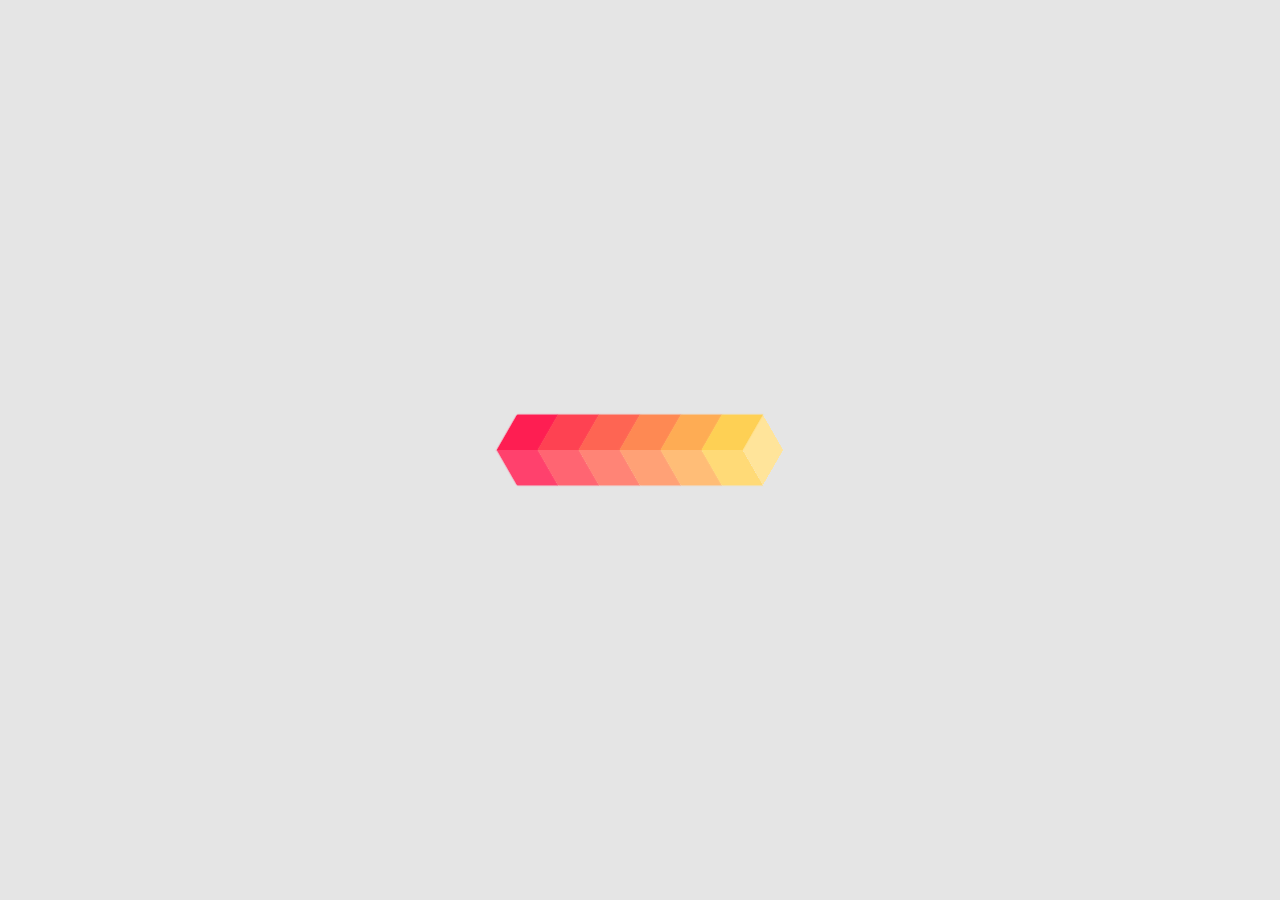
<file: pages/Blog.html>
<!DOCTYPE html>
<html lang="en">

<head>
    <meta charset="UTF-8">
    <meta name="viewport" content="width=device-width, initial-scale=1.0">
    <title>Blog</title>
    <link rel="stylesheet" href="../css/Blog.css">
</head>

<body>

    <!-- behruz -->

    <div id="loading">
        <div class="loop cubes">
            <div class="item cubes"></div>
            <div class="item cubes"></div>
            <div class="item cubes"></div>
            <div class="item cubes"></div>
            <div class="item cubes"></div>
            <div class="item cubes"></div>
        </div>
    </div>

    <header>
        <div class="container">
            <nav>
                <div class="nav--brand">
                    <a href="../index.html" class="site--brand">
                        <svg width="122" height="29" viewBox="0 0 122 29" xmlns="http://www.w3.org/2000/svg">
                            <g clip-path="url(#clip0_703_16)">
                                <path
                                    d="M1.90595 5.63978V11.2404C1.90595 12.1591 1.90595 13.191 0 13.191V14.7042V14.7246V16.1999C1.90595 16.1999 1.90595 17.2312 1.90595 18.1505V23.7505C1.90595 28.097 4.28734 28.4125 8.33667 28.4125V25.0321C6.43072 25.0321 5.71666 24.7515 5.71666 23.6671V18.1219C5.71666 16.8415 5.80457 15.5039 4.68683 14.6949C5.80457 13.8869 5.71666 12.5494 5.71666 11.2678V5.72378C5.71666 4.64053 6.43131 4.35878 8.33667 4.35878V0.977784C4.28734 0.977201 1.90595 1.29278 1.90595 5.63978ZM12.6216 5.45837C11.5804 6.33803 11.0601 7.60153 11.0601 9.2477V10.7265H8.88507V13.8164H11.0601V25.014H15.7864V13.8164H18.7144V10.7265H15.7864V9.67178C15.7864 9.13512 15.9443 8.72153 16.2601 8.43103C16.5759 8.14053 17.0274 7.99587 17.6129 7.99587C17.9005 7.99587 19.3699 8.00053 19.3699 8.00053V4.41478C19.3699 4.41478 16.7463 4.3862 16.3713 4.3862C15.2303 4.3862 13.6628 4.57753 12.6216 5.45837ZM21.4487 7.9877H26.1756V4.41478H21.4487V7.9877ZM21.4487 25.0146H26.1756V10.7265H21.4487V25.0146ZM37.8314 10.4622C36.9391 10.4622 36.1299 10.6629 35.4051 11.063C34.6803 11.4632 34.0715 12.0209 33.5787 12.7331L33.3975 10.7265H28.9774V25.014H33.6762V14.7415C33.9178 14.4773 34.2084 14.269 34.5475 14.1209C34.8866 13.9727 35.2747 13.8963 35.7119 13.8963C36.4092 13.8963 36.9367 14.066 37.2943 14.4044C37.652 14.7439 37.8314 15.3214 37.8314 16.141V25.0152H42.5439V16.1544C42.5439 14.1734 42.1277 12.7296 41.2964 11.8225C40.4645 10.9155 39.3091 10.4622 37.8314 10.4622ZM56.7964 17.9697C55.9089 17.2878 54.5442 16.7739 52.704 16.4309C51.533 16.2209 50.7538 15.9817 50.3687 15.7174C49.9829 15.4544 49.7898 15.1318 49.7898 14.7538C49.7898 14.3571 49.9572 14.0334 50.2915 13.7773C50.6258 13.5218 51.0397 13.3934 51.5324 13.3934C52.2016 13.3934 52.6873 13.5393 52.9893 13.8298C53.2913 14.1203 53.4426 14.5473 53.4426 15.1102H58.0158L58.0439 15.0314C58.1001 13.6828 57.5332 12.5867 56.3431 11.7368C55.153 10.8869 53.5538 10.4616 51.5462 10.4616C49.6402 10.4616 48.1302 10.9003 47.0143 11.7764C45.8989 12.6526 45.3415 13.719 45.3415 14.9772C45.3415 16.1654 45.7877 17.104 46.68 17.79C47.5722 18.4772 48.8969 18.983 50.6539 19.309C51.7693 19.5289 52.5383 19.7774 52.9612 20.0545C53.3846 20.3322 53.5957 20.6478 53.5957 20.9978C53.5957 21.4294 53.433 21.7631 53.1077 21.9947C52.7823 22.228 52.3039 22.3465 51.6718 22.3465C50.9099 22.3465 50.3214 22.1954 49.9082 21.8967C49.4943 21.598 49.2784 21.1092 49.2599 20.4314H44.9935L44.966 20.5101C44.9104 21.7258 45.4791 22.8265 46.674 23.8118C47.8683 24.7982 49.4925 25.2905 51.5468 25.2905C53.5269 25.2905 55.1183 24.8746 56.3221 24.0422C57.5266 23.2104 58.1282 22.1528 58.1282 20.8665C58.1282 19.6176 57.6839 18.6516 56.7964 17.9697ZM73.6198 19.0063H73.5361L71.0548 10.7276H68.0844L65.6306 19.0734H65.5469L63.8879 10.7276H59.5378L63.0931 25.0152H67.0677L69.5346 17.4359H69.6183L72.0727 25.0152H76.0604L79.602 10.7276H75.2519L73.6198 19.0063ZM87.6032 10.4621C85.3629 10.4535 83.64 11.1383 82.4367 12.5161C81.2317 13.8934 80.63 15.6696 80.63 17.8437V18.3459C80.63 20.3351 81.2927 21.9906 82.6161 23.3113C83.9408 24.6325 85.7146 25.2923 87.9363 25.2923C89.1354 25.2923 90.2579 25.1406 91.3038 24.8367C92.3492 24.5334 93.2026 24.153 93.8617 23.6951L92.7469 20.9745C91.9288 21.3011 91.2524 21.5292 90.7178 21.6616C90.1825 21.7946 89.4691 21.8605 88.5768 21.8605C87.6935 21.8605 86.9878 21.6249 86.4579 21.1541C85.9275 20.6816 85.6123 20.0814 85.5094 19.351L85.5381 19.2711H94.1541V16.9325C94.1541 14.9434 93.5728 13.3678 92.4114 12.2052C91.2512 11.0432 89.6473 10.4621 87.6032 10.4621ZM89.5552 16.4845H85.4975L85.4556 16.4192C85.5304 15.6527 85.7373 15.0408 86.077 14.5829C86.4155 14.1261 86.925 13.8969 87.6038 13.8969C88.273 13.8969 88.7646 14.0905 89.0821 14.4779C89.3979 14.8652 89.5564 15.4199 89.5564 16.1415L89.5552 16.4845ZM103.418 10.4621C101.177 10.4535 99.4557 11.1383 98.2513 12.5161C97.048 13.8934 96.4452 15.6696 96.4452 17.8437V18.3459C96.4452 20.3351 97.1078 21.9906 98.4325 23.3113C99.7577 24.6325 101.53 25.2923 103.751 25.2923C104.951 25.2923 106.074 25.1406 107.12 24.8367C108.166 24.5334 109.018 24.153 109.678 23.6951L108.563 20.9745C107.745 21.3011 107.069 21.5292 106.534 21.6616C105.998 21.7946 105.285 21.8605 104.393 21.8605C103.51 21.8605 102.804 21.6249 102.274 21.1541C101.743 20.6816 101.428 20.0814 101.325 19.351L101.353 19.2711H109.97V16.9325C109.97 14.9434 109.389 13.3678 108.227 12.2052C107.065 11.0432 105.463 10.4621 103.418 10.4621ZM105.369 16.4845H101.313L101.271 16.4192C101.346 15.6527 101.552 15.0408 101.891 14.5829C102.229 14.1261 102.739 13.8969 103.418 13.8969C104.087 13.8969 104.58 14.0905 104.897 14.4779C105.214 14.8652 105.371 15.4199 105.371 16.1415V16.4851H105.369V16.4845ZM119.652 21.3087C119.067 21.3087 118.615 21.164 118.299 20.8735C117.984 20.583 117.825 20.1683 117.825 19.6316V13.8415H120.277V10.7504H117.825V4.39203H113.099V10.7504H110.923V13.8415H113.099V20.0557C113.099 21.7019 113.619 22.9654 114.66 23.8462C115.7 24.7276 117.267 24.9184 118.41 24.9184C118.786 24.9184 121.409 24.8898 121.409 24.8898V21.304C121.409 21.304 119.941 21.3087 119.652 21.3087Z" />
                            </g>
                            <defs>
                                <clipPath id="clip0_703_16">
                                    <rect width="122" height="28" fill="white" transform="translate(0 0.5)" />
                                </clipPath>
                            </defs>
                        </svg>
                    </a>
                    <div id="humburger" class="humburger">
                        <span></span>
                        <span></span>
                        <span></span>
                    </div>
                </div>
                <div class="nav--bottom" id="nav--bottom">
                    <ul class="nav--bar">
                        <li class="nav--item"><a href="../index.html" class="nav--item__link">Home</a></li>
                        <li class="nav--item"><a href="../pages/About.html" class="nav--item__link">About us</a></li>
                        <li class="nav--item"><a href="../pages/What_We_do.html" class="nav--item__link">What We Do</a>
                        </li>
                        <li class="nav--item"><a href="../pages/Media.html" class="nav--item__link">Media</a></li>
                        <li class="nav--item"><a href="../pages/Contact_us.html" class="nav--item__link">Contact</a>
                        </li>
                    </ul>
                    <a href="../pages/Donation.html" class="nav--link">Donate</a>
                </div>
            </nav>
        </div>
    </header>



    <main>
        <section id="hero">
            <div class="container">

            </div>
        </section>
        <section id="">
            <div class="container">

            </div>
        </section>
    </main>



    <footer>
        <div class="container">
            <div class="footer--wrapper">
                <a href="../index.html" class="footer-logo">
                    <svg width="122" height="29" viewBox="0 0 122 29" xmlns="http://www.w3.org/2000/svg">
                        <g clip-path="url(#clip0_703_16)">
                            <path
                                d="M1.90595 5.63978V11.2404C1.90595 12.1591 1.90595 13.191 0 13.191V14.7042V14.7246V16.1999C1.90595 16.1999 1.90595 17.2312 1.90595 18.1505V23.7505C1.90595 28.097 4.28734 28.4125 8.33667 28.4125V25.0321C6.43072 25.0321 5.71666 24.7515 5.71666 23.6671V18.1219C5.71666 16.8415 5.80457 15.5039 4.68683 14.6949C5.80457 13.8869 5.71666 12.5494 5.71666 11.2678V5.72378C5.71666 4.64053 6.43131 4.35878 8.33667 4.35878V0.977784C4.28734 0.977201 1.90595 1.29278 1.90595 5.63978ZM12.6216 5.45837C11.5804 6.33803 11.0601 7.60153 11.0601 9.2477V10.7265H8.88507V13.8164H11.0601V25.014H15.7864V13.8164H18.7144V10.7265H15.7864V9.67178C15.7864 9.13512 15.9443 8.72153 16.2601 8.43103C16.5759 8.14053 17.0274 7.99587 17.6129 7.99587C17.9005 7.99587 19.3699 8.00053 19.3699 8.00053V4.41478C19.3699 4.41478 16.7463 4.3862 16.3713 4.3862C15.2303 4.3862 13.6628 4.57753 12.6216 5.45837ZM21.4487 7.9877H26.1756V4.41478H21.4487V7.9877ZM21.4487 25.0146H26.1756V10.7265H21.4487V25.0146ZM37.8314 10.4622C36.9391 10.4622 36.1299 10.6629 35.4051 11.063C34.6803 11.4632 34.0715 12.0209 33.5787 12.7331L33.3975 10.7265H28.9774V25.014H33.6762V14.7415C33.9178 14.4773 34.2084 14.269 34.5475 14.1209C34.8866 13.9727 35.2747 13.8963 35.7119 13.8963C36.4092 13.8963 36.9367 14.066 37.2943 14.4044C37.652 14.7439 37.8314 15.3214 37.8314 16.141V25.0152H42.5439V16.1544C42.5439 14.1734 42.1277 12.7296 41.2964 11.8225C40.4645 10.9155 39.3091 10.4622 37.8314 10.4622ZM56.7964 17.9697C55.9089 17.2878 54.5442 16.7739 52.704 16.4309C51.533 16.2209 50.7538 15.9817 50.3687 15.7174C49.9829 15.4544 49.7898 15.1318 49.7898 14.7538C49.7898 14.3571 49.9572 14.0334 50.2915 13.7773C50.6258 13.5218 51.0397 13.3934 51.5324 13.3934C52.2016 13.3934 52.6873 13.5393 52.9893 13.8298C53.2913 14.1203 53.4426 14.5473 53.4426 15.1102H58.0158L58.0439 15.0314C58.1001 13.6828 57.5332 12.5867 56.3431 11.7368C55.153 10.8869 53.5538 10.4616 51.5462 10.4616C49.6402 10.4616 48.1302 10.9003 47.0143 11.7764C45.8989 12.6526 45.3415 13.719 45.3415 14.9772C45.3415 16.1654 45.7877 17.104 46.68 17.79C47.5722 18.4772 48.8969 18.983 50.6539 19.309C51.7693 19.5289 52.5383 19.7774 52.9612 20.0545C53.3846 20.3322 53.5957 20.6478 53.5957 20.9978C53.5957 21.4294 53.433 21.7631 53.1077 21.9947C52.7823 22.228 52.3039 22.3465 51.6718 22.3465C50.9099 22.3465 50.3214 22.1954 49.9082 21.8967C49.4943 21.598 49.2784 21.1092 49.2599 20.4314H44.9935L44.966 20.5101C44.9104 21.7258 45.4791 22.8265 46.674 23.8118C47.8683 24.7982 49.4925 25.2905 51.5468 25.2905C53.5269 25.2905 55.1183 24.8746 56.3221 24.0422C57.5266 23.2104 58.1282 22.1528 58.1282 20.8665C58.1282 19.6176 57.6839 18.6516 56.7964 17.9697ZM73.6198 19.0063H73.5361L71.0548 10.7276H68.0844L65.6306 19.0734H65.5469L63.8879 10.7276H59.5378L63.0931 25.0152H67.0677L69.5346 17.4359H69.6183L72.0727 25.0152H76.0604L79.602 10.7276H75.2519L73.6198 19.0063ZM87.6032 10.4621C85.3629 10.4535 83.64 11.1383 82.4367 12.5161C81.2317 13.8934 80.63 15.6696 80.63 17.8437V18.3459C80.63 20.3351 81.2927 21.9906 82.6161 23.3113C83.9408 24.6325 85.7146 25.2923 87.9363 25.2923C89.1354 25.2923 90.2579 25.1406 91.3038 24.8367C92.3492 24.5334 93.2026 24.153 93.8617 23.6951L92.7469 20.9745C91.9288 21.3011 91.2524 21.5292 90.7178 21.6616C90.1825 21.7946 89.4691 21.8605 88.5768 21.8605C87.6935 21.8605 86.9878 21.6249 86.4579 21.1541C85.9275 20.6816 85.6123 20.0814 85.5094 19.351L85.5381 19.2711H94.1541V16.9325C94.1541 14.9434 93.5728 13.3678 92.4114 12.2052C91.2512 11.0432 89.6473 10.4621 87.6032 10.4621ZM89.5552 16.4845H85.4975L85.4556 16.4192C85.5304 15.6527 85.7373 15.0408 86.077 14.5829C86.4155 14.1261 86.925 13.8969 87.6038 13.8969C88.273 13.8969 88.7646 14.0905 89.0821 14.4779C89.3979 14.8652 89.5564 15.4199 89.5564 16.1415L89.5552 16.4845ZM103.418 10.4621C101.177 10.4535 99.4557 11.1383 98.2513 12.5161C97.048 13.8934 96.4452 15.6696 96.4452 17.8437V18.3459C96.4452 20.3351 97.1078 21.9906 98.4325 23.3113C99.7577 24.6325 101.53 25.2923 103.751 25.2923C104.951 25.2923 106.074 25.1406 107.12 24.8367C108.166 24.5334 109.018 24.153 109.678 23.6951L108.563 20.9745C107.745 21.3011 107.069 21.5292 106.534 21.6616C105.998 21.7946 105.285 21.8605 104.393 21.8605C103.51 21.8605 102.804 21.6249 102.274 21.1541C101.743 20.6816 101.428 20.0814 101.325 19.351L101.353 19.2711H109.97V16.9325C109.97 14.9434 109.389 13.3678 108.227 12.2052C107.065 11.0432 105.463 10.4621 103.418 10.4621ZM105.369 16.4845H101.313L101.271 16.4192C101.346 15.6527 101.552 15.0408 101.891 14.5829C102.229 14.1261 102.739 13.8969 103.418 13.8969C104.087 13.8969 104.58 14.0905 104.897 14.4779C105.214 14.8652 105.371 15.4199 105.371 16.1415V16.4851H105.369V16.4845ZM119.652 21.3087C119.067 21.3087 118.615 21.164 118.299 20.8735C117.984 20.583 117.825 20.1683 117.825 19.6316V13.8415H120.277V10.7504H117.825V4.39203H113.099V10.7504H110.923V13.8415H113.099V20.0557C113.099 21.7019 113.619 22.9654 114.66 23.8462C115.7 24.7276 117.267 24.9184 118.41 24.9184C118.786 24.9184 121.409 24.8898 121.409 24.8898V21.304C121.409 21.304 119.941 21.3087 119.652 21.3087Z" />
                        </g>
                        <defs>
                            <clipPath id="clip0_703_16">
                                <rect width="122" height="28" transform="translate(0 0.5)" />
                            </clipPath>
                        </defs>
                    </svg>
                </a>
                <div class="footer--menus">
                    <ul class="footer--menu">
                        <li class="footer--item footer--bold__item"><a disablet class="footer--item__link">Our team</a>
                        </li>
                        <li class="footer--item"><a href="../pages/About.html" class="footer--item__link">About us</a>
                        </li>
                        <li class="footer--item"><a disablet class="footer--item__link">Team</a></li>
                        <li class="footer--item"><a href="../pages/What_We_do.html" class="footer--item__link">What we
                                do</a></li>
                        <li class="footer--item"><a href="../pages/Contact_us.html"
                                class="footer--item__link">Contact</a>
                        </li>
                    </ul>
                    <ul class="footer--menu">
                        <li class="footer--item footer--bold__item"><a disablet class="footer--item__link">More</a></li>
                        <li class="footer--item"><a href="../pages/Project.html" class="footer--item__link">Projects</a>
                        </li>
                        <li class="footer--item"><a href="../pages/Event.html" class="footer--item__link">Events</a>
                        </li>
                        <li class="footer--item"><a href="../pages/Donation.html" class="footer--item__link">Donate</a>
                        </li>
                        <li class="footer--item"><a href="../pages/Blog.html" class="footer--item__link">Blog</a></li>
                    </ul>
                    <ul class="footer--menu">
                        <li class="footer--item footer--bold__item"><a disablet class="footer--item__link">Connect </a>
                        </li>
                        <li class="footer--item"><a href="https://www.facebook.com/"
                                class="footer--item__link">Facebook</a></li>
                        <li class="footer--item"><a href="https://www.instagram.com/"
                                class="footer--item__link">Instagram</a>
                        </li>
                        <li class="footer--item"><a href="https://x.com/i/flow/login?lang=en"
                                class="footer--item__link">Twitter</a></li>
                        <li class="footer--item"><a href="https://uz.linkedin.com/"
                                class="footer--item__link">Linkdin</a> </li>
                    </ul>
                </div>
                <form translate="yes" class="footer--form">
                    <h2 for="email" class="footer--title">Subscribe to get latest updates</h2>
                    <div class="footer--input__box">
                        <input class="footer--input" type="email" name="user_email" id="email" placeholder="You email">
                        <button class="footer--button" type="submit">Subscribe</button>
                    </div>
                </form>
            </div>
        </div>
    </footer>


    <a class="bactop" href="#hero" id="backtop">
        <svg xmlns="http://www.w3.org/2000/svg" viewBox="0 0 512 512" width="50" height="50">
            <path
                d="M270.7 9.7C268.2 3.8 262.4 0 256 0s-12.2 3.8-14.7 9.7L197.2 112.6c-3.4 8-5.2 16.5-5.2 25.2l0 77-144 84L48 280c0-13.3-10.7-24-24-24s-24 10.7-24 24l0 56 0 32 0 24c0 13.3 10.7 24 24 24s24-10.7 24-24l0-8 144 0 0 32.7L133.5 468c-3.5 3-5.5 7.4-5.5 12l0 16c0 8.8 7.2 16 16 16l96 0 0-64c0-8.8 7.2-16 16-16s16 7.2 16 16l0 64 96 0c8.8 0 16-7.2 16-16l0-16c0-4.6-2-9-5.5-12L320 416.7l0-32.7 144 0 0 8c0 13.3 10.7 24 24 24s24-10.7 24-24l0-24 0-32 0-56c0-13.3-10.7-24-24-24s-24 10.7-24 24l0 18.8-144-84 0-77c0-8.7-1.8-17.2-5.2-25.2L270.7 9.7z" />
        </svg>
    </a>

    <script src="../js/main.js"></script>
</body>

</html>
</file>
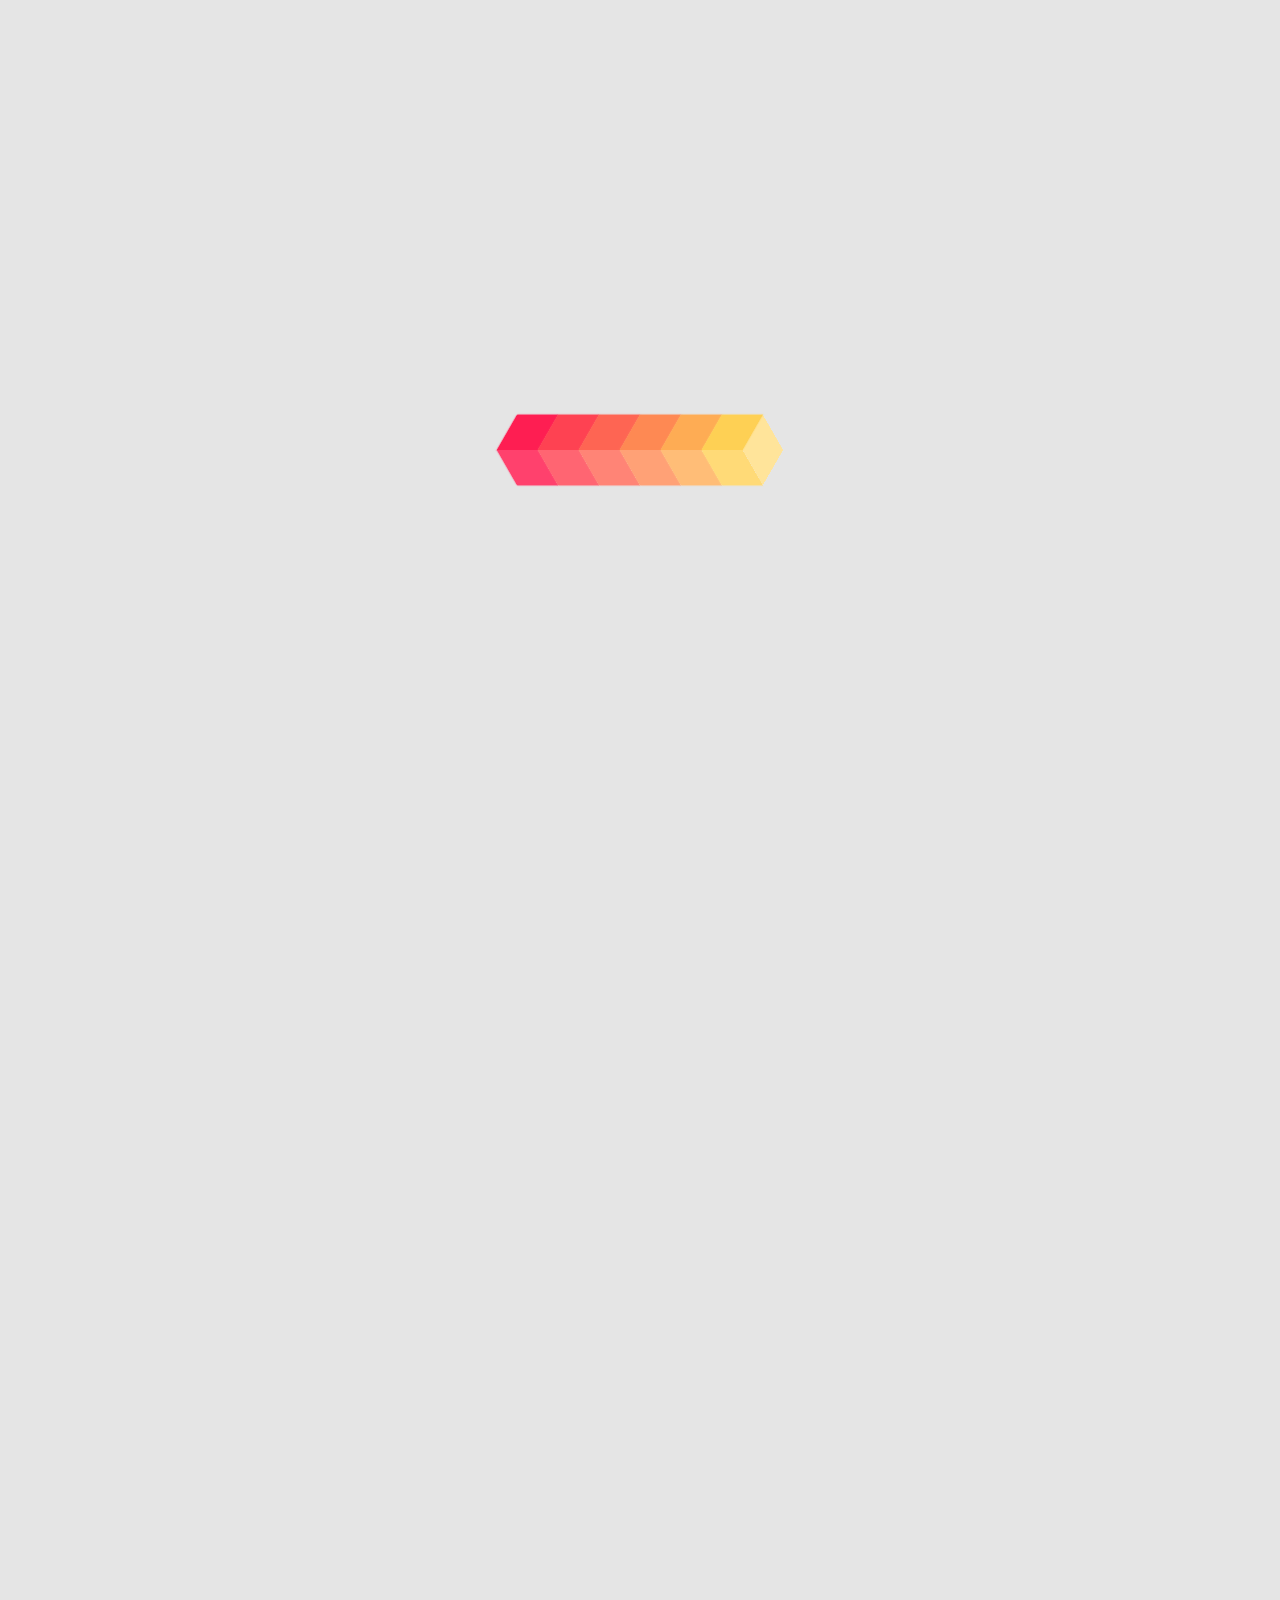
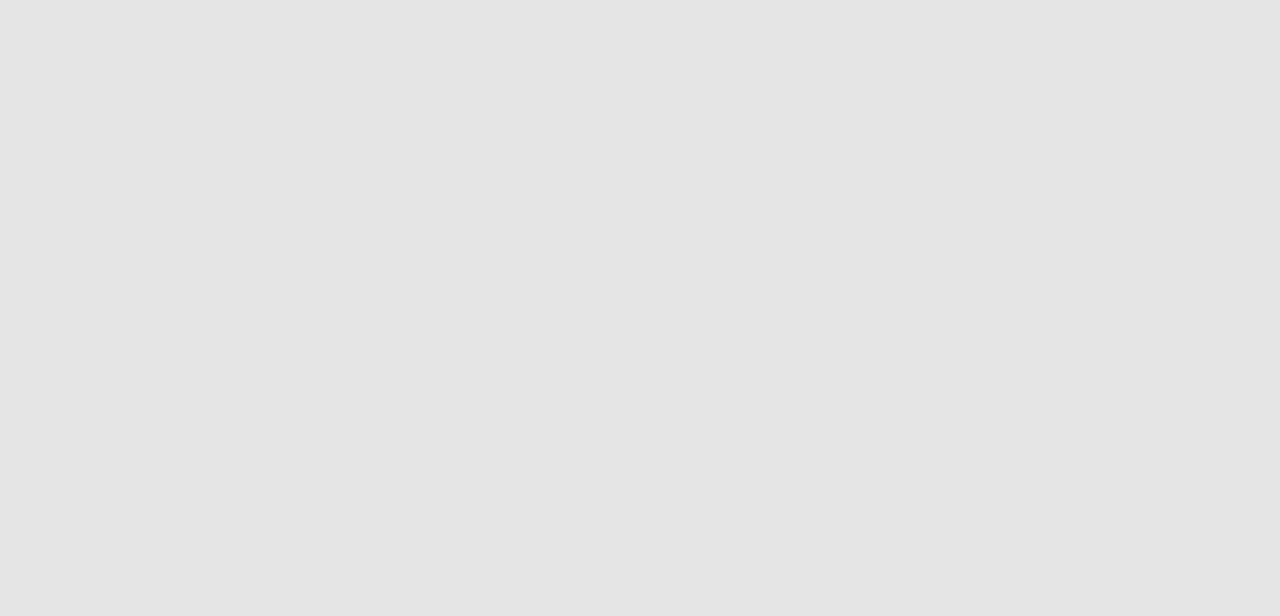
<file: pages/Contact_us.html>
<!DOCTYPE html>
<html lang="en">

<head>
    <meta charset="UTF-8">
    <meta name="viewport" content="width=device-width, initial-scale=1.0">
    <title>Contact_us</title>
    <link rel="stylesheet" href="../css/Contact_us.css">
</head>

<body>

    <!-- behruz -->

    <div id="loading">
        <div class="loop cubes">
            <div class="item cubes"></div>
            <div class="item cubes"></div>
            <div class="item cubes"></div>
            <div class="item cubes"></div>
            <div class="item cubes"></div>
            <div class="item cubes"></div>
        </div>
    </div>

    <header>
        <div class="container">
            <nav>
                <div class="nav--brand">
                    <a href="../index.html" class="site--brand">
                        <svg width="122" height="29" viewBox="0 0 122 29" xmlns="http://www.w3.org/2000/svg">
                            <g clip-path="url(#clip0_703_16)">
                                <path
                                    d="M1.90595 5.63978V11.2404C1.90595 12.1591 1.90595 13.191 0 13.191V14.7042V14.7246V16.1999C1.90595 16.1999 1.90595 17.2312 1.90595 18.1505V23.7505C1.90595 28.097 4.28734 28.4125 8.33667 28.4125V25.0321C6.43072 25.0321 5.71666 24.7515 5.71666 23.6671V18.1219C5.71666 16.8415 5.80457 15.5039 4.68683 14.6949C5.80457 13.8869 5.71666 12.5494 5.71666 11.2678V5.72378C5.71666 4.64053 6.43131 4.35878 8.33667 4.35878V0.977784C4.28734 0.977201 1.90595 1.29278 1.90595 5.63978ZM12.6216 5.45837C11.5804 6.33803 11.0601 7.60153 11.0601 9.2477V10.7265H8.88507V13.8164H11.0601V25.014H15.7864V13.8164H18.7144V10.7265H15.7864V9.67178C15.7864 9.13512 15.9443 8.72153 16.2601 8.43103C16.5759 8.14053 17.0274 7.99587 17.6129 7.99587C17.9005 7.99587 19.3699 8.00053 19.3699 8.00053V4.41478C19.3699 4.41478 16.7463 4.3862 16.3713 4.3862C15.2303 4.3862 13.6628 4.57753 12.6216 5.45837ZM21.4487 7.9877H26.1756V4.41478H21.4487V7.9877ZM21.4487 25.0146H26.1756V10.7265H21.4487V25.0146ZM37.8314 10.4622C36.9391 10.4622 36.1299 10.6629 35.4051 11.063C34.6803 11.4632 34.0715 12.0209 33.5787 12.7331L33.3975 10.7265H28.9774V25.014H33.6762V14.7415C33.9178 14.4773 34.2084 14.269 34.5475 14.1209C34.8866 13.9727 35.2747 13.8963 35.7119 13.8963C36.4092 13.8963 36.9367 14.066 37.2943 14.4044C37.652 14.7439 37.8314 15.3214 37.8314 16.141V25.0152H42.5439V16.1544C42.5439 14.1734 42.1277 12.7296 41.2964 11.8225C40.4645 10.9155 39.3091 10.4622 37.8314 10.4622ZM56.7964 17.9697C55.9089 17.2878 54.5442 16.7739 52.704 16.4309C51.533 16.2209 50.7538 15.9817 50.3687 15.7174C49.9829 15.4544 49.7898 15.1318 49.7898 14.7538C49.7898 14.3571 49.9572 14.0334 50.2915 13.7773C50.6258 13.5218 51.0397 13.3934 51.5324 13.3934C52.2016 13.3934 52.6873 13.5393 52.9893 13.8298C53.2913 14.1203 53.4426 14.5473 53.4426 15.1102H58.0158L58.0439 15.0314C58.1001 13.6828 57.5332 12.5867 56.3431 11.7368C55.153 10.8869 53.5538 10.4616 51.5462 10.4616C49.6402 10.4616 48.1302 10.9003 47.0143 11.7764C45.8989 12.6526 45.3415 13.719 45.3415 14.9772C45.3415 16.1654 45.7877 17.104 46.68 17.79C47.5722 18.4772 48.8969 18.983 50.6539 19.309C51.7693 19.5289 52.5383 19.7774 52.9612 20.0545C53.3846 20.3322 53.5957 20.6478 53.5957 20.9978C53.5957 21.4294 53.433 21.7631 53.1077 21.9947C52.7823 22.228 52.3039 22.3465 51.6718 22.3465C50.9099 22.3465 50.3214 22.1954 49.9082 21.8967C49.4943 21.598 49.2784 21.1092 49.2599 20.4314H44.9935L44.966 20.5101C44.9104 21.7258 45.4791 22.8265 46.674 23.8118C47.8683 24.7982 49.4925 25.2905 51.5468 25.2905C53.5269 25.2905 55.1183 24.8746 56.3221 24.0422C57.5266 23.2104 58.1282 22.1528 58.1282 20.8665C58.1282 19.6176 57.6839 18.6516 56.7964 17.9697ZM73.6198 19.0063H73.5361L71.0548 10.7276H68.0844L65.6306 19.0734H65.5469L63.8879 10.7276H59.5378L63.0931 25.0152H67.0677L69.5346 17.4359H69.6183L72.0727 25.0152H76.0604L79.602 10.7276H75.2519L73.6198 19.0063ZM87.6032 10.4621C85.3629 10.4535 83.64 11.1383 82.4367 12.5161C81.2317 13.8934 80.63 15.6696 80.63 17.8437V18.3459C80.63 20.3351 81.2927 21.9906 82.6161 23.3113C83.9408 24.6325 85.7146 25.2923 87.9363 25.2923C89.1354 25.2923 90.2579 25.1406 91.3038 24.8367C92.3492 24.5334 93.2026 24.153 93.8617 23.6951L92.7469 20.9745C91.9288 21.3011 91.2524 21.5292 90.7178 21.6616C90.1825 21.7946 89.4691 21.8605 88.5768 21.8605C87.6935 21.8605 86.9878 21.6249 86.4579 21.1541C85.9275 20.6816 85.6123 20.0814 85.5094 19.351L85.5381 19.2711H94.1541V16.9325C94.1541 14.9434 93.5728 13.3678 92.4114 12.2052C91.2512 11.0432 89.6473 10.4621 87.6032 10.4621ZM89.5552 16.4845H85.4975L85.4556 16.4192C85.5304 15.6527 85.7373 15.0408 86.077 14.5829C86.4155 14.1261 86.925 13.8969 87.6038 13.8969C88.273 13.8969 88.7646 14.0905 89.0821 14.4779C89.3979 14.8652 89.5564 15.4199 89.5564 16.1415L89.5552 16.4845ZM103.418 10.4621C101.177 10.4535 99.4557 11.1383 98.2513 12.5161C97.048 13.8934 96.4452 15.6696 96.4452 17.8437V18.3459C96.4452 20.3351 97.1078 21.9906 98.4325 23.3113C99.7577 24.6325 101.53 25.2923 103.751 25.2923C104.951 25.2923 106.074 25.1406 107.12 24.8367C108.166 24.5334 109.018 24.153 109.678 23.6951L108.563 20.9745C107.745 21.3011 107.069 21.5292 106.534 21.6616C105.998 21.7946 105.285 21.8605 104.393 21.8605C103.51 21.8605 102.804 21.6249 102.274 21.1541C101.743 20.6816 101.428 20.0814 101.325 19.351L101.353 19.2711H109.97V16.9325C109.97 14.9434 109.389 13.3678 108.227 12.2052C107.065 11.0432 105.463 10.4621 103.418 10.4621ZM105.369 16.4845H101.313L101.271 16.4192C101.346 15.6527 101.552 15.0408 101.891 14.5829C102.229 14.1261 102.739 13.8969 103.418 13.8969C104.087 13.8969 104.58 14.0905 104.897 14.4779C105.214 14.8652 105.371 15.4199 105.371 16.1415V16.4851H105.369V16.4845ZM119.652 21.3087C119.067 21.3087 118.615 21.164 118.299 20.8735C117.984 20.583 117.825 20.1683 117.825 19.6316V13.8415H120.277V10.7504H117.825V4.39203H113.099V10.7504H110.923V13.8415H113.099V20.0557C113.099 21.7019 113.619 22.9654 114.66 23.8462C115.7 24.7276 117.267 24.9184 118.41 24.9184C118.786 24.9184 121.409 24.8898 121.409 24.8898V21.304C121.409 21.304 119.941 21.3087 119.652 21.3087Z" />
                            </g>
                            <defs>
                                <clipPath id="clip0_703_16">
                                    <rect width="122" height="28" fill="white" transform="translate(0 0.5)" />
                                </clipPath>
                            </defs>
                        </svg>
                    </a>
                    <div id="humburger" class="humburger">
                        <span></span>
                        <span></span>
                        <span></span>
                    </div>
                </div>
                <div class="nav--bottom" id="nav--bottom">
                    <ul class="nav--bar">
                        <li class="nav--item"><a href="../index.html" class="nav--item__link">Home</a></li>
                        <li class="nav--item"><a href="../pages/About.html" class="nav--item__link">About us</a></li>
                        <li class="nav--item"><a href="../pages/What_We_do.html" class="nav--item__link">What We Do</a>
                        </li>
                        <li class="nav--item"><a href="../pages/Media.html" class="nav--item__link">Media</a></li>
                        <li class="nav--item"><a href="../pages/Contact_us.html" class="nav--item__link">Contact</a>
                        </li>
                    </ul>
                    <a href="../pages/Donation.html" class="nav--link">Donate</a>
                </div>
            </nav>
        </div>
    </header>



    <main>


         <section id="hero">
            <div class="container">
                <div class="hero--wrapper">
                    <div class="hero--mian">
                        <span class="small__title">Contact us</span>
                        <h2 class="hero--title">We'd love to hear from you</h2>
                        <p class="hero--text">Have any question in mind or want to enquire? Please feel free to contact
                            us through the form or the following details.</p>
                    </div>
                    <div class="hero--contact">
                        <div class="hero--contact__box">
                            <h4 class="hero--contact__title">Let's talk!</h4>
                            <div class="hero--lets__box">
                                <a href="tel:+1 23 456 789" class="hero--contact__link">+1 23 456 789</a>
                                <a href="mailto:hello@finsweet.com" class="hero--contact__link">hello@finsweet.com</a>
                            </div>
                        </div>
                        <div class="hero--contact__box">
                            <h4 class="hero--contact__title">Headoffice</h4>
                            <a disabled class="hero--contact__link">8 Brewery Drive, Hudson, NH 03051
                                USA</a>
                        </div>
                        <div class="hero--contact__box">
                            <h4 class="hero--contact__title">Branch Office</h4>
                            <a disabled class="hero--contact__link">178 Marconi St., Venice, 34293
                                Italy</a>
                        </div>
                        <div class="team--links">
                            <a href="https://www.facebook.com/" class="team--facebook">
                                <svg width="20" height="20" viewBox="0 0 20 20" xmlns="http://www.w3.org/2000/svg">
                                    <path
                                        d="M20 9.99512C20 4.47227 15.5229 -0.00488281 10 -0.00488281C4.47715 -0.00488281 0 4.47227 0 9.99512C0 14.9863 3.65684 19.1234 8.4375 19.8736V12.8857H5.89844V9.99512H8.4375V7.79199C8.4375 5.28574 9.93047 3.90137 12.2146 3.90137C13.3084 3.90137 14.4531 4.09668 14.4531 4.09668V6.55762H13.1922C11.95 6.55762 11.5625 7.32852 11.5625 8.12012V9.99512H14.3359L13.8926 12.8857H11.5625V19.8736C16.3432 19.1234 20 14.9863 20 9.99512Z" />
                                </svg>
                            </a>
                            <a href="https://x.com/?lang=en" class="team--twitter">
                                <svg width="20" height="20" viewBox="0 0 20 20" xmlns="http://www.w3.org/2000/svg">
                                    <g clip-path="url(#clip0_613_112)">
                                        <path
                                            d="M6.2918 18.1202C13.8371 18.1202 17.9652 11.8675 17.9652 6.44677C17.9652 6.27099 17.9613 6.0913 17.9535 5.91552C18.7566 5.33477 19.4496 4.61543 20 3.7913C19.2521 4.12405 18.458 4.34137 17.6449 4.43583C18.5011 3.92264 19.1421 3.11645 19.4492 2.16669C18.6438 2.64402 17.763 2.98073 16.8445 3.1624C16.2257 2.50485 15.4075 2.06948 14.5164 1.9236C13.6253 1.77771 12.711 1.92943 11.9148 2.3553C11.1186 2.78117 10.4848 3.45747 10.1115 4.27965C9.73825 5.10182 9.64619 6.02407 9.84961 6.9038C8.21874 6.82196 6.62328 6.39831 5.16665 5.6603C3.71002 4.9223 2.42474 3.88642 1.39414 2.61982C0.870333 3.52292 0.710047 4.59159 0.945859 5.60863C1.18167 6.62567 1.79589 7.51476 2.66367 8.09521C2.01219 8.07452 1.37498 7.89912 0.804688 7.58349V7.63427C0.804104 8.58201 1.13175 9.50071 1.73192 10.2342C2.3321 10.9677 3.16777 11.4707 4.09687 11.6577C3.49338 11.8228 2.85999 11.8469 2.2457 11.728C2.50788 12.5431 3.01798 13.256 3.70481 13.7672C4.39164 14.2784 5.22093 14.5624 6.07695 14.5796C4.62369 15.7211 2.82848 16.3403 0.980469 16.3374C0.652739 16.3369 0.325333 16.3168 0 16.2772C1.87738 17.4817 4.06128 18.1214 6.2918 18.1202Z" />
                                    </g>
                                    <defs>
                                        <clipPath id="clip0_613_112">
                                            <rect width="20" height="20" fill="white"
                                                transform="translate(0 -0.00488281)" />
                                        </clipPath>
                                    </defs>
                                </svg>
                            </a>
                            <a href="https://uz.linkedin.com/?original_referer=https%3A%2F%2Fwww.google.com%2F"
                                class="team--linkidin">
                                <svg width="20" height="20" viewBox="0 0 20 20" xmlns="http://www.w3.org/2000/svg">
                                    <g clip-path="url(#clip0_613_114)">
                                        <path
                                            d="M18.5195 -0.00488281H1.47656C0.660156 -0.00488281 0 0.639648 0 1.43652V18.5498C0 19.3467 0.660156 19.9951 1.47656 19.9951H18.5195C19.3359 19.9951 20 19.3467 20 18.5537V1.43652C20 0.639648 19.3359 -0.00488281 18.5195 -0.00488281ZM5.93359 17.0381H2.96484V7.49121H5.93359V17.0381ZM4.44922 6.19043C3.49609 6.19043 2.72656 5.4209 2.72656 4.47168C2.72656 3.52246 3.49609 2.75293 4.44922 2.75293C5.39844 2.75293 6.16797 3.52246 6.16797 4.47168C6.16797 5.41699 5.39844 6.19043 4.44922 6.19043ZM17.043 17.0381H14.0781V12.3975C14.0781 11.292 14.0586 9.86621 12.5352 9.86621C10.9922 9.86621 10.7578 11.0732 10.7578 12.3193V17.0381H7.79688V7.49121H10.6406V8.7959H10.6797C11.0742 8.0459 12.043 7.25293 13.4844 7.25293C16.4883 7.25293 17.043 9.22949 17.043 11.7998V17.0381Z" />
                                    </g>
                                    <defs>
                                        <clipPath id="clip0_613_114">
                                            <rect width="20" height="20" fill="white"
                                                transform="translate(0 -0.00488281)" />
                                        </clipPath>
                                    </defs>
                                </svg>
                            </a>
                        </div>
                    </div>
                </div>
            </div>
        </section> 



         <section id="form">
            <div class="container">
                <div class="form--wrapper">
                    <form translate="yes">
                        <div class="inputs">
                            <div class="from--input">
                                <label for="first-name">First Name</label>
                                <input type="text" name="User_First_Name" id="first-name"
                                    placeholder="Type your first name">
                            </div>
                            <div class="from--input">
                                <label for="last-name">Last Name</label>
                                <input type="text" name="User_Last_Name" id="last-name"
                                    placeholder="Type your last name">
                            </div>
                            <div class="from--input">
                                <label for="email">Email Id</label>
                                <input type="email" name="User_Email" id="email" placeholder="Type your email address">
                            </div>
                            <div class="from--input">
                                <label for="subject">Subject</label>
                                <input type="email" name="User_Subject" id="subject" placeholder="Type your subject">
                            </div>
                        </div>

                        <div class="form--textarea__box">
                            <label for="text">Message</label>
                            <textarea id="text" placeholder="Type your Message"></textarea>
                        </div>
                        <button class="about--link" type="submit">Send message</button>
                    </form>
                </div>
            </div>
        </section> 


        <section id="map">
            <iframe src="https://www.google.com/maps/embed?pb=!1m18!1m12!1m3!1d3106.9008585591923!2d65.79401737506285!3d38.85762634905131!2m3!1f0!2f0!3f0!3m2!1i1024!2i768!4f13.1!3m3!1m2!1s0x3f4ea70045836921%3A0x5b971f34d893f741!2sIT%20Klaster%20Academy.!5e0!3m2!1sen!2s!4v1731333276876!5m2!1sen!2s" width="600" height="450" style="border:0;" allowfullscreen="" loading="lazy" referrerpolicy="no-referrer-when-downgrade"></iframe>
        </section>

    </main>



     <footer>
        <div class="container">
            <div class="footer--wrapper">
                <a href="../index.html" class="footer-logo">
                    <svg width="122" height="29" viewBox="0 0 122 29" xmlns="http://www.w3.org/2000/svg">
                        <g clip-path="url(#clip0_703_16)">
                            <path
                                d="M1.90595 5.63978V11.2404C1.90595 12.1591 1.90595 13.191 0 13.191V14.7042V14.7246V16.1999C1.90595 16.1999 1.90595 17.2312 1.90595 18.1505V23.7505C1.90595 28.097 4.28734 28.4125 8.33667 28.4125V25.0321C6.43072 25.0321 5.71666 24.7515 5.71666 23.6671V18.1219C5.71666 16.8415 5.80457 15.5039 4.68683 14.6949C5.80457 13.8869 5.71666 12.5494 5.71666 11.2678V5.72378C5.71666 4.64053 6.43131 4.35878 8.33667 4.35878V0.977784C4.28734 0.977201 1.90595 1.29278 1.90595 5.63978ZM12.6216 5.45837C11.5804 6.33803 11.0601 7.60153 11.0601 9.2477V10.7265H8.88507V13.8164H11.0601V25.014H15.7864V13.8164H18.7144V10.7265H15.7864V9.67178C15.7864 9.13512 15.9443 8.72153 16.2601 8.43103C16.5759 8.14053 17.0274 7.99587 17.6129 7.99587C17.9005 7.99587 19.3699 8.00053 19.3699 8.00053V4.41478C19.3699 4.41478 16.7463 4.3862 16.3713 4.3862C15.2303 4.3862 13.6628 4.57753 12.6216 5.45837ZM21.4487 7.9877H26.1756V4.41478H21.4487V7.9877ZM21.4487 25.0146H26.1756V10.7265H21.4487V25.0146ZM37.8314 10.4622C36.9391 10.4622 36.1299 10.6629 35.4051 11.063C34.6803 11.4632 34.0715 12.0209 33.5787 12.7331L33.3975 10.7265H28.9774V25.014H33.6762V14.7415C33.9178 14.4773 34.2084 14.269 34.5475 14.1209C34.8866 13.9727 35.2747 13.8963 35.7119 13.8963C36.4092 13.8963 36.9367 14.066 37.2943 14.4044C37.652 14.7439 37.8314 15.3214 37.8314 16.141V25.0152H42.5439V16.1544C42.5439 14.1734 42.1277 12.7296 41.2964 11.8225C40.4645 10.9155 39.3091 10.4622 37.8314 10.4622ZM56.7964 17.9697C55.9089 17.2878 54.5442 16.7739 52.704 16.4309C51.533 16.2209 50.7538 15.9817 50.3687 15.7174C49.9829 15.4544 49.7898 15.1318 49.7898 14.7538C49.7898 14.3571 49.9572 14.0334 50.2915 13.7773C50.6258 13.5218 51.0397 13.3934 51.5324 13.3934C52.2016 13.3934 52.6873 13.5393 52.9893 13.8298C53.2913 14.1203 53.4426 14.5473 53.4426 15.1102H58.0158L58.0439 15.0314C58.1001 13.6828 57.5332 12.5867 56.3431 11.7368C55.153 10.8869 53.5538 10.4616 51.5462 10.4616C49.6402 10.4616 48.1302 10.9003 47.0143 11.7764C45.8989 12.6526 45.3415 13.719 45.3415 14.9772C45.3415 16.1654 45.7877 17.104 46.68 17.79C47.5722 18.4772 48.8969 18.983 50.6539 19.309C51.7693 19.5289 52.5383 19.7774 52.9612 20.0545C53.3846 20.3322 53.5957 20.6478 53.5957 20.9978C53.5957 21.4294 53.433 21.7631 53.1077 21.9947C52.7823 22.228 52.3039 22.3465 51.6718 22.3465C50.9099 22.3465 50.3214 22.1954 49.9082 21.8967C49.4943 21.598 49.2784 21.1092 49.2599 20.4314H44.9935L44.966 20.5101C44.9104 21.7258 45.4791 22.8265 46.674 23.8118C47.8683 24.7982 49.4925 25.2905 51.5468 25.2905C53.5269 25.2905 55.1183 24.8746 56.3221 24.0422C57.5266 23.2104 58.1282 22.1528 58.1282 20.8665C58.1282 19.6176 57.6839 18.6516 56.7964 17.9697ZM73.6198 19.0063H73.5361L71.0548 10.7276H68.0844L65.6306 19.0734H65.5469L63.8879 10.7276H59.5378L63.0931 25.0152H67.0677L69.5346 17.4359H69.6183L72.0727 25.0152H76.0604L79.602 10.7276H75.2519L73.6198 19.0063ZM87.6032 10.4621C85.3629 10.4535 83.64 11.1383 82.4367 12.5161C81.2317 13.8934 80.63 15.6696 80.63 17.8437V18.3459C80.63 20.3351 81.2927 21.9906 82.6161 23.3113C83.9408 24.6325 85.7146 25.2923 87.9363 25.2923C89.1354 25.2923 90.2579 25.1406 91.3038 24.8367C92.3492 24.5334 93.2026 24.153 93.8617 23.6951L92.7469 20.9745C91.9288 21.3011 91.2524 21.5292 90.7178 21.6616C90.1825 21.7946 89.4691 21.8605 88.5768 21.8605C87.6935 21.8605 86.9878 21.6249 86.4579 21.1541C85.9275 20.6816 85.6123 20.0814 85.5094 19.351L85.5381 19.2711H94.1541V16.9325C94.1541 14.9434 93.5728 13.3678 92.4114 12.2052C91.2512 11.0432 89.6473 10.4621 87.6032 10.4621ZM89.5552 16.4845H85.4975L85.4556 16.4192C85.5304 15.6527 85.7373 15.0408 86.077 14.5829C86.4155 14.1261 86.925 13.8969 87.6038 13.8969C88.273 13.8969 88.7646 14.0905 89.0821 14.4779C89.3979 14.8652 89.5564 15.4199 89.5564 16.1415L89.5552 16.4845ZM103.418 10.4621C101.177 10.4535 99.4557 11.1383 98.2513 12.5161C97.048 13.8934 96.4452 15.6696 96.4452 17.8437V18.3459C96.4452 20.3351 97.1078 21.9906 98.4325 23.3113C99.7577 24.6325 101.53 25.2923 103.751 25.2923C104.951 25.2923 106.074 25.1406 107.12 24.8367C108.166 24.5334 109.018 24.153 109.678 23.6951L108.563 20.9745C107.745 21.3011 107.069 21.5292 106.534 21.6616C105.998 21.7946 105.285 21.8605 104.393 21.8605C103.51 21.8605 102.804 21.6249 102.274 21.1541C101.743 20.6816 101.428 20.0814 101.325 19.351L101.353 19.2711H109.97V16.9325C109.97 14.9434 109.389 13.3678 108.227 12.2052C107.065 11.0432 105.463 10.4621 103.418 10.4621ZM105.369 16.4845H101.313L101.271 16.4192C101.346 15.6527 101.552 15.0408 101.891 14.5829C102.229 14.1261 102.739 13.8969 103.418 13.8969C104.087 13.8969 104.58 14.0905 104.897 14.4779C105.214 14.8652 105.371 15.4199 105.371 16.1415V16.4851H105.369V16.4845ZM119.652 21.3087C119.067 21.3087 118.615 21.164 118.299 20.8735C117.984 20.583 117.825 20.1683 117.825 19.6316V13.8415H120.277V10.7504H117.825V4.39203H113.099V10.7504H110.923V13.8415H113.099V20.0557C113.099 21.7019 113.619 22.9654 114.66 23.8462C115.7 24.7276 117.267 24.9184 118.41 24.9184C118.786 24.9184 121.409 24.8898 121.409 24.8898V21.304C121.409 21.304 119.941 21.3087 119.652 21.3087Z" />
                        </g>
                        <defs>
                            <clipPath id="clip0_703_16">
                                <rect width="122" height="28" transform="translate(0 0.5)" />
                            </clipPath>
                        </defs>
                    </svg>
                </a>
                <div class="footer--menus">
                    <ul class="footer--menu">
                        <li class="footer--item footer--bold__item"><a disablet class="footer--item__link">Our team</a>
                        </li>
                        <li class="footer--item"><a href="../pages/About.html" class="footer--item__link">About us</a>
                        </li>
                        <li class="footer--item"><a disablet class="footer--item__link">Team</a></li>
                        <li class="footer--item"><a href="../pages/What_We_do.html" class="footer--item__link">What we
                                do</a></li>
                        <li class="footer--item"><a href="../pages/Contact_us.html"
                                class="footer--item__link">Contact</a>
                        </li>
                    </ul>
                    <ul class="footer--menu">
                        <li class="footer--item footer--bold__item"><a disablet class="footer--item__link">More</a></li>
                        <li class="footer--item"><a disabled class="footer--item__link">Projects</a>
                        </li>
                        <li class="footer--item"><a disabled class="footer--item__link">Events</a></li>
                        <li class="footer--item"><a href="../pages/Donation.html" class="footer--item__link">Donate</a>
                        </li>
                        <li class="footer--item"><a disabled class="footer--item__link">Blog</a></li>
                    </ul>
                    <ul class="footer--menu">
                        <li class="footer--item footer--bold__item"><a disablet class="footer--item__link">Connect </a>
                        </li>
                        <li class="footer--item"><a href="https://www.facebook.com/"
                                class="footer--item__link">Facebook</a></li>
                        <li class="footer--item"><a href="https://www.instagram.com/"
                                class="footer--item__link">Instagram</a>
                        </li>
                        <li class="footer--item"><a href="https://x.com/i/flow/login?lang=en"
                                class="footer--item__link">Twitter</a></li>
                        <li class="footer--item"><a href="https://uz.linkedin.com/"
                                class="footer--item__link">Linkdin</a> </li>
                    </ul>
                </div>
                <form translate="yes" class="footer--form">
                    <h2 for="email" class="footer--title">Subscribe to get latest updates</h2>
                    <div class="footer--input__box">
                        <input class="footer--input" type="email" name="user_email" id="email" placeholder="You email">
                        <button class="footer--button" type="submit">Subscribe</button>
                    </div>
                </form>
            </div>
        </div>
    </footer> 

    <a class="bactop" href="#hero" id="backtop">
        <svg xmlns="http://www.w3.org/2000/svg" viewBox="0 0 512 512" width="50" height="50">
            <path
                d="M270.7 9.7C268.2 3.8 262.4 0 256 0s-12.2 3.8-14.7 9.7L197.2 112.6c-3.4 8-5.2 16.5-5.2 25.2l0 77-144 84L48 280c0-13.3-10.7-24-24-24s-24 10.7-24 24l0 56 0 32 0 24c0 13.3 10.7 24 24 24s24-10.7 24-24l0-8 144 0 0 32.7L133.5 468c-3.5 3-5.5 7.4-5.5 12l0 16c0 8.8 7.2 16 16 16l96 0 0-64c0-8.8 7.2-16 16-16s16 7.2 16 16l0 64 96 0c8.8 0 16-7.2 16-16l0-16c0-4.6-2-9-5.5-12L320 416.7l0-32.7 144 0 0 8c0 13.3 10.7 24 24 24s24-10.7 24-24l0-24 0-32 0-56c0-13.3-10.7-24-24-24s-24 10.7-24 24l0 18.8-144-84 0-77c0-8.7-1.8-17.2-5.2-25.2L270.7 9.7z" />
        </svg>
    </a>

    <script src="../js/main.js"></script>
</body>

</html>
</file>
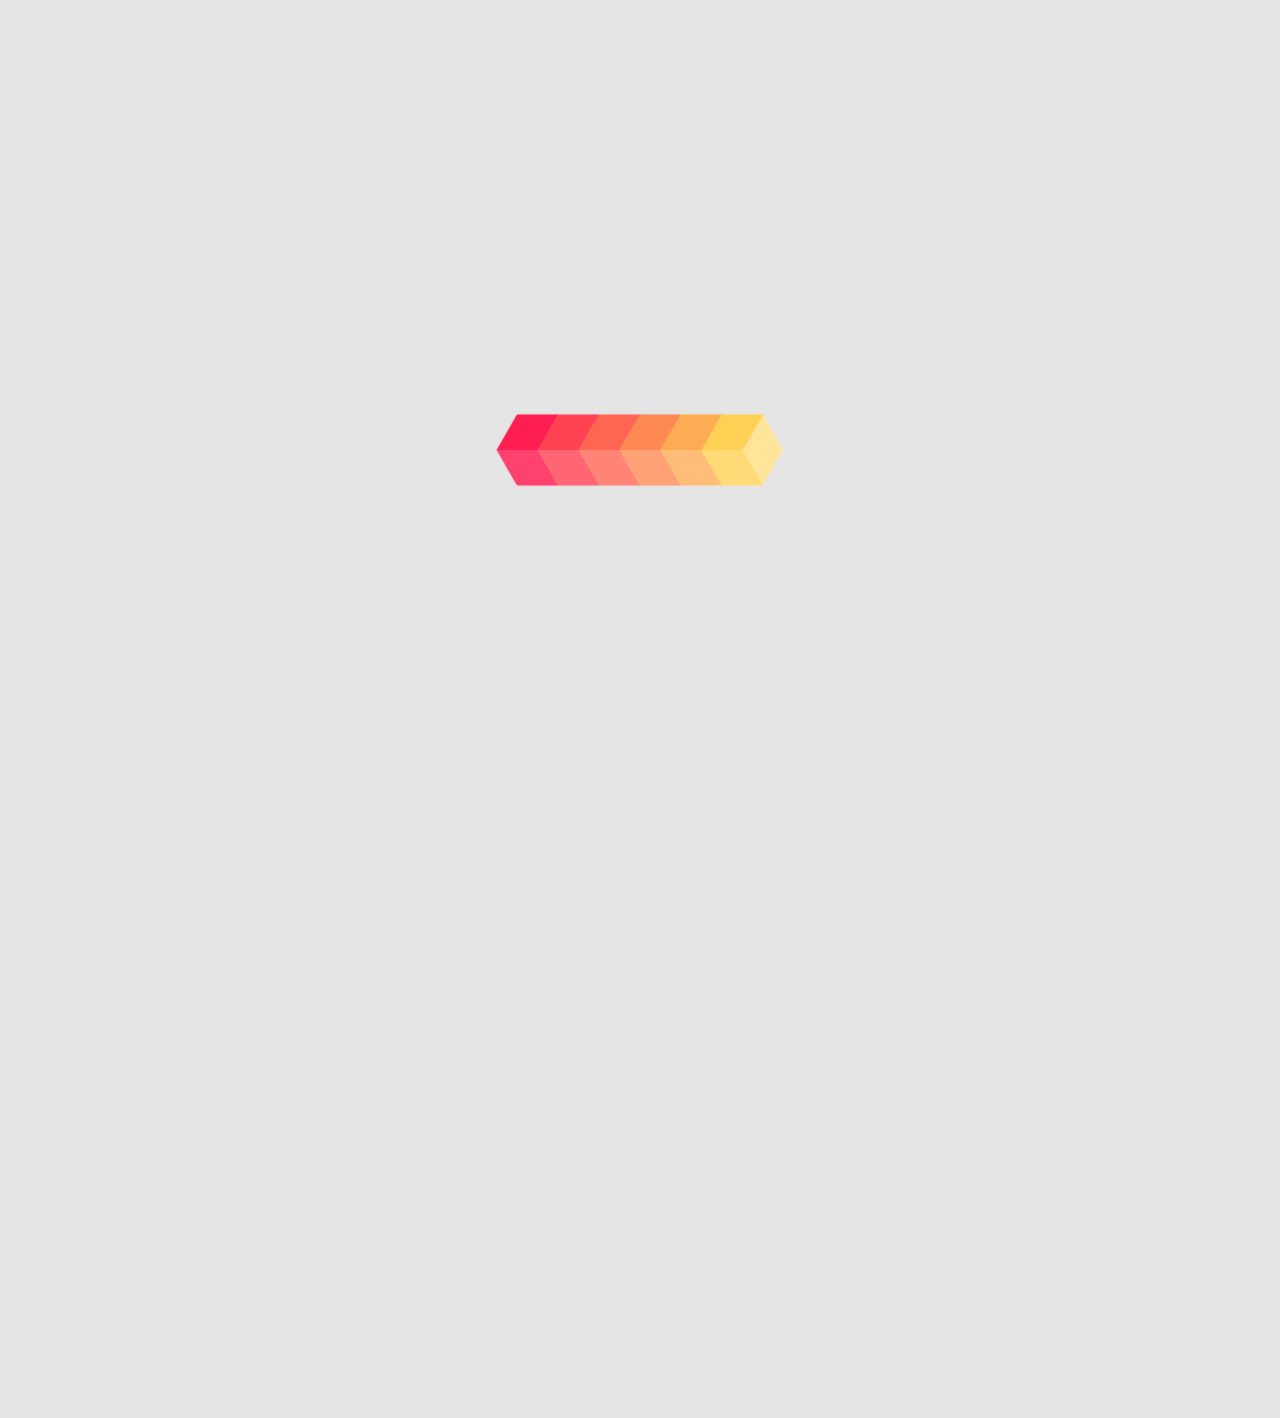
<file: pages/Donation.html>
<!DOCTYPE html>
<html lang="en">

<head>
    <meta charset="UTF-8">
    <meta name="viewport" content="width=device-width, initial-scale=1.0">
    <title>Donation</title>
    <link rel="stylesheet" href="../css/Donation.css">
</head>

<body>

    <!-- behruz -->

    <div id="loading">
        <div class="loop cubes">
            <div class="item cubes"></div>
            <div class="item cubes"></div>
            <div class="item cubes"></div>
            <div class="item cubes"></div>
            <div class="item cubes"></div>
            <div class="item cubes"></div>
        </div>
    </div>

    <header>
        <div class="container">
            <nav>
                <div class="nav--brand">
                    <a href="../index.html" class="site--brand">
                        <svg width="122" height="29" viewBox="0 0 122 29" xmlns="http://www.w3.org/2000/svg">
                            <g clip-path="url(#clip0_703_16)">
                                <path
                                    d="M1.90595 5.63978V11.2404C1.90595 12.1591 1.90595 13.191 0 13.191V14.7042V14.7246V16.1999C1.90595 16.1999 1.90595 17.2312 1.90595 18.1505V23.7505C1.90595 28.097 4.28734 28.4125 8.33667 28.4125V25.0321C6.43072 25.0321 5.71666 24.7515 5.71666 23.6671V18.1219C5.71666 16.8415 5.80457 15.5039 4.68683 14.6949C5.80457 13.8869 5.71666 12.5494 5.71666 11.2678V5.72378C5.71666 4.64053 6.43131 4.35878 8.33667 4.35878V0.977784C4.28734 0.977201 1.90595 1.29278 1.90595 5.63978ZM12.6216 5.45837C11.5804 6.33803 11.0601 7.60153 11.0601 9.2477V10.7265H8.88507V13.8164H11.0601V25.014H15.7864V13.8164H18.7144V10.7265H15.7864V9.67178C15.7864 9.13512 15.9443 8.72153 16.2601 8.43103C16.5759 8.14053 17.0274 7.99587 17.6129 7.99587C17.9005 7.99587 19.3699 8.00053 19.3699 8.00053V4.41478C19.3699 4.41478 16.7463 4.3862 16.3713 4.3862C15.2303 4.3862 13.6628 4.57753 12.6216 5.45837ZM21.4487 7.9877H26.1756V4.41478H21.4487V7.9877ZM21.4487 25.0146H26.1756V10.7265H21.4487V25.0146ZM37.8314 10.4622C36.9391 10.4622 36.1299 10.6629 35.4051 11.063C34.6803 11.4632 34.0715 12.0209 33.5787 12.7331L33.3975 10.7265H28.9774V25.014H33.6762V14.7415C33.9178 14.4773 34.2084 14.269 34.5475 14.1209C34.8866 13.9727 35.2747 13.8963 35.7119 13.8963C36.4092 13.8963 36.9367 14.066 37.2943 14.4044C37.652 14.7439 37.8314 15.3214 37.8314 16.141V25.0152H42.5439V16.1544C42.5439 14.1734 42.1277 12.7296 41.2964 11.8225C40.4645 10.9155 39.3091 10.4622 37.8314 10.4622ZM56.7964 17.9697C55.9089 17.2878 54.5442 16.7739 52.704 16.4309C51.533 16.2209 50.7538 15.9817 50.3687 15.7174C49.9829 15.4544 49.7898 15.1318 49.7898 14.7538C49.7898 14.3571 49.9572 14.0334 50.2915 13.7773C50.6258 13.5218 51.0397 13.3934 51.5324 13.3934C52.2016 13.3934 52.6873 13.5393 52.9893 13.8298C53.2913 14.1203 53.4426 14.5473 53.4426 15.1102H58.0158L58.0439 15.0314C58.1001 13.6828 57.5332 12.5867 56.3431 11.7368C55.153 10.8869 53.5538 10.4616 51.5462 10.4616C49.6402 10.4616 48.1302 10.9003 47.0143 11.7764C45.8989 12.6526 45.3415 13.719 45.3415 14.9772C45.3415 16.1654 45.7877 17.104 46.68 17.79C47.5722 18.4772 48.8969 18.983 50.6539 19.309C51.7693 19.5289 52.5383 19.7774 52.9612 20.0545C53.3846 20.3322 53.5957 20.6478 53.5957 20.9978C53.5957 21.4294 53.433 21.7631 53.1077 21.9947C52.7823 22.228 52.3039 22.3465 51.6718 22.3465C50.9099 22.3465 50.3214 22.1954 49.9082 21.8967C49.4943 21.598 49.2784 21.1092 49.2599 20.4314H44.9935L44.966 20.5101C44.9104 21.7258 45.4791 22.8265 46.674 23.8118C47.8683 24.7982 49.4925 25.2905 51.5468 25.2905C53.5269 25.2905 55.1183 24.8746 56.3221 24.0422C57.5266 23.2104 58.1282 22.1528 58.1282 20.8665C58.1282 19.6176 57.6839 18.6516 56.7964 17.9697ZM73.6198 19.0063H73.5361L71.0548 10.7276H68.0844L65.6306 19.0734H65.5469L63.8879 10.7276H59.5378L63.0931 25.0152H67.0677L69.5346 17.4359H69.6183L72.0727 25.0152H76.0604L79.602 10.7276H75.2519L73.6198 19.0063ZM87.6032 10.4621C85.3629 10.4535 83.64 11.1383 82.4367 12.5161C81.2317 13.8934 80.63 15.6696 80.63 17.8437V18.3459C80.63 20.3351 81.2927 21.9906 82.6161 23.3113C83.9408 24.6325 85.7146 25.2923 87.9363 25.2923C89.1354 25.2923 90.2579 25.1406 91.3038 24.8367C92.3492 24.5334 93.2026 24.153 93.8617 23.6951L92.7469 20.9745C91.9288 21.3011 91.2524 21.5292 90.7178 21.6616C90.1825 21.7946 89.4691 21.8605 88.5768 21.8605C87.6935 21.8605 86.9878 21.6249 86.4579 21.1541C85.9275 20.6816 85.6123 20.0814 85.5094 19.351L85.5381 19.2711H94.1541V16.9325C94.1541 14.9434 93.5728 13.3678 92.4114 12.2052C91.2512 11.0432 89.6473 10.4621 87.6032 10.4621ZM89.5552 16.4845H85.4975L85.4556 16.4192C85.5304 15.6527 85.7373 15.0408 86.077 14.5829C86.4155 14.1261 86.925 13.8969 87.6038 13.8969C88.273 13.8969 88.7646 14.0905 89.0821 14.4779C89.3979 14.8652 89.5564 15.4199 89.5564 16.1415L89.5552 16.4845ZM103.418 10.4621C101.177 10.4535 99.4557 11.1383 98.2513 12.5161C97.048 13.8934 96.4452 15.6696 96.4452 17.8437V18.3459C96.4452 20.3351 97.1078 21.9906 98.4325 23.3113C99.7577 24.6325 101.53 25.2923 103.751 25.2923C104.951 25.2923 106.074 25.1406 107.12 24.8367C108.166 24.5334 109.018 24.153 109.678 23.6951L108.563 20.9745C107.745 21.3011 107.069 21.5292 106.534 21.6616C105.998 21.7946 105.285 21.8605 104.393 21.8605C103.51 21.8605 102.804 21.6249 102.274 21.1541C101.743 20.6816 101.428 20.0814 101.325 19.351L101.353 19.2711H109.97V16.9325C109.97 14.9434 109.389 13.3678 108.227 12.2052C107.065 11.0432 105.463 10.4621 103.418 10.4621ZM105.369 16.4845H101.313L101.271 16.4192C101.346 15.6527 101.552 15.0408 101.891 14.5829C102.229 14.1261 102.739 13.8969 103.418 13.8969C104.087 13.8969 104.58 14.0905 104.897 14.4779C105.214 14.8652 105.371 15.4199 105.371 16.1415V16.4851H105.369V16.4845ZM119.652 21.3087C119.067 21.3087 118.615 21.164 118.299 20.8735C117.984 20.583 117.825 20.1683 117.825 19.6316V13.8415H120.277V10.7504H117.825V4.39203H113.099V10.7504H110.923V13.8415H113.099V20.0557C113.099 21.7019 113.619 22.9654 114.66 23.8462C115.7 24.7276 117.267 24.9184 118.41 24.9184C118.786 24.9184 121.409 24.8898 121.409 24.8898V21.304C121.409 21.304 119.941 21.3087 119.652 21.3087Z" />
                            </g>
                            <defs>
                                <clipPath id="clip0_703_16">
                                    <rect width="122" height="28" fill="white" transform="translate(0 0.5)" />
                                </clipPath>
                            </defs>
                        </svg>
                    </a>
                    <div id="humburger" class="humburger">
                        <span></span>
                        <span></span>
                        <span></span>
                    </div>
                </div>
                <div class="nav--bottom" id="nav--bottom">
                    <ul class="nav--bar">
                        <li class="nav--item"><a href="../index.html" class="nav--item__link">Home</a></li>
                        <li class="nav--item"><a href="../pages/About.html" class="nav--item__link">About us</a></li>
                        <li class="nav--item"><a href="../pages/What_We_do.html" class="nav--item__link">What We Do</a>
                        </li>
                        <li class="nav--item"><a href="../pages/Media.html" class="nav--item__link">Media</a></li>
                        <li class="nav--item"><a href="../pages/Contact_us.html" class="nav--item__link">Contact</a>
                        </li>
                    </ul>
                    <a href="../pages/Donation.html" class="nav--link">Donate</a>
                </div>
            </nav>
        </div>
    </header>



    <main>
        <section id="hero">
            <div class="container">
                <div class="hero--wrapper">
                    <div class="hero--main">
                        <span class="small__title">Donate</span>
                        <h2 class="hero--title">Making a donation for Nature.</h2>
                        <p class="hero--text">When you donate, you’re supporting effective solutions to big environmental challenges—an investment in the future of our planet.</p>
                        <a href="" class="about--link">Donate now</a>
                    </div>
                    <div class="hero--iamge"><img src="../images/Donate/hero--box.png" alt="there is a  word at donate on the box"></div>
                </div>
            </div>
        </section>

        <section id="protect">
            <div class="container">
                <div class="protect--wrapper">
                    <div class="protect--texts">
                        <h2 class="protect--main__title">How you can contribute to protect Earth</h2>
                        <p class="protect--main__text">Lorem ipsum dolor sit amet, consectetur adipiscing elit. Suspendisse varius enim in eros elementum tristique. Duis cursus, mi quis viverra ornare, eros dolor interdum nulla, ut commodo diam libero vitae erat. Aenean faucibus nibh et justo cursus id rutrum lorem imperdiet. Nunc ut sem vitae risus tristique posuere.</p>
                    </div>
                    <div class="protect--corusel">
                        <div class="protect--corusel__list">
                            <span class="protect--corusel__item">Overview</span>
                            <span class="protect--corusel__item">Impact</span>
                            <span class="protect--corusel__item">What You get</span>
                        </div>
                        <p class="protect--corusel__text">Lorem ipsum dolor sit amet, consectetur 
                            adipiscing elit. Suspendisse varius enim in eros elementum tristique.
                            Duis cursus, mi quis viverra ornare, eros dolor interdum nulla, ut commodo 
                            diam libero vitae erat. 
                            <br>
                            <br>
                            Aenean faucibus nibh et justo cursus id rutrum lorem imperdiet. 
                            Nunc ut sem vitae risus tristique posuere.</p>
                    </div>
                </div>
            </div>
        </section>
    </main>



     <footer>
        <div class="container">
            <div class="footer--wrapper">
                <a href="../index.html" class="footer-logo">
                    <svg width="122" height="29" viewBox="0 0 122 29" xmlns="http://www.w3.org/2000/svg">
                        <g clip-path="url(#clip0_703_16)">
                            <path
                                d="M1.90595 5.63978V11.2404C1.90595 12.1591 1.90595 13.191 0 13.191V14.7042V14.7246V16.1999C1.90595 16.1999 1.90595 17.2312 1.90595 18.1505V23.7505C1.90595 28.097 4.28734 28.4125 8.33667 28.4125V25.0321C6.43072 25.0321 5.71666 24.7515 5.71666 23.6671V18.1219C5.71666 16.8415 5.80457 15.5039 4.68683 14.6949C5.80457 13.8869 5.71666 12.5494 5.71666 11.2678V5.72378C5.71666 4.64053 6.43131 4.35878 8.33667 4.35878V0.977784C4.28734 0.977201 1.90595 1.29278 1.90595 5.63978ZM12.6216 5.45837C11.5804 6.33803 11.0601 7.60153 11.0601 9.2477V10.7265H8.88507V13.8164H11.0601V25.014H15.7864V13.8164H18.7144V10.7265H15.7864V9.67178C15.7864 9.13512 15.9443 8.72153 16.2601 8.43103C16.5759 8.14053 17.0274 7.99587 17.6129 7.99587C17.9005 7.99587 19.3699 8.00053 19.3699 8.00053V4.41478C19.3699 4.41478 16.7463 4.3862 16.3713 4.3862C15.2303 4.3862 13.6628 4.57753 12.6216 5.45837ZM21.4487 7.9877H26.1756V4.41478H21.4487V7.9877ZM21.4487 25.0146H26.1756V10.7265H21.4487V25.0146ZM37.8314 10.4622C36.9391 10.4622 36.1299 10.6629 35.4051 11.063C34.6803 11.4632 34.0715 12.0209 33.5787 12.7331L33.3975 10.7265H28.9774V25.014H33.6762V14.7415C33.9178 14.4773 34.2084 14.269 34.5475 14.1209C34.8866 13.9727 35.2747 13.8963 35.7119 13.8963C36.4092 13.8963 36.9367 14.066 37.2943 14.4044C37.652 14.7439 37.8314 15.3214 37.8314 16.141V25.0152H42.5439V16.1544C42.5439 14.1734 42.1277 12.7296 41.2964 11.8225C40.4645 10.9155 39.3091 10.4622 37.8314 10.4622ZM56.7964 17.9697C55.9089 17.2878 54.5442 16.7739 52.704 16.4309C51.533 16.2209 50.7538 15.9817 50.3687 15.7174C49.9829 15.4544 49.7898 15.1318 49.7898 14.7538C49.7898 14.3571 49.9572 14.0334 50.2915 13.7773C50.6258 13.5218 51.0397 13.3934 51.5324 13.3934C52.2016 13.3934 52.6873 13.5393 52.9893 13.8298C53.2913 14.1203 53.4426 14.5473 53.4426 15.1102H58.0158L58.0439 15.0314C58.1001 13.6828 57.5332 12.5867 56.3431 11.7368C55.153 10.8869 53.5538 10.4616 51.5462 10.4616C49.6402 10.4616 48.1302 10.9003 47.0143 11.7764C45.8989 12.6526 45.3415 13.719 45.3415 14.9772C45.3415 16.1654 45.7877 17.104 46.68 17.79C47.5722 18.4772 48.8969 18.983 50.6539 19.309C51.7693 19.5289 52.5383 19.7774 52.9612 20.0545C53.3846 20.3322 53.5957 20.6478 53.5957 20.9978C53.5957 21.4294 53.433 21.7631 53.1077 21.9947C52.7823 22.228 52.3039 22.3465 51.6718 22.3465C50.9099 22.3465 50.3214 22.1954 49.9082 21.8967C49.4943 21.598 49.2784 21.1092 49.2599 20.4314H44.9935L44.966 20.5101C44.9104 21.7258 45.4791 22.8265 46.674 23.8118C47.8683 24.7982 49.4925 25.2905 51.5468 25.2905C53.5269 25.2905 55.1183 24.8746 56.3221 24.0422C57.5266 23.2104 58.1282 22.1528 58.1282 20.8665C58.1282 19.6176 57.6839 18.6516 56.7964 17.9697ZM73.6198 19.0063H73.5361L71.0548 10.7276H68.0844L65.6306 19.0734H65.5469L63.8879 10.7276H59.5378L63.0931 25.0152H67.0677L69.5346 17.4359H69.6183L72.0727 25.0152H76.0604L79.602 10.7276H75.2519L73.6198 19.0063ZM87.6032 10.4621C85.3629 10.4535 83.64 11.1383 82.4367 12.5161C81.2317 13.8934 80.63 15.6696 80.63 17.8437V18.3459C80.63 20.3351 81.2927 21.9906 82.6161 23.3113C83.9408 24.6325 85.7146 25.2923 87.9363 25.2923C89.1354 25.2923 90.2579 25.1406 91.3038 24.8367C92.3492 24.5334 93.2026 24.153 93.8617 23.6951L92.7469 20.9745C91.9288 21.3011 91.2524 21.5292 90.7178 21.6616C90.1825 21.7946 89.4691 21.8605 88.5768 21.8605C87.6935 21.8605 86.9878 21.6249 86.4579 21.1541C85.9275 20.6816 85.6123 20.0814 85.5094 19.351L85.5381 19.2711H94.1541V16.9325C94.1541 14.9434 93.5728 13.3678 92.4114 12.2052C91.2512 11.0432 89.6473 10.4621 87.6032 10.4621ZM89.5552 16.4845H85.4975L85.4556 16.4192C85.5304 15.6527 85.7373 15.0408 86.077 14.5829C86.4155 14.1261 86.925 13.8969 87.6038 13.8969C88.273 13.8969 88.7646 14.0905 89.0821 14.4779C89.3979 14.8652 89.5564 15.4199 89.5564 16.1415L89.5552 16.4845ZM103.418 10.4621C101.177 10.4535 99.4557 11.1383 98.2513 12.5161C97.048 13.8934 96.4452 15.6696 96.4452 17.8437V18.3459C96.4452 20.3351 97.1078 21.9906 98.4325 23.3113C99.7577 24.6325 101.53 25.2923 103.751 25.2923C104.951 25.2923 106.074 25.1406 107.12 24.8367C108.166 24.5334 109.018 24.153 109.678 23.6951L108.563 20.9745C107.745 21.3011 107.069 21.5292 106.534 21.6616C105.998 21.7946 105.285 21.8605 104.393 21.8605C103.51 21.8605 102.804 21.6249 102.274 21.1541C101.743 20.6816 101.428 20.0814 101.325 19.351L101.353 19.2711H109.97V16.9325C109.97 14.9434 109.389 13.3678 108.227 12.2052C107.065 11.0432 105.463 10.4621 103.418 10.4621ZM105.369 16.4845H101.313L101.271 16.4192C101.346 15.6527 101.552 15.0408 101.891 14.5829C102.229 14.1261 102.739 13.8969 103.418 13.8969C104.087 13.8969 104.58 14.0905 104.897 14.4779C105.214 14.8652 105.371 15.4199 105.371 16.1415V16.4851H105.369V16.4845ZM119.652 21.3087C119.067 21.3087 118.615 21.164 118.299 20.8735C117.984 20.583 117.825 20.1683 117.825 19.6316V13.8415H120.277V10.7504H117.825V4.39203H113.099V10.7504H110.923V13.8415H113.099V20.0557C113.099 21.7019 113.619 22.9654 114.66 23.8462C115.7 24.7276 117.267 24.9184 118.41 24.9184C118.786 24.9184 121.409 24.8898 121.409 24.8898V21.304C121.409 21.304 119.941 21.3087 119.652 21.3087Z" />
                        </g>
                        <defs>
                            <clipPath id="clip0_703_16">
                                <rect width="122" height="28" transform="translate(0 0.5)" />
                            </clipPath>
                        </defs>
                    </svg>
                </a>
                <div class="footer--menus">
                    <ul class="footer--menu">
                        <li class="footer--item footer--bold__item"><a disablet class="footer--item__link">Our team</a>
                        </li>
                        <li class="footer--item"><a href="../pages/About.html" class="footer--item__link">About us</a>
                        </li>
                        <li class="footer--item"><a disablet class="footer--item__link">Team</a></li>
                        <li class="footer--item"><a href="../pages/What_We_do.html" class="footer--item__link">What we
                                do</a></li>
                        <li class="footer--item"><a href="../pages/Contact_us.html"
                                class="footer--item__link">Contact</a>
                        </li>
                    </ul>
                    <ul class="footer--menu">
                        <li class="footer--item footer--bold__item"><a disablet class="footer--item__link">More</a></li>
                        <li class="footer--item"><a disabled class="footer--item__link">Projects</a>
                        </li>
                        <li class="footer--item"><a disabled class="footer--item__link">Events</a></li>
                        <li class="footer--item"><a href="../pages/Donation.html" class="footer--item__link">Donate</a>
                        </li>
                        <li class="footer--item"><a disabled class="footer--item__link">Blog</a></li>
                    </ul>
                    <ul class="footer--menu">
                        <li class="footer--item footer--bold__item"><a disablet class="footer--item__link">Connect </a>
                        </li>
                        <li class="footer--item"><a href="https://www.facebook.com/"
                                class="footer--item__link">Facebook</a></li>
                        <li class="footer--item"><a href="https://www.instagram.com/"
                                class="footer--item__link">Instagram</a>
                        </li>
                        <li class="footer--item"><a href="https://x.com/i/flow/login?lang=en"
                                class="footer--item__link">Twitter</a></li>
                        <li class="footer--item"><a href="https://uz.linkedin.com/"
                                class="footer--item__link">Linkdin</a> </li>
                    </ul>
                </div>
                <form translate="yes" class="footer--form">
                    <h2 for="email" class="footer--title">Subscribe to get latest updates</h2>
                    <div class="footer--input__box">
                        <input class="footer--input" type="email" name="user_email" id="email" placeholder="You email">
                        <button class="footer--button" type="submit">Subscribe</button>
                    </div>
                </form>
            </div>
        </div>
    </footer> 

    <a class="bactop" href="#hero" id="backtop">
        <svg xmlns="http://www.w3.org/2000/svg" viewBox="0 0 512 512" width="50" height="50">
            <path
                d="M270.7 9.7C268.2 3.8 262.4 0 256 0s-12.2 3.8-14.7 9.7L197.2 112.6c-3.4 8-5.2 16.5-5.2 25.2l0 77-144 84L48 280c0-13.3-10.7-24-24-24s-24 10.7-24 24l0 56 0 32 0 24c0 13.3 10.7 24 24 24s24-10.7 24-24l0-8 144 0 0 32.7L133.5 468c-3.5 3-5.5 7.4-5.5 12l0 16c0 8.8 7.2 16 16 16l96 0 0-64c0-8.8 7.2-16 16-16s16 7.2 16 16l0 64 96 0c8.8 0 16-7.2 16-16l0-16c0-4.6-2-9-5.5-12L320 416.7l0-32.7 144 0 0 8c0 13.3 10.7 24 24 24s24-10.7 24-24l0-24 0-32 0-56c0-13.3-10.7-24-24-24s-24 10.7-24 24l0 18.8-144-84 0-77c0-8.7-1.8-17.2-5.2-25.2L270.7 9.7z" />
        </svg>
    </a>

    <script src="../js/main.js"></script>
</body>

</html>
</file>
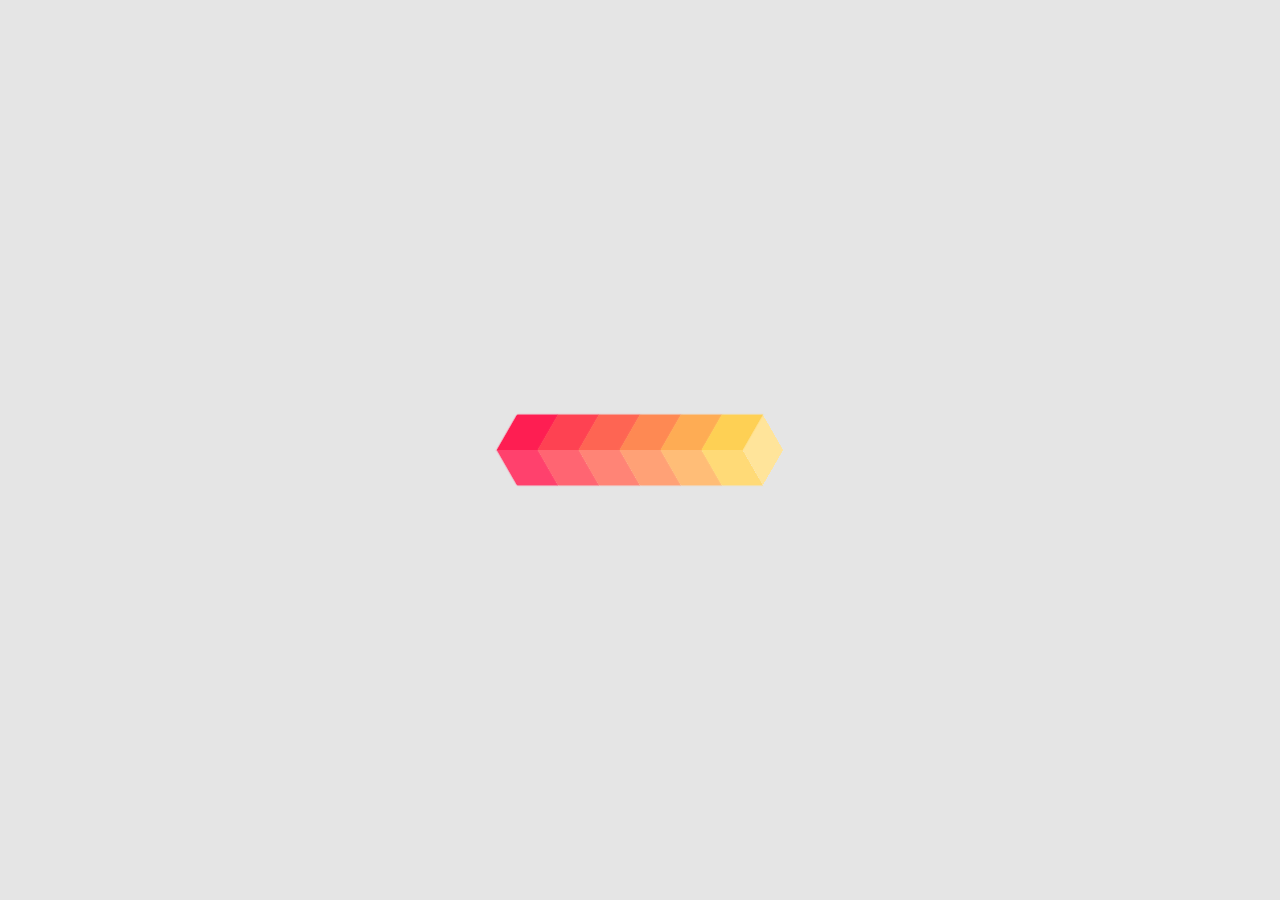
<file: pages/Event.html>
<!DOCTYPE html>
<html lang="en">

<head>
    <meta charset="UTF-8">
    <meta name="viewport" content="width=device-width, initial-scale=1.0">
    <title>Event</title>
    <link rel="stylesheet" href="../css/Event.css">
</head>

<body>

    <!-- behruz -->

    <div id="loading">
        <div class="loop cubes">
            <div class="item cubes"></div>
            <div class="item cubes"></div>
            <div class="item cubes"></div>
            <div class="item cubes"></div>
            <div class="item cubes"></div>
            <div class="item cubes"></div>
        </div>
    </div>

    <header>
        <div class="container">
            <nav>
                <div class="nav--brand">
                    <a href="../index.html" class="site--brand">
                        <svg width="122" height="29" viewBox="0 0 122 29" xmlns="http://www.w3.org/2000/svg">
                            <g clip-path="url(#clip0_703_16)">
                                <path
                                    d="M1.90595 5.63978V11.2404C1.90595 12.1591 1.90595 13.191 0 13.191V14.7042V14.7246V16.1999C1.90595 16.1999 1.90595 17.2312 1.90595 18.1505V23.7505C1.90595 28.097 4.28734 28.4125 8.33667 28.4125V25.0321C6.43072 25.0321 5.71666 24.7515 5.71666 23.6671V18.1219C5.71666 16.8415 5.80457 15.5039 4.68683 14.6949C5.80457 13.8869 5.71666 12.5494 5.71666 11.2678V5.72378C5.71666 4.64053 6.43131 4.35878 8.33667 4.35878V0.977784C4.28734 0.977201 1.90595 1.29278 1.90595 5.63978ZM12.6216 5.45837C11.5804 6.33803 11.0601 7.60153 11.0601 9.2477V10.7265H8.88507V13.8164H11.0601V25.014H15.7864V13.8164H18.7144V10.7265H15.7864V9.67178C15.7864 9.13512 15.9443 8.72153 16.2601 8.43103C16.5759 8.14053 17.0274 7.99587 17.6129 7.99587C17.9005 7.99587 19.3699 8.00053 19.3699 8.00053V4.41478C19.3699 4.41478 16.7463 4.3862 16.3713 4.3862C15.2303 4.3862 13.6628 4.57753 12.6216 5.45837ZM21.4487 7.9877H26.1756V4.41478H21.4487V7.9877ZM21.4487 25.0146H26.1756V10.7265H21.4487V25.0146ZM37.8314 10.4622C36.9391 10.4622 36.1299 10.6629 35.4051 11.063C34.6803 11.4632 34.0715 12.0209 33.5787 12.7331L33.3975 10.7265H28.9774V25.014H33.6762V14.7415C33.9178 14.4773 34.2084 14.269 34.5475 14.1209C34.8866 13.9727 35.2747 13.8963 35.7119 13.8963C36.4092 13.8963 36.9367 14.066 37.2943 14.4044C37.652 14.7439 37.8314 15.3214 37.8314 16.141V25.0152H42.5439V16.1544C42.5439 14.1734 42.1277 12.7296 41.2964 11.8225C40.4645 10.9155 39.3091 10.4622 37.8314 10.4622ZM56.7964 17.9697C55.9089 17.2878 54.5442 16.7739 52.704 16.4309C51.533 16.2209 50.7538 15.9817 50.3687 15.7174C49.9829 15.4544 49.7898 15.1318 49.7898 14.7538C49.7898 14.3571 49.9572 14.0334 50.2915 13.7773C50.6258 13.5218 51.0397 13.3934 51.5324 13.3934C52.2016 13.3934 52.6873 13.5393 52.9893 13.8298C53.2913 14.1203 53.4426 14.5473 53.4426 15.1102H58.0158L58.0439 15.0314C58.1001 13.6828 57.5332 12.5867 56.3431 11.7368C55.153 10.8869 53.5538 10.4616 51.5462 10.4616C49.6402 10.4616 48.1302 10.9003 47.0143 11.7764C45.8989 12.6526 45.3415 13.719 45.3415 14.9772C45.3415 16.1654 45.7877 17.104 46.68 17.79C47.5722 18.4772 48.8969 18.983 50.6539 19.309C51.7693 19.5289 52.5383 19.7774 52.9612 20.0545C53.3846 20.3322 53.5957 20.6478 53.5957 20.9978C53.5957 21.4294 53.433 21.7631 53.1077 21.9947C52.7823 22.228 52.3039 22.3465 51.6718 22.3465C50.9099 22.3465 50.3214 22.1954 49.9082 21.8967C49.4943 21.598 49.2784 21.1092 49.2599 20.4314H44.9935L44.966 20.5101C44.9104 21.7258 45.4791 22.8265 46.674 23.8118C47.8683 24.7982 49.4925 25.2905 51.5468 25.2905C53.5269 25.2905 55.1183 24.8746 56.3221 24.0422C57.5266 23.2104 58.1282 22.1528 58.1282 20.8665C58.1282 19.6176 57.6839 18.6516 56.7964 17.9697ZM73.6198 19.0063H73.5361L71.0548 10.7276H68.0844L65.6306 19.0734H65.5469L63.8879 10.7276H59.5378L63.0931 25.0152H67.0677L69.5346 17.4359H69.6183L72.0727 25.0152H76.0604L79.602 10.7276H75.2519L73.6198 19.0063ZM87.6032 10.4621C85.3629 10.4535 83.64 11.1383 82.4367 12.5161C81.2317 13.8934 80.63 15.6696 80.63 17.8437V18.3459C80.63 20.3351 81.2927 21.9906 82.6161 23.3113C83.9408 24.6325 85.7146 25.2923 87.9363 25.2923C89.1354 25.2923 90.2579 25.1406 91.3038 24.8367C92.3492 24.5334 93.2026 24.153 93.8617 23.6951L92.7469 20.9745C91.9288 21.3011 91.2524 21.5292 90.7178 21.6616C90.1825 21.7946 89.4691 21.8605 88.5768 21.8605C87.6935 21.8605 86.9878 21.6249 86.4579 21.1541C85.9275 20.6816 85.6123 20.0814 85.5094 19.351L85.5381 19.2711H94.1541V16.9325C94.1541 14.9434 93.5728 13.3678 92.4114 12.2052C91.2512 11.0432 89.6473 10.4621 87.6032 10.4621ZM89.5552 16.4845H85.4975L85.4556 16.4192C85.5304 15.6527 85.7373 15.0408 86.077 14.5829C86.4155 14.1261 86.925 13.8969 87.6038 13.8969C88.273 13.8969 88.7646 14.0905 89.0821 14.4779C89.3979 14.8652 89.5564 15.4199 89.5564 16.1415L89.5552 16.4845ZM103.418 10.4621C101.177 10.4535 99.4557 11.1383 98.2513 12.5161C97.048 13.8934 96.4452 15.6696 96.4452 17.8437V18.3459C96.4452 20.3351 97.1078 21.9906 98.4325 23.3113C99.7577 24.6325 101.53 25.2923 103.751 25.2923C104.951 25.2923 106.074 25.1406 107.12 24.8367C108.166 24.5334 109.018 24.153 109.678 23.6951L108.563 20.9745C107.745 21.3011 107.069 21.5292 106.534 21.6616C105.998 21.7946 105.285 21.8605 104.393 21.8605C103.51 21.8605 102.804 21.6249 102.274 21.1541C101.743 20.6816 101.428 20.0814 101.325 19.351L101.353 19.2711H109.97V16.9325C109.97 14.9434 109.389 13.3678 108.227 12.2052C107.065 11.0432 105.463 10.4621 103.418 10.4621ZM105.369 16.4845H101.313L101.271 16.4192C101.346 15.6527 101.552 15.0408 101.891 14.5829C102.229 14.1261 102.739 13.8969 103.418 13.8969C104.087 13.8969 104.58 14.0905 104.897 14.4779C105.214 14.8652 105.371 15.4199 105.371 16.1415V16.4851H105.369V16.4845ZM119.652 21.3087C119.067 21.3087 118.615 21.164 118.299 20.8735C117.984 20.583 117.825 20.1683 117.825 19.6316V13.8415H120.277V10.7504H117.825V4.39203H113.099V10.7504H110.923V13.8415H113.099V20.0557C113.099 21.7019 113.619 22.9654 114.66 23.8462C115.7 24.7276 117.267 24.9184 118.41 24.9184C118.786 24.9184 121.409 24.8898 121.409 24.8898V21.304C121.409 21.304 119.941 21.3087 119.652 21.3087Z" />
                            </g>
                            <defs>
                                <clipPath id="clip0_703_16">
                                    <rect width="122" height="28" fill="white" transform="translate(0 0.5)" />
                                </clipPath>
                            </defs>
                        </svg>
                    </a>
                    <div id="humburger" class="humburger">
                        <span></span>
                        <span></span>
                        <span></span>
                    </div>
                </div>
                <div class="nav--bottom" id="nav--bottom">
                    <ul class="nav--bar">
                        <li class="nav--item"><a href="../index.html" class="nav--item__link">Home</a></li>
                        <li class="nav--item"><a href="../pages/About.html" class="nav--item__link">About us</a></li>
                        <li class="nav--item"><a href="../pages/What_We_do.html" class="nav--item__link">What We Do</a>
                        </li>
                        <li class="nav--item"><a href="../pages/Media.html" class="nav--item__link">Media</a></li>
                        <li class="nav--item"><a href="../pages/Contact_us.html" class="nav--item__link">Contact</a>
                        </li>
                    </ul>
                    <a href="../pages/Donation.html" class="nav--link">Donate</a>
                </div>
            </nav>
        </div>
    </header>



    <main>
        <section id="hero">
            <div class="container">

            </div>
        </section>
        <section id="">
            <div class="container">

            </div>
        </section>
    </main>



    <footer>
        <div class="container">
            <div class="footer--wrapper">
                <a href="../index.html" class="footer-logo">
                    <svg width="122" height="29" viewBox="0 0 122 29" xmlns="http://www.w3.org/2000/svg">
                        <g clip-path="url(#clip0_703_16)">
                            <path
                                d="M1.90595 5.63978V11.2404C1.90595 12.1591 1.90595 13.191 0 13.191V14.7042V14.7246V16.1999C1.90595 16.1999 1.90595 17.2312 1.90595 18.1505V23.7505C1.90595 28.097 4.28734 28.4125 8.33667 28.4125V25.0321C6.43072 25.0321 5.71666 24.7515 5.71666 23.6671V18.1219C5.71666 16.8415 5.80457 15.5039 4.68683 14.6949C5.80457 13.8869 5.71666 12.5494 5.71666 11.2678V5.72378C5.71666 4.64053 6.43131 4.35878 8.33667 4.35878V0.977784C4.28734 0.977201 1.90595 1.29278 1.90595 5.63978ZM12.6216 5.45837C11.5804 6.33803 11.0601 7.60153 11.0601 9.2477V10.7265H8.88507V13.8164H11.0601V25.014H15.7864V13.8164H18.7144V10.7265H15.7864V9.67178C15.7864 9.13512 15.9443 8.72153 16.2601 8.43103C16.5759 8.14053 17.0274 7.99587 17.6129 7.99587C17.9005 7.99587 19.3699 8.00053 19.3699 8.00053V4.41478C19.3699 4.41478 16.7463 4.3862 16.3713 4.3862C15.2303 4.3862 13.6628 4.57753 12.6216 5.45837ZM21.4487 7.9877H26.1756V4.41478H21.4487V7.9877ZM21.4487 25.0146H26.1756V10.7265H21.4487V25.0146ZM37.8314 10.4622C36.9391 10.4622 36.1299 10.6629 35.4051 11.063C34.6803 11.4632 34.0715 12.0209 33.5787 12.7331L33.3975 10.7265H28.9774V25.014H33.6762V14.7415C33.9178 14.4773 34.2084 14.269 34.5475 14.1209C34.8866 13.9727 35.2747 13.8963 35.7119 13.8963C36.4092 13.8963 36.9367 14.066 37.2943 14.4044C37.652 14.7439 37.8314 15.3214 37.8314 16.141V25.0152H42.5439V16.1544C42.5439 14.1734 42.1277 12.7296 41.2964 11.8225C40.4645 10.9155 39.3091 10.4622 37.8314 10.4622ZM56.7964 17.9697C55.9089 17.2878 54.5442 16.7739 52.704 16.4309C51.533 16.2209 50.7538 15.9817 50.3687 15.7174C49.9829 15.4544 49.7898 15.1318 49.7898 14.7538C49.7898 14.3571 49.9572 14.0334 50.2915 13.7773C50.6258 13.5218 51.0397 13.3934 51.5324 13.3934C52.2016 13.3934 52.6873 13.5393 52.9893 13.8298C53.2913 14.1203 53.4426 14.5473 53.4426 15.1102H58.0158L58.0439 15.0314C58.1001 13.6828 57.5332 12.5867 56.3431 11.7368C55.153 10.8869 53.5538 10.4616 51.5462 10.4616C49.6402 10.4616 48.1302 10.9003 47.0143 11.7764C45.8989 12.6526 45.3415 13.719 45.3415 14.9772C45.3415 16.1654 45.7877 17.104 46.68 17.79C47.5722 18.4772 48.8969 18.983 50.6539 19.309C51.7693 19.5289 52.5383 19.7774 52.9612 20.0545C53.3846 20.3322 53.5957 20.6478 53.5957 20.9978C53.5957 21.4294 53.433 21.7631 53.1077 21.9947C52.7823 22.228 52.3039 22.3465 51.6718 22.3465C50.9099 22.3465 50.3214 22.1954 49.9082 21.8967C49.4943 21.598 49.2784 21.1092 49.2599 20.4314H44.9935L44.966 20.5101C44.9104 21.7258 45.4791 22.8265 46.674 23.8118C47.8683 24.7982 49.4925 25.2905 51.5468 25.2905C53.5269 25.2905 55.1183 24.8746 56.3221 24.0422C57.5266 23.2104 58.1282 22.1528 58.1282 20.8665C58.1282 19.6176 57.6839 18.6516 56.7964 17.9697ZM73.6198 19.0063H73.5361L71.0548 10.7276H68.0844L65.6306 19.0734H65.5469L63.8879 10.7276H59.5378L63.0931 25.0152H67.0677L69.5346 17.4359H69.6183L72.0727 25.0152H76.0604L79.602 10.7276H75.2519L73.6198 19.0063ZM87.6032 10.4621C85.3629 10.4535 83.64 11.1383 82.4367 12.5161C81.2317 13.8934 80.63 15.6696 80.63 17.8437V18.3459C80.63 20.3351 81.2927 21.9906 82.6161 23.3113C83.9408 24.6325 85.7146 25.2923 87.9363 25.2923C89.1354 25.2923 90.2579 25.1406 91.3038 24.8367C92.3492 24.5334 93.2026 24.153 93.8617 23.6951L92.7469 20.9745C91.9288 21.3011 91.2524 21.5292 90.7178 21.6616C90.1825 21.7946 89.4691 21.8605 88.5768 21.8605C87.6935 21.8605 86.9878 21.6249 86.4579 21.1541C85.9275 20.6816 85.6123 20.0814 85.5094 19.351L85.5381 19.2711H94.1541V16.9325C94.1541 14.9434 93.5728 13.3678 92.4114 12.2052C91.2512 11.0432 89.6473 10.4621 87.6032 10.4621ZM89.5552 16.4845H85.4975L85.4556 16.4192C85.5304 15.6527 85.7373 15.0408 86.077 14.5829C86.4155 14.1261 86.925 13.8969 87.6038 13.8969C88.273 13.8969 88.7646 14.0905 89.0821 14.4779C89.3979 14.8652 89.5564 15.4199 89.5564 16.1415L89.5552 16.4845ZM103.418 10.4621C101.177 10.4535 99.4557 11.1383 98.2513 12.5161C97.048 13.8934 96.4452 15.6696 96.4452 17.8437V18.3459C96.4452 20.3351 97.1078 21.9906 98.4325 23.3113C99.7577 24.6325 101.53 25.2923 103.751 25.2923C104.951 25.2923 106.074 25.1406 107.12 24.8367C108.166 24.5334 109.018 24.153 109.678 23.6951L108.563 20.9745C107.745 21.3011 107.069 21.5292 106.534 21.6616C105.998 21.7946 105.285 21.8605 104.393 21.8605C103.51 21.8605 102.804 21.6249 102.274 21.1541C101.743 20.6816 101.428 20.0814 101.325 19.351L101.353 19.2711H109.97V16.9325C109.97 14.9434 109.389 13.3678 108.227 12.2052C107.065 11.0432 105.463 10.4621 103.418 10.4621ZM105.369 16.4845H101.313L101.271 16.4192C101.346 15.6527 101.552 15.0408 101.891 14.5829C102.229 14.1261 102.739 13.8969 103.418 13.8969C104.087 13.8969 104.58 14.0905 104.897 14.4779C105.214 14.8652 105.371 15.4199 105.371 16.1415V16.4851H105.369V16.4845ZM119.652 21.3087C119.067 21.3087 118.615 21.164 118.299 20.8735C117.984 20.583 117.825 20.1683 117.825 19.6316V13.8415H120.277V10.7504H117.825V4.39203H113.099V10.7504H110.923V13.8415H113.099V20.0557C113.099 21.7019 113.619 22.9654 114.66 23.8462C115.7 24.7276 117.267 24.9184 118.41 24.9184C118.786 24.9184 121.409 24.8898 121.409 24.8898V21.304C121.409 21.304 119.941 21.3087 119.652 21.3087Z" />
                        </g>
                        <defs>
                            <clipPath id="clip0_703_16">
                                <rect width="122" height="28" transform="translate(0 0.5)" />
                            </clipPath>
                        </defs>
                    </svg>
                </a>
                <div class="footer--menus">
                    <ul class="footer--menu">
                        <li class="footer--item footer--bold__item"><a disablet class="footer--item__link">Our team</a>
                        </li>
                        <li class="footer--item"><a href="../pages/About.html" class="footer--item__link">About us</a>
                        </li>
                        <li class="footer--item"><a disablet class="footer--item__link">Team</a></li>
                        <li class="footer--item"><a href="../pages/What_We_do.html" class="footer--item__link">What we
                                do</a></li>
                        <li class="footer--item"><a href="../pages/Contact_us.html"
                                class="footer--item__link">Contact</a>
                        </li>
                    </ul>
                    <ul class="footer--menu">
                        <li class="footer--item footer--bold__item"><a disablet class="footer--item__link">More</a></li>
                        <li class="footer--item"><a href="../pages/Project.html" class="footer--item__link">Projects</a>
                        </li>
                        <li class="footer--item"><a href="../pages/Event.html" class="footer--item__link">Events</a>
                        </li>
                        <li class="footer--item"><a href="../pages/Donation.html" class="footer--item__link">Donate</a>
                        </li>
                        <li class="footer--item"><a href="../pages/Blog.html" class="footer--item__link">Blog</a></li>
                    </ul>
                    <ul class="footer--menu">
                        <li class="footer--item footer--bold__item"><a disablet class="footer--item__link">Connect </a>
                        </li>
                        <li class="footer--item"><a href="https://www.facebook.com/"
                                class="footer--item__link">Facebook</a></li>
                        <li class="footer--item"><a href="https://www.instagram.com/"
                                class="footer--item__link">Instagram</a>
                        </li>
                        <li class="footer--item"><a href="https://x.com/i/flow/login?lang=en"
                                class="footer--item__link">Twitter</a></li>
                        <li class="footer--item"><a href="https://uz.linkedin.com/"
                                class="footer--item__link">Linkdin</a> </li>
                    </ul>
                </div>
                <form translate="yes" class="footer--form">
                    <h2 for="email" class="footer--title">Subscribe to get latest updates</h2>
                    <div class="footer--input__box">
                        <input class="footer--input" type="email" name="user_email" id="email" placeholder="You email">
                        <button class="footer--button" type="submit">Subscribe</button>
                    </div>
                </form>
            </div>
        </div>
    </footer>

    <a class="bactop" href="#hero" id="backtop">
        <svg xmlns="http://www.w3.org/2000/svg" viewBox="0 0 512 512" width="50" height="50">
            <path
                d="M270.7 9.7C268.2 3.8 262.4 0 256 0s-12.2 3.8-14.7 9.7L197.2 112.6c-3.4 8-5.2 16.5-5.2 25.2l0 77-144 84L48 280c0-13.3-10.7-24-24-24s-24 10.7-24 24l0 56 0 32 0 24c0 13.3 10.7 24 24 24s24-10.7 24-24l0-8 144 0 0 32.7L133.5 468c-3.5 3-5.5 7.4-5.5 12l0 16c0 8.8 7.2 16 16 16l96 0 0-64c0-8.8 7.2-16 16-16s16 7.2 16 16l0 64 96 0c8.8 0 16-7.2 16-16l0-16c0-4.6-2-9-5.5-12L320 416.7l0-32.7 144 0 0 8c0 13.3 10.7 24 24 24s24-10.7 24-24l0-24 0-32 0-56c0-13.3-10.7-24-24-24s-24 10.7-24 24l0 18.8-144-84 0-77c0-8.7-1.8-17.2-5.2-25.2L270.7 9.7z" />
        </svg>
    </a>

    <script src="../js/main.js"></script>
</body>

</html>
</file>
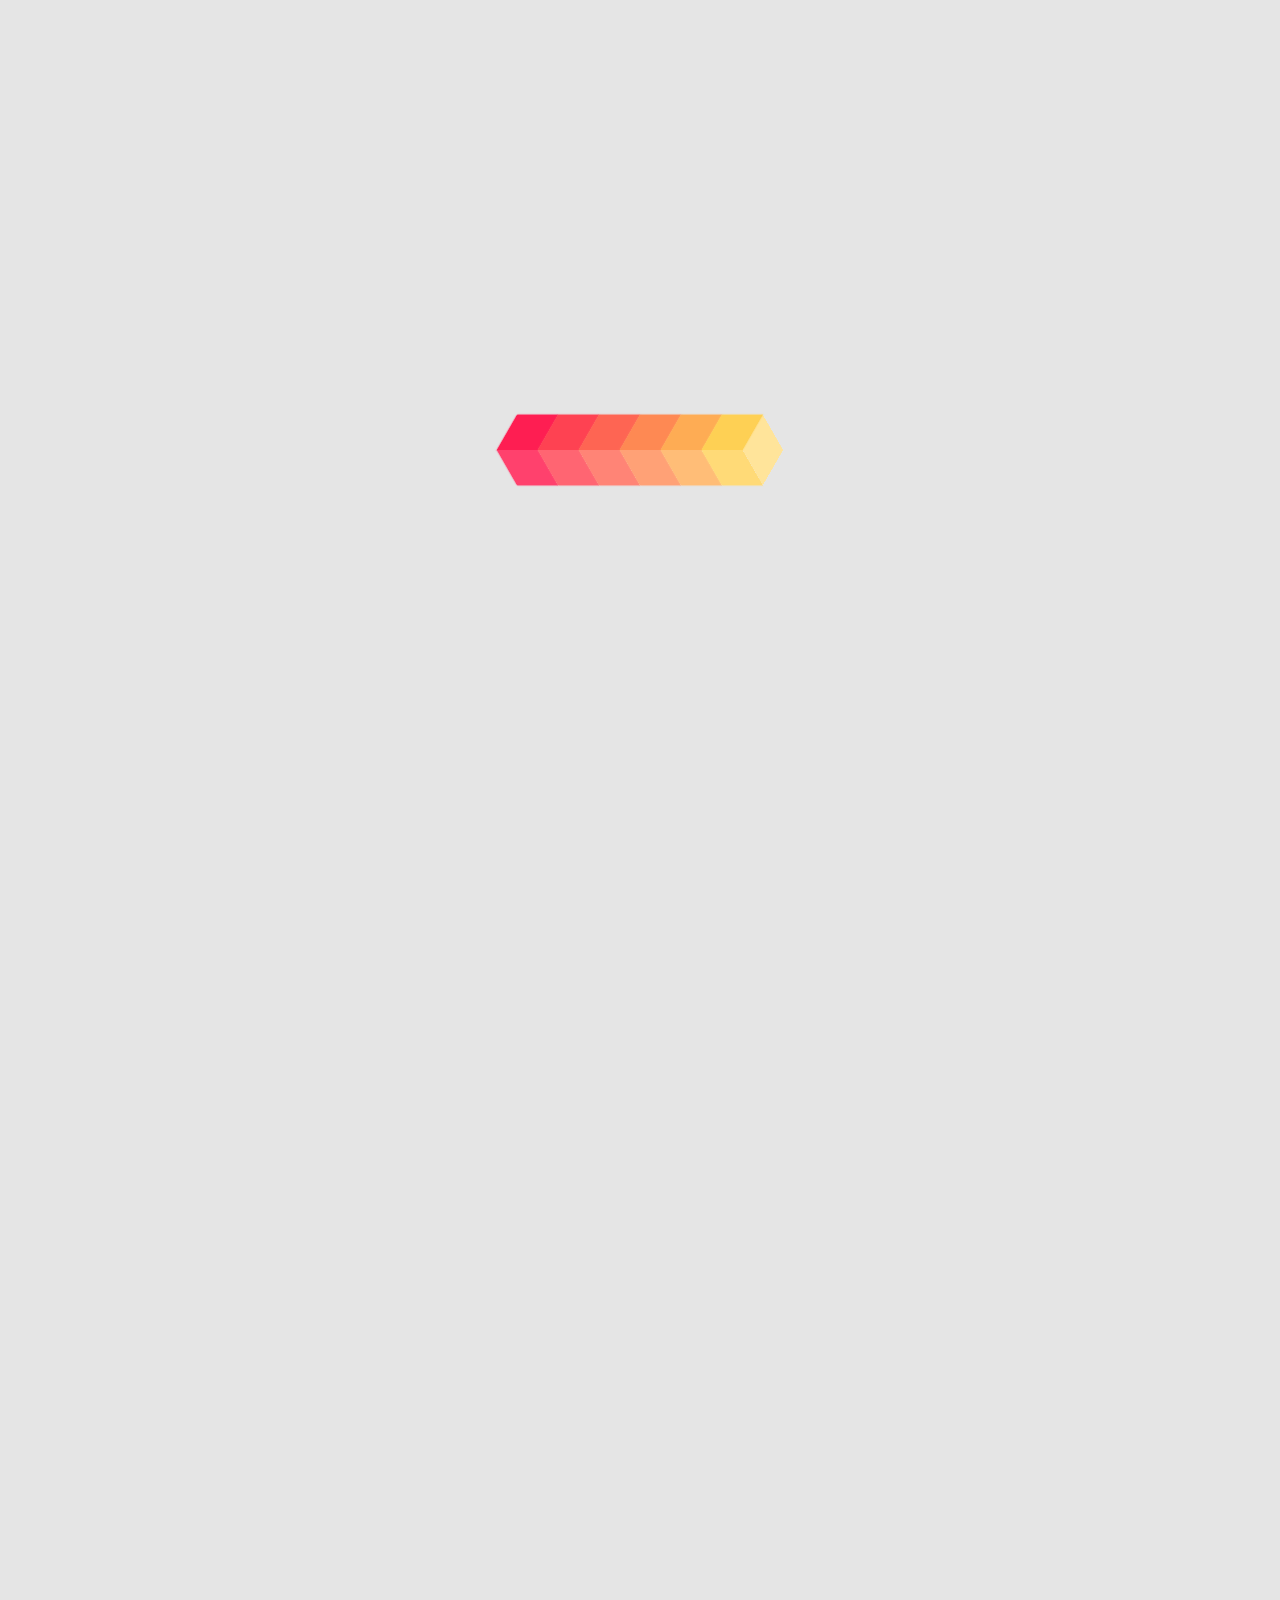
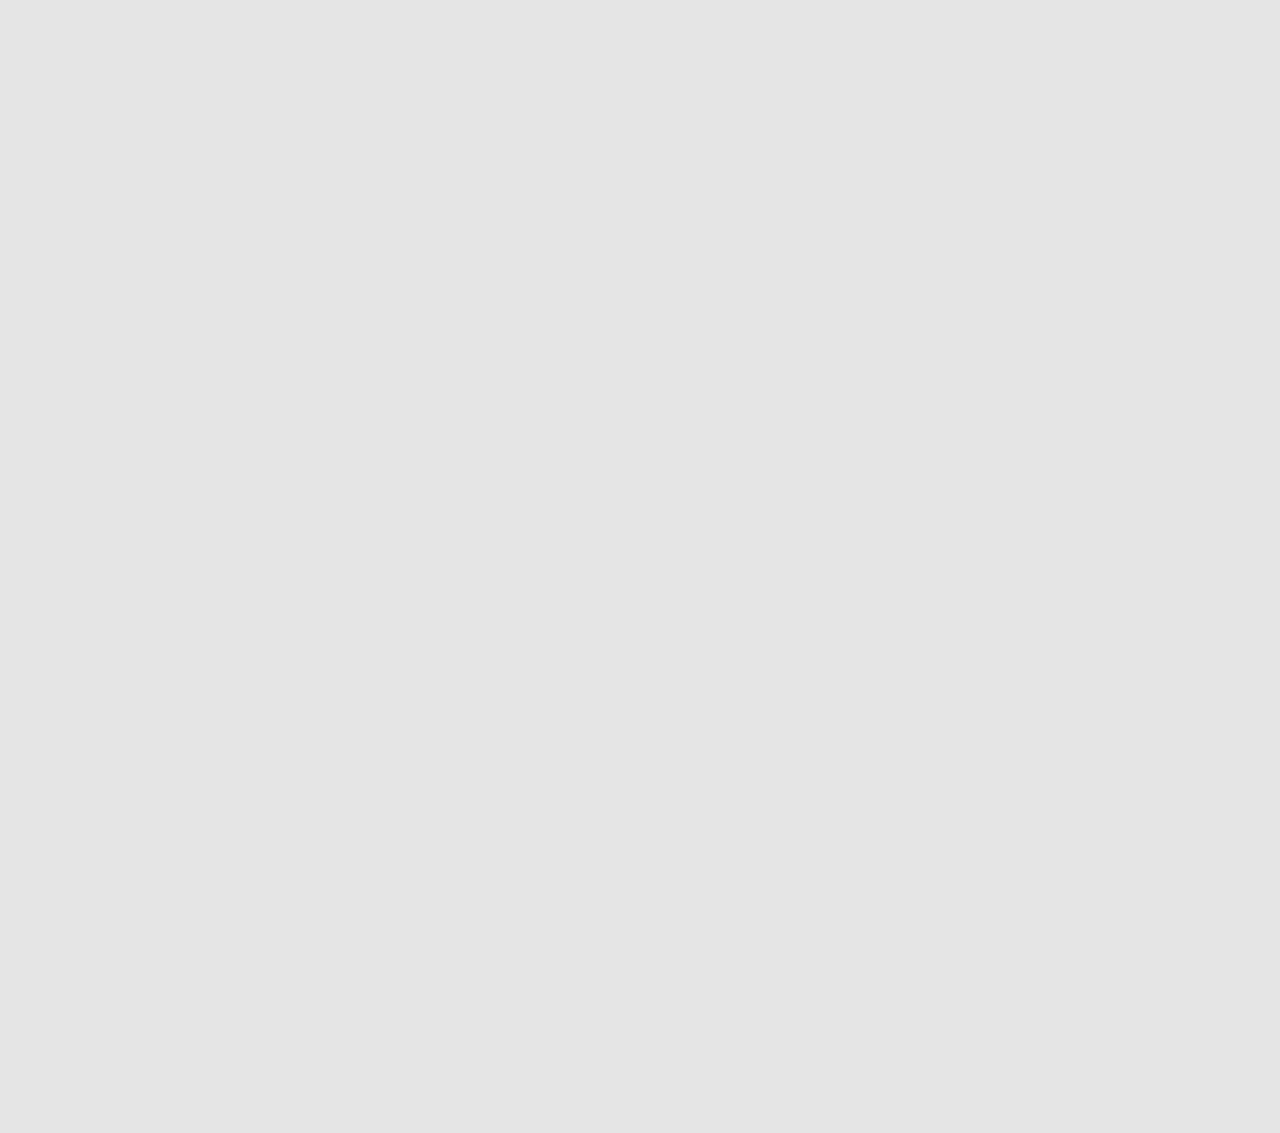
<file: pages/Media.html>
<!DOCTYPE html>
<html lang="en">

<head>
    <meta charset="UTF-8">
    <meta name="viewport" content="width=device-width, initial-scale=1.0">
    <title>MEdia</title>
    <link rel="stylesheet" href="../css/Media.css">
</head>

<body>

    <!-- behruz -->

    <div id="loading">
        <div class="loop cubes">
            <div class="item cubes"></div>
            <div class="item cubes"></div>
            <div class="item cubes"></div>
            <div class="item cubes"></div>
            <div class="item cubes"></div>
            <div class="item cubes"></div>
        </div>
    </div>

    <header>
        <div class="container">
            <nav>
                <div class="nav--brand">
                    <a href="../index.html" class="site--brand">
                        <svg width="122" height="29" viewBox="0 0 122 29" xmlns="http://www.w3.org/2000/svg">
                            <g clip-path="url(#clip0_703_16)">
                                <path
                                    d="M1.90595 5.63978V11.2404C1.90595 12.1591 1.90595 13.191 0 13.191V14.7042V14.7246V16.1999C1.90595 16.1999 1.90595 17.2312 1.90595 18.1505V23.7505C1.90595 28.097 4.28734 28.4125 8.33667 28.4125V25.0321C6.43072 25.0321 5.71666 24.7515 5.71666 23.6671V18.1219C5.71666 16.8415 5.80457 15.5039 4.68683 14.6949C5.80457 13.8869 5.71666 12.5494 5.71666 11.2678V5.72378C5.71666 4.64053 6.43131 4.35878 8.33667 4.35878V0.977784C4.28734 0.977201 1.90595 1.29278 1.90595 5.63978ZM12.6216 5.45837C11.5804 6.33803 11.0601 7.60153 11.0601 9.2477V10.7265H8.88507V13.8164H11.0601V25.014H15.7864V13.8164H18.7144V10.7265H15.7864V9.67178C15.7864 9.13512 15.9443 8.72153 16.2601 8.43103C16.5759 8.14053 17.0274 7.99587 17.6129 7.99587C17.9005 7.99587 19.3699 8.00053 19.3699 8.00053V4.41478C19.3699 4.41478 16.7463 4.3862 16.3713 4.3862C15.2303 4.3862 13.6628 4.57753 12.6216 5.45837ZM21.4487 7.9877H26.1756V4.41478H21.4487V7.9877ZM21.4487 25.0146H26.1756V10.7265H21.4487V25.0146ZM37.8314 10.4622C36.9391 10.4622 36.1299 10.6629 35.4051 11.063C34.6803 11.4632 34.0715 12.0209 33.5787 12.7331L33.3975 10.7265H28.9774V25.014H33.6762V14.7415C33.9178 14.4773 34.2084 14.269 34.5475 14.1209C34.8866 13.9727 35.2747 13.8963 35.7119 13.8963C36.4092 13.8963 36.9367 14.066 37.2943 14.4044C37.652 14.7439 37.8314 15.3214 37.8314 16.141V25.0152H42.5439V16.1544C42.5439 14.1734 42.1277 12.7296 41.2964 11.8225C40.4645 10.9155 39.3091 10.4622 37.8314 10.4622ZM56.7964 17.9697C55.9089 17.2878 54.5442 16.7739 52.704 16.4309C51.533 16.2209 50.7538 15.9817 50.3687 15.7174C49.9829 15.4544 49.7898 15.1318 49.7898 14.7538C49.7898 14.3571 49.9572 14.0334 50.2915 13.7773C50.6258 13.5218 51.0397 13.3934 51.5324 13.3934C52.2016 13.3934 52.6873 13.5393 52.9893 13.8298C53.2913 14.1203 53.4426 14.5473 53.4426 15.1102H58.0158L58.0439 15.0314C58.1001 13.6828 57.5332 12.5867 56.3431 11.7368C55.153 10.8869 53.5538 10.4616 51.5462 10.4616C49.6402 10.4616 48.1302 10.9003 47.0143 11.7764C45.8989 12.6526 45.3415 13.719 45.3415 14.9772C45.3415 16.1654 45.7877 17.104 46.68 17.79C47.5722 18.4772 48.8969 18.983 50.6539 19.309C51.7693 19.5289 52.5383 19.7774 52.9612 20.0545C53.3846 20.3322 53.5957 20.6478 53.5957 20.9978C53.5957 21.4294 53.433 21.7631 53.1077 21.9947C52.7823 22.228 52.3039 22.3465 51.6718 22.3465C50.9099 22.3465 50.3214 22.1954 49.9082 21.8967C49.4943 21.598 49.2784 21.1092 49.2599 20.4314H44.9935L44.966 20.5101C44.9104 21.7258 45.4791 22.8265 46.674 23.8118C47.8683 24.7982 49.4925 25.2905 51.5468 25.2905C53.5269 25.2905 55.1183 24.8746 56.3221 24.0422C57.5266 23.2104 58.1282 22.1528 58.1282 20.8665C58.1282 19.6176 57.6839 18.6516 56.7964 17.9697ZM73.6198 19.0063H73.5361L71.0548 10.7276H68.0844L65.6306 19.0734H65.5469L63.8879 10.7276H59.5378L63.0931 25.0152H67.0677L69.5346 17.4359H69.6183L72.0727 25.0152H76.0604L79.602 10.7276H75.2519L73.6198 19.0063ZM87.6032 10.4621C85.3629 10.4535 83.64 11.1383 82.4367 12.5161C81.2317 13.8934 80.63 15.6696 80.63 17.8437V18.3459C80.63 20.3351 81.2927 21.9906 82.6161 23.3113C83.9408 24.6325 85.7146 25.2923 87.9363 25.2923C89.1354 25.2923 90.2579 25.1406 91.3038 24.8367C92.3492 24.5334 93.2026 24.153 93.8617 23.6951L92.7469 20.9745C91.9288 21.3011 91.2524 21.5292 90.7178 21.6616C90.1825 21.7946 89.4691 21.8605 88.5768 21.8605C87.6935 21.8605 86.9878 21.6249 86.4579 21.1541C85.9275 20.6816 85.6123 20.0814 85.5094 19.351L85.5381 19.2711H94.1541V16.9325C94.1541 14.9434 93.5728 13.3678 92.4114 12.2052C91.2512 11.0432 89.6473 10.4621 87.6032 10.4621ZM89.5552 16.4845H85.4975L85.4556 16.4192C85.5304 15.6527 85.7373 15.0408 86.077 14.5829C86.4155 14.1261 86.925 13.8969 87.6038 13.8969C88.273 13.8969 88.7646 14.0905 89.0821 14.4779C89.3979 14.8652 89.5564 15.4199 89.5564 16.1415L89.5552 16.4845ZM103.418 10.4621C101.177 10.4535 99.4557 11.1383 98.2513 12.5161C97.048 13.8934 96.4452 15.6696 96.4452 17.8437V18.3459C96.4452 20.3351 97.1078 21.9906 98.4325 23.3113C99.7577 24.6325 101.53 25.2923 103.751 25.2923C104.951 25.2923 106.074 25.1406 107.12 24.8367C108.166 24.5334 109.018 24.153 109.678 23.6951L108.563 20.9745C107.745 21.3011 107.069 21.5292 106.534 21.6616C105.998 21.7946 105.285 21.8605 104.393 21.8605C103.51 21.8605 102.804 21.6249 102.274 21.1541C101.743 20.6816 101.428 20.0814 101.325 19.351L101.353 19.2711H109.97V16.9325C109.97 14.9434 109.389 13.3678 108.227 12.2052C107.065 11.0432 105.463 10.4621 103.418 10.4621ZM105.369 16.4845H101.313L101.271 16.4192C101.346 15.6527 101.552 15.0408 101.891 14.5829C102.229 14.1261 102.739 13.8969 103.418 13.8969C104.087 13.8969 104.58 14.0905 104.897 14.4779C105.214 14.8652 105.371 15.4199 105.371 16.1415V16.4851H105.369V16.4845ZM119.652 21.3087C119.067 21.3087 118.615 21.164 118.299 20.8735C117.984 20.583 117.825 20.1683 117.825 19.6316V13.8415H120.277V10.7504H117.825V4.39203H113.099V10.7504H110.923V13.8415H113.099V20.0557C113.099 21.7019 113.619 22.9654 114.66 23.8462C115.7 24.7276 117.267 24.9184 118.41 24.9184C118.786 24.9184 121.409 24.8898 121.409 24.8898V21.304C121.409 21.304 119.941 21.3087 119.652 21.3087Z" />
                            </g>
                            <defs>
                                <clipPath id="clip0_703_16">
                                    <rect width="122" height="28" fill="white" transform="translate(0 0.5)" />
                                </clipPath>
                            </defs>
                        </svg>
                    </a>
                    <div id="humburger" class="humburger">
                        <span></span>
                        <span></span>
                        <span></span>
                    </div>
                </div>
                <div class="nav--bottom" id="nav--bottom">
                    <ul class="nav--bar">
                        <li class="nav--item"><a href="../index.html" class="nav--item__link">Home</a></li>
                        <li class="nav--item"><a href="../pages/About.html" class="nav--item__link">About us</a></li>
                        <li class="nav--item"><a href="../pages/What_We_do.html" class="nav--item__link">What We Do</a>
                        </li>
                        <li class="nav--item"><a href="../pages/Media.html" class="nav--item__link">Media</a></li>
                        <li class="nav--item"><a href="../pages/Contact_us.html" class="nav--item__link">Contact</a>
                        </li>
                    </ul>
                    <a href="../pages/Donation.html" class="nav--link">Donate</a>
                </div>
            </nav>
        </div>
    </header>



    <main>
        <section id="hero">
            <div class="container">
                <div class="hero--wrapper">
                    <div class="hero--main">
                        <span class="small__title">Top news</span>
                        <h2 class="hero--title">Our goal is to make water available for everyone</h2>
                        <p class="hero--text">Aenean faucibus nibh et justo cursus id rutrum lorem imperdiet. Nunc ut sem vitae risus tristique posuere.</p>
                        <a href="#news" class="hero--link">Read more</a>
                    </div>
                    <div class="hero--cards">
                        <div class="hero--card">
                            <div class="hero--card__image"><img src="../images/Media/hero-card.png" alt="no img ?"></div>
                            <div class="hero--card__main">
                                <h3 class="hero--card__title">Don’t destroy greenery and don’t spoil scenery.</h3>
                            <p class="hero--card__text">Lorem ipsum dolor sit amet, consectetur adipiscing elit. Suspendisse varius enim</p>
                        
                            </div>    
                        </div>
                        <div class="hero--card">
                            <div class="hero--card__image"><img src="../images/Media/hero-card2.png" alt="no img ?"></div>
                            <div class="hero--card__main">
                                <h3 class="hero--card__title">Why saving wildlife is extremely important</h3>
                            <p class="hero--card__text">Lorem ipsum dolor sit amet, consectetur adipiscing elit. Suspendisse varius enim</p>
                        
                            </div>    
                        </div>
                        <div class="hero--card">
                            <div class="hero--card__image"><img src="../images/Media/hero-card3.png" alt="no img ?"></div>
                            <div class="hero--card__main">
                                <h3 class="hero--card__title">Caring for the present is caring for the future</h3>
                            <p class="hero--card__text">Lorem ipsum dolor sit amet, consectetur adipiscing elit. Suspendisse varius enim</p>
                        
                            </div>    
                        </div>
                    </div>
                </div>
            </div>
        </section>


        <!-- components -->

        <section id="news">
            <div class="container">
                <div class="news-wrapper">
                    <div class="news--top">
                        <h2 class="news--title">Read Our News</h2>
                        <span class="news--line"></span>
                    </div>
                    <ul class="news--cards">
                        <li class="news--card">
                            <div class="new--image"><img src="../images/Home/news--1.png" alt="no img ?"></div>
                            <h3 class="news--card__title">Don’t destroy greenery and don’t spoil scenery</h3>
                            <div class="news--card__text">Lorem ipsum dolor sit amet, consectetur adipiscing elit.
                                Suspendisse varius enim</div>
                        </li>
                        <li class="news--card">
                            <div class="new--image"><img src="../images/Home/news--2.png" alt="no img ?"></div>
                            <h3 class="news--card__title">Is climate change happening faster than expected?</h3>
                            <div class="news--card__text">Lorem ipsum dolor sit amet, consectetur adipiscing elit.
                                Suspendisse varius enim</div>
                        </li>
                        <li class="news--card">
                            <div class="new--image"><img src="../images/Home/news--3.png" alt="no img ?"></div>
                            <h3 class="news--card__title">Top 10 facts about wind farms you didn't know</h3>
                            <div class="news--card__text">Lorem ipsum dolor sit amet, consectetur adipiscing elit,
                                Suspendisse varius enim</div>
                        </li>
                        <li class="news--card">
                            <div class="new--image"><img src="../images/Home/news--4.png" alt="no img ?"></div>
                            <h3 class="news--card__title">Our goal is to make water available for everyone</h3>
                            <div class="news--card__text">Lorem ipsum dolor sit amet, consectetur adipiscing
                                elit,Suspendisse varius enim</div>
                        </li>
                    </ul>
                </div>
            </div>
        </section>


        <section id="events">
            <div class="container">
                <div class="events--wrapper">
                    <div class="news--top">
                        <h2 class="news--title">Our Events</h2>
                        <span class="news--line"></span>
                    </div>
                    <ul class="event--cards">
                        <li class="event--card">
                            <div class="event--date">
                                <span class="event--day">23</span>
                                <span class="event--month">sep</span>
                            </div>
                            <div class="event--plans">
                                <span class="next--event">Next Events</span>
                                <h4 class="next--event__title">Say no to plastic usage and save the planet</h4>
                            </div>
                            <a href="./pages/Event.html" class="event--link">
                                <svg width="20" height="16" viewBox="0 0 19 16" xmlns="http://www.w3.org/2000/svg">
                                    <path
                                        d="M18.4571 8.70711C18.8476 8.31658 18.8476 7.68342 18.4571 7.29289L12.0931 0.928933C11.7026 0.538409 11.0695 0.538409 10.6789 0.928933C10.2884 1.31946 10.2884 1.95262 10.6789 2.34315L16.3358 8L10.6789 13.6569C10.2884 14.0474 10.2884 14.6805 10.6789 15.0711C11.0695 15.4616 11.7026 15.4616 12.0931 15.0711L18.4571 8.70711ZM0.25 9L17.75 9L17.75 7L0.25 7L0.25 9Z" />
                                </svg>
                            </a>
                        </li>
                        <li class="event--card">
                            <div class="event--date">
                                <span class="event--day">25</span>
                                <span class="event--month">sep</span>
                            </div>
                            <div class="event--plans">
                                <span class="next--event">Next Events</span>
                                <h4 class="next--event__title">Weekly cleaning program</h4>
                            </div>
                            <a href="./pages/Event.html" class="event--link">
                                <svg width="19" height="16" viewBox="0 0 19 16" xmlns="http://www.w3.org/2000/svg">
                                    <path
                                        d="M18.4571 8.70711C18.8476 8.31658 18.8476 7.68342 18.4571 7.29289L12.0931 0.928933C11.7026 0.538409 11.0695 0.538409 10.6789 0.928933C10.2884 1.31946 10.2884 1.95262 10.6789 2.34315L16.3358 8L10.6789 13.6569C10.2884 14.0474 10.2884 14.6805 10.6789 15.0711C11.0695 15.4616 11.7026 15.4616 12.0931 15.0711L18.4571 8.70711ZM0.25 9L17.75 9L17.75 7L0.25 7L0.25 9Z" />
                                </svg>
                            </a>
                        </li>
                    </ul>
                </div>

            </div>
        </section>

    </main>



     <footer>
        <div class="container">
            <div class="footer--wrapper">
                <a href="../index.html" class="footer-logo">
                    <svg width="122" height="29" viewBox="0 0 122 29" xmlns="http://www.w3.org/2000/svg">
                        <g clip-path="url(#clip0_703_16)">
                            <path
                                d="M1.90595 5.63978V11.2404C1.90595 12.1591 1.90595 13.191 0 13.191V14.7042V14.7246V16.1999C1.90595 16.1999 1.90595 17.2312 1.90595 18.1505V23.7505C1.90595 28.097 4.28734 28.4125 8.33667 28.4125V25.0321C6.43072 25.0321 5.71666 24.7515 5.71666 23.6671V18.1219C5.71666 16.8415 5.80457 15.5039 4.68683 14.6949C5.80457 13.8869 5.71666 12.5494 5.71666 11.2678V5.72378C5.71666 4.64053 6.43131 4.35878 8.33667 4.35878V0.977784C4.28734 0.977201 1.90595 1.29278 1.90595 5.63978ZM12.6216 5.45837C11.5804 6.33803 11.0601 7.60153 11.0601 9.2477V10.7265H8.88507V13.8164H11.0601V25.014H15.7864V13.8164H18.7144V10.7265H15.7864V9.67178C15.7864 9.13512 15.9443 8.72153 16.2601 8.43103C16.5759 8.14053 17.0274 7.99587 17.6129 7.99587C17.9005 7.99587 19.3699 8.00053 19.3699 8.00053V4.41478C19.3699 4.41478 16.7463 4.3862 16.3713 4.3862C15.2303 4.3862 13.6628 4.57753 12.6216 5.45837ZM21.4487 7.9877H26.1756V4.41478H21.4487V7.9877ZM21.4487 25.0146H26.1756V10.7265H21.4487V25.0146ZM37.8314 10.4622C36.9391 10.4622 36.1299 10.6629 35.4051 11.063C34.6803 11.4632 34.0715 12.0209 33.5787 12.7331L33.3975 10.7265H28.9774V25.014H33.6762V14.7415C33.9178 14.4773 34.2084 14.269 34.5475 14.1209C34.8866 13.9727 35.2747 13.8963 35.7119 13.8963C36.4092 13.8963 36.9367 14.066 37.2943 14.4044C37.652 14.7439 37.8314 15.3214 37.8314 16.141V25.0152H42.5439V16.1544C42.5439 14.1734 42.1277 12.7296 41.2964 11.8225C40.4645 10.9155 39.3091 10.4622 37.8314 10.4622ZM56.7964 17.9697C55.9089 17.2878 54.5442 16.7739 52.704 16.4309C51.533 16.2209 50.7538 15.9817 50.3687 15.7174C49.9829 15.4544 49.7898 15.1318 49.7898 14.7538C49.7898 14.3571 49.9572 14.0334 50.2915 13.7773C50.6258 13.5218 51.0397 13.3934 51.5324 13.3934C52.2016 13.3934 52.6873 13.5393 52.9893 13.8298C53.2913 14.1203 53.4426 14.5473 53.4426 15.1102H58.0158L58.0439 15.0314C58.1001 13.6828 57.5332 12.5867 56.3431 11.7368C55.153 10.8869 53.5538 10.4616 51.5462 10.4616C49.6402 10.4616 48.1302 10.9003 47.0143 11.7764C45.8989 12.6526 45.3415 13.719 45.3415 14.9772C45.3415 16.1654 45.7877 17.104 46.68 17.79C47.5722 18.4772 48.8969 18.983 50.6539 19.309C51.7693 19.5289 52.5383 19.7774 52.9612 20.0545C53.3846 20.3322 53.5957 20.6478 53.5957 20.9978C53.5957 21.4294 53.433 21.7631 53.1077 21.9947C52.7823 22.228 52.3039 22.3465 51.6718 22.3465C50.9099 22.3465 50.3214 22.1954 49.9082 21.8967C49.4943 21.598 49.2784 21.1092 49.2599 20.4314H44.9935L44.966 20.5101C44.9104 21.7258 45.4791 22.8265 46.674 23.8118C47.8683 24.7982 49.4925 25.2905 51.5468 25.2905C53.5269 25.2905 55.1183 24.8746 56.3221 24.0422C57.5266 23.2104 58.1282 22.1528 58.1282 20.8665C58.1282 19.6176 57.6839 18.6516 56.7964 17.9697ZM73.6198 19.0063H73.5361L71.0548 10.7276H68.0844L65.6306 19.0734H65.5469L63.8879 10.7276H59.5378L63.0931 25.0152H67.0677L69.5346 17.4359H69.6183L72.0727 25.0152H76.0604L79.602 10.7276H75.2519L73.6198 19.0063ZM87.6032 10.4621C85.3629 10.4535 83.64 11.1383 82.4367 12.5161C81.2317 13.8934 80.63 15.6696 80.63 17.8437V18.3459C80.63 20.3351 81.2927 21.9906 82.6161 23.3113C83.9408 24.6325 85.7146 25.2923 87.9363 25.2923C89.1354 25.2923 90.2579 25.1406 91.3038 24.8367C92.3492 24.5334 93.2026 24.153 93.8617 23.6951L92.7469 20.9745C91.9288 21.3011 91.2524 21.5292 90.7178 21.6616C90.1825 21.7946 89.4691 21.8605 88.5768 21.8605C87.6935 21.8605 86.9878 21.6249 86.4579 21.1541C85.9275 20.6816 85.6123 20.0814 85.5094 19.351L85.5381 19.2711H94.1541V16.9325C94.1541 14.9434 93.5728 13.3678 92.4114 12.2052C91.2512 11.0432 89.6473 10.4621 87.6032 10.4621ZM89.5552 16.4845H85.4975L85.4556 16.4192C85.5304 15.6527 85.7373 15.0408 86.077 14.5829C86.4155 14.1261 86.925 13.8969 87.6038 13.8969C88.273 13.8969 88.7646 14.0905 89.0821 14.4779C89.3979 14.8652 89.5564 15.4199 89.5564 16.1415L89.5552 16.4845ZM103.418 10.4621C101.177 10.4535 99.4557 11.1383 98.2513 12.5161C97.048 13.8934 96.4452 15.6696 96.4452 17.8437V18.3459C96.4452 20.3351 97.1078 21.9906 98.4325 23.3113C99.7577 24.6325 101.53 25.2923 103.751 25.2923C104.951 25.2923 106.074 25.1406 107.12 24.8367C108.166 24.5334 109.018 24.153 109.678 23.6951L108.563 20.9745C107.745 21.3011 107.069 21.5292 106.534 21.6616C105.998 21.7946 105.285 21.8605 104.393 21.8605C103.51 21.8605 102.804 21.6249 102.274 21.1541C101.743 20.6816 101.428 20.0814 101.325 19.351L101.353 19.2711H109.97V16.9325C109.97 14.9434 109.389 13.3678 108.227 12.2052C107.065 11.0432 105.463 10.4621 103.418 10.4621ZM105.369 16.4845H101.313L101.271 16.4192C101.346 15.6527 101.552 15.0408 101.891 14.5829C102.229 14.1261 102.739 13.8969 103.418 13.8969C104.087 13.8969 104.58 14.0905 104.897 14.4779C105.214 14.8652 105.371 15.4199 105.371 16.1415V16.4851H105.369V16.4845ZM119.652 21.3087C119.067 21.3087 118.615 21.164 118.299 20.8735C117.984 20.583 117.825 20.1683 117.825 19.6316V13.8415H120.277V10.7504H117.825V4.39203H113.099V10.7504H110.923V13.8415H113.099V20.0557C113.099 21.7019 113.619 22.9654 114.66 23.8462C115.7 24.7276 117.267 24.9184 118.41 24.9184C118.786 24.9184 121.409 24.8898 121.409 24.8898V21.304C121.409 21.304 119.941 21.3087 119.652 21.3087Z" />
                        </g>
                        <defs>
                            <clipPath id="clip0_703_16">
                                <rect width="122" height="28" transform="translate(0 0.5)" />
                            </clipPath>
                        </defs>
                    </svg>
                </a>
                <div class="footer--menus">
                    <ul class="footer--menu">
                        <li class="footer--item footer--bold__item"><a disablet class="footer--item__link">Our team</a>
                        </li>
                        <li class="footer--item"><a href="../pages/About.html" class="footer--item__link">About us</a>
                        </li>
                        <li class="footer--item"><a disablet class="footer--item__link">Team</a></li>
                        <li class="footer--item"><a href="../pages/What_We_do.html" class="footer--item__link">What we
                                do</a></li>
                        <li class="footer--item"><a href="../pages/Contact_us.html"
                                class="footer--item__link">Contact</a>
                        </li>
                    </ul>
                    <ul class="footer--menu">
                        <li class="footer--item footer--bold__item"><a disablet class="footer--item__link">More</a></li>
                        <li class="footer--item"><a disabled class="footer--item__link">Projects</a>
                        </li>
                        <li class="footer--item"><a disabled class="footer--item__link">Events</a></li>
                        <li class="footer--item"><a href="../pages/Donation.html" class="footer--item__link">Donate</a>
                        </li>
                        <li class="footer--item"><a disabled class="footer--item__link">Blog</a></li>
                    </ul>
                    <ul class="footer--menu">
                        <li class="footer--item footer--bold__item"><a disablet class="footer--item__link">Connect </a>
                        </li>
                        <li class="footer--item"><a href="https://www.facebook.com/"
                                class="footer--item__link">Facebook</a></li>
                        <li class="footer--item"><a href="https://www.instagram.com/"
                                class="footer--item__link">Instagram</a>
                        </li>
                        <li class="footer--item"><a href="https://x.com/i/flow/login?lang=en"
                                class="footer--item__link">Twitter</a></li>
                        <li class="footer--item"><a href="https://uz.linkedin.com/"
                                class="footer--item__link">Linkdin</a> </li>
                    </ul>
                </div>
                <form translate="yes" class="footer--form">
                    <h2 for="email" class="footer--title">Subscribe to get latest updates</h2>
                    <div class="footer--input__box">
                        <input class="footer--input" type="email" name="user_email" id="email" placeholder="You email">
                        <button class="footer--button" type="submit">Subscribe</button>
                    </div>
                </form>
            </div>
        </div>
    </footer> 

    <a class="bactop" href="#hero" id="backtop">
        <svg xmlns="http://www.w3.org/2000/svg" viewBox="0 0 512 512" width="50" height="50">
            <path
                d="M270.7 9.7C268.2 3.8 262.4 0 256 0s-12.2 3.8-14.7 9.7L197.2 112.6c-3.4 8-5.2 16.5-5.2 25.2l0 77-144 84L48 280c0-13.3-10.7-24-24-24s-24 10.7-24 24l0 56 0 32 0 24c0 13.3 10.7 24 24 24s24-10.7 24-24l0-8 144 0 0 32.7L133.5 468c-3.5 3-5.5 7.4-5.5 12l0 16c0 8.8 7.2 16 16 16l96 0 0-64c0-8.8 7.2-16 16-16s16 7.2 16 16l0 64 96 0c8.8 0 16-7.2 16-16l0-16c0-4.6-2-9-5.5-12L320 416.7l0-32.7 144 0 0 8c0 13.3 10.7 24 24 24s24-10.7 24-24l0-24 0-32 0-56c0-13.3-10.7-24-24-24s-24 10.7-24 24l0 18.8-144-84 0-77c0-8.7-1.8-17.2-5.2-25.2L270.7 9.7z" />
        </svg>
    </a>

    <script src="../js/main.js"></script>
</body>

</html>
</file>
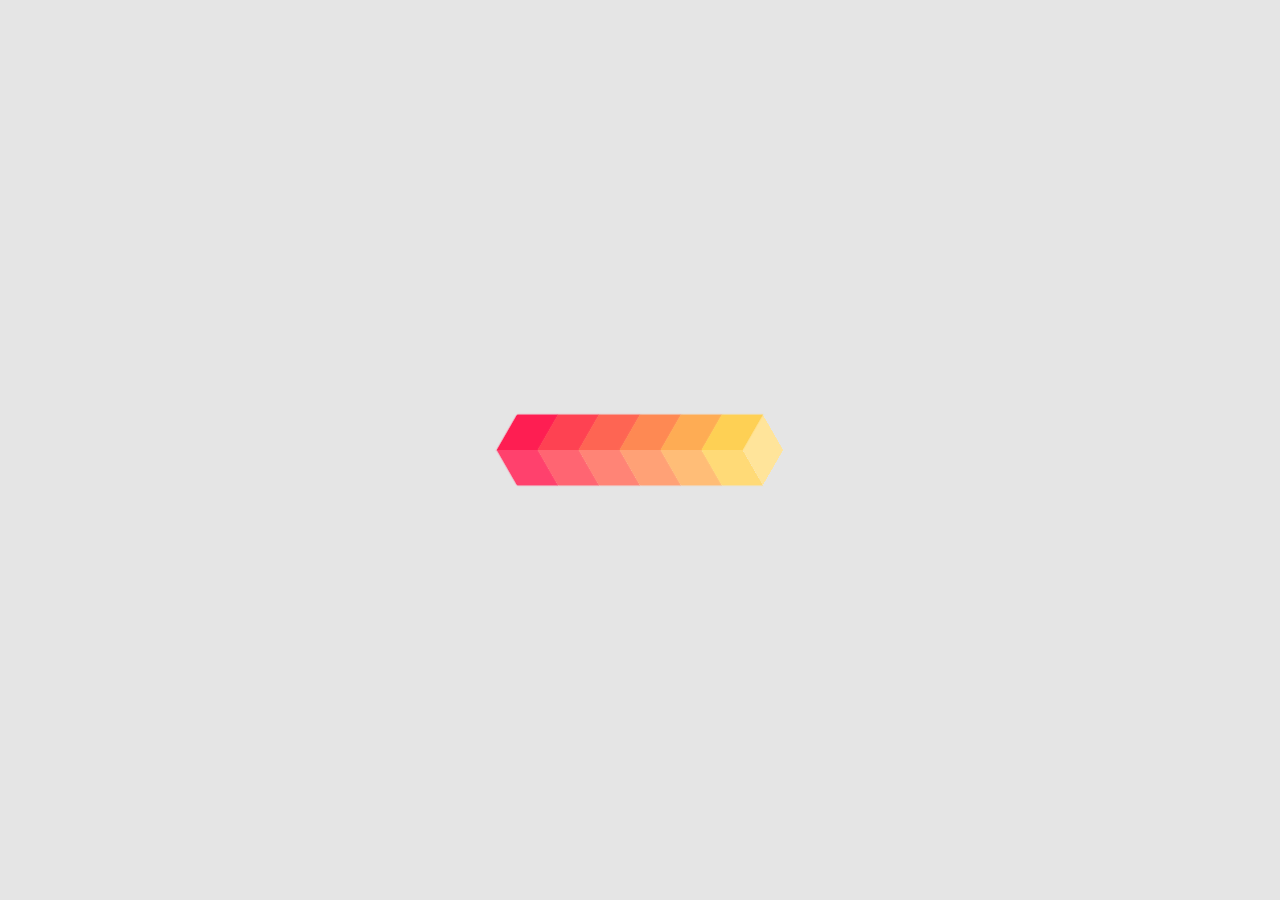
<file: pages/Project.html>
<!DOCTYPE html>
<html lang="en">

<head>
    <meta charset="UTF-8">
    <meta name="viewport" content="width=device-width, initial-scale=1.0">
    <title>Project</title>
    <link rel="stylesheet" href="../css/Project.css">
</head>

<body>

    <!-- behruz -->

    <div id="loading">
        <div class="loop cubes">
            <div class="item cubes"></div>
            <div class="item cubes"></div>
            <div class="item cubes"></div>
            <div class="item cubes"></div>
            <div class="item cubes"></div>
            <div class="item cubes"></div>
        </div>
    </div>

    <header>
        <div class="container">
            <nav>
                <div class="nav--brand">
                    <a href="../index.html" class="site--brand">
                        <svg width="122" height="29" viewBox="0 0 122 29" xmlns="http://www.w3.org/2000/svg">
                            <g clip-path="url(#clip0_703_16)">
                                <path
                                    d="M1.90595 5.63978V11.2404C1.90595 12.1591 1.90595 13.191 0 13.191V14.7042V14.7246V16.1999C1.90595 16.1999 1.90595 17.2312 1.90595 18.1505V23.7505C1.90595 28.097 4.28734 28.4125 8.33667 28.4125V25.0321C6.43072 25.0321 5.71666 24.7515 5.71666 23.6671V18.1219C5.71666 16.8415 5.80457 15.5039 4.68683 14.6949C5.80457 13.8869 5.71666 12.5494 5.71666 11.2678V5.72378C5.71666 4.64053 6.43131 4.35878 8.33667 4.35878V0.977784C4.28734 0.977201 1.90595 1.29278 1.90595 5.63978ZM12.6216 5.45837C11.5804 6.33803 11.0601 7.60153 11.0601 9.2477V10.7265H8.88507V13.8164H11.0601V25.014H15.7864V13.8164H18.7144V10.7265H15.7864V9.67178C15.7864 9.13512 15.9443 8.72153 16.2601 8.43103C16.5759 8.14053 17.0274 7.99587 17.6129 7.99587C17.9005 7.99587 19.3699 8.00053 19.3699 8.00053V4.41478C19.3699 4.41478 16.7463 4.3862 16.3713 4.3862C15.2303 4.3862 13.6628 4.57753 12.6216 5.45837ZM21.4487 7.9877H26.1756V4.41478H21.4487V7.9877ZM21.4487 25.0146H26.1756V10.7265H21.4487V25.0146ZM37.8314 10.4622C36.9391 10.4622 36.1299 10.6629 35.4051 11.063C34.6803 11.4632 34.0715 12.0209 33.5787 12.7331L33.3975 10.7265H28.9774V25.014H33.6762V14.7415C33.9178 14.4773 34.2084 14.269 34.5475 14.1209C34.8866 13.9727 35.2747 13.8963 35.7119 13.8963C36.4092 13.8963 36.9367 14.066 37.2943 14.4044C37.652 14.7439 37.8314 15.3214 37.8314 16.141V25.0152H42.5439V16.1544C42.5439 14.1734 42.1277 12.7296 41.2964 11.8225C40.4645 10.9155 39.3091 10.4622 37.8314 10.4622ZM56.7964 17.9697C55.9089 17.2878 54.5442 16.7739 52.704 16.4309C51.533 16.2209 50.7538 15.9817 50.3687 15.7174C49.9829 15.4544 49.7898 15.1318 49.7898 14.7538C49.7898 14.3571 49.9572 14.0334 50.2915 13.7773C50.6258 13.5218 51.0397 13.3934 51.5324 13.3934C52.2016 13.3934 52.6873 13.5393 52.9893 13.8298C53.2913 14.1203 53.4426 14.5473 53.4426 15.1102H58.0158L58.0439 15.0314C58.1001 13.6828 57.5332 12.5867 56.3431 11.7368C55.153 10.8869 53.5538 10.4616 51.5462 10.4616C49.6402 10.4616 48.1302 10.9003 47.0143 11.7764C45.8989 12.6526 45.3415 13.719 45.3415 14.9772C45.3415 16.1654 45.7877 17.104 46.68 17.79C47.5722 18.4772 48.8969 18.983 50.6539 19.309C51.7693 19.5289 52.5383 19.7774 52.9612 20.0545C53.3846 20.3322 53.5957 20.6478 53.5957 20.9978C53.5957 21.4294 53.433 21.7631 53.1077 21.9947C52.7823 22.228 52.3039 22.3465 51.6718 22.3465C50.9099 22.3465 50.3214 22.1954 49.9082 21.8967C49.4943 21.598 49.2784 21.1092 49.2599 20.4314H44.9935L44.966 20.5101C44.9104 21.7258 45.4791 22.8265 46.674 23.8118C47.8683 24.7982 49.4925 25.2905 51.5468 25.2905C53.5269 25.2905 55.1183 24.8746 56.3221 24.0422C57.5266 23.2104 58.1282 22.1528 58.1282 20.8665C58.1282 19.6176 57.6839 18.6516 56.7964 17.9697ZM73.6198 19.0063H73.5361L71.0548 10.7276H68.0844L65.6306 19.0734H65.5469L63.8879 10.7276H59.5378L63.0931 25.0152H67.0677L69.5346 17.4359H69.6183L72.0727 25.0152H76.0604L79.602 10.7276H75.2519L73.6198 19.0063ZM87.6032 10.4621C85.3629 10.4535 83.64 11.1383 82.4367 12.5161C81.2317 13.8934 80.63 15.6696 80.63 17.8437V18.3459C80.63 20.3351 81.2927 21.9906 82.6161 23.3113C83.9408 24.6325 85.7146 25.2923 87.9363 25.2923C89.1354 25.2923 90.2579 25.1406 91.3038 24.8367C92.3492 24.5334 93.2026 24.153 93.8617 23.6951L92.7469 20.9745C91.9288 21.3011 91.2524 21.5292 90.7178 21.6616C90.1825 21.7946 89.4691 21.8605 88.5768 21.8605C87.6935 21.8605 86.9878 21.6249 86.4579 21.1541C85.9275 20.6816 85.6123 20.0814 85.5094 19.351L85.5381 19.2711H94.1541V16.9325C94.1541 14.9434 93.5728 13.3678 92.4114 12.2052C91.2512 11.0432 89.6473 10.4621 87.6032 10.4621ZM89.5552 16.4845H85.4975L85.4556 16.4192C85.5304 15.6527 85.7373 15.0408 86.077 14.5829C86.4155 14.1261 86.925 13.8969 87.6038 13.8969C88.273 13.8969 88.7646 14.0905 89.0821 14.4779C89.3979 14.8652 89.5564 15.4199 89.5564 16.1415L89.5552 16.4845ZM103.418 10.4621C101.177 10.4535 99.4557 11.1383 98.2513 12.5161C97.048 13.8934 96.4452 15.6696 96.4452 17.8437V18.3459C96.4452 20.3351 97.1078 21.9906 98.4325 23.3113C99.7577 24.6325 101.53 25.2923 103.751 25.2923C104.951 25.2923 106.074 25.1406 107.12 24.8367C108.166 24.5334 109.018 24.153 109.678 23.6951L108.563 20.9745C107.745 21.3011 107.069 21.5292 106.534 21.6616C105.998 21.7946 105.285 21.8605 104.393 21.8605C103.51 21.8605 102.804 21.6249 102.274 21.1541C101.743 20.6816 101.428 20.0814 101.325 19.351L101.353 19.2711H109.97V16.9325C109.97 14.9434 109.389 13.3678 108.227 12.2052C107.065 11.0432 105.463 10.4621 103.418 10.4621ZM105.369 16.4845H101.313L101.271 16.4192C101.346 15.6527 101.552 15.0408 101.891 14.5829C102.229 14.1261 102.739 13.8969 103.418 13.8969C104.087 13.8969 104.58 14.0905 104.897 14.4779C105.214 14.8652 105.371 15.4199 105.371 16.1415V16.4851H105.369V16.4845ZM119.652 21.3087C119.067 21.3087 118.615 21.164 118.299 20.8735C117.984 20.583 117.825 20.1683 117.825 19.6316V13.8415H120.277V10.7504H117.825V4.39203H113.099V10.7504H110.923V13.8415H113.099V20.0557C113.099 21.7019 113.619 22.9654 114.66 23.8462C115.7 24.7276 117.267 24.9184 118.41 24.9184C118.786 24.9184 121.409 24.8898 121.409 24.8898V21.304C121.409 21.304 119.941 21.3087 119.652 21.3087Z" />
                            </g>
                            <defs>
                                <clipPath id="clip0_703_16">
                                    <rect width="122" height="28" fill="white" transform="translate(0 0.5)" />
                                </clipPath>
                            </defs>
                        </svg>
                    </a>
                    <div id="humburger" class="humburger">
                        <span></span>
                        <span></span>
                        <span></span>
                    </div>
                </div>
                <div class="nav--bottom" id="nav--bottom">
                    <ul class="nav--bar">
                        <li class="nav--item"><a href="../index.html" class="nav--item__link">Home</a></li>
                        <li class="nav--item"><a href="../pages/About.html" class="nav--item__link">About us</a></li>
                        <li class="nav--item"><a href="../pages/What_We_do.html" class="nav--item__link">What We Do</a>
                        </li>
                        <li class="nav--item"><a href="../pages/Media.html" class="nav--item__link">Media</a></li>
                        <li class="nav--item"><a href="../pages/Contact_us.html" class="nav--item__link">Contact</a>
                        </li>
                    </ul>
                    <a href="../pages/Donation.html" class="nav--link">Donate</a>
                </div>
            </nav>
        </div>
    </header>



    <main>
        <section id="hero">
            <div class="container">

            </div>
        </section>
        <section id="">
            <div class="container">

            </div>
        </section>
    </main>



    <footer>
        <div class="container">
            <div class="footer--wrapper">
                <a href="../index.html" class="footer-logo">
                    <svg width="122" height="29" viewBox="0 0 122 29" xmlns="http://www.w3.org/2000/svg">
                        <g clip-path="url(#clip0_703_16)">
                            <path
                                d="M1.90595 5.63978V11.2404C1.90595 12.1591 1.90595 13.191 0 13.191V14.7042V14.7246V16.1999C1.90595 16.1999 1.90595 17.2312 1.90595 18.1505V23.7505C1.90595 28.097 4.28734 28.4125 8.33667 28.4125V25.0321C6.43072 25.0321 5.71666 24.7515 5.71666 23.6671V18.1219C5.71666 16.8415 5.80457 15.5039 4.68683 14.6949C5.80457 13.8869 5.71666 12.5494 5.71666 11.2678V5.72378C5.71666 4.64053 6.43131 4.35878 8.33667 4.35878V0.977784C4.28734 0.977201 1.90595 1.29278 1.90595 5.63978ZM12.6216 5.45837C11.5804 6.33803 11.0601 7.60153 11.0601 9.2477V10.7265H8.88507V13.8164H11.0601V25.014H15.7864V13.8164H18.7144V10.7265H15.7864V9.67178C15.7864 9.13512 15.9443 8.72153 16.2601 8.43103C16.5759 8.14053 17.0274 7.99587 17.6129 7.99587C17.9005 7.99587 19.3699 8.00053 19.3699 8.00053V4.41478C19.3699 4.41478 16.7463 4.3862 16.3713 4.3862C15.2303 4.3862 13.6628 4.57753 12.6216 5.45837ZM21.4487 7.9877H26.1756V4.41478H21.4487V7.9877ZM21.4487 25.0146H26.1756V10.7265H21.4487V25.0146ZM37.8314 10.4622C36.9391 10.4622 36.1299 10.6629 35.4051 11.063C34.6803 11.4632 34.0715 12.0209 33.5787 12.7331L33.3975 10.7265H28.9774V25.014H33.6762V14.7415C33.9178 14.4773 34.2084 14.269 34.5475 14.1209C34.8866 13.9727 35.2747 13.8963 35.7119 13.8963C36.4092 13.8963 36.9367 14.066 37.2943 14.4044C37.652 14.7439 37.8314 15.3214 37.8314 16.141V25.0152H42.5439V16.1544C42.5439 14.1734 42.1277 12.7296 41.2964 11.8225C40.4645 10.9155 39.3091 10.4622 37.8314 10.4622ZM56.7964 17.9697C55.9089 17.2878 54.5442 16.7739 52.704 16.4309C51.533 16.2209 50.7538 15.9817 50.3687 15.7174C49.9829 15.4544 49.7898 15.1318 49.7898 14.7538C49.7898 14.3571 49.9572 14.0334 50.2915 13.7773C50.6258 13.5218 51.0397 13.3934 51.5324 13.3934C52.2016 13.3934 52.6873 13.5393 52.9893 13.8298C53.2913 14.1203 53.4426 14.5473 53.4426 15.1102H58.0158L58.0439 15.0314C58.1001 13.6828 57.5332 12.5867 56.3431 11.7368C55.153 10.8869 53.5538 10.4616 51.5462 10.4616C49.6402 10.4616 48.1302 10.9003 47.0143 11.7764C45.8989 12.6526 45.3415 13.719 45.3415 14.9772C45.3415 16.1654 45.7877 17.104 46.68 17.79C47.5722 18.4772 48.8969 18.983 50.6539 19.309C51.7693 19.5289 52.5383 19.7774 52.9612 20.0545C53.3846 20.3322 53.5957 20.6478 53.5957 20.9978C53.5957 21.4294 53.433 21.7631 53.1077 21.9947C52.7823 22.228 52.3039 22.3465 51.6718 22.3465C50.9099 22.3465 50.3214 22.1954 49.9082 21.8967C49.4943 21.598 49.2784 21.1092 49.2599 20.4314H44.9935L44.966 20.5101C44.9104 21.7258 45.4791 22.8265 46.674 23.8118C47.8683 24.7982 49.4925 25.2905 51.5468 25.2905C53.5269 25.2905 55.1183 24.8746 56.3221 24.0422C57.5266 23.2104 58.1282 22.1528 58.1282 20.8665C58.1282 19.6176 57.6839 18.6516 56.7964 17.9697ZM73.6198 19.0063H73.5361L71.0548 10.7276H68.0844L65.6306 19.0734H65.5469L63.8879 10.7276H59.5378L63.0931 25.0152H67.0677L69.5346 17.4359H69.6183L72.0727 25.0152H76.0604L79.602 10.7276H75.2519L73.6198 19.0063ZM87.6032 10.4621C85.3629 10.4535 83.64 11.1383 82.4367 12.5161C81.2317 13.8934 80.63 15.6696 80.63 17.8437V18.3459C80.63 20.3351 81.2927 21.9906 82.6161 23.3113C83.9408 24.6325 85.7146 25.2923 87.9363 25.2923C89.1354 25.2923 90.2579 25.1406 91.3038 24.8367C92.3492 24.5334 93.2026 24.153 93.8617 23.6951L92.7469 20.9745C91.9288 21.3011 91.2524 21.5292 90.7178 21.6616C90.1825 21.7946 89.4691 21.8605 88.5768 21.8605C87.6935 21.8605 86.9878 21.6249 86.4579 21.1541C85.9275 20.6816 85.6123 20.0814 85.5094 19.351L85.5381 19.2711H94.1541V16.9325C94.1541 14.9434 93.5728 13.3678 92.4114 12.2052C91.2512 11.0432 89.6473 10.4621 87.6032 10.4621ZM89.5552 16.4845H85.4975L85.4556 16.4192C85.5304 15.6527 85.7373 15.0408 86.077 14.5829C86.4155 14.1261 86.925 13.8969 87.6038 13.8969C88.273 13.8969 88.7646 14.0905 89.0821 14.4779C89.3979 14.8652 89.5564 15.4199 89.5564 16.1415L89.5552 16.4845ZM103.418 10.4621C101.177 10.4535 99.4557 11.1383 98.2513 12.5161C97.048 13.8934 96.4452 15.6696 96.4452 17.8437V18.3459C96.4452 20.3351 97.1078 21.9906 98.4325 23.3113C99.7577 24.6325 101.53 25.2923 103.751 25.2923C104.951 25.2923 106.074 25.1406 107.12 24.8367C108.166 24.5334 109.018 24.153 109.678 23.6951L108.563 20.9745C107.745 21.3011 107.069 21.5292 106.534 21.6616C105.998 21.7946 105.285 21.8605 104.393 21.8605C103.51 21.8605 102.804 21.6249 102.274 21.1541C101.743 20.6816 101.428 20.0814 101.325 19.351L101.353 19.2711H109.97V16.9325C109.97 14.9434 109.389 13.3678 108.227 12.2052C107.065 11.0432 105.463 10.4621 103.418 10.4621ZM105.369 16.4845H101.313L101.271 16.4192C101.346 15.6527 101.552 15.0408 101.891 14.5829C102.229 14.1261 102.739 13.8969 103.418 13.8969C104.087 13.8969 104.58 14.0905 104.897 14.4779C105.214 14.8652 105.371 15.4199 105.371 16.1415V16.4851H105.369V16.4845ZM119.652 21.3087C119.067 21.3087 118.615 21.164 118.299 20.8735C117.984 20.583 117.825 20.1683 117.825 19.6316V13.8415H120.277V10.7504H117.825V4.39203H113.099V10.7504H110.923V13.8415H113.099V20.0557C113.099 21.7019 113.619 22.9654 114.66 23.8462C115.7 24.7276 117.267 24.9184 118.41 24.9184C118.786 24.9184 121.409 24.8898 121.409 24.8898V21.304C121.409 21.304 119.941 21.3087 119.652 21.3087Z" />
                        </g>
                        <defs>
                            <clipPath id="clip0_703_16">
                                <rect width="122" height="28" transform="translate(0 0.5)" />
                            </clipPath>
                        </defs>
                    </svg>
                </a>
                <div class="footer--menus">
                    <ul class="footer--menu">
                        <li class="footer--item footer--bold__item"><a disablet class="footer--item__link">Our team</a>
                        </li>
                        <li class="footer--item"><a href="../pages/About.html" class="footer--item__link">About us</a>
                        </li>
                        <li class="footer--item"><a disablet class="footer--item__link">Team</a></li>
                        <li class="footer--item"><a href="../pages/What_We_do.html" class="footer--item__link">What we
                                do</a></li>
                        <li class="footer--item"><a href="../pages/Contact_us.html"
                                class="footer--item__link">Contact</a>
                        </li>
                    </ul>
                    <ul class="footer--menu">
                        <li class="footer--item footer--bold__item"><a disablet class="footer--item__link">More</a></li>
                        <li class="footer--item"><a href="../pages/Project.html" class="footer--item__link">Projects</a>
                        </li>
                        <li class="footer--item"><a href="../pages/Event.html" class="footer--item__link">Events</a>
                        </li>
                        <li class="footer--item"><a href="../pages/Donation.html" class="footer--item__link">Donate</a>
                        </li>
                        <li class="footer--item"><a href="../pages/Blog.html" class="footer--item__link">Blog</a></li>
                    </ul>
                    <ul class="footer--menu">
                        <li class="footer--item footer--bold__item"><a disablet class="footer--item__link">Connect </a>
                        </li>
                        <li class="footer--item"><a href="https://www.facebook.com/"
                                class="footer--item__link">Facebook</a></li>
                        <li class="footer--item"><a href="https://www.instagram.com/"
                                class="footer--item__link">Instagram</a>
                        </li>
                        <li class="footer--item"><a href="https://x.com/i/flow/login?lang=en"
                                class="footer--item__link">Twitter</a></li>
                        <li class="footer--item"><a href="https://uz.linkedin.com/"
                                class="footer--item__link">Linkdin</a> </li>
                    </ul>
                </div>
                <form translate="yes" class="footer--form">
                    <h2 for="email" class="footer--title">Subscribe to get latest updates</h2>
                    <div class="footer--input__box">
                        <input class="footer--input" type="email" name="user_email" id="email" placeholder="You email">
                        <button class="footer--button" type="submit">Subscribe</button>
                    </div>
                </form>
            </div>
        </div>
    </footer>
 
    <a class="bactop"href="#hero" id="backtop"  >
        <svg xmlns="http://www.w3.org/2000/svg"
        

            viewBox="0 0 512 512" width="50" height="50">
            <path
                d="M270.7 9.7C268.2 3.8 262.4 0 256 0s-12.2 3.8-14.7 9.7L197.2 112.6c-3.4 8-5.2 16.5-5.2 25.2l0 77-144 84L48 280c0-13.3-10.7-24-24-24s-24 10.7-24 24l0 56 0 32 0 24c0 13.3 10.7 24 24 24s24-10.7 24-24l0-8 144 0 0 32.7L133.5 468c-3.5 3-5.5 7.4-5.5 12l0 16c0 8.8 7.2 16 16 16l96 0 0-64c0-8.8 7.2-16 16-16s16 7.2 16 16l0 64 96 0c8.8 0 16-7.2 16-16l0-16c0-4.6-2-9-5.5-12L320 416.7l0-32.7 144 0 0 8c0 13.3 10.7 24 24 24s24-10.7 24-24l0-24 0-32 0-56c0-13.3-10.7-24-24-24s-24 10.7-24 24l0 18.8-144-84 0-77c0-8.7-1.8-17.2-5.2-25.2L270.7 9.7z" />
        </svg>
    </a><a class="bactop" href="#hero" id="backtop">
        <svg xmlns="http://www.w3.org/2000/svg" viewBox="0 0 512 512" width="50" height="50">
            <path
                d="M270.7 9.7C268.2 3.8 262.4 0 256 0s-12.2 3.8-14.7 9.7L197.2 112.6c-3.4 8-5.2 16.5-5.2 25.2l0 77-144 84L48 280c0-13.3-10.7-24-24-24s-24 10.7-24 24l0 56 0 32 0 24c0 13.3 10.7 24 24 24s24-10.7 24-24l0-8 144 0 0 32.7L133.5 468c-3.5 3-5.5 7.4-5.5 12l0 16c0 8.8 7.2 16 16 16l96 0 0-64c0-8.8 7.2-16 16-16s16 7.2 16 16l0 64 96 0c8.8 0 16-7.2 16-16l0-16c0-4.6-2-9-5.5-12L320 416.7l0-32.7 144 0 0 8c0 13.3 10.7 24 24 24s24-10.7 24-24l0-24 0-32 0-56c0-13.3-10.7-24-24-24s-24 10.7-24 24l0 18.8-144-84 0-77c0-8.7-1.8-17.2-5.2-25.2L270.7 9.7z" />
        </svg>
    </a>

    <script src="../js/main.js"></script>
</body>

</html>
</file>
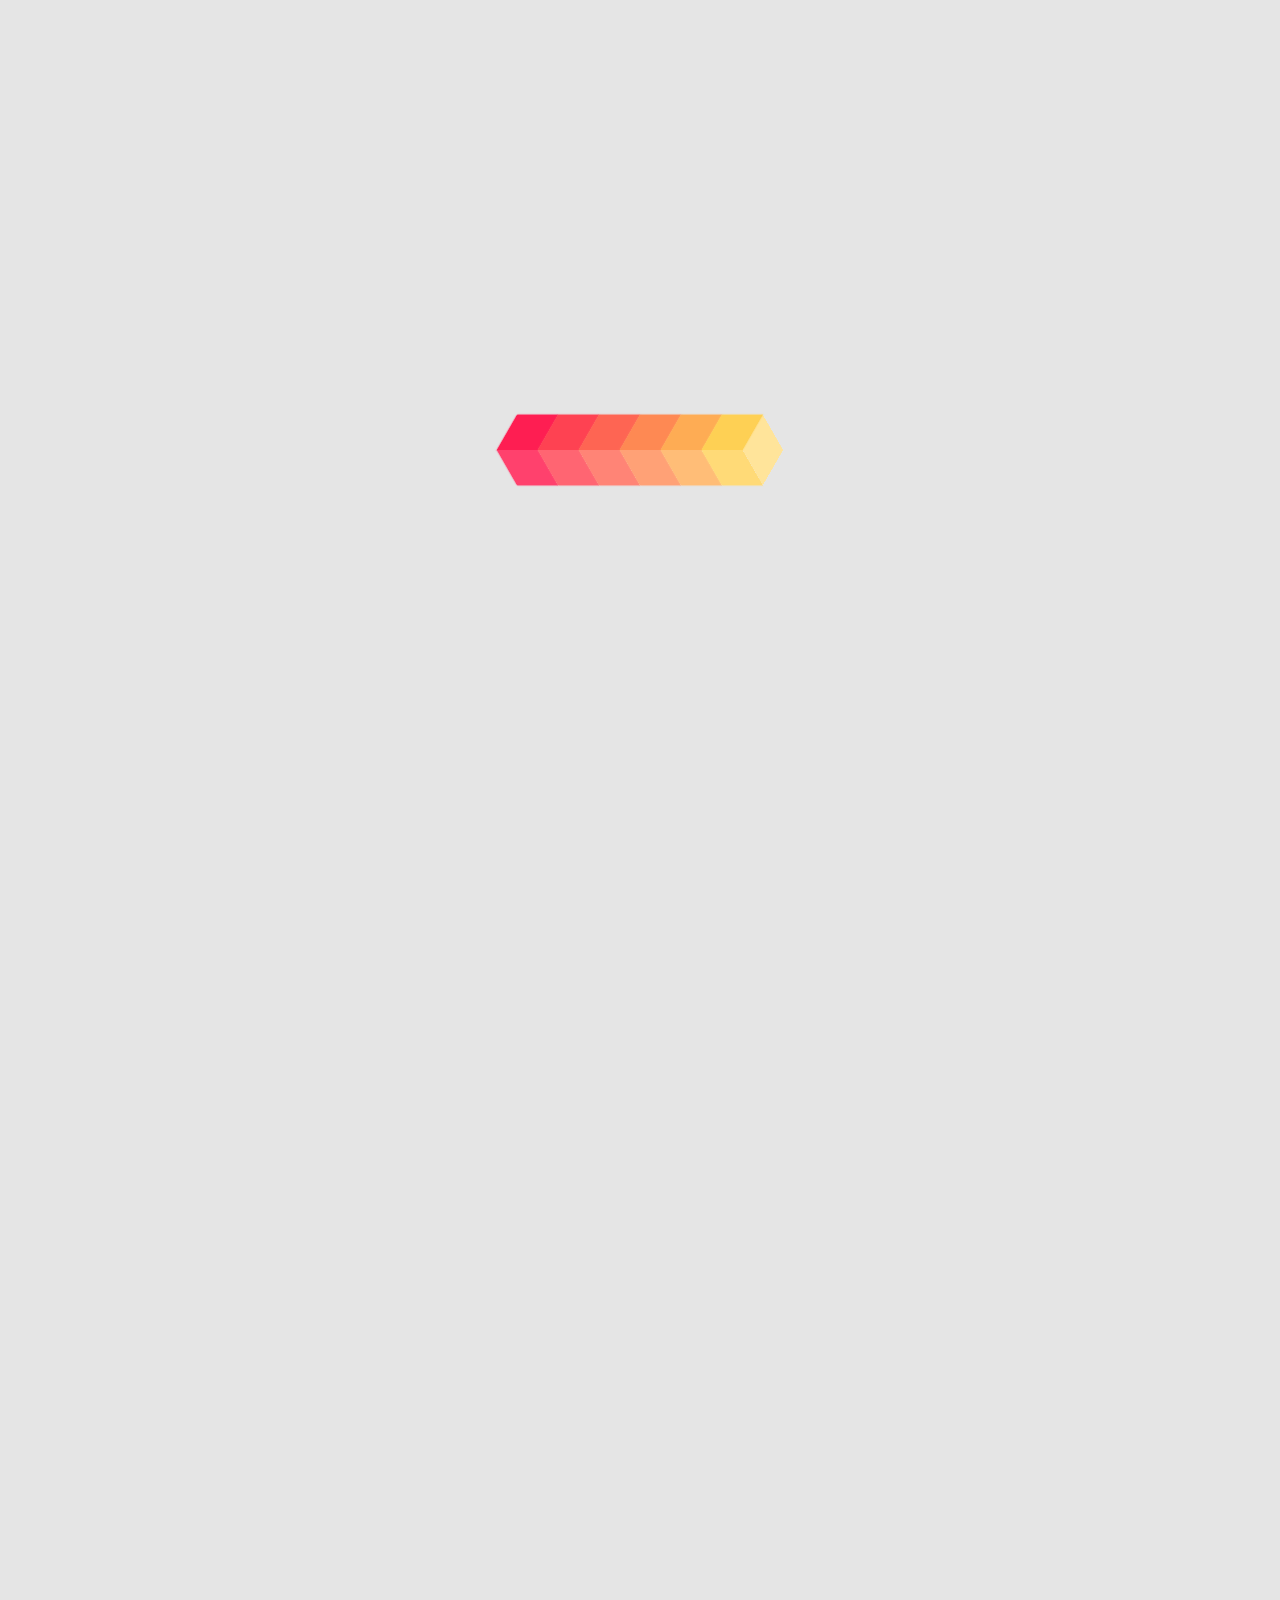
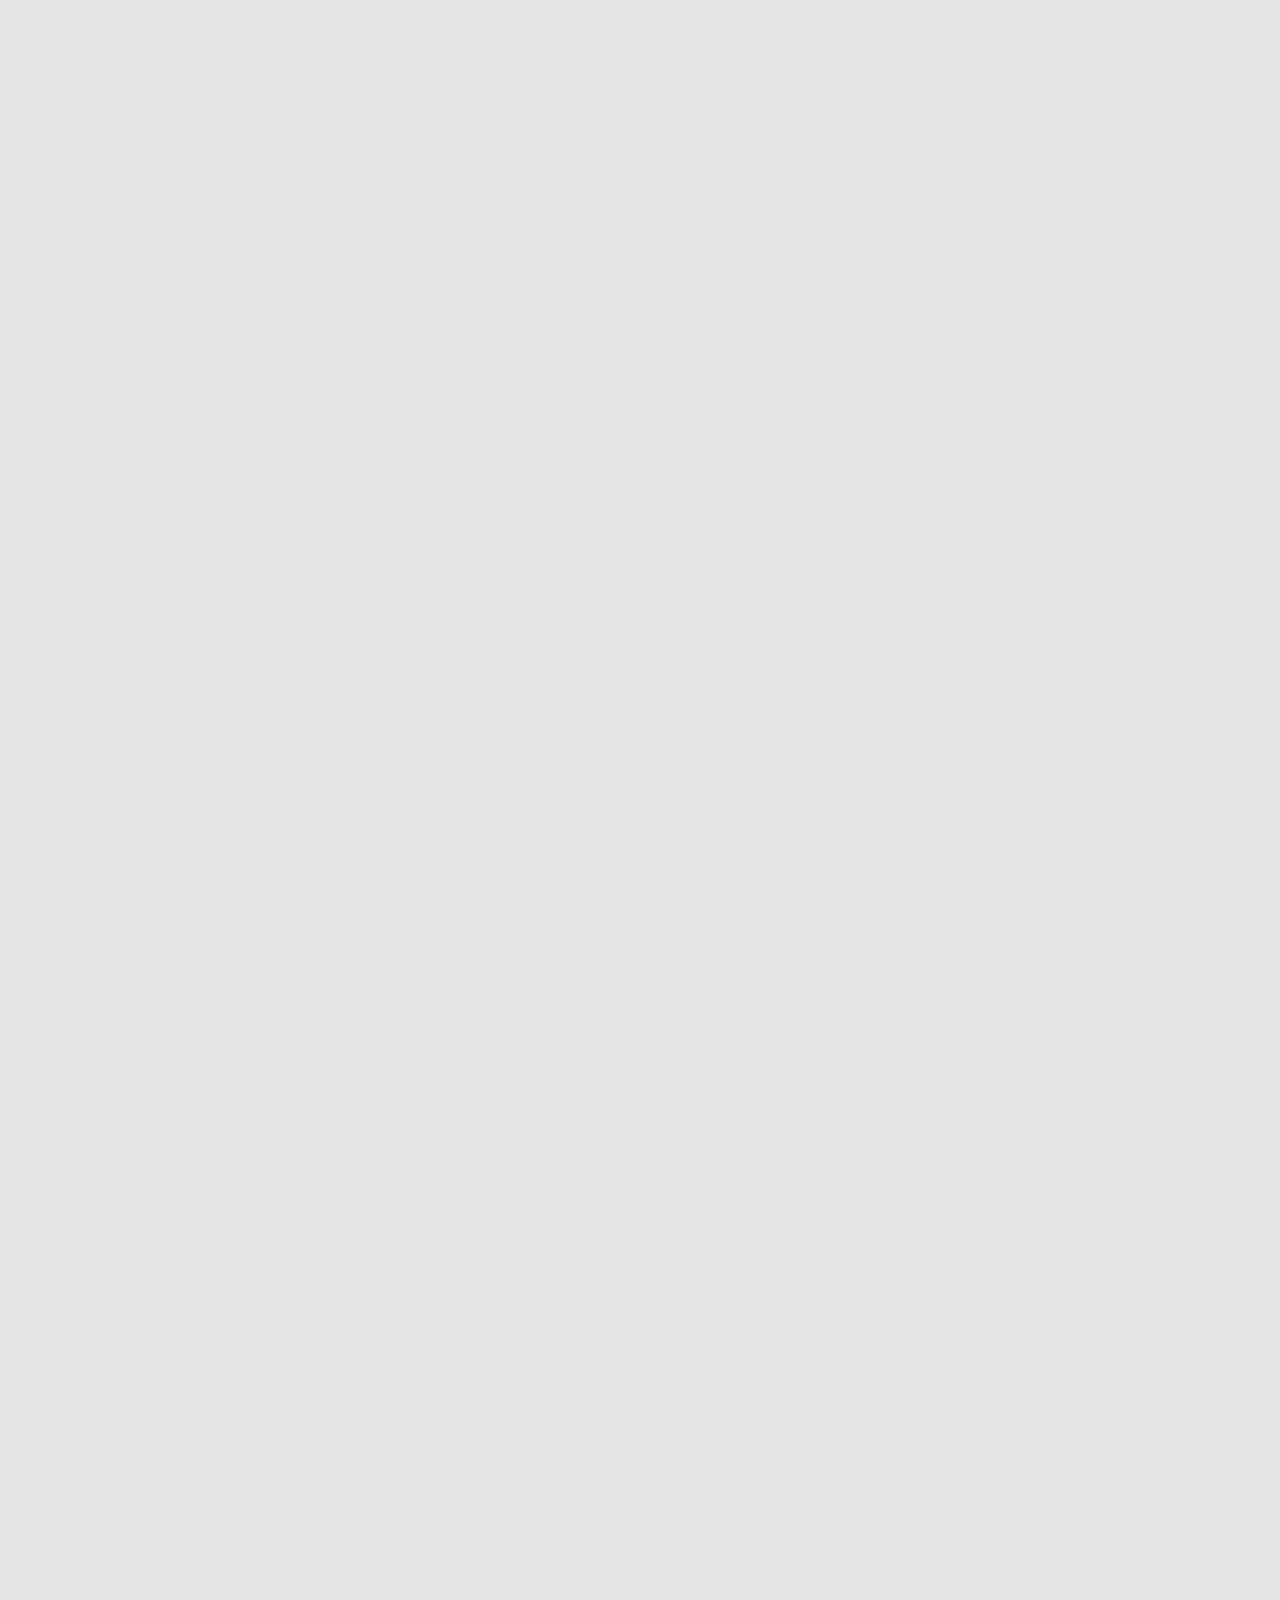
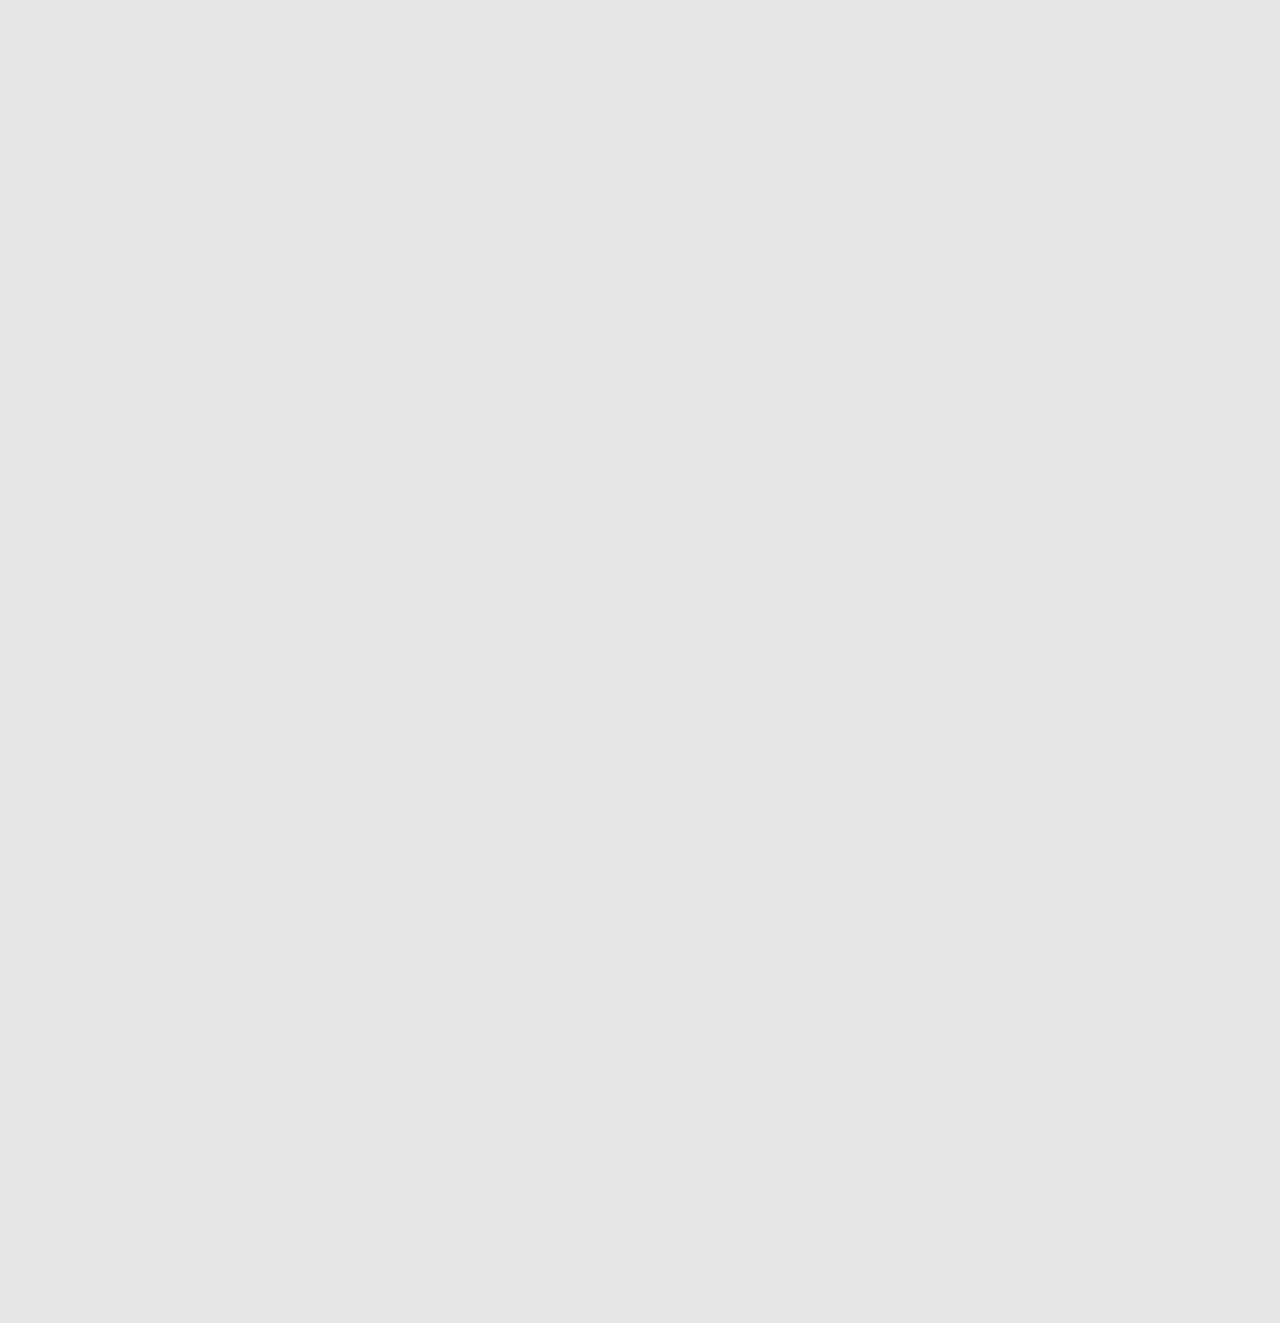
<file: pages/What_We_do.html>
<!DOCTYPE html>
<html lang="en">

<head>
    <meta charset="UTF-8">
    <meta name="viewport" content="width=device-width, initial-scale=1.0">
    <title>What We do</title>
    <link rel="stylesheet" href="../css/What_We_do.css">
</head>

<body>

    <div id="loading">
        <div class="loop cubes">
            <div class="item cubes"></div>
            <div class="item cubes"></div>
            <div class="item cubes"></div>
            <div class="item cubes"></div>
            <div class="item cubes"></div>
            <div class="item cubes"></div>
        </div>
    </div>

     <header>
        <div class="container">
            <nav>
                <div class="nav--brand">
                    <a href="../index.html" class="site--brand">
                        <svg width="122" height="29" viewBox="0 0 122 29" xmlns="http://www.w3.org/2000/svg">
                            <g clip-path="url(#clip0_703_16)">
                                <path
                                    d="M1.90595 5.63978V11.2404C1.90595 12.1591 1.90595 13.191 0 13.191V14.7042V14.7246V16.1999C1.90595 16.1999 1.90595 17.2312 1.90595 18.1505V23.7505C1.90595 28.097 4.28734 28.4125 8.33667 28.4125V25.0321C6.43072 25.0321 5.71666 24.7515 5.71666 23.6671V18.1219C5.71666 16.8415 5.80457 15.5039 4.68683 14.6949C5.80457 13.8869 5.71666 12.5494 5.71666 11.2678V5.72378C5.71666 4.64053 6.43131 4.35878 8.33667 4.35878V0.977784C4.28734 0.977201 1.90595 1.29278 1.90595 5.63978ZM12.6216 5.45837C11.5804 6.33803 11.0601 7.60153 11.0601 9.2477V10.7265H8.88507V13.8164H11.0601V25.014H15.7864V13.8164H18.7144V10.7265H15.7864V9.67178C15.7864 9.13512 15.9443 8.72153 16.2601 8.43103C16.5759 8.14053 17.0274 7.99587 17.6129 7.99587C17.9005 7.99587 19.3699 8.00053 19.3699 8.00053V4.41478C19.3699 4.41478 16.7463 4.3862 16.3713 4.3862C15.2303 4.3862 13.6628 4.57753 12.6216 5.45837ZM21.4487 7.9877H26.1756V4.41478H21.4487V7.9877ZM21.4487 25.0146H26.1756V10.7265H21.4487V25.0146ZM37.8314 10.4622C36.9391 10.4622 36.1299 10.6629 35.4051 11.063C34.6803 11.4632 34.0715 12.0209 33.5787 12.7331L33.3975 10.7265H28.9774V25.014H33.6762V14.7415C33.9178 14.4773 34.2084 14.269 34.5475 14.1209C34.8866 13.9727 35.2747 13.8963 35.7119 13.8963C36.4092 13.8963 36.9367 14.066 37.2943 14.4044C37.652 14.7439 37.8314 15.3214 37.8314 16.141V25.0152H42.5439V16.1544C42.5439 14.1734 42.1277 12.7296 41.2964 11.8225C40.4645 10.9155 39.3091 10.4622 37.8314 10.4622ZM56.7964 17.9697C55.9089 17.2878 54.5442 16.7739 52.704 16.4309C51.533 16.2209 50.7538 15.9817 50.3687 15.7174C49.9829 15.4544 49.7898 15.1318 49.7898 14.7538C49.7898 14.3571 49.9572 14.0334 50.2915 13.7773C50.6258 13.5218 51.0397 13.3934 51.5324 13.3934C52.2016 13.3934 52.6873 13.5393 52.9893 13.8298C53.2913 14.1203 53.4426 14.5473 53.4426 15.1102H58.0158L58.0439 15.0314C58.1001 13.6828 57.5332 12.5867 56.3431 11.7368C55.153 10.8869 53.5538 10.4616 51.5462 10.4616C49.6402 10.4616 48.1302 10.9003 47.0143 11.7764C45.8989 12.6526 45.3415 13.719 45.3415 14.9772C45.3415 16.1654 45.7877 17.104 46.68 17.79C47.5722 18.4772 48.8969 18.983 50.6539 19.309C51.7693 19.5289 52.5383 19.7774 52.9612 20.0545C53.3846 20.3322 53.5957 20.6478 53.5957 20.9978C53.5957 21.4294 53.433 21.7631 53.1077 21.9947C52.7823 22.228 52.3039 22.3465 51.6718 22.3465C50.9099 22.3465 50.3214 22.1954 49.9082 21.8967C49.4943 21.598 49.2784 21.1092 49.2599 20.4314H44.9935L44.966 20.5101C44.9104 21.7258 45.4791 22.8265 46.674 23.8118C47.8683 24.7982 49.4925 25.2905 51.5468 25.2905C53.5269 25.2905 55.1183 24.8746 56.3221 24.0422C57.5266 23.2104 58.1282 22.1528 58.1282 20.8665C58.1282 19.6176 57.6839 18.6516 56.7964 17.9697ZM73.6198 19.0063H73.5361L71.0548 10.7276H68.0844L65.6306 19.0734H65.5469L63.8879 10.7276H59.5378L63.0931 25.0152H67.0677L69.5346 17.4359H69.6183L72.0727 25.0152H76.0604L79.602 10.7276H75.2519L73.6198 19.0063ZM87.6032 10.4621C85.3629 10.4535 83.64 11.1383 82.4367 12.5161C81.2317 13.8934 80.63 15.6696 80.63 17.8437V18.3459C80.63 20.3351 81.2927 21.9906 82.6161 23.3113C83.9408 24.6325 85.7146 25.2923 87.9363 25.2923C89.1354 25.2923 90.2579 25.1406 91.3038 24.8367C92.3492 24.5334 93.2026 24.153 93.8617 23.6951L92.7469 20.9745C91.9288 21.3011 91.2524 21.5292 90.7178 21.6616C90.1825 21.7946 89.4691 21.8605 88.5768 21.8605C87.6935 21.8605 86.9878 21.6249 86.4579 21.1541C85.9275 20.6816 85.6123 20.0814 85.5094 19.351L85.5381 19.2711H94.1541V16.9325C94.1541 14.9434 93.5728 13.3678 92.4114 12.2052C91.2512 11.0432 89.6473 10.4621 87.6032 10.4621ZM89.5552 16.4845H85.4975L85.4556 16.4192C85.5304 15.6527 85.7373 15.0408 86.077 14.5829C86.4155 14.1261 86.925 13.8969 87.6038 13.8969C88.273 13.8969 88.7646 14.0905 89.0821 14.4779C89.3979 14.8652 89.5564 15.4199 89.5564 16.1415L89.5552 16.4845ZM103.418 10.4621C101.177 10.4535 99.4557 11.1383 98.2513 12.5161C97.048 13.8934 96.4452 15.6696 96.4452 17.8437V18.3459C96.4452 20.3351 97.1078 21.9906 98.4325 23.3113C99.7577 24.6325 101.53 25.2923 103.751 25.2923C104.951 25.2923 106.074 25.1406 107.12 24.8367C108.166 24.5334 109.018 24.153 109.678 23.6951L108.563 20.9745C107.745 21.3011 107.069 21.5292 106.534 21.6616C105.998 21.7946 105.285 21.8605 104.393 21.8605C103.51 21.8605 102.804 21.6249 102.274 21.1541C101.743 20.6816 101.428 20.0814 101.325 19.351L101.353 19.2711H109.97V16.9325C109.97 14.9434 109.389 13.3678 108.227 12.2052C107.065 11.0432 105.463 10.4621 103.418 10.4621ZM105.369 16.4845H101.313L101.271 16.4192C101.346 15.6527 101.552 15.0408 101.891 14.5829C102.229 14.1261 102.739 13.8969 103.418 13.8969C104.087 13.8969 104.58 14.0905 104.897 14.4779C105.214 14.8652 105.371 15.4199 105.371 16.1415V16.4851H105.369V16.4845ZM119.652 21.3087C119.067 21.3087 118.615 21.164 118.299 20.8735C117.984 20.583 117.825 20.1683 117.825 19.6316V13.8415H120.277V10.7504H117.825V4.39203H113.099V10.7504H110.923V13.8415H113.099V20.0557C113.099 21.7019 113.619 22.9654 114.66 23.8462C115.7 24.7276 117.267 24.9184 118.41 24.9184C118.786 24.9184 121.409 24.8898 121.409 24.8898V21.304C121.409 21.304 119.941 21.3087 119.652 21.3087Z" />
                            </g>
                            <defs>
                                <clipPath id="clip0_703_16">
                                    <rect width="122" height="28" fill="white" transform="translate(0 0.5)" />
                                </clipPath>
                            </defs>
                        </svg>
                    </a>
                    <div id="humburger" class="humburger">
                        <span></span>
                        <span></span>
                        <span></span>
                    </div>
                </div>
                <div class="nav--bottom" id="nav--bottom">
                    <ul class="nav--bar">
                        <li class="nav--item"><a href="../index.html" class="nav--item__link">Home</a></li>
                        <li class="nav--item"><a href="../pages/About.html" class="nav--item__link">About us</a></li>
                        <li class="nav--item"><a href="../pages/What_We_do.html" class="nav--item__link">What We Do</a>
                        </li>
                        <li class="nav--item"><a href="../pages/Media.html" class="nav--item__link">Media</a></li>
                        <li class="nav--item"><a href="../pages/Contact_us.html" class="nav--item__link">Contact</a></li>
                    </ul>
                    <a href="../pages/Donation.html" class="nav--link">Donate</a>
                </div>
            </nav>
        </div>
    </header> 
    

        <main>
        
             <section id="hero">
                <div class="container">
                    <div class="hero--wrapper">
                        <div class="hero--wrapper">
                            <div class="hero--main">
                                <h3 class="small__title">What we do</h3>
                                <h2 class="hero--main__title">We are working worldwide</h2>
                                <p class="hero--main__text">Lorem ipsum dolor sit amet, consectetur adipiscing elit.
                                    Suspendisse varius enim in eros elementum tristique. Duis cursus, mi quis viverra
                                    ornare, eros dolor interdum nulla, ut commodo diam libero vitae erat.</p>
                            </div>
                            <div class="hero--image"><img src="../images/About/hero--bg.png"
                                    alt="tere is two person are clean the ocean"></div>
                        </div>
                    </div>
                </div>
            </section> 
        
        
              <section id="inver">
                <div class="container">
                    <div class="inver--wrapper">
                        <h2 class="inver--title">What we do for the environment</h2>
                        <ul class="inver--cards">
                            <li class="inver--card">
                                <img class="inver--card__image" src="../images/Home/work--item1.svg" alt="no img ?">
                                <div class="inver--card__main">
                                    <h3 class="inver--card__title">Build healthy cities</h3>
                                    <p class="inver--card__text">Lorem ipsum dolor sit amet, consectetur adipiscing elit.
                                        Suspendisse varius enim in eros elementum tristique.</p>
                                </div>
                            </li>
                            <li class="inver--card">
                                <img class="inver--card__image" src="../images/Home/work--item3.svg" alt="no img ?">
                                <div class="inver--card__main">
                                    <h3 class="inver--card__title">Protect land and water</h3>
                                    <p class="inver--card__text">Lorem ipsum dolor sit amet, consectetur adipiscing elit.
                                        Suspendisse varius enim in eros elementum tristique.</p>
                                </div>
                            </li>
                            <li class="inver--card">
                                <img class="inver--card__image" src="../images/Home/work--item2.svg" alt="no img ?">
                                <div class="inver--card__main">
                                    <h3 class="inver--card__title">Tree plantation</h3>
                                    <p class="inver--card__text">Lorem ipsum dolor sit amet, consectetur adipiscing elit.
                                        Suspendisse varius enim in eros elementum tristique.</p>
                                </div>
                            </li>
                            <li class="inver--card">
                                <img class="inver--card__image" src="../images/About/inver--4.svg" alt="no img ?">
                                <div class="inver--card__main">
                                    <h3 class="inver--card__title">Water sustainability</h3>
                                    <p class="inver--card__text">Lorem ipsum dolor sit amet, consectetur adipiscing elit.
                                        Suspendisse varius enim in eros elementum tristique.</p>
                                </div>
                            </li>
                            <li class="inver--card">
                                <img class="inver--card__image" src="../images/Home/work--item4.svg" alt="no img ?">
                                <div class="inver--card__main">
                                    <h3 class="inver--card__title">Animal safety</h3>
                                    <p class="inver--card__text">Lorem ipsum dolor sit amet, consectetur adipiscing elit.
                                        Suspendisse varius enim in eros elementum tristique.</p>
                                </div>
                            </li>
                            <li class="inver--card">
                                <img class="inver--card__image" src="../images/About/inver--6.svg" alt="no img ?">
                                <div class="inver--card__main">
                                    <h3 class="inver--card__title">Biodiversity</h3>
                                    <p class="inver--card__text">Lorem ipsum dolor sit amet, consectetur adipiscing elit.
                                        Suspendisse varius enim in eros elementum tristique.</p>
                                </div>
                            </li>
                        </ul>
                    </div>
                </div>
            </section>  
        
        
             <section id="project">
                <div class="container">
                    <div class="project--wrapper">
                        <div class="project--main">
                            <p class="project--text">Projects we have done</p>
                            <h2 class="project--title">We are creating a sustainable society, for everyone.</h2>
                        </div>
                        <div class="project--cards">
                            <div class="project--card">
                                <h4 class="project--card__title">Mission 40K: Tree plantation</h4>
                                <p class="project--card__text">Lorem ipsum dolor sit amet, consectetur adipiscing elit.
                                    Suspendisse varius enim in eros.</p>
                                <a href="./pages/Project.html" class="project--card__link">See more</a>
                            </div>
                            <div class="project--card">
                                <h4 class="project--card__title">Weekly cleanliness program in city</h4>
                                <p class="project--card__text">Lorem ipsum dolor sit amet, consectetur adipiscing elit.
                                    Suspendisse varius enim in eros.</p>
                                <a href="./pages/Project.html" class="project--card__link">See more</a>
                            </div>
                            <div class="project--card">
                                <h4 class="project--card__title">Wildlife safety program 2021</h4>
                                <p class="project--card__text">Lorem ipsum dolor sit amet, consectetur adipiscing elit.
                                    Suspendisse varius enim in eros.</p>
                                <a href="./pages/Project.html" class="project--card__link">See more</a>
                            </div>
                        </div>
                    </div>
                </div>
            </section> 
        
        
            <!-- components -->
         
            <section id="donate">
                <div class="container">
                    <div class="donate--card">
                        <div class="donate--card__wrapper">
                            <h2 class="donate--title">You can contribute to make the environment greener!</h2>
                            <div class="donate--links">
                                <a disabled class="donate--link donate--premery__link">Join as a volunteer</a>
                                <a href="../pages/Donation.html" class="donate--link donte--secondary__link">Donate</a>
                            </div>
                        </div>
                    </div>
                </div>
            </section>
        
        
            <section id="news">
                <div class="container">
                    <div class="news-wrapper">
                        <div class="news--top">
                            <h2 class="news--title">Read Our News</h2>
                            <span class="news--line"></span>
                        </div>
                        <ul class="news--cards">
                            <li class="news--card">
                                <div class="new--image"><img src="../images/Home/news--1.png" alt="no img ?"></div>
                                <h3 class="news--card__title">Don’t destroy greenery and don’t spoil scenery</h3>
                                <div class="news--card__text">Lorem ipsum dolor sit amet, consectetur adipiscing elit.
                                    Suspendisse varius enim</div>
                            </li>
                            <li class="news--card">
                                <div class="new--image"><img src="../images/Home/news--2.png" alt="no img ?"></div>
                                <h3 class="news--card__title">Is climate change happening faster than expected?</h3>
                                <div class="news--card__text">Lorem ipsum dolor sit amet, consectetur adipiscing elit.
                                    Suspendisse varius enim</div>
                            </li>
                            <li class="news--card">
                                <div class="new--image"><img src="../images/Home/news--3.png" alt="no img ?"></div>
                                <h3 class="news--card__title">Top 10 facts about wind farms you didn't know</h3>
                                <div class="news--card__text">Lorem ipsum dolor sit amet, consectetur adipiscing elit,
                                    Suspendisse varius enim</div>
                            </li>
                            <li class="news--card">
                                <div class="new--image"><img src="../images/Home/news--4.png" alt="no img ?"></div>
                                <h3 class="news--card__title">Our goal is to make water available for everyone</h3>
                                <div class="news--card__text">Lorem ipsum dolor sit amet, consectetur adipiscing
                                    elit,Suspendisse varius enim</div>
                            </li>
                        </ul>
                    </div>
                </div>
            </section>
        
        
            <section id="events">
                <div class="container">
                    <div class="events--wrapper">
                        <div class="news--top">
                            <h2 class="news--title">Our Events</h2>
                            <span class="news--line"></span>
                        </div>
                        <ul class="event--cards">
                            <li class="event--card">
                                <div class="event--date">
                                    <span class="event--day">23</span>
                                    <span class="event--month">sep</span>
                                </div>
                                <div class="event--plans">
                                    <span class="next--event">Next Events</span>
                                    <h4 class="next--event__title">Say no to plastic usage and save the planet</h4>
                                </div>
                                <a href="./pages/Event.html" class="event--link">
                                    <svg width="20" height="16" viewBox="0 0 19 16" xmlns="http://www.w3.org/2000/svg">
                                        <path
                                            d="M18.4571 8.70711C18.8476 8.31658 18.8476 7.68342 18.4571 7.29289L12.0931 0.928933C11.7026 0.538409 11.0695 0.538409 10.6789 0.928933C10.2884 1.31946 10.2884 1.95262 10.6789 2.34315L16.3358 8L10.6789 13.6569C10.2884 14.0474 10.2884 14.6805 10.6789 15.0711C11.0695 15.4616 11.7026 15.4616 12.0931 15.0711L18.4571 8.70711ZM0.25 9L17.75 9L17.75 7L0.25 7L0.25 9Z" />
                                    </svg>
                                </a>
                            </li>
                            <li class="event--card">
                                <div class="event--date">
                                    <span class="event--day">25</span>
                                    <span class="event--month">sep</span>
                                </div>
                                <div class="event--plans">
                                    <span class="next--event">Next Events</span>
                                    <h4 class="next--event__title">Weekly cleaning program</h4>
                                </div>
                                <a href="./pages/Event.html" class="event--link">
                                    <svg width="19" height="16" viewBox="0 0 19 16" xmlns="http://www.w3.org/2000/svg">
                                        <path
                                            d="M18.4571 8.70711C18.8476 8.31658 18.8476 7.68342 18.4571 7.29289L12.0931 0.928933C11.7026 0.538409 11.0695 0.538409 10.6789 0.928933C10.2884 1.31946 10.2884 1.95262 10.6789 2.34315L16.3358 8L10.6789 13.6569C10.2884 14.0474 10.2884 14.6805 10.6789 15.0711C11.0695 15.4616 11.7026 15.4616 12.0931 15.0711L18.4571 8.70711ZM0.25 9L17.75 9L17.75 7L0.25 7L0.25 9Z" />
                                    </svg>
                                </a>
                            </li>
                        </ul>
                    </div>
            
                </div>
            </section>
         
        </main>




     <footer>
        <div class="container">
            <div class="footer--wrapper">
                <a href="../index.html" class="footer-logo">
                    <svg width="122" height="29" viewBox="0 0 122 29" xmlns="http://www.w3.org/2000/svg">
                        <g clip-path="url(#clip0_703_16)">
                            <path
                                d="M1.90595 5.63978V11.2404C1.90595 12.1591 1.90595 13.191 0 13.191V14.7042V14.7246V16.1999C1.90595 16.1999 1.90595 17.2312 1.90595 18.1505V23.7505C1.90595 28.097 4.28734 28.4125 8.33667 28.4125V25.0321C6.43072 25.0321 5.71666 24.7515 5.71666 23.6671V18.1219C5.71666 16.8415 5.80457 15.5039 4.68683 14.6949C5.80457 13.8869 5.71666 12.5494 5.71666 11.2678V5.72378C5.71666 4.64053 6.43131 4.35878 8.33667 4.35878V0.977784C4.28734 0.977201 1.90595 1.29278 1.90595 5.63978ZM12.6216 5.45837C11.5804 6.33803 11.0601 7.60153 11.0601 9.2477V10.7265H8.88507V13.8164H11.0601V25.014H15.7864V13.8164H18.7144V10.7265H15.7864V9.67178C15.7864 9.13512 15.9443 8.72153 16.2601 8.43103C16.5759 8.14053 17.0274 7.99587 17.6129 7.99587C17.9005 7.99587 19.3699 8.00053 19.3699 8.00053V4.41478C19.3699 4.41478 16.7463 4.3862 16.3713 4.3862C15.2303 4.3862 13.6628 4.57753 12.6216 5.45837ZM21.4487 7.9877H26.1756V4.41478H21.4487V7.9877ZM21.4487 25.0146H26.1756V10.7265H21.4487V25.0146ZM37.8314 10.4622C36.9391 10.4622 36.1299 10.6629 35.4051 11.063C34.6803 11.4632 34.0715 12.0209 33.5787 12.7331L33.3975 10.7265H28.9774V25.014H33.6762V14.7415C33.9178 14.4773 34.2084 14.269 34.5475 14.1209C34.8866 13.9727 35.2747 13.8963 35.7119 13.8963C36.4092 13.8963 36.9367 14.066 37.2943 14.4044C37.652 14.7439 37.8314 15.3214 37.8314 16.141V25.0152H42.5439V16.1544C42.5439 14.1734 42.1277 12.7296 41.2964 11.8225C40.4645 10.9155 39.3091 10.4622 37.8314 10.4622ZM56.7964 17.9697C55.9089 17.2878 54.5442 16.7739 52.704 16.4309C51.533 16.2209 50.7538 15.9817 50.3687 15.7174C49.9829 15.4544 49.7898 15.1318 49.7898 14.7538C49.7898 14.3571 49.9572 14.0334 50.2915 13.7773C50.6258 13.5218 51.0397 13.3934 51.5324 13.3934C52.2016 13.3934 52.6873 13.5393 52.9893 13.8298C53.2913 14.1203 53.4426 14.5473 53.4426 15.1102H58.0158L58.0439 15.0314C58.1001 13.6828 57.5332 12.5867 56.3431 11.7368C55.153 10.8869 53.5538 10.4616 51.5462 10.4616C49.6402 10.4616 48.1302 10.9003 47.0143 11.7764C45.8989 12.6526 45.3415 13.719 45.3415 14.9772C45.3415 16.1654 45.7877 17.104 46.68 17.79C47.5722 18.4772 48.8969 18.983 50.6539 19.309C51.7693 19.5289 52.5383 19.7774 52.9612 20.0545C53.3846 20.3322 53.5957 20.6478 53.5957 20.9978C53.5957 21.4294 53.433 21.7631 53.1077 21.9947C52.7823 22.228 52.3039 22.3465 51.6718 22.3465C50.9099 22.3465 50.3214 22.1954 49.9082 21.8967C49.4943 21.598 49.2784 21.1092 49.2599 20.4314H44.9935L44.966 20.5101C44.9104 21.7258 45.4791 22.8265 46.674 23.8118C47.8683 24.7982 49.4925 25.2905 51.5468 25.2905C53.5269 25.2905 55.1183 24.8746 56.3221 24.0422C57.5266 23.2104 58.1282 22.1528 58.1282 20.8665C58.1282 19.6176 57.6839 18.6516 56.7964 17.9697ZM73.6198 19.0063H73.5361L71.0548 10.7276H68.0844L65.6306 19.0734H65.5469L63.8879 10.7276H59.5378L63.0931 25.0152H67.0677L69.5346 17.4359H69.6183L72.0727 25.0152H76.0604L79.602 10.7276H75.2519L73.6198 19.0063ZM87.6032 10.4621C85.3629 10.4535 83.64 11.1383 82.4367 12.5161C81.2317 13.8934 80.63 15.6696 80.63 17.8437V18.3459C80.63 20.3351 81.2927 21.9906 82.6161 23.3113C83.9408 24.6325 85.7146 25.2923 87.9363 25.2923C89.1354 25.2923 90.2579 25.1406 91.3038 24.8367C92.3492 24.5334 93.2026 24.153 93.8617 23.6951L92.7469 20.9745C91.9288 21.3011 91.2524 21.5292 90.7178 21.6616C90.1825 21.7946 89.4691 21.8605 88.5768 21.8605C87.6935 21.8605 86.9878 21.6249 86.4579 21.1541C85.9275 20.6816 85.6123 20.0814 85.5094 19.351L85.5381 19.2711H94.1541V16.9325C94.1541 14.9434 93.5728 13.3678 92.4114 12.2052C91.2512 11.0432 89.6473 10.4621 87.6032 10.4621ZM89.5552 16.4845H85.4975L85.4556 16.4192C85.5304 15.6527 85.7373 15.0408 86.077 14.5829C86.4155 14.1261 86.925 13.8969 87.6038 13.8969C88.273 13.8969 88.7646 14.0905 89.0821 14.4779C89.3979 14.8652 89.5564 15.4199 89.5564 16.1415L89.5552 16.4845ZM103.418 10.4621C101.177 10.4535 99.4557 11.1383 98.2513 12.5161C97.048 13.8934 96.4452 15.6696 96.4452 17.8437V18.3459C96.4452 20.3351 97.1078 21.9906 98.4325 23.3113C99.7577 24.6325 101.53 25.2923 103.751 25.2923C104.951 25.2923 106.074 25.1406 107.12 24.8367C108.166 24.5334 109.018 24.153 109.678 23.6951L108.563 20.9745C107.745 21.3011 107.069 21.5292 106.534 21.6616C105.998 21.7946 105.285 21.8605 104.393 21.8605C103.51 21.8605 102.804 21.6249 102.274 21.1541C101.743 20.6816 101.428 20.0814 101.325 19.351L101.353 19.2711H109.97V16.9325C109.97 14.9434 109.389 13.3678 108.227 12.2052C107.065 11.0432 105.463 10.4621 103.418 10.4621ZM105.369 16.4845H101.313L101.271 16.4192C101.346 15.6527 101.552 15.0408 101.891 14.5829C102.229 14.1261 102.739 13.8969 103.418 13.8969C104.087 13.8969 104.58 14.0905 104.897 14.4779C105.214 14.8652 105.371 15.4199 105.371 16.1415V16.4851H105.369V16.4845ZM119.652 21.3087C119.067 21.3087 118.615 21.164 118.299 20.8735C117.984 20.583 117.825 20.1683 117.825 19.6316V13.8415H120.277V10.7504H117.825V4.39203H113.099V10.7504H110.923V13.8415H113.099V20.0557C113.099 21.7019 113.619 22.9654 114.66 23.8462C115.7 24.7276 117.267 24.9184 118.41 24.9184C118.786 24.9184 121.409 24.8898 121.409 24.8898V21.304C121.409 21.304 119.941 21.3087 119.652 21.3087Z" />
                        </g>
                        <defs>
                            <clipPath id="clip0_703_16">
                                <rect width="122" height="28" transform="translate(0 0.5)" />
                            </clipPath>
                        </defs>
                    </svg>
                </a>
                <div class="footer--menus">
                    <ul class="footer--menu">
                        <li class="footer--item footer--bold__item"><a disablet class="footer--item__link">Our team</a>
                        </li>
                        <li class="footer--item"><a href="../pages/About.html" class="footer--item__link">About us</a>
                        </li>
                        <li class="footer--item"><a disablet class="footer--item__link">Team</a></li>
                        <li class="footer--item"><a href="../pages/What_We_do.html" class="footer--item__link">What we
                                do</a></li>
                        <li class="footer--item"><a href="../pages/Contact_us.html"
                                class="footer--item__link">Contact</a>
                        </li>
                    </ul>
                    <ul class="footer--menu">
                        <li class="footer--item footer--bold__item"><a disablet class="footer--item__link">More</a></li>
                        <li class="footer--item"><a disabled class="footer--item__link">Projects</a>
                        </li>
                        <li class="footer--item"><a disabled class="footer--item__link">Events</a></li>
                        <li class="footer--item"><a href="../pages/Donation.html" class="footer--item__link">Donate</a>
                        </li>
                        <li class="footer--item"><a disabled class="footer--item__link">Blog</a></li>
                    </ul>
                    <ul class="footer--menu">
                        <li class="footer--item footer--bold__item"><a disablet class="footer--item__link">Connect </a>
                        </li>
                        <li class="footer--item"><a href="https://www.facebook.com/"
                                class="footer--item__link">Facebook</a></li>
                        <li class="footer--item"><a href="https://www.instagram.com/"
                                class="footer--item__link">Instagram</a>
                        </li>
                        <li class="footer--item"><a href="https://x.com/i/flow/login?lang=en"
                                class="footer--item__link">Twitter</a></li>
                        <li class="footer--item"><a href="https://uz.linkedin.com/"
                                class="footer--item__link">Linkdin</a> </li>
                    </ul>
                </div>
                <form translate="yes" class="footer--form">
                    <h2 for="email" class="footer--title">Subscribe to get latest updates</h2>
                    <div class="footer--input__box">
                        <input class="footer--input" type="email" name="user_email" id="email" placeholder="You email">
                        <button class="footer--button" type="submit">Subscribe</button>
                    </div>
                </form>
            </div>
        </div>
    </footer> 

    <a class="bactop" href="#hero" id="backtop">
        <svg xmlns="http://www.w3.org/2000/svg" viewBox="0 0 512 512" width="50" height="50">
            <path
                d="M270.7 9.7C268.2 3.8 262.4 0 256 0s-12.2 3.8-14.7 9.7L197.2 112.6c-3.4 8-5.2 16.5-5.2 25.2l0 77-144 84L48 280c0-13.3-10.7-24-24-24s-24 10.7-24 24l0 56 0 32 0 24c0 13.3 10.7 24 24 24s24-10.7 24-24l0-8 144 0 0 32.7L133.5 468c-3.5 3-5.5 7.4-5.5 12l0 16c0 8.8 7.2 16 16 16l96 0 0-64c0-8.8 7.2-16 16-16s16 7.2 16 16l0 64 96 0c8.8 0 16-7.2 16-16l0-16c0-4.6-2-9-5.5-12L320 416.7l0-32.7 144 0 0 8c0 13.3 10.7 24 24 24s24-10.7 24-24l0-24 0-32 0-56c0-13.3-10.7-24-24-24s-24 10.7-24 24l0 18.8-144-84 0-77c0-8.7-1.8-17.2-5.2-25.2L270.7 9.7z" />
        </svg>
    </a>

    <script src="../js/main.js"></script>
</body>

</html>
</file>
<file: css/Home.css>
@import url("../fonts/fonts.css");
@import url("./style.css");

#hero {
    padding: 0;
    margin-top: 50px;
    background: url("../images/Home/hero--bg.png") no-repeat;
    background-size: cover;
}

.hero--wrapper {
    display: flex;
    flex-direction: column;
    gap: 190px;
    padding: 128px 0;
    color: var(--bg-white);
}

.hero--main {
    max-width: 640px;
}

.hero--main__title {
    margin-bottom: 48px;
    font-size: 64px;
    font-weight: 700;
    line-height: 76.8px;
}

.hero--buttons {
    display: flex;
}

.hero--main__link {
    display: flex;
    align-items: center;
    padding: 16px 32px;
    border-radius: 4px;
    background-color: transparent;
    color: var(--bg-white);
    font-size: 16px;
    font-weight: 500;
    line-height: 18.75px;
    transition: 0.8s;
}

.hero--main__link:hover {
    background-color: var(--bg-white);
    color: var(--pri-text);
}

.hero--play__video {
    gap: 8px;
}

.hero--play__video svg path {
    transition: all 0.5s;
}

.hero--play__video g path {
    fill: var(--bg-white);
}

.hero--play__video svg path:nth-child(2) {
    fill: var(--pri-text);
}

.hero--play__video:hover g path {
    fill: var(--pri-text);
}

.hero--play__video:hover svg path:nth-child(2) {
    fill: var(--bg-white);
}

.hero--lines {
    display: flex;
    align-items: center;
    gap: 24px;
    width: 100%;
}

.hero--lines__text {
    font-size: 18px;
    font-weight: 500;
    line-height: 21.09px;
}

.hero--line {
    display: inline-block;
    width: calc(100% - 420px);
    border: 1px solid var(--o-border);
    backdrop-filter: blur(30px);
}


/* About  */


#about {
    background-color: var(--bg-white);
    padding: 96px 0 64px;
}

.about--wrapper {
    display: flex;
    flex-direction: column;
    gap: 64px;
}

.about--top {
    display: flex;
    gap: 96px;
    align-items: center;
}


.about--top__main {
    max-width: 608px;
    margin-left: 97px;
}

.about--big__title {
    margin: 32px 0;
    color: var(--pri-text);
    font-size: 48px;
    font-weight: 700;
    line-height: 57.6px;
    text-align: left;
}

.about--text {
    color: var(--sec-text);
    font-size: 16px;
    font-weight: 400;
    line-height: 25.6px;
    margin-bottom: 48px;
}

.about--videos {
    position: relative;
    max-width: 480px;
}

.about--videos svg {
    position: absolute;
    top: 45%;
    left: 45%;
}

.about--videos svg path {
    transition: all 0.5s;
}

.about--videos g path {
    fill: var(--bg-white);
}

.about--videos svg path:nth-child(2) {
    fill: var(--pri-text);
}

.about--videos:hover g path {
    fill: var(--pri-text);
}

.about--videos:hover svg path:nth-child(2) {
    fill: var(--bg-white);
}



/* work  */


#work {
    background-color: var(--gree-try);
}

.work--wrapper {
    display: flex;
    flex-direction: column;
    gap: 32px;
}

#work .about--small__title {
    margin-left: 96px;
    font-size: 16px;
    font-weight: 700;
    line-height: 18.75px;
    letter-spacing: 2px;
}

.work--main {
    display: flex;
    align-items: center;
    justify-content: space-between;
}

.work--works {
    display: flex;
    flex-direction: column;
    gap: 32px;
    margin-left: 96px;
    max-width: 608px;
}

.work--about__title {
    margin-bottom: 16px;
    color: var(--pri-text);
    font-size: 48px;
    font-weight: 700;
    line-height: 57.6px;
    text-decoration-skip-ink: none;
}

.work--about--text {
    color: var(--sec-text);
    font-size: 16px;
    font-weight: 400;
    line-height: 25.6px;
}

.work--list {
    display: flex;
    flex-direction: column;
    gap: 24px;
    padding-left: 32px;
    border-left: 1px solid var(--o-border);
}

.work--item {
    display: flex;
    align-items: flex-start;
    gap: 24px;
}

.work--item__main {
    max-width: 384px;
}

.work--item__title {
    margin-bottom: 8px;
    color: var(--pri-text);
    font-size: 24px;
    font-weight: 700;
    line-height: 28.13px;
}

.work--item__text {
    color: var(--sec-text);
    font-size: 16px;
    font-weight: 400;
    line-height: 25.6px;
}

.work--image {
    max-width: 480px;
}

.work--image img {
    width: 100%;
}



/* project */



#project {
    background-color: var(--bg-white);
}

.project--wrapper {
    display: flex;
    flex-direction: column;
    gap: 65px;
}

.project--main {
    max-width: 640px;
    margin-left: 96px;
}

.project--main__title {
    margin-top: 32px;
    color: var(--pri-text);
    font-size: 48px;
    font-weight: 700;
    line-height: 57.6px;
}


/* chart */



#chart {
    background-color: var(--black-06);
    color: var(--bg-white);
}

.chart--wrapper {
    display: flex;
    align-items: center;
    justify-content: space-between;
}

.chart--main {
    max-width: 611px;
}

.chart--title {
    font-size: 48px;
    font-weight: 700;
    line-height: 57.6px;
}

.chart--text {
    margin: 16px 0 32px;
    font-size: 16px;
    font-weight: 400;
    line-height: 25.6px;
    opacity: 0.6;
}

.chart--statuses {
    display: flex;
    flex-wrap: wrap;
    gap: 24px;
}

.chart--status {
    width: auto;
    font-size: 16px;
    font-weight: 500;
    line-height: 25.6px;
}

.chart--status::before {
    content: "";
    width: 16px;
    height: 16px;
    display: inline-block;
    background-color: var(--gree-sec);
    border-radius: 4px;
    margin-right: 8px;
}

.chart--status:nth-of-type(2)::before {
    background-color: #ac94f1;
}

.chart--status:nth-of-type(3)::before {
    background-color: #fff0ca;
}

.chart--status:nth-of-type(4)::before {
    background-color: #f9cf64;
}

.chart--status:nth-of-type(5)::before {
    background-color: #f38fbf;
}

.chart--circles {
    display: flex;
    align-items: center;
    justify-content: center;
    width: 375px;
    height: 375px;
    background: conic-gradient(var(--gree-sec) 0% 40%,
            #ac94f1 40% 75%,
            #fff0ca 75% 85%,
            #f9cf64 85% 95%,
            #f38fbf 95% 100%);
    border-radius: 50%;
}

.chart--image {
    display: flex;
    align-items: center;
    justify-content: center;
    border-radius: 50%;
    width: calc(100% /2);
    height: calc(100% /2);
    background-color: var(--black-06);
}

.chart--image svg {
    fill: var(--bg-white);
}

/* media */




@media (max-width: 1100px) {
    .project--cards {
        flex-wrap: wrap;
        justify-content: center;
    }
}

@media (max-width: 1300px) {
    .about--logoipsums {
        gap: 30px;
    }

}

@media (max-width: 1090px) {
    .about--top {
        flex-direction: column;
    }

    .about--videos img {
        width: 100%;
    }

    .about--top__main {
        margin: 0;
    }

    #about .about--small__title::before {
        left: 150px;
    }

    .work--main {
        flex-direction: column;
        gap: 50px;
    }

    .work--works {
        margin: 0;
    }

    .chart--wrapper {
        flex-direction: column;
        gap: 50px;
    }
}

@media (max-width:540px) {
    .hero--wrapper {
        gap: 50px;
    }

    .hero--main__title {
        font-size: 44px;
        line-height: 66.8px;
    }

    .hero--lines {
        flex-direction: column;
    }

    .hero--line {
        width: 50%;
    }

    .project--main {
        margin: 0;
    }

}


@media (max-width: 410px) {
    .chart--circles {
        width: 100%;
        /* height: 100%; */
    }
}


@media (max-width:370px) {
    .hero--main {
        display: flex;
        flex-direction: column;
        align-items: center;
    }

    .hero--buttons {
        flex-direction: column;
        align-items: center;
    }

    #about .about--small__title::before {
        display: none;
    }

    .about--big__title {
        font-size: 38px;
        line-height: 47.6px;
    }

    .work--about__title {
        font-size: 38px;
        line-height: 47.6px;
    }

    .work--list {
        padding: 0;
        border: none;
    }

    .project--main__title {
        font-size: 38px;
        line-height: 47.6px;
    }

    .project--card__title {
        font-size: 20px;
        line-height: 32px;
    }

    .chart--title {
        font-size: 38px;
        line-height: 47.6px;
    }
}



/* 
@media (max-width: px) {} 
*/
</file>
<file: css/About.css>
@import url("../fonts/fonts.css");
@import url("./style.css");

#hero {
    background-color: var(--bg-white);
}

.hero--wrapper {
    position: relative;
    display: flex;
    flex-direction: column;
    margin-left: 96px;
    padding: 163px 0 320px;
    gap: 32px;
    width: calc(100% - 96px);
}

.hero--main {
    display: flex;
    align-items: flex-start;
    bottom: 64px;
    color: var(--pri-text);
}

.hero--title {
    font-size: 56px;
    font-weight: 700;
    line-height: 67.2px;
}

.hero--main__texts {
    display: flex;
    flex-direction: column;
    gap: 16px;
    max-width: 496px;
}

.hero--main--title {
    font-size: 20px;
    font-weight: 700;
    line-height: 30px;
}

.hero--main__text {
    font-size: 16px;
    font-weight: 400;
    line-height: 25.6px;
}

.hero--video {
    position: absolute;
    bottom: calc(-630px / 2);
    left: -96px;
    transition: 0.5s;
}

.hero--video:hover {
    transform: scale(1.05);
}

.hero--video img {
    position: relative;
    width: 100%;
}

.hero--vode {
    position: absolute;
    top: calc(85% / 2);
    left: calc(95% / 2);
    fill: var(--bg-white);
    transition: 0.5s;
}

.hero--vode path:nth-child(2) {
    fill: var(--pri-text);
}

.hero--video:hover .hero--vode {
    fill: var(--pri-text);
}

.hero--video:hover path:nth-child(2) {
    fill: var(--bg-white);
}


/* mission */


#mission {
    background-color: var(--gree-try);
    padding: 320px 0 96px;
}

.mission--wrapper {
    display: flex;
    flex-direction: column;
    align-items: center;
    gap: 96px;
}

.mission--cards {
    display: flex;
    align-items: center;
    gap: 96px;
}

.mission--card {
    max-width: 496px;
    color: var(--pri-text);
}

.mission--small__title {
    text-transform: uppercase;
    font-size: 16px;
    font-weight: 700;
    line-height: 18.75px;
    letter-spacing: 2px;
}

.mission--title {
    margin: 16px 0 8px;
    font-size: 28px;
    font-weight: 700;
    line-height: 42px;
}

.mission--text {
    opacity: 0.7;
    font-size: 16px;
    font-weight: 400;
    line-height: 25.6px;
}


/* awards */


#awards {
    background-color: var(--bg-white);
    color: var(--pri-text);
}

.awards--wrapper {
    display: flex;
    flex-direction: column;
    align-items: center;
    gap: 48px;
}

.awards--title {
    font-size: 48px;
    font-weight: 700;
    line-height: 57.6px;
}

.avards--list {
    display: flex;
    align-items: center;
    justify-content: space-between;
    width: 100%;
}

.awards--item {
    display: flex;
    flex-direction: column;
    align-items: center;
    gap: 4px;
}

.awards--item img {
    margin-bottom: 12px;
}

.awents--year {
    font-size: 24px;
    font-weight: 700;
    line-height: 38.4px;
}

.awards--name {
    font-size: 16px;
    font-weight: 700;
    line-height: 25.6px;
}

.awards--where {
    opacity: 0.6;
    font-size: 12px;
    font-weight: 500;
    line-height: 19.2px;
}


/* jurney */


#journey {
    background-color: var(--bg-white);
    padding: 0;
}

.jurney--wrapper {
    display: flex;
    align-items: center;
    gap: 48px;
    background-color: var(--black-06);
    padding: 64px 0 64px 96px;
    border-radius: 12px;
    color: var(--bg-white);
}

.jurney--main {
    max-width: 488px;
}

.jurney--main__top {
    margin-bottom: 32px;
}

.jurney--small__title {
    font-size: 16px;
    font-weight: 700;
    line-height: 18.75px;
    letter-spacing: 2px;
}

.jurney--title {
    margin: 16px 0;
    font-size: 48px;
    font-weight: 700;
    line-height: 57.6px;
}

.jurney--text {
    opacity: 0.6;
    font-size: 16px;
    font-weight: 400;
    line-height: 25.6px;
}

.jurney--stats {
    display: flex;
    gap: 32px;
    align-items: center;
}

.jurney--stat {
    display: flex;
    flex-direction: column;
    align-items: flex-start;
}

.jurney--plus {
    font-size: 24px;
    font-weight: 500;
    line-height: 38.4px;
}

.jurney--stat--text {
    opacity: 0.6;
    font-size: 12px;
    font-weight: 500;
    line-height: 19.2px;
}

.jurney--image {
    max-width: 648px;
}

.jurney--image img {
    width: 100%;
}


/* team */


#team {
    background-color: var(--bg-white);
}

.team--wrapper {
    display: flex;
    flex-direction: column;
    align-items: center;
    gap: 48px;
}

.team--main {
    text-align: center;
    max-width: 519px;
}

.team--title {
    color: var(--pri-text);
    font-size: 48px;
    font-weight: 700;
    line-height: 57.6px;
    margin-bottom: 16px;
}

.team--text {
    color: var(--sec-text);
    font-size: 16px;
    font-weight: 400;
    line-height: 25.6px;
}

.team--cards {
    display: flex;
    align-items: center;
    justify-content: center;
    gap: 48px 32px;
    flex-wrap: wrap;
}

.team--card {
    display: flex;
    flex-direction: column;
    align-items: center;
    color: var(--pri-text);
}

.team--name {
    padding: 16px 8px;
    font-size: 20px;
    font-weight: 500;
    line-height: 32px;
}

.team--work {
    margin-bottom: 16px;
    opacity: 0.6;
    font-size: 12px;
    font-weight: 500;
    line-height: 19.2px;
}


@media (max-width:1270px) {
    .about--logoipsums  {
        gap: 30px;
    }
}

@media (max-width:1220px) {
    .hero--wrapper {
        margin: 0;
        padding-bottom: 100px;
        width: 100%;
    }
    .hero--main {
        flex-direction: column;
        gap: 50px;
    }

    .hero--video {
        bottom: -300px;
    }
}

@media (max-width:1020px) {
    .jurney--wrapper {
        flex-direction: column;
        padding: 50px;
    }
}

@media (max-width:800px) {
    .hero--video {
        bottom: -200px;
    }

    .mission--cards {
        flex-direction: column;
    }

    .avards--list {
        justify-content: center;
        gap: 50px;
        text-align: center;
        flex-wrap: wrap;
    }
}


@media (max-width:390px) {
    .hero--title {
        font-size: 46px;
    line-height: 57.2px;
    }
    .hero--video {
        bottom: -100px;
    }

    .awards--title {
        font-size: 38px;
    line-height: 47.6px;
    }
}

/* 
 */
</file>
<file: css/Blog.css>
@import url("../fonts/fonts.css");
@import url("./style.css");

:root {
    --pri-text: #1d2130;
    --sec-text: #525560;
    --black-06: #0b0706;
    --gree-pri: #70c174;
    --o-border: #e5e5e5;
    --bg-grass: #f2f6ef;
    --gree-sec: #bef3c0;
    --gree-try: #eff7f2;
    --of-white: #ebf0f9;
    --bg-white: #fff;
    --bg-23253: #232536;
    --bg-opcty: #ebf0f94d;
}
</file>
<file: css/Contact_us.css>
@import url("../fonts/fonts.css");
@import url("./style.css");

:root {
    --pri-text: #1d2130;
    --sec-text: #525560;
    --black-06: #0b0706;
    --gree-pri: #70c174;
    --o-border: #e5e5e5;
    --bg-grass: #f2f6ef;
    --gree-sec: #bef3c0;
    --gree-try: #eff7f2;
    --of-white: #ebf0f9;
    --bg-white: #fff;
    --bg-23253: #232536;
    --bg-opcty: #ebf0f94d;
}

header {
    background-color: var(--gree-try);
}

#hero {
    background-color: var(--gree-try);
    padding: 163px 0 96px;
}

.hero--wrapper {
    display: flex;
    gap: 96px;
    align-items: center;
    color: var(--pri-text);
}

.hero--mian {
    max-width: 481px;
    margin-left: 96px;
}

.hero--title {
    margin: 32px 0 16px;
    font-size: 56px;
    font-weight: 700;
    line-height: 67.2px;
}

.hero--text {
    opacity: 0.7;
    font-size: 16px;
    font-weight: 400;
    line-height: 25.6px;
}

.hero--contact {
    display: flex;
    flex-direction: column;
    gap: 48px;
}

.hero--contact__title {
    margin-bottom: 10px;
    font-size: 24px;
    font-weight: 700;
    line-height: 38.4px;
}

.hero--lets__box {
    display: flex;
    align-items: center;
    gap: 32px;
    padding-bottom: 16px;
    border-bottom: 1px solid var(--o-border);
}

.hero--contact__link {
    color: var(--pri-text) !important;
    font-size: 16px;
    font-weight: 400;
    line-height: 28px;
}


/* form  */


#form {
    background-color: var(--bg-white);
}

.form--wrapper {
    display: flex;
    align-items: center;
    justify-content: center;
}

form {
    display: flex;
    flex-direction: column;
    align-items: center;
    gap: 38px;
    max-width: 768px;
}

.inputs {
    display: flex;
    align-items: center;
    justify-content: center;
    flex-wrap: wrap;
    gap: 32px;
}

.from--input {
    display: flex;
    flex-direction: column;
    align-items: flex-start;
    gap: 8px;
    width: 368px;
}

.from--input label {
    color: var(--pri-text);
    font-size: 12px;
    font-weight: 700;
    line-height: 19.2px;
    opacity: 0.6;
}

.from--input input {
    outline: none;
    border: none;
    width: 100%;
    padding-bottom: 4px;
    border-bottom: 1px solid var(--o-border);
    color: var(--pri-text);
    font-size: 16px;
    font-weight: 400;
    line-height: 25.6px;
    transition: 0.5s;
}

.from--input input:focus {
    border-color: var(--gree-pri);
    box-shadow: 1px 2px 0 1px var(--gree-pri);
}

.from--input ::placeholder {
    color: var(--pri-text);
    font-size: 16px;
    font-weight: 400;
    line-height: 25.6px;
}

.form--textarea__box {
    display: flex;
    flex-direction: column;
    align-items: flex-start;
    gap: 4px;
    width: 100%;
}

.form--textarea__box label {
    color: var(--pri-text);
    font-size: 12px;
    font-weight: 700;
    line-height: 19.2px;
    opacity: 0.6;
}

.form--textarea__box textarea {
    outline: none;
    width: 100%;
    height: 156px;
    resize: none;
    padding: 20px;
    border: 1px solid var(--o-border);
    border-radius: 4px;
    color: var(--pri-text);
    font-size: 16px;
    font-weight: 400;
    line-height: 25.6px;
    transition: 0.5s;
}

textarea ::placeholder {
    color: var(--pri-text);
    font-size: 16px;
    font-weight: 400;
    line-height: 25.6px;
    opacity: 0.61;
}

textarea:focus {
    border-color: var(--gree-pri);
    box-shadow: 1px 2px 0 1px var(--gree-pri);
}

#map {
    padding: 0;
    width: 100%;
}

#map iframe {
    width: 100%;
}

/* media */

@media (max-width:980px) {
    .hero--wrapper {
        flex-direction: column;
    }
}

@media (max-width:465px) {
    .hero--mian {
        margin: 0;
    }

    .hero--title {
        font-size: 46px;
        line-height: 57.2px;
    }

    .from--input {
        width: auto;
    }
}
</file>
<file: css/Donation.css>
@import url("../fonts/fonts.css");
@import url("./style.css");

:root {
    --pri-text: #1d2130;
    --sec-text: #525560;
    --black-06: #0b0706;
    --gree-pri: #70c174;
    --o-border: #e5e5e5;
    --bg-grass: #f2f6ef;
    --gree-sec: #bef3c0;
    --gree-try: #eff7f2;
    --of-white: #ebf0f9;
    --bg-white: #fff;
    --bg-23253: #232536;
    --bg-opcty: #ebf0f94d;
}

header {
    background-color: var(--gree-try);
}

#hero {
    background-color: var(--gree-try);
}

.hero--wrapper {
    display: flex;
    align-items: center;
    justify-content: space-between;
    gap: 50px;
}

.hero--main {
    margin-left: 96px;
    max-width: 628px;
}

.small__title {
    margin-bottom: 32px;
}

.hero--title {
    color: var(--pri-text);
    font-size: 56px;
    font-weight: 700;
    line-height: 67.2px;
}

.hero--text {
    margin: 14px 0 32px;
    color: var(--sec-text);
    font-size: 16px;
    font-weight: 400;
    line-height: 25.6px;
} 

.hero--iamge {
    max-width: 480px;
}

.hero--iamge img {
    width: 100%;
}

/* protect */

#protect {
    background-color: var(--bg-white);
    color: var(--sec-text);
}

.protect--wrapper {
    display: flex;
    align-items: center;
    gap: 96px;
}

.protect--texts {
    max-width: 592px;   
}

.protect--main__title {
    margin-bottom: 24px;
    color: var(--pri-text);
    font-size: 48px;
    font-weight: 700;
    line-height: 57.6px;
}

.protect--main__text {
    font-size: 16px;
    font-weight: 400;
    line-height: 25.6px;
}

.protect--corusel {
    display: flex;
    flex-direction: column;
    align-items: flex-start;
    max-width: 592px;
    gap: 24px;
}

.protect--corusel__list {
    border-bottom: 1px solid var(--o-border);
    
}

.protect--corusel__item {
    display: inline-block;
    padding: 8px 24px;
    border-bottom: 2px solid transparent;
    font-size: 16px;
    font-weight: 500;
    line-height: 25.6px;
    transition: 0.5s;
}

.protect--corusel__item:hover {
    border-bottom: 2px solid var(--gree-pri);
}

.protect--corusel__text {
    font-size: 16px;
    font-weight: 400;
    line-height: 25.6px;   
}

/* media */

@media (max-width:1140px) {
    .hero--wrapper {
        flex-direction: column;
    }
    
    .protect--wrapper {
        flex-direction: column;
    }
}


@media (max-width:440px) {
    .hero--main {
        margin: 0;
    }
    
    .hero--title {
        font-size: 46px;
        line-height: 57.2px;
    }
    
    .protect--main__title {
        font-size: 38px;
        line-height: 47.6px;
    }
}

@media (max-width:402px) {
    .protect--corusel__list{
        border: none;
    }
}
</file>
<file: css/Event.css>
@import url("../fonts/fonts.css");
@import url("./style.css");

:root {
    --pri-text: #1d2130;
    --sec-text: #525560;
    --black-06: #0b0706;
    --gree-pri: #70c174;
    --o-border: #e5e5e5;
    --bg-grass: #f2f6ef;
    --gree-sec: #bef3c0;
    --gree-try: #eff7f2;
    --of-white: #ebf0f9;
    --bg-white: #fff;
    --bg-23253: #232536;
    --bg-opcty: #ebf0f94d;
}
</file>
<file: css/Media.css>
@import url("./style.css");
@import url("../fonts/fonts.css");

header {
    background-color: var(--gree-try);
}

#hero {
    background-color: var(--gree-try);
    padding: 163px 0 96px;
}

.hero--wrapper {
    display: flex;
    align-items: flex-start;
    justify-content: space-between;
    gap: 96px;
}

.hero--main {
    margin-left: 96px;
    max-width: 496px;
}

.hero--wrapper .small__title {
    margin-bottom: 32px;
}

.hero--title {
    color: var(--pri-text);
    font-size: 56px;
    font-weight: 700;
    line-height: 67.2px;
}

.hero--text {
    color: var(--sec-text);
    padding: 16px 0 32px;
    font-size: 16px;
    font-weight: 400;
    line-height: 25.6px;
}

.hero--link {
    display: inline-block;
    border-radius: 4px;
    padding: 16px 32px;
    background-color: var(--gree-pri);
    backdrop-filter: blur(80px);
    color: var(--bg-white);
    font-size: 16px;
    font-weight: 500;
    line-height: 18.75px;
}


.hero--cards {
    display: flex;
    flex-direction: column;
    gap: 24px;
    padding: 24px;
    background-color: var(--bg-white);
    border-radius: 8px;
}

.hero--card {
    display: flex;
    align-items: center;
    gap: 24px;
}

.hero--card__title {
    margin-bottom: 8px;
    color: var(--pri-text);
    font-size: 20px;
    font-weight: 700;
    line-height: 30px;
}

.hero--card__text {
    color: var(--sec-text);
    font-size: 16px;
    font-weight: 400;
    line-height: 25.6px;
}

/* media  */

@media (max-width:1245px) {
    .hero--wrapper {
        flex-direction: column;
        align-items: center;
    }
}

@media (max-width:545px) {
    .hero--main {
        margin: 0;
    }

    .hero--title {
        font-size: 46px;
    line-height: 57.2px;
    }

    .hero--card {
        flex-direction: column;
        width: 240px;
    }
}
</file>
<file: css/Project.css>
@import url("./style.css");
@import url("../fonts/fonts.css");

:root {
    --pri-text: #1d2130;
    --sec-text: #525560;
    --black-06: #0b0706;
    --gree-pri: #70c174;
    --o-border: #e5e5e5;
    --bg-grass: #f2f6ef;
    --gree-sec: #bef3c0;
    --gree-try: #eff7f2;
    --of-white: #ebf0f9;
    --bg-white: #fff;
    --bg-23253: #232536;
    --bg-opcty: #ebf0f94d;
}
</file>
<file: css/What_We_do.css>
@import url("../fonts/fonts.css");
@import url("./style.css");

#hero {
    padding: 163px 0 96px;
    background-color: var(--bg-white);
}


.hero--wrapper {
    display: flex;
    align-items: center;
    justify-content: space-between;
    width: 100%;
}

.hero--main {
    margin-left: 96px;
    max-width: 594px;
}

.hero--main__title {
    margin: 32px 0 34px;
    color: var(--pri-text);
    font-size: 56px;
    font-weight: 700;
    line-height: 67.2px;
}

.hero--main__text {
    color: var(--sec-text);
    font-size: 16px;
    font-weight: 400;
    line-height: 25.6px;
}

.hero--image {
    max-width: 480px;
}

.hero--image img {
    width: 100%;
}


/* inver */


#inver {
    padding: 96px 0 104px;
    background-color: var(--gree-try);
    color: var(--pri-text);
}

.inver--wrapper {
    display: flex;
    flex-direction: column;
    gap: 64px;
}

.inver--title {
    font-size: 48px;
    font-weight: 700;
    line-height: 57.6px;
}

.inver--cards {
    display: flex;
    flex-wrap: wrap;
    justify-content: center;
    width: 100%;
    gap: 48px 64px;
}

.inver--card {
    display: flex;
    gap: 24px;
    width: 384px;
}

.inver--card__image {
    margin-bottom: auto;
}

.inver--title {
    font-size: 48px;
    font-weight: 700;
    line-height: 57.6px;
}

.inver--card__text {
    opacity: 0.7;
    font-size: 14px;
    font-weight: 400;
    line-height: 22.4px;
}


/* project */


#project {
    padding: 96px 0 0;
    background-color: var(--bg-white);
}

.project--wrapper {
    display: flex;
    flex-direction: column;
    align-items: center;
    gap: 64px;
}

.project--main {
    display: flex;
    flex-direction: column;
    align-items: center;
    gap: 16px;
    color: var(--pri-text);
    max-width: 700px;
    text-align: center;
}

.project--text {
    font-size: 16px;
    font-weight: 700;
    line-height: 18.75px;
    letter-spacing: 2px;
}


.project--title {
    font-size: 48px;
    font-weight: 700;
    line-height: 57.6px;
}

/* media */


@media (max-width:1130px) {
    .hero--wrapper {
        flex-direction: column;
        gap: 50px;
    }

    .hero--main {
        margin: 0;
    }

    .project--cards {
        flex-wrap: wrap;
        justify-content: center;
    }
}

@media (max-width:437px) {
    .hero--main__title {
        font-size: 46px;
        line-height: 57.2px;
    }

    .inver--title {
        font-size: 38px;
        line-height: 47.6px;
    }
}

/* 
@media (max-width:px) {}
@media (max-width:px) {}
@media (max-width:px) {}
@media (max-width:px) {}
*/
</file>
